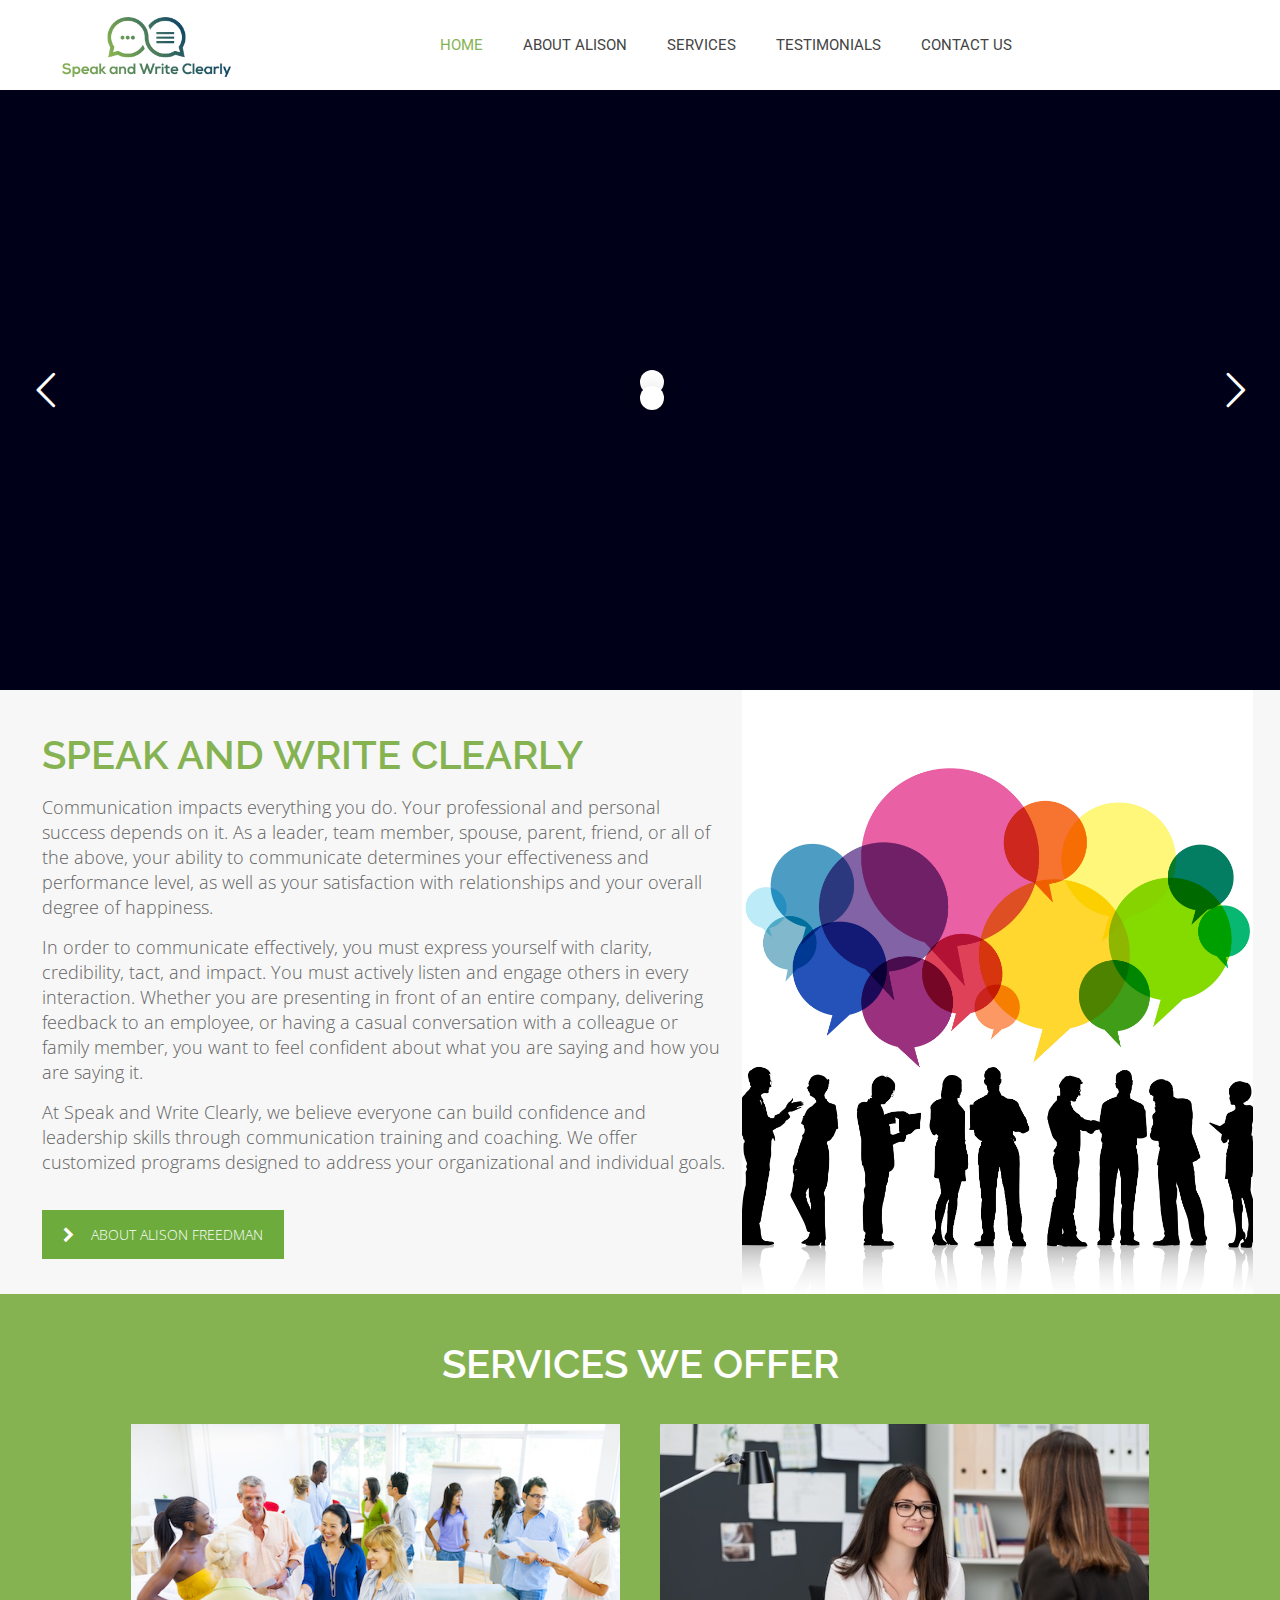
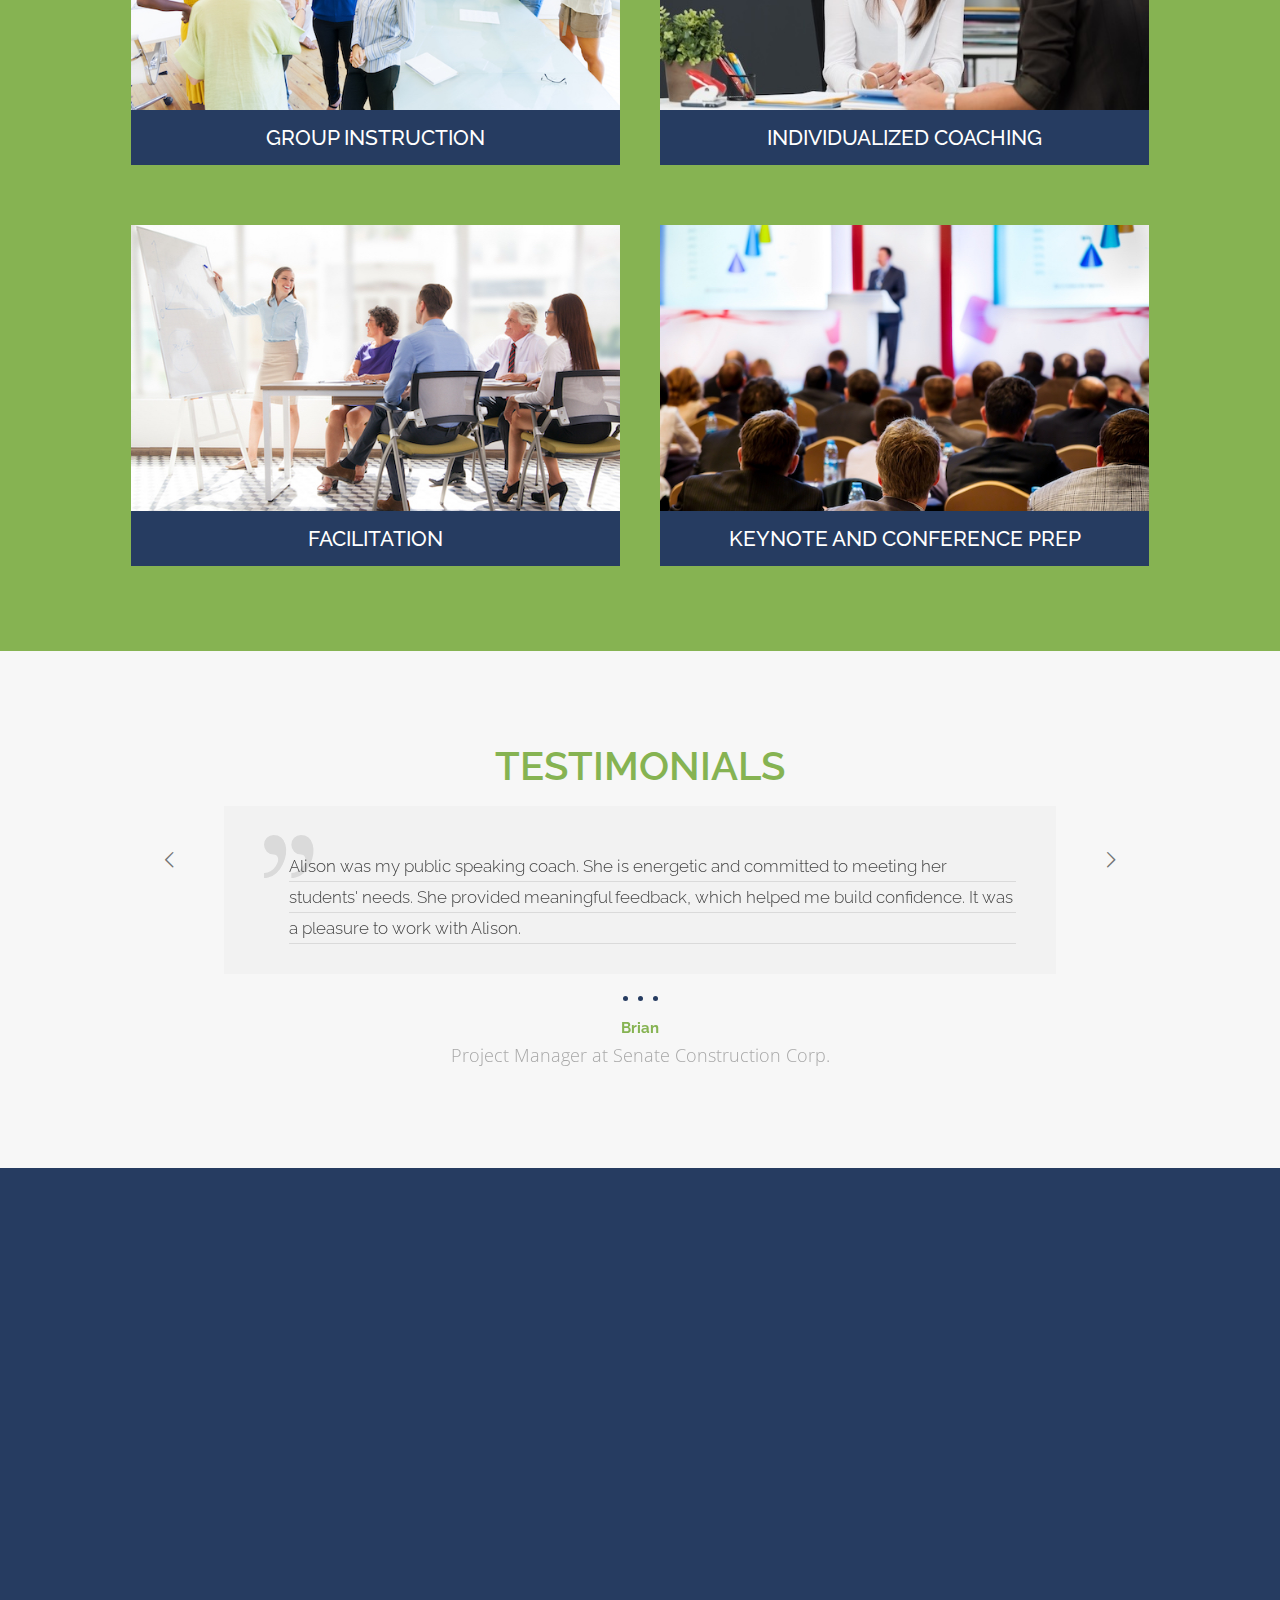
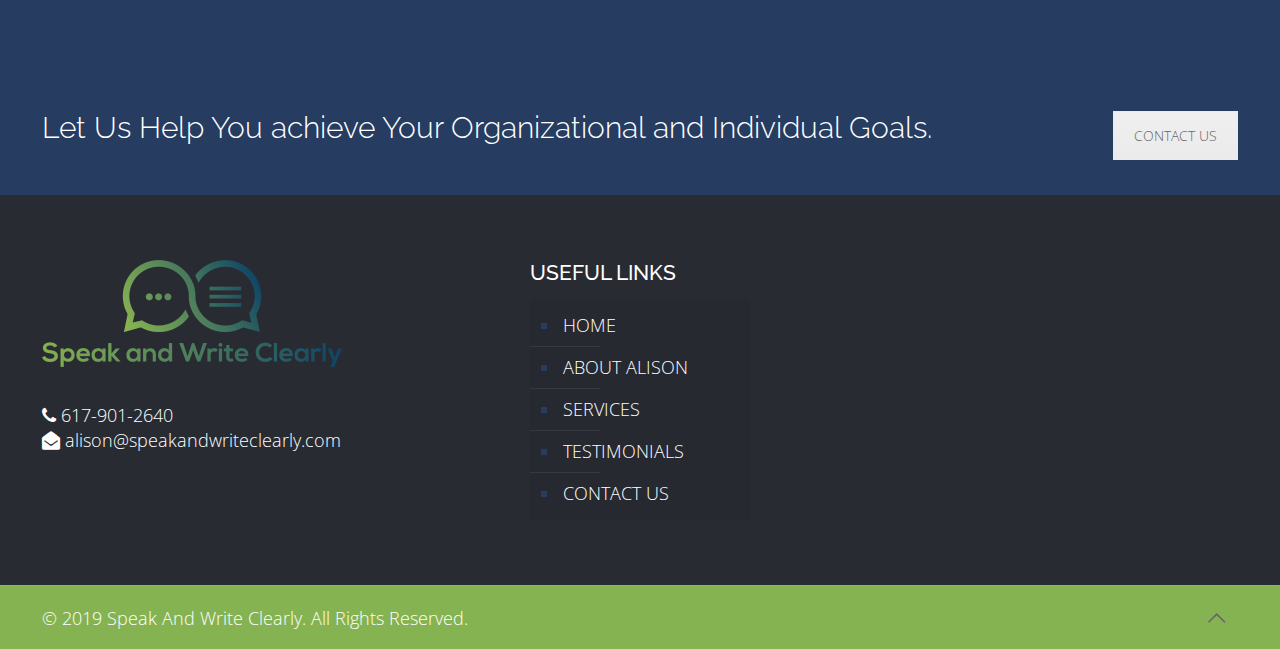
<file: index.html>
<!DOCTYPE html>
<html lang="en-US" class="no-js" itemscope itemtype="https://schema.org/WebPage">

<!-- head -->

<!-- Added by HTTrack --><meta http-equiv="content-type" content="text/html;charset=UTF-8" /><!-- /Added by HTTrack -->
<head>
<!-- meta -->
<meta charset="UTF-8" />
<meta name="viewport" content="width=device-width, initial-scale=1, maximum-scale=1" />
<meta name="description" content="Just another WordPress site" />
<link rel="alternate" hreflang="en-US" href="index.html" />

<link rel="shortcut icon" href="wp-content/uploads/2019/02/fav.png" />

<!-- wp_head() -->
<title>Speak And Write Clearly</title>
<!-- script | dynamic -->
<script id="mfn-dnmc-config-js">
//<![CDATA[
window.mfn = {mobile_init:1240,parallax:"translate3d",responsive:1,retina_js:0};
window.mfn_lightbox = {disable:false,disableMobile:false,title:false,};
window.mfn_sliders = {blog:0,clients:0,offer:0,portfolio:0,shop:0,slider:0,testimonials:0};
//]]>
</script>
<link rel='dns-prefetch' href='http://fonts.googleapis.com/' />
<link rel='dns-prefetch' href='http://s.w.org/' />
<link rel="alternate" type="application/rss+xml" title="Speak And Write Clearly &raquo; Feed" href="feed/index.html" />
<link rel="alternate" type="application/rss+xml" title="Speak And Write Clearly &raquo; Comments Feed" href="comments/feed/index.html" />
		<script type="text/javascript">
			window._wpemojiSettings = {"baseUrl":"https:\/\/s.w.org\/images\/core\/emoji\/13.0.1\/72x72\/","ext":".png","svgUrl":"https:\/\/s.w.org\/images\/core\/emoji\/13.0.1\/svg\/","svgExt":".svg","source":{"concatemoji":"wp-includes\/js\/wp-emoji-release.min.js?ver=5.6.14"}};
			!function(e,a,t){var n,r,o,i=a.createElement("canvas"),p=i.getContext&&i.getContext("2d");function s(e,t){var a=String.fromCharCode;p.clearRect(0,0,i.width,i.height),p.fillText(a.apply(this,e),0,0);e=i.toDataURL();return p.clearRect(0,0,i.width,i.height),p.fillText(a.apply(this,t),0,0),e===i.toDataURL()}function c(e){var t=a.createElement("script");t.src=e,t.defer=t.type="text/javascript",a.getElementsByTagName("head")[0].appendChild(t)}for(o=Array("flag","emoji"),t.supports={everything:!0,everythingExceptFlag:!0},r=0;r<o.length;r++)t.supports[o[r]]=function(e){if(!p||!p.fillText)return!1;switch(p.textBaseline="top",p.font="600 32px Arial",e){case"flag":return s([127987,65039,8205,9895,65039],[127987,65039,8203,9895,65039])?!1:!s([55356,56826,55356,56819],[55356,56826,8203,55356,56819])&&!s([55356,57332,56128,56423,56128,56418,56128,56421,56128,56430,56128,56423,56128,56447],[55356,57332,8203,56128,56423,8203,56128,56418,8203,56128,56421,8203,56128,56430,8203,56128,56423,8203,56128,56447]);case"emoji":return!s([55357,56424,8205,55356,57212],[55357,56424,8203,55356,57212])}return!1}(o[r]),t.supports.everything=t.supports.everything&&t.supports[o[r]],"flag"!==o[r]&&(t.supports.everythingExceptFlag=t.supports.everythingExceptFlag&&t.supports[o[r]]);t.supports.everythingExceptFlag=t.supports.everythingExceptFlag&&!t.supports.flag,t.DOMReady=!1,t.readyCallback=function(){t.DOMReady=!0},t.supports.everything||(n=function(){t.readyCallback()},a.addEventListener?(a.addEventListener("DOMContentLoaded",n,!1),e.addEventListener("load",n,!1)):(e.attachEvent("onload",n),a.attachEvent("onreadystatechange",function(){"complete"===a.readyState&&t.readyCallback()})),(n=t.source||{}).concatemoji?c(n.concatemoji):n.wpemoji&&n.twemoji&&(c(n.twemoji),c(n.wpemoji)))}(window,document,window._wpemojiSettings);
		</script>
		<style type="text/css">
img.wp-smiley,
img.emoji {
	display: inline !important;
	border: none !important;
	box-shadow: none !important;
	height: 1em !important;
	width: 1em !important;
	margin: 0 .07em !important;
	vertical-align: -0.1em !important;
	background: none !important;
	padding: 0 !important;
}
</style>
	<link rel='stylesheet' id='layerslider-css'  href='wp-content/plugins/LayerSlider/static/layerslider/css/layerslider7a2d.css?ver=6.7.6' type='text/css' media='all' />
<link rel='stylesheet' id='wp-block-library-css'  href='wp-includes/css/dist/block-library/style.min3d41.css?ver=5.6.14' type='text/css' media='all' />
<link rel='stylesheet' id='rs-plugin-settings-css'  href='wp-content/plugins/revslider/public/assets/css/settings23da.css?ver=5.4.8' type='text/css' media='all' />
<style id='rs-plugin-settings-inline-css' type='text/css'>
#rs-demo-id {}
</style>
<link rel='stylesheet' id='style-css'  href='wp-content/themes/betheme/style576a.css?ver=20.9.8.2' type='text/css' media='all' />
<link rel='stylesheet' id='mfn-base-css'  href='wp-content/themes/betheme/css/base576a.css?ver=20.9.8.2' type='text/css' media='all' />
<link rel='stylesheet' id='mfn-layout-css'  href='wp-content/themes/betheme/css/layout576a.css?ver=20.9.8.2' type='text/css' media='all' />
<link rel='stylesheet' id='mfn-shortcodes-css'  href='wp-content/themes/betheme/css/shortcodes576a.css?ver=20.9.8.2' type='text/css' media='all' />
<link rel='stylesheet' id='mfn-animations-css'  href='wp-content/themes/betheme/assets/animations/animations.min576a.css?ver=20.9.8.2' type='text/css' media='all' />
<link rel='stylesheet' id='mfn-jquery-ui-css'  href='wp-content/themes/betheme/assets/ui/jquery.ui.all576a.css?ver=20.9.8.2' type='text/css' media='all' />
<link rel='stylesheet' id='mfn-jplayer-css'  href='wp-content/themes/betheme/assets/jplayer/css/jplayer.blue.monday576a.css?ver=20.9.8.2' type='text/css' media='all' />
<link rel='stylesheet' id='mfn-responsive-css'  href='wp-content/themes/betheme/css/responsive576a.css?ver=20.9.8.2' type='text/css' media='all' />
<link rel='stylesheet' id='Open+Sans-css'  href='https://fonts.googleapis.com/css?family=Open+Sans%3A1%2C300%2C400%2C400italic%2C500%2C700%2C700italic&amp;ver=5.6.14' type='text/css' media='all' />
<link rel='stylesheet' id='Roboto-css'  href='https://fonts.googleapis.com/css?family=Roboto%3A1%2C300%2C400%2C400italic%2C500%2C700%2C700italic&amp;ver=5.6.14' type='text/css' media='all' />
<link rel='stylesheet' id='Raleway-css'  href='https://fonts.googleapis.com/css?family=Raleway%3A1%2C300%2C400%2C400italic%2C500%2C700%2C700italic&amp;ver=5.6.14' type='text/css' media='all' />
<link rel='stylesheet' id='js_composer_front-css'  href='wp-content/plugins/js_composer/assets/css/js_composer.min40df.css?ver=5.6' type='text/css' media='all' />
<script type='text/javascript' id='layerslider-greensock-js-extra'>
/* <![CDATA[ */
var LS_Meta = {"v":"6.7.6"};
/* ]]> */
</script>
<script type='text/javascript' src='wp-content/plugins/LayerSlider/static/layerslider/js/greensockb3a6.js?ver=1.19.0' id='layerslider-greensock-js'></script>
<script type='text/javascript' src='wp-includes/js/jquery/jquery.min9d52.js?ver=3.5.1' id='jquery-core-js'></script>
<script type='text/javascript' src='wp-includes/js/jquery/jquery-migrate.mind617.js?ver=3.3.2' id='jquery-migrate-js'></script>
<script type='text/javascript' src='wp-content/plugins/LayerSlider/static/layerslider/js/layerslider.kreaturamedia.jquery7a2d.js?ver=6.7.6' id='layerslider-js'></script>
<script type='text/javascript' src='wp-content/plugins/LayerSlider/static/layerslider/js/layerslider.transitions7a2d.js?ver=6.7.6' id='layerslider-transitions-js'></script>
<script type='text/javascript' src='wp-content/plugins/revslider/public/assets/js/jquery.themepunch.tools.min23da.js?ver=5.4.8' id='tp-tools-js'></script>
<script type='text/javascript' src='wp-content/plugins/revslider/public/assets/js/jquery.themepunch.revolution.min23da.js?ver=5.4.8' id='revmin-js'></script>
<meta name="generator" content="Powered by LayerSlider 6.7.6 - Multi-Purpose, Responsive, Parallax, Mobile-Friendly Slider Plugin for WordPress." />
<!-- LayerSlider updates and docs at: https://layerslider.kreaturamedia.com -->
<link rel="https://api.w.org/" href="wp-json/index.html" /><link rel="alternate" type="application/json" href="wp-json/wp/v2/pages/89.json" /><link rel="EditURI" type="application/rsd+xml" title="RSD" href="xmlrpc0db0.php?rsd" />
<link rel="wlwmanifest" type="application/wlwmanifest+xml" href="wp-includes/wlwmanifest.xml" /> 
<meta name="generator" content="WordPress 5.6.14" />
<link rel="canonical" href="index.html" />
<link rel='shortlink' href='index.html' />
<link rel="alternate" type="application/json+oembed" href="wp-json/oembed/1.0/embedb788.json?url=https%3A%2F%2Fspeakandwriteclearly.com%2F" />
<link rel="alternate" type="text/xml+oembed" href="wp-json/oembed/1.0/embedc2e6?url=https%3A%2F%2Fspeakandwriteclearly.com%2F&amp;format=xml" />
<!-- style | dynamic -->
<style id="mfn-dnmc-style-css">
@media only screen and (min-width: 1240px){body:not(.header-simple) #Top_bar #menu{display:block!important}.tr-menu #Top_bar #menu{background:none!important}#Top_bar .menu > li > ul.mfn-megamenu{width:984px}#Top_bar .menu > li > ul.mfn-megamenu > li{float:left}#Top_bar .menu > li > ul.mfn-megamenu > li.mfn-megamenu-cols-1{width:100%}#Top_bar .menu > li > ul.mfn-megamenu > li.mfn-megamenu-cols-2{width:50%}#Top_bar .menu > li > ul.mfn-megamenu > li.mfn-megamenu-cols-3{width:33.33%}#Top_bar .menu > li > ul.mfn-megamenu > li.mfn-megamenu-cols-4{width:25%}#Top_bar .menu > li > ul.mfn-megamenu > li.mfn-megamenu-cols-5{width:20%}#Top_bar .menu > li > ul.mfn-megamenu > li.mfn-megamenu-cols-6{width:16.66%}#Top_bar .menu > li > ul.mfn-megamenu > li > ul{display:block!important;position:inherit;left:auto;top:auto;border-width:0 1px 0 0}#Top_bar .menu > li > ul.mfn-megamenu > li:last-child > ul{border:0}#Top_bar .menu > li > ul.mfn-megamenu > li > ul li{width:auto}#Top_bar .menu > li > ul.mfn-megamenu a.mfn-megamenu-title{text-transform:uppercase;font-weight:400;background:none}#Top_bar .menu > li > ul.mfn-megamenu a .menu-arrow{display:none}.menuo-right #Top_bar .menu > li > ul.mfn-megamenu{left:auto;right:0}.menuo-right #Top_bar .menu > li > ul.mfn-megamenu-bg{box-sizing:border-box}#Top_bar .menu > li > ul.mfn-megamenu-bg{padding:20px 166px 20px 20px;background-repeat:no-repeat;background-position:right bottom}.rtl #Top_bar .menu > li > ul.mfn-megamenu-bg{padding-left:166px;padding-right:20px;background-position:left bottom}#Top_bar .menu > li > ul.mfn-megamenu-bg > li{background:none}#Top_bar .menu > li > ul.mfn-megamenu-bg > li a{border:none}#Top_bar .menu > li > ul.mfn-megamenu-bg > li > ul{background:none!important;-webkit-box-shadow:0 0 0 0;-moz-box-shadow:0 0 0 0;box-shadow:0 0 0 0}.mm-vertical #Top_bar .container{position:relative;}.mm-vertical #Top_bar .top_bar_left{position:static;}.mm-vertical #Top_bar .menu > li ul{box-shadow:0 0 0 0 transparent!important;background-image:none;}.mm-vertical #Top_bar .menu > li > ul.mfn-megamenu{width:98%!important;margin:0 1%;padding:20px 0;}.mm-vertical.header-plain #Top_bar .menu > li > ul.mfn-megamenu{width:100%!important;margin:0;}.mm-vertical #Top_bar .menu > li > ul.mfn-megamenu > li{display:table-cell;float:none!important;width:10%;padding:0 15px;border-right:1px solid rgba(0, 0, 0, 0.05);}.mm-vertical #Top_bar .menu > li > ul.mfn-megamenu > li:last-child{border-right-width:0}.mm-vertical #Top_bar .menu > li > ul.mfn-megamenu > li.hide-border{border-right-width:0}.mm-vertical #Top_bar .menu > li > ul.mfn-megamenu > li a{border-bottom-width:0;padding:9px 15px;line-height:120%;}.mm-vertical #Top_bar .menu > li > ul.mfn-megamenu a.mfn-megamenu-title{font-weight:700;}.rtl .mm-vertical #Top_bar .menu > li > ul.mfn-megamenu > li:first-child{border-right-width:0}.rtl .mm-vertical #Top_bar .menu > li > ul.mfn-megamenu > li:last-child{border-right-width:1px}.header-plain:not(.menuo-right) #Header .top_bar_left{width:auto!important}.header-stack.header-center #Top_bar #menu{display:inline-block!important}.header-simple #Top_bar #menu{display:none;height:auto;width:300px;bottom:auto;top:100%;right:1px;position:absolute;margin:0}.header-simple #Header a.responsive-menu-toggle{display:block;right:10px}.header-simple #Top_bar #menu > ul{width:100%;float:left}.header-simple #Top_bar #menu ul li{width:100%;padding-bottom:0;border-right:0;position:relative}.header-simple #Top_bar #menu ul li a{padding:0 20px;margin:0;display:block;height:auto;line-height:normal;border:none}.header-simple #Top_bar #menu ul li a:after{display:none}.header-simple #Top_bar #menu ul li a span{border:none;line-height:44px;display:inline;padding:0}.header-simple #Top_bar #menu ul li.submenu .menu-toggle{display:block;position:absolute;right:0;top:0;width:44px;height:44px;line-height:44px;font-size:30px;font-weight:300;text-align:center;cursor:pointer;color:#444;opacity:0.33;}.header-simple #Top_bar #menu ul li.submenu .menu-toggle:after{content:"+"}.header-simple #Top_bar #menu ul li.hover > .menu-toggle:after{content:"-"}.header-simple #Top_bar #menu ul li.hover a{border-bottom:0}.header-simple #Top_bar #menu ul.mfn-megamenu li .menu-toggle{display:none}.header-simple #Top_bar #menu ul li ul{position:relative!important;left:0!important;top:0;padding:0;margin:0!important;width:auto!important;background-image:none}.header-simple #Top_bar #menu ul li ul li{width:100%!important;display:block;padding:0;}.header-simple #Top_bar #menu ul li ul li a{padding:0 20px 0 30px}.header-simple #Top_bar #menu ul li ul li a .menu-arrow{display:none}.header-simple #Top_bar #menu ul li ul li a span{padding:0}.header-simple #Top_bar #menu ul li ul li a span:after{display:none!important}.header-simple #Top_bar .menu > li > ul.mfn-megamenu a.mfn-megamenu-title{text-transform:uppercase;font-weight:400}.header-simple #Top_bar .menu > li > ul.mfn-megamenu > li > ul{display:block!important;position:inherit;left:auto;top:auto}.header-simple #Top_bar #menu ul li ul li ul{border-left:0!important;padding:0;top:0}.header-simple #Top_bar #menu ul li ul li ul li a{padding:0 20px 0 40px}.rtl.header-simple #Top_bar #menu{left:1px;right:auto}.rtl.header-simple #Top_bar a.responsive-menu-toggle{left:10px;right:auto}.rtl.header-simple #Top_bar #menu ul li.submenu .menu-toggle{left:0;right:auto}.rtl.header-simple #Top_bar #menu ul li ul{left:auto!important;right:0!important}.rtl.header-simple #Top_bar #menu ul li ul li a{padding:0 30px 0 20px}.rtl.header-simple #Top_bar #menu ul li ul li ul li a{padding:0 40px 0 20px}.menu-highlight #Top_bar .menu > li{margin:0 2px}.menu-highlight:not(.header-creative) #Top_bar .menu > li > a{margin:20px 0;padding:0;-webkit-border-radius:5px;border-radius:5px}.menu-highlight #Top_bar .menu > li > a:after{display:none}.menu-highlight #Top_bar .menu > li > a span:not(.description){line-height:50px}.menu-highlight #Top_bar .menu > li > a span.description{display:none}.menu-highlight.header-stack #Top_bar .menu > li > a{margin:10px 0!important}.menu-highlight.header-stack #Top_bar .menu > li > a span:not(.description){line-height:40px}.menu-highlight.header-transparent #Top_bar .menu > li > a{margin:5px 0}.menu-highlight.header-simple #Top_bar #menu ul li,.menu-highlight.header-creative #Top_bar #menu ul li{margin:0}.menu-highlight.header-simple #Top_bar #menu ul li > a,.menu-highlight.header-creative #Top_bar #menu ul li > a{-webkit-border-radius:0;border-radius:0}.menu-highlight:not(.header-fixed):not(.header-simple) #Top_bar.is-sticky .menu > li > a{margin:10px 0!important;padding:5px 0!important}.menu-highlight:not(.header-fixed):not(.header-simple) #Top_bar.is-sticky .menu > li > a span{line-height:30px!important}.header-modern.menu-highlight.menuo-right .menu_wrapper{margin-right:20px}.menu-line-below #Top_bar .menu > li > a:after{top:auto;bottom:-4px}.menu-line-below #Top_bar.is-sticky .menu > li > a:after{top:auto;bottom:-4px}.menu-line-below-80 #Top_bar:not(.is-sticky) .menu > li > a:after{height:4px;left:10%;top:50%;margin-top:20px;width:80%}.menu-line-below-80-1 #Top_bar:not(.is-sticky) .menu > li > a:after{height:1px;left:10%;top:50%;margin-top:20px;width:80%}.menu-link-color #Top_bar .menu > li > a:after{display:none!important}.menu-arrow-top #Top_bar .menu > li > a:after{background:none repeat scroll 0 0 rgba(0,0,0,0)!important;border-color:#ccc transparent transparent;border-style:solid;border-width:7px 7px 0;display:block;height:0;left:50%;margin-left:-7px;top:0!important;width:0}.menu-arrow-top #Top_bar.is-sticky .menu > li > a:after{top:0!important}.menu-arrow-bottom #Top_bar .menu > li > a:after{background:none!important;border-color:transparent transparent #ccc;border-style:solid;border-width:0 7px 7px;display:block;height:0;left:50%;margin-left:-7px;top:auto;bottom:0;width:0}.menu-arrow-bottom #Top_bar.is-sticky .menu > li > a:after{top:auto;bottom:0}.menuo-no-borders #Top_bar .menu > li > a span{border-width:0!important}.menuo-no-borders #Header_creative #Top_bar .menu > li > a span{border-bottom-width:0}.menuo-no-borders.header-plain #Top_bar a#header_cart,.menuo-no-borders.header-plain #Top_bar a#search_button,.menuo-no-borders.header-plain #Top_bar .wpml-languages,.menuo-no-borders.header-plain #Top_bar a.action_button{border-width:0}.menuo-right #Top_bar .menu_wrapper{float:right}.menuo-right.header-stack:not(.header-center) #Top_bar .menu_wrapper{margin-right:150px}body.header-creative{padding-left:50px}body.header-creative.header-open{padding-left:250px}body.error404,body.under-construction,body.template-blank{padding-left:0!important}.header-creative.footer-fixed #Footer,.header-creative.footer-sliding #Footer,.header-creative.footer-stick #Footer.is-sticky{box-sizing:border-box;padding-left:50px;}.header-open.footer-fixed #Footer,.header-open.footer-sliding #Footer,.header-creative.footer-stick #Footer.is-sticky{padding-left:250px;}.header-rtl.header-creative.footer-fixed #Footer,.header-rtl.header-creative.footer-sliding #Footer,.header-rtl.header-creative.footer-stick #Footer.is-sticky{padding-left:0;padding-right:50px;}.header-rtl.header-open.footer-fixed #Footer,.header-rtl.header-open.footer-sliding #Footer,.header-rtl.header-creative.footer-stick #Footer.is-sticky{padding-right:250px;}#Header_creative{background-color:#fff;position:fixed;width:250px;height:100%;left:-200px;top:0;z-index:9002;-webkit-box-shadow:2px 0 4px 2px rgba(0,0,0,.15);box-shadow:2px 0 4px 2px rgba(0,0,0,.15)}#Header_creative .container{width:100%}#Header_creative .creative-wrapper{opacity:0;margin-right:50px}#Header_creative a.creative-menu-toggle{display:block;width:34px;height:34px;line-height:34px;font-size:22px;text-align:center;position:absolute;top:10px;right:8px;border-radius:3px}.admin-bar #Header_creative a.creative-menu-toggle{top:42px}#Header_creative #Top_bar{position:static;width:100%}#Header_creative #Top_bar .top_bar_left{width:100%!important;float:none}#Header_creative #Top_bar .top_bar_right{width:100%!important;float:none;height:auto;margin-bottom:35px;text-align:center;padding:0 20px;top:0;-webkit-box-sizing:border-box;-moz-box-sizing:border-box;box-sizing:border-box}#Header_creative #Top_bar .top_bar_right:before{display:none}#Header_creative #Top_bar .top_bar_right_wrapper{top:0}#Header_creative #Top_bar .logo{float:none;text-align:center;margin:15px 0}#Header_creative #Top_bar #menu{background-color:transparent}#Header_creative #Top_bar .menu_wrapper{float:none;margin:0 0 30px}#Header_creative #Top_bar .menu > li{width:100%;float:none;position:relative}#Header_creative #Top_bar .menu > li > a{padding:0;text-align:center}#Header_creative #Top_bar .menu > li > a:after{display:none}#Header_creative #Top_bar .menu > li > a span{border-right:0;border-bottom-width:1px;line-height:38px}#Header_creative #Top_bar .menu li ul{left:100%;right:auto;top:0;box-shadow:2px 2px 2px 0 rgba(0,0,0,0.03);-webkit-box-shadow:2px 2px 2px 0 rgba(0,0,0,0.03)}#Header_creative #Top_bar .menu > li > ul.mfn-megamenu{margin:0;width:700px!important;}#Header_creative #Top_bar .menu > li > ul.mfn-megamenu > li > ul{left:0}#Header_creative #Top_bar .menu li ul li a{padding-top:9px;padding-bottom:8px}#Header_creative #Top_bar .menu li ul li ul{top:0}#Header_creative #Top_bar .menu > li > a span.description{display:block;font-size:13px;line-height:28px!important;clear:both}#Header_creative #Top_bar .search_wrapper{left:100%;top:auto;bottom:0}#Header_creative #Top_bar a#header_cart{display:inline-block;float:none;top:3px}#Header_creative #Top_bar a#search_button{display:inline-block;float:none;top:3px}#Header_creative #Top_bar .wpml-languages{display:inline-block;float:none;top:0}#Header_creative #Top_bar .wpml-languages.enabled:hover a.active{padding-bottom:11px}#Header_creative #Top_bar .action_button{display:inline-block;float:none;top:16px;margin:0}#Header_creative #Top_bar .banner_wrapper{display:block;text-align:center}#Header_creative #Top_bar .banner_wrapper img{max-width:100%;height:auto;display:inline-block}#Header_creative #Action_bar{display:none;position:absolute;bottom:0;top:auto;clear:both;padding:0 20px;box-sizing:border-box}#Header_creative #Action_bar .social{float:none;text-align:center;padding:5px 0 15px}#Header_creative #Action_bar .social li{margin-bottom:2px}#Header_creative .social li a{color:rgba(0,0,0,.5)}#Header_creative .social li a:hover{color:#000}#Header_creative .creative-social{position:absolute;bottom:10px;right:0;width:50px}#Header_creative .creative-social li{display:block;float:none;width:100%;text-align:center;margin-bottom:5px}.header-creative .fixed-nav.fixed-nav-prev{margin-left:50px}.header-creative.header-open .fixed-nav.fixed-nav-prev{margin-left:250px}.menuo-last #Header_creative #Top_bar .menu li.last ul{top:auto;bottom:0}.header-open #Header_creative{left:0}.header-open #Header_creative .creative-wrapper{opacity:1;margin:0!important;}.header-open #Header_creative .creative-menu-toggle,.header-open #Header_creative .creative-social{display:none}.header-open #Header_creative #Action_bar{display:block}body.header-rtl.header-creative{padding-left:0;padding-right:50px}.header-rtl #Header_creative{left:auto;right:-200px}.header-rtl #Header_creative .creative-wrapper{margin-left:50px;margin-right:0}.header-rtl #Header_creative a.creative-menu-toggle{left:8px;right:auto}.header-rtl #Header_creative .creative-social{left:0;right:auto}.header-rtl #Footer #back_to_top.sticky{right:125px}.header-rtl #popup_contact{right:70px}.header-rtl #Header_creative #Top_bar .menu li ul{left:auto;right:100%}.header-rtl #Header_creative #Top_bar .search_wrapper{left:auto;right:100%;}.header-rtl .fixed-nav.fixed-nav-prev{margin-left:0!important}.header-rtl .fixed-nav.fixed-nav-next{margin-right:50px}body.header-rtl.header-creative.header-open{padding-left:0;padding-right:250px!important}.header-rtl.header-open #Header_creative{left:auto;right:0}.header-rtl.header-open #Footer #back_to_top.sticky{right:325px}.header-rtl.header-open #popup_contact{right:270px}.header-rtl.header-open .fixed-nav.fixed-nav-next{margin-right:250px}#Header_creative.active{left:-1px;}.header-rtl #Header_creative.active{left:auto;right:-1px;}#Header_creative.active .creative-wrapper{opacity:1;margin:0}.header-creative .vc_row[data-vc-full-width]{padding-left:50px}.header-creative.header-open .vc_row[data-vc-full-width]{padding-left:250px}.header-open .vc_parallax .vc_parallax-inner { left:auto; width: calc(100% - 250px); }.header-open.header-rtl .vc_parallax .vc_parallax-inner { left:0; right:auto; }#Header_creative.scroll{height:100%;overflow-y:auto}#Header_creative.scroll:not(.dropdown) .menu li ul{display:none!important}#Header_creative.scroll #Action_bar{position:static}#Header_creative.dropdown{outline:none}#Header_creative.dropdown #Top_bar .menu_wrapper{float:left}#Header_creative.dropdown #Top_bar #menu ul li{position:relative;float:left}#Header_creative.dropdown #Top_bar #menu ul li a:after{display:none}#Header_creative.dropdown #Top_bar #menu ul li a span{line-height:38px;padding:0}#Header_creative.dropdown #Top_bar #menu ul li.submenu .menu-toggle{display:block;position:absolute;right:0;top:0;width:38px;height:38px;line-height:38px;font-size:26px;font-weight:300;text-align:center;cursor:pointer;color:#444;opacity:0.33;}#Header_creative.dropdown #Top_bar #menu ul li.submenu .menu-toggle:after{content:"+"}#Header_creative.dropdown #Top_bar #menu ul li.hover > .menu-toggle:after{content:"-"}#Header_creative.dropdown #Top_bar #menu ul li.hover a{border-bottom:0}#Header_creative.dropdown #Top_bar #menu ul.mfn-megamenu li .menu-toggle{display:none}#Header_creative.dropdown #Top_bar #menu ul li ul{position:relative!important;left:0!important;top:0;padding:0;margin-left:0!important;width:auto!important;background-image:none}#Header_creative.dropdown #Top_bar #menu ul li ul li{width:100%!important}#Header_creative.dropdown #Top_bar #menu ul li ul li a{padding:0 10px;text-align:center}#Header_creative.dropdown #Top_bar #menu ul li ul li a .menu-arrow{display:none}#Header_creative.dropdown #Top_bar #menu ul li ul li a span{padding:0}#Header_creative.dropdown #Top_bar #menu ul li ul li a span:after{display:none!important}#Header_creative.dropdown #Top_bar .menu > li > ul.mfn-megamenu a.mfn-megamenu-title{text-transform:uppercase;font-weight:400}#Header_creative.dropdown #Top_bar .menu > li > ul.mfn-megamenu > li > ul{display:block!important;position:inherit;left:auto;top:auto}#Header_creative.dropdown #Top_bar #menu ul li ul li ul{border-left:0!important;padding:0;top:0}#Header_creative{transition: left .5s ease-in-out, right .5s ease-in-out;}#Header_creative .creative-wrapper{transition: opacity .5s ease-in-out, margin 0s ease-in-out .5s;}#Header_creative.active .creative-wrapper{transition: opacity .5s ease-in-out, margin 0s ease-in-out;}}@media only screen and (min-width: 1240px){#Top_bar.is-sticky{position:fixed!important;width:100%;left:0;top:-60px;height:60px;z-index:701;background:#fff;opacity:.97;filter:alpha(opacity = 97);-webkit-box-shadow:0 2px 5px 0 rgba(0,0,0,0.1);-moz-box-shadow:0 2px 5px 0 rgba(0,0,0,0.1);box-shadow:0 2px 5px 0 rgba(0,0,0,0.1)}.layout-boxed.header-boxed #Top_bar.is-sticky{max-width:1240px;left:50%;-webkit-transform:translateX(-50%);transform:translateX(-50%)}#Top_bar.is-sticky .top_bar_left,#Top_bar.is-sticky .top_bar_right,#Top_bar.is-sticky .top_bar_right:before{background:none}#Top_bar.is-sticky .top_bar_right{top:-4px;height:auto;}#Top_bar.is-sticky .top_bar_right_wrapper{top:15px}.header-plain #Top_bar.is-sticky .top_bar_right_wrapper{top:0}#Top_bar.is-sticky .logo{width:auto;margin:0 30px 0 20px;padding:0}#Top_bar.is-sticky #logo{padding:5px 0!important;height:50px!important;line-height:50px!important}.logo-no-sticky-padding #Top_bar.is-sticky #logo{height:60px!important;line-height:60px!important}#Top_bar.is-sticky #logo img.logo-main{display:none}#Top_bar.is-sticky #logo img.logo-sticky{display:inline;max-height:35px;}#Top_bar.is-sticky .menu_wrapper{clear:none}#Top_bar.is-sticky .menu_wrapper .menu > li > a{padding:15px 0}#Top_bar.is-sticky .menu > li > a,#Top_bar.is-sticky .menu > li > a span{line-height:30px}#Top_bar.is-sticky .menu > li > a:after{top:auto;bottom:-4px}#Top_bar.is-sticky .menu > li > a span.description{display:none}#Top_bar.is-sticky .secondary_menu_wrapper,#Top_bar.is-sticky .banner_wrapper{display:none}.header-overlay #Top_bar.is-sticky{display:none}.sticky-dark #Top_bar.is-sticky{background:rgba(0,0,0,.8)}.sticky-dark #Top_bar.is-sticky #menu{background:rgba(0,0,0,.8)}.sticky-dark #Top_bar.is-sticky .menu > li > a{color:#fff}.sticky-dark #Top_bar.is-sticky .top_bar_right a{color:rgba(255,255,255,.5)}.sticky-dark #Top_bar.is-sticky .wpml-languages a.active,.sticky-dark #Top_bar.is-sticky .wpml-languages ul.wpml-lang-dropdown{background:rgba(0,0,0,0.3);border-color:rgba(0,0,0,0.1)}}@media only screen and (min-width: 768px) and (max-width: 1240px){.header_placeholder{height:0!important}}@media only screen and (max-width: 1239px){#Top_bar #menu{display:none;height:auto;width:300px;bottom:auto;top:100%;right:1px;position:absolute;margin:0}#Top_bar a.responsive-menu-toggle{display:block}#Top_bar #menu > ul{width:100%;float:left}#Top_bar #menu ul li{width:100%;padding-bottom:0;border-right:0;position:relative}#Top_bar #menu ul li a{padding:0 25px;margin:0;display:block;height:auto;line-height:normal;border:none}#Top_bar #menu ul li a:after{display:none}#Top_bar #menu ul li a span{border:none;line-height:44px;display:inline;padding:0}#Top_bar #menu ul li a span.description{margin:0 0 0 5px}#Top_bar #menu ul li.submenu .menu-toggle{display:block;position:absolute;right:15px;top:0;width:44px;height:44px;line-height:44px;font-size:30px;font-weight:300;text-align:center;cursor:pointer;color:#444;opacity:0.33;}#Top_bar #menu ul li.submenu .menu-toggle:after{content:"+"}#Top_bar #menu ul li.hover > .menu-toggle:after{content:"-"}#Top_bar #menu ul li.hover a{border-bottom:0}#Top_bar #menu ul li a span:after{display:none!important}#Top_bar #menu ul.mfn-megamenu li .menu-toggle{display:none}#Top_bar #menu ul li ul{position:relative!important;left:0!important;top:0;padding:0;margin-left:0!important;width:auto!important;background-image:none!important;box-shadow:0 0 0 0 transparent!important;-webkit-box-shadow:0 0 0 0 transparent!important}#Top_bar #menu ul li ul li{width:100%!important}#Top_bar #menu ul li ul li a{padding:0 20px 0 35px}#Top_bar #menu ul li ul li a .menu-arrow{display:none}#Top_bar #menu ul li ul li a span{padding:0}#Top_bar #menu ul li ul li a span:after{display:none!important}#Top_bar .menu > li > ul.mfn-megamenu a.mfn-megamenu-title{text-transform:uppercase;font-weight:400}#Top_bar .menu > li > ul.mfn-megamenu > li > ul{display:block!important;position:inherit;left:auto;top:auto}#Top_bar #menu ul li ul li ul{border-left:0!important;padding:0;top:0}#Top_bar #menu ul li ul li ul li a{padding:0 20px 0 45px}.rtl #Top_bar #menu{left:1px;right:auto}.rtl #Top_bar a.responsive-menu-toggle{left:20px;right:auto}.rtl #Top_bar #menu ul li.submenu .menu-toggle{left:15px;right:auto;border-left:none;border-right:1px solid #eee}.rtl #Top_bar #menu ul li ul{left:auto!important;right:0!important}.rtl #Top_bar #menu ul li ul li a{padding:0 30px 0 20px}.rtl #Top_bar #menu ul li ul li ul li a{padding:0 40px 0 20px}.header-stack .menu_wrapper a.responsive-menu-toggle{position:static!important;margin:11px 0!important}.header-stack .menu_wrapper #menu{left:0;right:auto}.rtl.header-stack #Top_bar #menu{left:auto;right:0}.admin-bar #Header_creative{top:32px}.header-creative.layout-boxed{padding-top:85px}.header-creative.layout-full-width #Wrapper{padding-top:60px}#Header_creative{position:fixed;width:100%;left:0!important;top:0;z-index:1001}#Header_creative .creative-wrapper{display:block!important;opacity:1!important}#Header_creative .creative-menu-toggle,#Header_creative .creative-social{display:none!important;opacity:1!important;filter:alpha(opacity=100)!important}#Header_creative #Top_bar{position:static;width:100%}#Header_creative #Top_bar #logo{height:50px;line-height:50px;padding:5px 0}#Header_creative #Top_bar #logo img.logo-sticky{max-height:40px!important}#Header_creative #logo img.logo-main{display:none}#Header_creative #logo img.logo-sticky{display:inline-block}.logo-no-sticky-padding #Header_creative #Top_bar #logo{height:60px;line-height:60px;padding:0}.logo-no-sticky-padding #Header_creative #Top_bar #logo img.logo-sticky{max-height:60px!important}#Header_creative #Action_bar{display:none}#Header_creative #Top_bar .top_bar_right{height:60px;top:0}#Header_creative #Top_bar .top_bar_right:before{display:none}#Header_creative #Top_bar .top_bar_right_wrapper{top:0;padding-top:9px}#Header_creative.scroll{overflow:visible!important}}#Header_wrapper, #Intro {background-color: #000119;}#Subheader {background-color: rgba(247, 247, 247, 1);}.header-classic #Action_bar, .header-fixed #Action_bar, .header-plain #Action_bar, .header-split #Action_bar, .header-stack #Action_bar {background-color: #292b33;}#Sliding-top {background-color: #545454;}#Sliding-top a.sliding-top-control {border-right-color: #545454;}#Sliding-top.st-center a.sliding-top-control,#Sliding-top.st-left a.sliding-top-control {border-top-color: #545454;}#Footer {background-color: #292b33;}body, ul.timeline_items, .icon_box a .desc, .icon_box a:hover .desc, .feature_list ul li a, .list_item a, .list_item a:hover,.widget_recent_entries ul li a, .flat_box a, .flat_box a:hover, .story_box .desc, .content_slider.carouselul li a .title,.content_slider.flat.description ul li .desc, .content_slider.flat.description ul li a .desc, .post-nav.minimal a i {color: #626262;}.post-nav.minimal a svg {fill: #626262;}.themecolor, .opening_hours .opening_hours_wrapper li span, .fancy_heading_icon .icon_top,.fancy_heading_arrows .icon-right-dir, .fancy_heading_arrows .icon-left-dir, .fancy_heading_line .title,.button-love a.mfn-love, .format-link .post-title .icon-link, .pager-single > span, .pager-single a:hover,.widget_meta ul, .widget_pages ul, .widget_rss ul, .widget_mfn_recent_comments ul li:after, .widget_archive ul,.widget_recent_comments ul li:after, .widget_nav_menu ul, .woocommerce ul.products li.product .price, .shop_slider .shop_slider_ul li .item_wrapper .price,.woocommerce-page ul.products li.product .price, .widget_price_filter .price_label .from, .widget_price_filter .price_label .to,.woocommerce ul.product_list_widget li .quantity .amount, .woocommerce .product div.entry-summary .price, .woocommerce .star-rating span,#Error_404 .error_pic i, .style-simple #Filters .filters_wrapper ul li a:hover, .style-simple #Filters .filters_wrapper ul li.current-cat a,.style-simple .quick_fact .title {color: #263c61;}.themebg,#comments .commentlist > li .reply a.comment-reply-link,#Filters .filters_wrapper ul li a:hover,#Filters .filters_wrapper ul li.current-cat a,.fixed-nav .arrow,.offer_thumb .slider_pagination a:before,.offer_thumb .slider_pagination a.selected:after,.pager .pages a:hover,.pager .pages a.active,.pager .pages span.page-numbers.current,.pager-single span:after,.portfolio_group.exposure .portfolio-item .desc-inner .line,.Recent_posts ul li .desc:after,.Recent_posts ul li .photo .c,.slider_pagination a.selected,.slider_pagination .slick-active a,.slider_pagination a.selected:after,.slider_pagination .slick-active a:after,.testimonials_slider .slider_images,.testimonials_slider .slider_images a:after,.testimonials_slider .slider_images:before,#Top_bar a#header_cart span,.widget_categories ul,.widget_mfn_menu ul li a:hover,.widget_mfn_menu ul li.current-menu-item:not(.current-menu-ancestor) > a,.widget_mfn_menu ul li.current_page_item:not(.current_page_ancestor) > a,.widget_product_categories ul,.widget_recent_entries ul li:after,.woocommerce-account table.my_account_orders .order-number a,.woocommerce-MyAccount-navigation ul li.is-active a,.style-simple .accordion .question:after,.style-simple .faq .question:after,.style-simple .icon_box .desc_wrapper .title:before,.style-simple #Filters .filters_wrapper ul li a:after,.style-simple .article_box .desc_wrapper p:after,.style-simple .sliding_box .desc_wrapper:after,.style-simple .trailer_box:hover .desc,.tp-bullets.simplebullets.round .bullet.selected,.tp-bullets.simplebullets.round .bullet.selected:after,.tparrows.default,.tp-bullets.tp-thumbs .bullet.selected:after{background-color: #263c61;}.Latest_news ul li .photo, .Recent_posts.blog_news ul li .photo, .style-simple .opening_hours .opening_hours_wrapper li label,.style-simple .timeline_items li:hover h3, .style-simple .timeline_items li:nth-child(even):hover h3,.style-simple .timeline_items li:hover .desc, .style-simple .timeline_items li:nth-child(even):hover,.style-simple .offer_thumb .slider_pagination a.selected {border-color: #263c61;}a {color: #86b352;}a:hover {color: #263c61;}*::-moz-selection {background-color: #263c61;color: white;}*::selection {background-color: #263c61;color: white;}.blockquote p.author span, .counter .desc_wrapper .title, .article_box .desc_wrapper p, .team .desc_wrapper p.subtitle,.pricing-box .plan-header p.subtitle, .pricing-box .plan-header .price sup.period, .chart_box p, .fancy_heading .inside,.fancy_heading_line .slogan, .post-meta, .post-meta a, .post-footer, .post-footer a span.label, .pager .pages a, .button-love a .label,.pager-single a, #comments .commentlist > li .comment-author .says, .fixed-nav .desc .date, .filters_buttons li.label, .Recent_posts ul li a .desc .date,.widget_recent_entries ul li .post-date, .tp_recent_tweets .twitter_time, .widget_price_filter .price_label, .shop-filters .woocommerce-result-count,.woocommerce ul.product_list_widget li .quantity, .widget_shopping_cart ul.product_list_widget li dl, .product_meta .posted_in,.woocommerce .shop_table .product-name .variation > dd, .shipping-calculator-button:after,.shop_slider .shop_slider_ul li .item_wrapper .price del,.testimonials_slider .testimonials_slider_ul li .author span, .testimonials_slider .testimonials_slider_ul li .author span a, .Latest_news ul li .desc_footer,.share-simple-wrapper .icons a {color: #a8a8a8;}h1, h1 a, h1 a:hover, .text-logo #logo { color: #86b352; }h2, h2 a, h2 a:hover { color: #86b352; }h3, h3 a, h3 a:hover { color: #86b352; }h4, h4 a, h4 a:hover, .style-simple .sliding_box .desc_wrapper h4 { color: #86b352; }h5, h5 a, h5 a:hover { color: #86b352; }h6, h6 a, h6 a:hover,a.content_link .title { color: #86b352; }.dropcap, .highlight:not(.highlight_image) {background-color: #263c61;}a.button, a.tp-button {background-color: #f7f7f7;color: #747474;}.button-stroke a.button, .button-stroke a.button .button_icon i, .button-stroke a.tp-button {border-color: #f7f7f7;color: #747474;}.button-stroke a:hover.button, .button-stroke a:hover.tp-button {background-color: #f7f7f7 !important;color: #fff;}a.button_theme, a.tp-button.button_theme,button, input[type="submit"], input[type="reset"], input[type="button"] {background-color: #263c61;color: #ffffff;}.button-stroke a.button.button_theme,.button-stroke a.button.button_theme .button_icon i, .button-stroke a.tp-button.button_theme,.button-stroke button, .button-stroke input[type="submit"], .button-stroke input[type="reset"], .button-stroke input[type="button"] {border-color: #263c61;color: #263c61 !important;}.button-stroke a.button.button_theme:hover, .button-stroke a.tp-button.button_theme:hover,.button-stroke button:hover, .button-stroke input[type="submit"]:hover, .button-stroke input[type="reset"]:hover, .button-stroke input[type="button"]:hover {background-color: #263c61 !important;color: #ffffff !important;}a.mfn-link {color: #656B6F;}a.mfn-link-2 span, a:hover.mfn-link-2 span:before, a.hover.mfn-link-2 span:before, a.mfn-link-5 span, a.mfn-link-8:after, a.mfn-link-8:before {background: #263c61;}a:hover.mfn-link {color: #263c61;}a.mfn-link-2 span:before, a:hover.mfn-link-4:before, a:hover.mfn-link-4:after, a.hover.mfn-link-4:before, a.hover.mfn-link-4:after, a.mfn-link-5:before, a.mfn-link-7:after, a.mfn-link-7:before {background: #263c61;}a.mfn-link-6:before {border-bottom-color: #263c61;}.woocommerce #respond input#submit,.woocommerce a.button,.woocommerce button.button,.woocommerce input.button,.woocommerce #respond input#submit:hover,.woocommerce a.button:hover,.woocommerce button.button:hover,.woocommerce input.button:hover{background-color: #263c61;color: #fff;}.woocommerce #respond input#submit.alt,.woocommerce a.button.alt,.woocommerce button.button.alt,.woocommerce input.button.alt,.woocommerce #respond input#submit.alt:hover,.woocommerce a.button.alt:hover,.woocommerce button.button.alt:hover,.woocommerce input.button.alt:hover{background-color: #263c61;color: #fff;}.woocommerce #respond input#submit.disabled,.woocommerce #respond input#submit:disabled,.woocommerce #respond input#submit[disabled]:disabled,.woocommerce a.button.disabled,.woocommerce a.button:disabled,.woocommerce a.button[disabled]:disabled,.woocommerce button.button.disabled,.woocommerce button.button:disabled,.woocommerce button.button[disabled]:disabled,.woocommerce input.button.disabled,.woocommerce input.button:disabled,.woocommerce input.button[disabled]:disabled{background-color: #263c61;color: #fff;}.woocommerce #respond input#submit.disabled:hover,.woocommerce #respond input#submit:disabled:hover,.woocommerce #respond input#submit[disabled]:disabled:hover,.woocommerce a.button.disabled:hover,.woocommerce a.button:disabled:hover,.woocommerce a.button[disabled]:disabled:hover,.woocommerce button.button.disabled:hover,.woocommerce button.button:disabled:hover,.woocommerce button.button[disabled]:disabled:hover,.woocommerce input.button.disabled:hover,.woocommerce input.button:disabled:hover,.woocommerce input.button[disabled]:disabled:hover{background-color: #263c61;color: #fff;}.button-stroke.woocommerce-page #respond input#submit,.button-stroke.woocommerce-page a.button,.button-stroke.woocommerce-page button.button,.button-stroke.woocommerce-page input.button{border: 2px solid #263c61 !important;color: #263c61 !important;}.button-stroke.woocommerce-page #respond input#submit:hover,.button-stroke.woocommerce-page a.button:hover,.button-stroke.woocommerce-page button.button:hover,.button-stroke.woocommerce-page input.button:hover{background-color: #263c61 !important;color: #fff !important;}.column_column ul, .column_column ol, .the_content_wrapper ul, .the_content_wrapper ol {color: #737E86;}.hr_color, .hr_color hr, .hr_dots span {color: #263c61;background: #263c61;}.hr_zigzag i {color: #263c61;}.highlight-left:after,.highlight-right:after {background: #263c61;}@media only screen and (max-width: 767px) {.highlight-left .wrap:first-child,.highlight-right .wrap:last-child {background: #263c61;}}#Header .top_bar_left, .header-classic #Top_bar, .header-plain #Top_bar, .header-stack #Top_bar, .header-split #Top_bar,.header-fixed #Top_bar, .header-below #Top_bar, #Header_creative, #Top_bar #menu, .sticky-tb-color #Top_bar.is-sticky {background-color: #ffffff;}#Top_bar .wpml-languages a.active, #Top_bar .wpml-languages ul.wpml-lang-dropdown {background-color: #ffffff;}#Top_bar .top_bar_right:before {background-color: #e3e3e3;}#Header .top_bar_right {background-color: #f5f5f5;}#Top_bar .top_bar_right a:not(.action_button) {color: #333333;}a.action_button{background-color: #f7f7f7;color: #747474;}.button-stroke a.action_button{border-color: #f7f7f7;}.button-stroke a.action_button:hover{background-color: #f7f7f7!important;}#Top_bar .menu > li > a,#Top_bar #menu ul li.submenu .menu-toggle {color: #444444;}#Top_bar .menu > li.current-menu-item > a,#Top_bar .menu > li.current_page_item > a,#Top_bar .menu > li.current-menu-parent > a,#Top_bar .menu > li.current-page-parent > a,#Top_bar .menu > li.current-menu-ancestor > a,#Top_bar .menu > li.current-page-ancestor > a,#Top_bar .menu > li.current_page_ancestor > a,#Top_bar .menu > li.hover > a {color: #86b352;}#Top_bar .menu > li a:after {background: #86b352;}.menuo-arrows #Top_bar .menu > li.submenu > a > span:not(.description)::after {border-top-color: #444444;}#Top_bar .menu > li.current-menu-item.submenu > a > span:not(.description)::after,#Top_bar .menu > li.current_page_item.submenu > a > span:not(.description)::after,#Top_bar .menu > li.current-menu-parent.submenu > a > span:not(.description)::after,#Top_bar .menu > li.current-page-parent.submenu > a > span:not(.description)::after,#Top_bar .menu > li.current-menu-ancestor.submenu > a > span:not(.description)::after,#Top_bar .menu > li.current-page-ancestor.submenu > a > span:not(.description)::after,#Top_bar .menu > li.current_page_ancestor.submenu > a > span:not(.description)::after,#Top_bar .menu > li.hover.submenu > a > span:not(.description)::after {border-top-color: #86b352;}.menu-highlight #Top_bar #menu > ul > li.current-menu-item > a,.menu-highlight #Top_bar #menu > ul > li.current_page_item > a,.menu-highlight #Top_bar #menu > ul > li.current-menu-parent > a,.menu-highlight #Top_bar #menu > ul > li.current-page-parent > a,.menu-highlight #Top_bar #menu > ul > li.current-menu-ancestor > a,.menu-highlight #Top_bar #menu > ul > li.current-page-ancestor > a,.menu-highlight #Top_bar #menu > ul > li.current_page_ancestor > a,.menu-highlight #Top_bar #menu > ul > li.hover > a {background: #F2F2F2;}.menu-arrow-bottom #Top_bar .menu > li > a:after { border-bottom-color: #86b352;}.menu-arrow-top #Top_bar .menu > li > a:after {border-top-color: #86b352;}.header-plain #Top_bar .menu > li.current-menu-item > a,.header-plain #Top_bar .menu > li.current_page_item > a,.header-plain #Top_bar .menu > li.current-menu-parent > a,.header-plain #Top_bar .menu > li.current-page-parent > a,.header-plain #Top_bar .menu > li.current-menu-ancestor > a,.header-plain #Top_bar .menu > li.current-page-ancestor > a,.header-plain #Top_bar .menu > li.current_page_ancestor > a,.header-plain #Top_bar .menu > li.hover > a,.header-plain #Top_bar a:hover#header_cart,.header-plain #Top_bar a:hover#search_button,.header-plain #Top_bar .wpml-languages:hover,.header-plain #Top_bar .wpml-languages ul.wpml-lang-dropdown {background: #F2F2F2;color: #86b352;}.header-plain #Top_bar,.header-plain #Top_bar .menu > li > a span:not(.description),.header-plain #Top_bar a#header_cart,.header-plain #Top_bar a#search_button,.header-plain #Top_bar .wpml-languages,.header-plain #Top_bar a.action_button {border-color: #F2F2F2;}#Top_bar .menu > li ul {background-color: #F2F2F2;}#Top_bar .menu > li ul li a {color: #5f5f5f;}#Top_bar .menu > li ul li a:hover,#Top_bar .menu > li ul li.hover > a {color: #2e2e2e;}#Top_bar .search_wrapper {background: #0095eb;}.overlay-menu-toggle {color: #86b352 !important;background: transparent;}#Overlay {background: rgba(38, 60, 97, 0.95);}#overlay-menu ul li a, .header-overlay .overlay-menu-toggle.focus {color: #FFFFFF;}#overlay-menu ul li.current-menu-item > a,#overlay-menu ul li.current_page_item > a,#overlay-menu ul li.current-menu-parent > a,#overlay-menu ul li.current-page-parent > a,#overlay-menu ul li.current-menu-ancestor > a,#overlay-menu ul li.current-page-ancestor > a,#overlay-menu ul li.current_page_ancestor > a {color: #B1DCFB;}#Top_bar .responsive-menu-toggle,#Header_creative .creative-menu-toggle,#Header_creative .responsive-menu-toggle {color: #86b352;background: transparent;}#Side_slide{background-color: #191919;border-color: #191919; }#Side_slide,#Side_slide .search-wrapper input.field,#Side_slide a:not(.action_button),#Side_slide #menu ul li.submenu .menu-toggle{color: #A6A6A6;}#Side_slide a:not(.action_button):hover,#Side_slide a.active,#Side_slide #menu ul li.hover > .menu-toggle{color: #FFFFFF;}#Side_slide #menu ul li.current-menu-item > a,#Side_slide #menu ul li.current_page_item > a,#Side_slide #menu ul li.current-menu-parent > a,#Side_slide #menu ul li.current-page-parent > a,#Side_slide #menu ul li.current-menu-ancestor > a,#Side_slide #menu ul li.current-page-ancestor > a,#Side_slide #menu ul li.current_page_ancestor > a,#Side_slide #menu ul li.hover > a,#Side_slide #menu ul li:hover > a{color: #FFFFFF;}#Action_bar .contact_details{color: #bbbbbb}#Action_bar .contact_details a{color: #263c61}#Action_bar .contact_details a:hover{color: #007cc3}#Action_bar .social li a,#Header_creative .social li a,#Action_bar .social-menu a{color: #bbbbbb}#Action_bar .social li a:hover,#Header_creative .social li a:hover,#Action_bar .social-menu a:hover{color: #FFFFFF}#Subheader .title{color: #ffffff;}#Subheader ul.breadcrumbs li, #Subheader ul.breadcrumbs li a{color: rgba(255, 255, 255, 0.6);}#Footer, #Footer .widget_recent_entries ul li a {color: #ffffff;}#Footer a {color: #ffffff;}#Footer a:hover {color: #86b352;}#Footer h1, #Footer h1 a, #Footer h1 a:hover,#Footer h2, #Footer h2 a, #Footer h2 a:hover,#Footer h3, #Footer h3 a, #Footer h3 a:hover,#Footer h4, #Footer h4 a, #Footer h4 a:hover,#Footer h5, #Footer h5 a, #Footer h5 a:hover,#Footer h6, #Footer h6 a, #Footer h6 a:hover {color: #ffffff;}#Footer .themecolor, #Footer .widget_meta ul, #Footer .widget_pages ul, #Footer .widget_rss ul, #Footer .widget_mfn_recent_comments ul li:after, #Footer .widget_archive ul,#Footer .widget_recent_comments ul li:after, #Footer .widget_nav_menu ul, #Footer .widget_price_filter .price_label .from, #Footer .widget_price_filter .price_label .to,#Footer .star-rating span {color: #263c61;}#Footer .themebg, #Footer .widget_categories ul, #Footer .Recent_posts ul li .desc:after, #Footer .Recent_posts ul li .photo .c,#Footer .widget_recent_entries ul li:after, #Footer .widget_mfn_menu ul li a:hover, #Footer .widget_product_categories ul {background-color: #263c61;}#Footer .Recent_posts ul li a .desc .date, #Footer .widget_recent_entries ul li .post-date, #Footer .tp_recent_tweets .twitter_time,#Footer .widget_price_filter .price_label, #Footer .shop-filters .woocommerce-result-count, #Footer ul.product_list_widget li .quantity,#Footer .widget_shopping_cart ul.product_list_widget li dl {color: #a8a8a8;}#Footer .footer_copy .social li a,#Footer .footer_copy .social-menu a{color: #65666C;}#Footer .footer_copy .social li a:hover,#Footer .footer_copy .social-menu a:hover{color: #FFFFFF;}a#back_to_top.button.button_js,#popup_contact > a.button{color: #65666C;background:transparent;-webkit-box-shadow:none;box-shadow:none;}.button-stroke #back_to_top,.button-stroke #popup_contact > .button{border-color: ;}.button-stroke #back_to_top:hover,.button-stroke #popup_contact > .button:hover{background-color:!important;}a#back_to_top.button.button_js:after,#popup_contact > a.button:after{display:none;}#Sliding-top, #Sliding-top .widget_recent_entries ul li a {color: #cccccc;}#Sliding-top a {color: #0095eb;}#Sliding-top a:hover {color: #007cc3;}#Sliding-top h1, #Sliding-top h1 a, #Sliding-top h1 a:hover,#Sliding-top h2, #Sliding-top h2 a, #Sliding-top h2 a:hover,#Sliding-top h3, #Sliding-top h3 a, #Sliding-top h3 a:hover,#Sliding-top h4, #Sliding-top h4 a, #Sliding-top h4 a:hover,#Sliding-top h5, #Sliding-top h5 a, #Sliding-top h5 a:hover,#Sliding-top h6, #Sliding-top h6 a, #Sliding-top h6 a:hover {color: #ffffff;}#Sliding-top .themecolor, #Sliding-top .widget_meta ul, #Sliding-top .widget_pages ul, #Sliding-top .widget_rss ul, #Sliding-top .widget_mfn_recent_comments ul li:after, #Sliding-top .widget_archive ul,#Sliding-top .widget_recent_comments ul li:after, #Sliding-top .widget_nav_menu ul, #Sliding-top .widget_price_filter .price_label .from, #Sliding-top .widget_price_filter .price_label .to,#Sliding-top .star-rating span {color: #0095eb;}#Sliding-top .themebg, #Sliding-top .widget_categories ul, #Sliding-top .Recent_posts ul li .desc:after, #Sliding-top .Recent_posts ul li .photo .c,#Sliding-top .widget_recent_entries ul li:after, #Sliding-top .widget_mfn_menu ul li a:hover, #Sliding-top .widget_product_categories ul {background-color: #0095eb;}#Sliding-top .Recent_posts ul li a .desc .date, #Sliding-top .widget_recent_entries ul li .post-date, #Sliding-top .tp_recent_tweets .twitter_time,#Sliding-top .widget_price_filter .price_label, #Sliding-top .shop-filters .woocommerce-result-count, #Sliding-top ul.product_list_widget li .quantity,#Sliding-top .widget_shopping_cart ul.product_list_widget li dl {color: #a8a8a8;}blockquote, blockquote a, blockquote a:hover {color: #444444;}.image_frame .image_wrapper .image_links,.portfolio_group.masonry-hover .portfolio-item .masonry-hover-wrapper .hover-desc {background: rgba(38, 60, 97, 0.8);}.masonry.tiles .post-item .post-desc-wrapper .post-desc .post-title:after,.masonry.tiles .post-item.no-img,.masonry.tiles .post-item.format-quote,.blog-teaser li .desc-wrapper .desc .post-title:after,.blog-teaser li.no-img,.blog-teaser li.format-quote {background: #263c61;}.image_frame .image_wrapper .image_links a {color: #ffffff;}.image_frame .image_wrapper .image_links a:hover {background: #ffffff;color: #263c61;}.image_frame {border-color: #f8f8f8;}.image_frame .image_wrapper .mask::after {background: rgba(255, 255, 255, 0.4);}.sliding_box .desc_wrapper {background: #0095eb;}.sliding_box .desc_wrapper:after {border-bottom-color: #0095eb;}.counter .icon_wrapper i {color: #0095eb;}.quick_fact .number-wrapper {color: #0095eb;}.progress_bars .bars_list li .bar .progress {background-color: #0095eb;}a:hover.icon_bar {color: #0095eb !important;}a.content_link, a:hover.content_link {color: #0095eb;}a.content_link:before {border-bottom-color: #0095eb;}a.content_link:after {border-color: #0095eb;}.get_in_touch, .infobox {background-color: #0095eb;}.google-map-contact-wrapper .get_in_touch:after {border-top-color: #0095eb;}.timeline_items li h3:before,.timeline_items:after,.timeline .post-item:before {border-color: #263c61;}.how_it_works .image .number {background: #263c61;}.trailer_box .desc .subtitle,.trailer_box.plain .desc .line {background-color: #0095eb;}.trailer_box.plain .desc .subtitle {color: #0095eb;}.icon_box .icon_wrapper, .icon_box a .icon_wrapper,.style-simple .icon_box:hover .icon_wrapper {color: #0095eb;}.icon_box:hover .icon_wrapper:before,.icon_box a:hover .icon_wrapper:before {background-color: #0095eb;}ul.clients.clients_tiles li .client_wrapper:hover:before {background: #263c61;}ul.clients.clients_tiles li .client_wrapper:after {border-bottom-color: #263c61;}.list_item.lists_1 .list_left {background-color: #0095eb;}.list_item .list_left {color: #0095eb;}.feature_list ul li .icon i {color: #0095eb;}.feature_list ul li:hover,.feature_list ul li:hover a {background: #0095eb;}.ui-tabs .ui-tabs-nav li.ui-state-active a,.accordion .question.active .title > .acc-icon-plus,.accordion .question.active .title > .acc-icon-minus,.faq .question.active .title > .acc-icon-plus,.faq .question.active .title,.accordion .question.active .title {color: #0095eb;}.ui-tabs .ui-tabs-nav li.ui-state-active a:after {background: #0095eb;}body.table-hover:not(.woocommerce-page) table tr:hover td {background: #263c61;}.pricing-box .plan-header .price sup.currency,.pricing-box .plan-header .price > span {color: #0095eb;}.pricing-box .plan-inside ul li .yes {background: #0095eb;}.pricing-box-box.pricing-box-featured {background: #0095eb;}input[type="date"], input[type="email"], input[type="number"], input[type="password"], input[type="search"], input[type="tel"], input[type="text"], input[type="url"],select, textarea, .woocommerce .quantity input.qty,.dark input[type="email"],.dark input[type="password"],.dark input[type="tel"],.dark input[type="text"],.dark select,.dark textarea{color: #626262;background-color: rgba(255, 255, 255, 1);border-color: #EBEBEB;}::-webkit-input-placeholder {color: #929292;}::-moz-placeholder {color: #929292;}:-ms-input-placeholder {color: #929292;}input[type="date"]:focus, input[type="email"]:focus, input[type="number"]:focus, input[type="password"]:focus, input[type="search"]:focus, input[type="tel"]:focus, input[type="text"]:focus, input[type="url"]:focus, select:focus, textarea:focus {color: #1982c2;background-color: rgba(233, 245, 252, 1) !important;border-color: #d5e5ee;}:focus::-webkit-input-placeholder {color: #929292;}:focus::-moz-placeholder {color: #929292;}.woocommerce span.onsale, .shop_slider .shop_slider_ul li .item_wrapper span.onsale {border-top-color: #263c61 !important;}.woocommerce .widget_price_filter .ui-slider .ui-slider-handle {border-color: #263c61 !important;}@media only screen and ( min-width: 768px ){.header-semi #Top_bar:not(.is-sticky) {background-color: rgba(255, 255, 255, 0.8);}}@media only screen and ( max-width: 767px ){#Top_bar{background-color: #ffffff !important;}#Action_bar{background-color: #FFFFFF !important;}#Action_bar .contact_details{color: #222222}#Action_bar .contact_details a{color: #263c61}#Action_bar .contact_details a:hover{color: #263c61}#Action_bar .social li a,#Action_bar .social-menu a{color: #bbbbbb}#Action_bar .social li a:hover,#Action_bar .social-menu a:hover{color: #777777}}html {background-color: #FCFCFC;}#Wrapper, #Content {background-color: #FCFCFC;}body, button, span.date_label, .timeline_items li h3 span, input[type="submit"], input[type="reset"], input[type="button"],input[type="text"], input[type="password"], input[type="tel"], input[type="email"], textarea, select, .offer_li .title h3 {font-family: "Open Sans", Arial, Tahoma, sans-serif;}#menu > ul > li > a, a.action_button, #overlay-menu ul li a {font-family: "Roboto", Arial, Tahoma, sans-serif;}#Subheader .title {font-family: "Raleway", Arial, Tahoma, sans-serif;}h1, h2, h3, h4, .text-logo #logo {font-family: "Raleway", Arial, Tahoma, sans-serif;}h5, h6 {font-family: "Raleway", Arial, Tahoma, sans-serif;}blockquote {font-family: "Raleway", Arial, Tahoma, sans-serif;}.chart_box .chart .num, .counter .desc_wrapper .number-wrapper, .how_it_works .image .number,.pricing-box .plan-header .price, .quick_fact .number-wrapper, .woocommerce .product div.entry-summary .price {font-family: "Raleway", Arial, Tahoma, sans-serif;}body {font-size: 18px;line-height: 25px;font-weight: 300;letter-spacing: 0px;}.big {font-size: 16px;line-height: 28px;font-weight: 400;letter-spacing: 0px;}#menu > ul > li > a, a.action_button, #overlay-menu ul li a{font-size: 15px;font-weight: 400;letter-spacing: 0px;}#overlay-menu ul li a{line-height: 22.5px;}#Subheader .title {font-size: 40px;line-height: 35px;font-weight: 600;letter-spacing: 1px;}h1, .text-logo #logo {font-size: 40px;line-height: 50px;font-weight: 600;letter-spacing: 0px;}h2 {font-size: 30px;line-height: 34px;font-weight: 300;letter-spacing: 0px;}h3 {font-size: 25px;line-height: 29px;font-weight: 300;letter-spacing: 0px;}h4 {font-size: 21px;line-height: 25px;font-weight: 500;letter-spacing: 0px;}h5 {font-size: 15px;line-height: 25px;font-weight: 700;letter-spacing: 0px;}h6 {font-size: 14px;line-height: 25px;font-weight: 400;letter-spacing: 0px;}#Intro .intro-title {font-size: 70px;line-height: 70px;font-weight: 400;letter-spacing: 0px;}@media only screen and (min-width: 768px) and (max-width: 959px){body {font-size: 15px;line-height: 21px;letter-spacing: 0px;}.big {font-size: 14px;line-height: 24px;letter-spacing: 0px;}#menu > ul > li > a, a.action_button, #overlay-menu ul li a {font-size: 13px;letter-spacing: 0px;}#overlay-menu ul li a{line-height: 19.5px;letter-spacing: 0px;}#Subheader .title {font-size: 34px;line-height: 30px;letter-spacing: 1px;}h1, .text-logo #logo {font-size: 34px;line-height: 43px;letter-spacing: 0px;}h2 {font-size: 26px;line-height: 29px;letter-spacing: 0px;}h3 {font-size: 21px;line-height: 25px;letter-spacing: 0px;}h4 {font-size: 18px;line-height: 21px;letter-spacing: 0px;}h5 {font-size: 13px;line-height: 21px;letter-spacing: 0px;}h6 {font-size: 13px;line-height: 21px;letter-spacing: 0px;}#Intro .intro-title {font-size: 60px;line-height: 60px;letter-spacing: 0px;}blockquote { font-size: 15px;}.chart_box .chart .num { font-size: 45px; line-height: 45px; }.counter .desc_wrapper .number-wrapper { font-size: 45px; line-height: 45px;}.counter .desc_wrapper .title { font-size: 14px; line-height: 18px;}.faq .question .title { font-size: 14px; }.fancy_heading .title { font-size: 38px; line-height: 38px; }.offer .offer_li .desc_wrapper .title h3 { font-size: 32px; line-height: 32px; }.offer_thumb_ul li.offer_thumb_li .desc_wrapper .title h3 {font-size: 32px; line-height: 32px; }.pricing-box .plan-header h2 { font-size: 27px; line-height: 27px; }.pricing-box .plan-header .price > span { font-size: 40px; line-height: 40px; }.pricing-box .plan-header .price sup.currency { font-size: 18px; line-height: 18px; }.pricing-box .plan-header .price sup.period { font-size: 14px; line-height: 14px;}.quick_fact .number { font-size: 80px; line-height: 80px;}.trailer_box .desc h2 { font-size: 27px; line-height: 27px; }.widget > h3 { font-size: 17px; line-height: 20px; }}@media only screen and (min-width: 480px) and (max-width: 767px){body {font-size: 14px;line-height: 19px;letter-spacing: 0px;}.big {font-size: 13px;line-height: 21px;letter-spacing: 0px;}#menu > ul > li > a, a.action_button, #overlay-menu ul li a {font-size: 13px;letter-spacing: 0px;}#overlay-menu ul li a{line-height: 19.5px;letter-spacing: 0px;}#Subheader .title {font-size: 30px;line-height: 26px;letter-spacing: 1px;}h1, .text-logo #logo {font-size: 30px;line-height: 38px;letter-spacing: 0px;}h2 {font-size: 23px;line-height: 26px;letter-spacing: 0px;}h3 {font-size: 19px;line-height: 22px;letter-spacing: 0px;}h4 {font-size: 16px;line-height: 19px;letter-spacing: 0px;}h5 {font-size: 13px;line-height: 19px;letter-spacing: 0px;}h6 {font-size: 13px;line-height: 19px;letter-spacing: 0px;}#Intro .intro-title {font-size: 53px;line-height: 53px;letter-spacing: 0px;}blockquote { font-size: 14px;}.chart_box .chart .num { font-size: 40px; line-height: 40px; }.counter .desc_wrapper .number-wrapper { font-size: 40px; line-height: 40px;}.counter .desc_wrapper .title { font-size: 13px; line-height: 16px;}.faq .question .title { font-size: 13px; }.fancy_heading .title { font-size: 34px; line-height: 34px; }.offer .offer_li .desc_wrapper .title h3 { font-size: 28px; line-height: 28px; }.offer_thumb_ul li.offer_thumb_li .desc_wrapper .title h3 {font-size: 28px; line-height: 28px; }.pricing-box .plan-header h2 { font-size: 24px; line-height: 24px; }.pricing-box .plan-header .price > span { font-size: 34px; line-height: 34px; }.pricing-box .plan-header .price sup.currency { font-size: 16px; line-height: 16px; }.pricing-box .plan-header .price sup.period { font-size: 13px; line-height: 13px;}.quick_fact .number { font-size: 70px; line-height: 70px;}.trailer_box .desc h2 { font-size: 24px; line-height: 24px; }.widget > h3 { font-size: 16px; line-height: 19px; }}@media only screen and (max-width: 479px){body {font-size: 13px;line-height: 19px;letter-spacing: 0px;}.big {font-size: 13px;line-height: 19px;letter-spacing: 0px;}#menu > ul > li > a, a.action_button, #overlay-menu ul li a {font-size: 13px;letter-spacing: 0px;}#overlay-menu ul li a{line-height: 19.5px;letter-spacing: 0px;}#Subheader .title {font-size: 24px;line-height: 21px;letter-spacing: 1px;}h1, .text-logo #logo {font-size: 24px;line-height: 30px;letter-spacing: 0px;}h2 {font-size: 18px;line-height: 20px;letter-spacing: 0px;}h3 {font-size: 15px;line-height: 19px;letter-spacing: 0px;}h4 {font-size: 13px;line-height: 19px;letter-spacing: 0px;}h5 {font-size: 13px;line-height: 19px;letter-spacing: 0px;}h6 {font-size: 13px;line-height: 19px;letter-spacing: 0px;}#Intro .intro-title {font-size: 42px;line-height: 42px;letter-spacing: 0px;}blockquote { font-size: 13px;}.chart_box .chart .num { font-size: 35px; line-height: 35px; }.counter .desc_wrapper .number-wrapper { font-size: 35px; line-height: 35px;}.counter .desc_wrapper .title { font-size: 13px; line-height: 26px;}.faq .question .title { font-size: 13px; }.fancy_heading .title { font-size: 30px; line-height: 30px; }.offer .offer_li .desc_wrapper .title h3 { font-size: 26px; line-height: 26px; }.offer_thumb_ul li.offer_thumb_li .desc_wrapper .title h3 {font-size: 26px; line-height: 26px; }.pricing-box .plan-header h2 { font-size: 21px; line-height: 21px; }.pricing-box .plan-header .price > span { font-size: 32px; line-height: 32px; }.pricing-box .plan-header .price sup.currency { font-size: 14px; line-height: 14px; }.pricing-box .plan-header .price sup.period { font-size: 13px; line-height: 13px;}.quick_fact .number { font-size: 60px; line-height: 60px;}.trailer_box .desc h2 { font-size: 21px; line-height: 21px; }.widget > h3 { font-size: 15px; line-height: 18px; }}.with_aside .sidebar.columns {width: 23%;}.with_aside .sections_group {width: 77%;}.aside_both .sidebar.columns {width: 18%;}.aside_both .sidebar.sidebar-1{margin-left: -82%;}.aside_both .sections_group {width: 64%;margin-left: 18%;}@media only screen and (min-width:1240px){#Wrapper, .with_aside .content_wrapper {max-width: 1240px;}.section_wrapper, .container {max-width: 1220px;}.layout-boxed.header-boxed #Top_bar.is-sticky{max-width: 1240px;}}@media only screen and (max-width: 767px){.section_wrapper,.container,.four.columns .widget-area { max-width: 480px !important; }}#Top_bar #logo,.header-fixed #Top_bar #logo,.header-plain #Top_bar #logo,.header-transparent #Top_bar #logo {height: 60px;line-height: 60px;padding: 15px 0;}.logo-overflow #Top_bar:not(.is-sticky) .logo {height: 90px;}#Top_bar .menu > li > a {padding: 15px 0;}.menu-highlight:not(.header-creative) #Top_bar .menu > li > a {margin: 20px 0;}.header-plain:not(.menu-highlight) #Top_bar .menu > li > a span:not(.description) {line-height: 90px;}.header-fixed #Top_bar .menu > li > a {padding: 30px 0;}#Top_bar .top_bar_right,.header-plain #Top_bar .top_bar_right {height: 90px;}#Top_bar .top_bar_right_wrapper {top: 25px;}.header-plain #Top_bar a#header_cart,.header-plain #Top_bar a#search_button,.header-plain #Top_bar .wpml-languages,.header-plain #Top_bar a.action_button {line-height: 90px;}@media only screen and (max-width: 767px){#Top_bar a.responsive-menu-toggle {top: 40px;}.mobile-header-mini #Top_bar #logo{height:50px!important;line-height:50px!important;margin:5px 0;}}.twentytwenty-before-label::before { content: "Before";}.twentytwenty-after-label::before { content: "After";}#Side_slide{right:-250px;width:250px;}.blog-teaser li .desc-wrapper .desc{background-position-y:-1px;}
</style>
<!-- style | custom css | theme options -->
<style id="mfn-dnmc-theme-css">
.sliding_box .desc_wrapper {
    background: #263c61;
}
.sliding_box .desc_wrapper:after {
    border-bottom-color: #263c61;
}

#Footer .footer_copy .one {
    margin-bottom: 10px;
    padding-top: 20px;
    min-height: 33px;
}

.footer_copy{
    background-color: #86b352;
}
body:not(.template-slider) #Header {
    min-height: 0px;
}

@media only screen and (max-width: 767px){
body:not(.template-slider):not(.header-simple) #Header {
    min-height: 0px;
}

}

@media only screen and (max-width: 479px){
h1, .text-logo #logo {
    font-size: 22px !important;
}
p {
    font-size: 19px !important;
}
}
</style>
<meta name="generator" content="Powered by WPBakery Page Builder - drag and drop page builder for WordPress."/>
<!--[if lte IE 9]><link rel="stylesheet" type="text/css" href="wp-content/plugins/js_composer/assets/css/vc_lte_ie9.min.css" media="screen"><![endif]--><meta name="generator" content="Powered by Slider Revolution 5.4.8 - responsive, Mobile-Friendly Slider Plugin for WordPress with comfortable drag and drop interface." />
<script type="text/javascript">function setREVStartSize(e){									
						try{ e.c=jQuery(e.c);var i=jQuery(window).width(),t=9999,r=0,n=0,l=0,f=0,s=0,h=0;
							if(e.responsiveLevels&&(jQuery.each(e.responsiveLevels,function(e,f){f>i&&(t=r=f,l=e),i>f&&f>r&&(r=f,n=e)}),t>r&&(l=n)),f=e.gridheight[l]||e.gridheight[0]||e.gridheight,s=e.gridwidth[l]||e.gridwidth[0]||e.gridwidth,h=i/s,h=h>1?1:h,f=Math.round(h*f),"fullscreen"==e.sliderLayout){var u=(e.c.width(),jQuery(window).height());if(void 0!=e.fullScreenOffsetContainer){var c=e.fullScreenOffsetContainer.split(",");if (c) jQuery.each(c,function(e,i){u=jQuery(i).length>0?u-jQuery(i).outerHeight(!0):u}),e.fullScreenOffset.split("%").length>1&&void 0!=e.fullScreenOffset&&e.fullScreenOffset.length>0?u-=jQuery(window).height()*parseInt(e.fullScreenOffset,0)/100:void 0!=e.fullScreenOffset&&e.fullScreenOffset.length>0&&(u-=parseInt(e.fullScreenOffset,0))}f=u}else void 0!=e.minHeight&&f<e.minHeight&&(f=e.minHeight);e.c.closest(".rev_slider_wrapper").css({height:f})					
						}catch(d){console.log("Failure at Presize of Slider:"+d)}						
					};</script>
		<style type="text/css" id="wp-custom-css">
			#Content {
	background-color: #f7f7f7;
}		</style>
		<style type="text/css" data-type="vc_shortcodes-custom-css">.vc_custom_1550095398632{margin-bottom: 0px !important;}.vc_custom_1548328457808{background-color: #86b352 !important;}.vc_custom_1550193435856{background-color: #263c61 !important;}.vc_custom_1548339889496{background-color: #263c61 !important;}.vc_custom_1550095436192{margin-bottom: 0px !important;}.vc_custom_1550963066170{background-image: url(wp-content/uploads/2019/02/63075717.jpg?id=257) !important;background-position: center !important;background-repeat: no-repeat !important;background-size: cover !important;}.vc_custom_1550096536344{margin-bottom: 0px !important;}.vc_custom_1550096412378{margin-top: 0px !important;padding-top: 0px !important;}</style><noscript><style type="text/css"> .wpb_animate_when_almost_visible { opacity: 1; }</style></noscript>
</head>

<!-- body -->
<body data-rsssl=1 class="home page-template-default page page-id-89 template-slider  color-custom style-default button-flat layout-full-width header-classic sticky-header sticky-tb-color ab-hide subheader-title-left menu-link-color menuo-right menuo-arrows menuo-no-borders mobile-tb-center mobile-side-slide mobile-mini-mr-ll be-reg-20982 wpb-js-composer js-comp-ver-5.6 vc_responsive">

	<!-- mfn_hook_top --><!-- mfn_hook_top -->
	
	
	<!-- #Wrapper -->
	<div id="Wrapper">

		
		
		<!-- #Header_bg -->
		<div id="Header_wrapper">

			<!-- #Header -->
			<header id="Header">


<!-- .header_placeholder 4sticky  -->
<div class="header_placeholder"></div>

<div id="Top_bar" class="loading">

	<div class="container">
		<div class="column one">

			<div class="top_bar_left clearfix">

				<!-- Logo -->
				<div class="logo"><a id="logo" href="index.html" title="Speak And Write Clearly" data-height="60" data-padding="15"><img class="logo-main scale-with-grid" src="wp-content/uploads/2019/01/MOD1-3.png" data-retina="" data-height="772" alt="MOD1 (3)" data-no-retina /><img class="logo-sticky scale-with-grid" src="wp-content/uploads/2019/01/MOD1-3.png" data-retina="" data-height="772" alt="MOD1 (3)" data-no-retina /><img class="logo-mobile scale-with-grid" src="wp-content/uploads/2019/01/MOD1-3.png" data-retina="" data-height="772" alt="MOD1 (3)" data-no-retina /><img class="logo-mobile-sticky scale-with-grid" src="wp-content/uploads/2019/01/MOD1-3.png" data-retina="" data-height="772" alt="MOD1 (3)" data-no-retina /></a></div>
				<div class="menu_wrapper">
					<nav id="menu"><ul id="menu-main-menu" class="menu menu-main"><li id="menu-item-180" class="menu-item menu-item-type-post_type menu-item-object-page menu-item-home current-menu-item page_item page-item-89 current_page_item"><a href="index.html"><span>HOME</span></a></li>
<li id="menu-item-179" class="menu-item menu-item-type-post_type menu-item-object-page"><a href="about-alison/index.html"><span>ABOUT ALISON</span></a></li>
<li id="menu-item-178" class="menu-item menu-item-type-post_type menu-item-object-page"><a href="services/index.html"><span>SERVICES</span></a></li>
<li id="menu-item-191" class="menu-item menu-item-type-post_type menu-item-object-page"><a href="testimonials/index.html"><span>TESTIMONIALS</span></a></li>
<li id="menu-item-192" class="menu-item menu-item-type-post_type menu-item-object-page"><a href="contact-us/index.html"><span>CONTACT US</span></a></li>
</ul></nav><a class="responsive-menu-toggle " href="#"><i class="icon-menu-fine"></i></a>				</div>

				<div class="secondary_menu_wrapper">
					<!-- #secondary-menu -->
									</div>

				<div class="banner_wrapper">
									</div>

			</div>

			
		</div>
	</div>
</div>
<div class="mfn-main-slider" id="mfn-rev-slider"><link href="https://fonts.googleapis.com/css?family=Raleway:400%2C600%2C700%2C500" rel="stylesheet" property="stylesheet" type="text/css" media="all">
<div id="rev_slider_2_1_wrapper" class="rev_slider_wrapper fullwidthbanner-container" data-source="gallery" style="margin:0px auto;background:transparent;padding:0px;margin-top:0px;margin-bottom:0px;">
<!-- START REVOLUTION SLIDER 5.4.8 fullwidth mode -->
	<div id="rev_slider_2_1" class="rev_slider fullwidthabanner" style="display:none;" data-version="5.4.8">
<ul>	<!-- SLIDE  -->
	<li data-index="rs-2" data-transition="fade" data-slotamount="default" data-hideafterloop="0" data-hideslideonmobile="off"  data-easein="default" data-easeout="default" data-masterspeed="300"  data-thumb="https://dummy.xtemos.com/basel/vers/wp-content/uploads/sites/3/"  data-rotate="0"  data-saveperformance="off"  data-title="Slide" data-param1="" data-param2="" data-param3="" data-param4="" data-param5="" data-param6="" data-param7="" data-param8="" data-param9="" data-param10="" data-description="">
		<!-- MAIN IMAGE -->
		<img src="wp-content/plugins/revslider/admin/assets/images/transparent.png" data-bgcolor='#416f49' style='background:#416f49' alt="" title="369442-PB1G0X-731"  width="900" height="506" data-bgposition="center top" data-bgfit="cover" data-bgrepeat="no-repeat" class="rev-slidebg" data-no-retina>
		<!-- LAYERS -->

		<!-- LAYER NR. 1 -->
		<div class="tp-caption   tp-resizeme" 
			 id="slide-2-layer-2" 
			 data-x="['center','center','center','center']" data-hoffset="['-397','-1','0','0']" 
			 data-y="['middle','middle','middle','middle']" data-voffset="['-153','-57','-86','-86']" 
						data-fontsize="['39','39','30','30']"
			data-lineheight="['60','60','60','50']"
			data-fontweight="['400','400','600','600']"
			data-width="none"
			data-height="none"
			data-whitespace="nowrap"
 
			data-type="text" 
			data-responsive_offset="on" 

			data-frames='[{"delay":500,"speed":800,"frame":"0","from":"y:-50px;opacity:0;","to":"o:1;","ease":"Power2.easeInOut"},{"delay":"wait","speed":300,"frame":"999","to":"opacity:0;","ease":"nothing"}]'
			data-textAlign="['left','left','left','left']"
			data-paddingtop="[0,0,0,0]"
			data-paddingright="[0,0,0,0]"
			data-paddingbottom="[0,0,0,0]"
			data-paddingleft="[0,0,0,0]"

			style="z-index: 5; white-space: nowrap; font-size: 39px; line-height: 60px; font-weight: 400; color: #ffffff; letter-spacing: px;font-family:Raleway;">WELCOME TO </div>

		<!-- LAYER NR. 2 -->
		<div class="tp-caption   tp-resizeme" 
			 id="slide-2-layer-1" 
			 data-x="['center','center','center','center']" data-hoffset="['-187','0','0','0']" 
			 data-y="['middle','middle','middle','middle']" data-voffset="['-88','0','-14','-32']" 
						data-fontsize="['50','56','42','30']"
			data-lineheight="['60','60','60','50']"
			data-color="['rgb(20,60,82)','rgb(134,179,82)','rgb(134,179,82)','rgb(134,179,82)']"
			data-width="none"
			data-height="none"
			data-whitespace="nowrap"
 
			data-type="text" 
			data-responsive_offset="on" 

			data-frames='[{"delay":800,"speed":1300,"frame":"0","from":"x:-50px;opacity:0;","to":"o:1;","ease":"Power2.easeInOut"},{"delay":"wait","speed":300,"frame":"999","to":"opacity:0;","ease":"nothing"}]'
			data-textAlign="['left','left','left','left']"
			data-paddingtop="[0,0,0,0]"
			data-paddingright="[0,0,0,0]"
			data-paddingbottom="[0,0,0,0]"
			data-paddingleft="[0,0,0,0]"

			style="z-index: 6; white-space: nowrap; font-size: 50px; line-height: 60px; font-weight: 700; color: #143c52; letter-spacing: px;font-family:Raleway;">SPEAK AND WRITE CLEARLY </div>

		<!-- LAYER NR. 3 -->
		<div class="tp-caption   tp-resizeme" 
			 id="slide-2-layer-10" 
			 data-x="['center','center','center','center']" data-hoffset="['-213','-1','0','0']" 
			 data-y="['middle','middle','middle','middle']" data-voffset="['-16','76','53','29']" 
						data-fontsize="['20','20','20','16']"
			data-lineheight="['22','22','20','20']"
			data-fontweight="['400','500','400','400']"
			data-color="['rgb(255,255,255)','rgba(255,255,255,1)','rgba(255,255,255,1)','rgba(255,255,255,1)']"
			data-width="['624','none','none','457']"
			data-height="['68','none','none','61']"
			data-whitespace="nowrap"
 
			data-type="text" 
			data-responsive_offset="on" 

			data-frames='[{"delay":1000,"speed":1300,"frame":"0","from":"x:-50px;opacity:0;","to":"o:1;","ease":"Power2.easeInOut"},{"delay":"wait","speed":300,"frame":"999","to":"opacity:0;","ease":"nothing"}]'
			data-textAlign="['left','left','left','left']"
			data-paddingtop="[0,0,0,0]"
			data-paddingright="[0,0,0,0]"
			data-paddingbottom="[0,0,0,0]"
			data-paddingleft="[0,0,0,0]"

			style="z-index: 7; min-width: 624px; max-width: 624px; max-width: 68px; max-width: 68px; white-space: nowrap; font-size: 20px; line-height: 22px; font-weight: 400; color: #ffffff; letter-spacing: px;font-family:Raleway;">I am Alison Freedman, a Certified Professional  Coach<br> and  Corporate Trainer. I work  with groups and individuals <br>to increase confidence and improve performance. </div>

		<!-- LAYER NR. 4 -->
		<a class="tp-caption rev-btn " 
 href="about-alison/index.html" target="_self"			 id="slide-2-layer-6" 
			 data-x="['center','center','center','center']" data-hoffset="['-442','-1','0','0']" 
			 data-y="['middle','middle','middle','middle']" data-voffset="['50','155','123','106']" 
						data-fontweight="['700','400','400','400']"
			data-width="none"
			data-height="none"
			data-whitespace="nowrap"
 
			data-type="button" 
			data-actions=''
			data-responsive_offset="on" 
			data-responsive="off"
			data-frames='[{"delay":1200,"speed":1300,"frame":"0","from":"y:50px;opacity:0;","to":"o:1;","ease":"Power2.easeInOut"},{"delay":"wait","speed":300,"frame":"999","to":"opacity:0;","ease":"nothing"},{"frame":"hover","speed":"200","ease":"Linear.easeNone","to":"o:1;rX:0;rY:0;rZ:0;z:0;","style":"c:rgb(255,255,255);bg:rgb(134,179,82);bw:2 2 2 2;"}]'
			data-textAlign="['left','left','left','left']"
			data-paddingtop="[10,10,10,10]"
			data-paddingright="[30,30,30,30]"
			data-paddingbottom="[10,10,10,10]"
			data-paddingleft="[30,30,30,30]"

			style="z-index: 8; white-space: nowrap; font-size: 14px; line-height: 14px; font-weight: 700; color: #86b352; letter-spacing: px;font-family:Raleway;background-color:rgb(255,255,255);border-color:rgba(255,255,255,1);border-style:solid;border-width:2px 2px 2px 2px;outline:none;box-shadow:none;box-sizing:border-box;-moz-box-sizing:border-box;-webkit-box-sizing:border-box;cursor:pointer;text-decoration: none;">ABOUT ALISON </a>
	</li>
	<!-- SLIDE  -->
	<li data-index="rs-6" data-transition="fade" data-slotamount="default" data-hideafterloop="0" data-hideslideonmobile="off"  data-easein="default" data-easeout="default" data-masterspeed="300"  data-thumb="https://dummy.xtemos.com/basel/vers/wp-content/uploads/sites/3/"  data-rotate="0"  data-saveperformance="off"  data-title="Slide" data-param1="" data-param2="" data-param3="" data-param4="" data-param5="" data-param6="" data-param7="" data-param8="" data-param9="" data-param10="" data-description="">
		<!-- MAIN IMAGE -->
		<img src="wp-content/plugins/revslider/admin/assets/images/transparent.png" data-bgcolor='#143c52' style='background:#143c52' alt="" title="Smart businesswoman"  width="900" height="600" data-bgposition="center top" data-bgfit="cover" data-bgrepeat="no-repeat" class="rev-slidebg" data-no-retina>
		<!-- LAYERS -->

		<!-- LAYER NR. 5 -->
		<div class="tp-caption   tp-resizeme" 
			 id="slide-6-layer-1" 
			 data-x="['center','center','center','center']" data-hoffset="['-228','0','0','0']" 
			 data-y="['middle','middle','middle','middle']" data-voffset="['-93','0','-14','-32']" 
						data-fontsize="['50','56','42','30']"
			data-lineheight="['60','60','60','50']"
			data-color="['rgb(133,178,82)','rgb(134,179,82)','rgb(134,179,82)','rgb(134,179,82)']"
			data-width="none"
			data-height="none"
			data-whitespace="nowrap"
 
			data-type="text" 
			data-responsive_offset="on" 

			data-frames='[{"delay":800,"speed":1300,"frame":"0","from":"x:-50px;opacity:0;","to":"o:1;","ease":"Power2.easeInOut"},{"delay":"wait","speed":300,"frame":"999","to":"opacity:0;","ease":"nothing"}]'
			data-textAlign="['left','left','left','left']"
			data-paddingtop="[0,0,0,0]"
			data-paddingright="[0,0,0,0]"
			data-paddingbottom="[0,0,0,0]"
			data-paddingleft="[0,0,0,0]"

			style="z-index: 5; white-space: nowrap; font-size: 50px; line-height: 60px; font-weight: 700; color: #85b252; letter-spacing: px;font-family:Raleway;">WE PARTNER WITH YOU </div>

		<!-- LAYER NR. 6 -->
		<div class="tp-caption   tp-resizeme" 
			 id="slide-6-layer-10" 
			 data-x="['center','center','center','center']" data-hoffset="['-213','-1','0','0']" 
			 data-y="['middle','middle','middle','middle']" data-voffset="['-20','76','53','29']" 
						data-fontsize="['20','20','20','16']"
			data-lineheight="['22','22','20','20']"
			data-fontweight="['400','500','400','400']"
			data-color="['rgb(255,255,255)','rgba(255,255,255,1)','rgba(255,255,255,1)','rgba(255,255,255,1)']"
			data-width="['619','none','none','398']"
			data-height="['none','none','none','62']"
			data-whitespace="nowrap"
 
			data-type="text" 
			data-responsive_offset="on" 

			data-frames='[{"delay":1000,"speed":1300,"frame":"0","from":"x:-50px;opacity:0;","to":"o:1;","ease":"Power2.easeInOut"},{"delay":"wait","speed":300,"frame":"999","to":"opacity:0;","ease":"nothing"}]'
			data-textAlign="['left','left','left','left']"
			data-paddingtop="[0,0,0,0]"
			data-paddingright="[0,0,0,0]"
			data-paddingbottom="[0,0,0,0]"
			data-paddingleft="[0,0,0,0]"

			style="z-index: 6; min-width: 619px; max-width: 619px; white-space: nowrap; font-size: 20px; line-height: 22px; font-weight: 400; color: #ffffff; letter-spacing: px;font-family:Raleway;">We work with emerging and established Leaders to  <br>improve leadership and communication skills. </div>

		<!-- LAYER NR. 7 -->
		<a class="tp-caption rev-btn " 
 href="services/index.html" target="_self"			 id="slide-6-layer-6" 
			 data-x="['center','center','center','center']" data-hoffset="['-455','-1','0','0']" 
			 data-y="['middle','middle','middle','middle']" data-voffset="['41','155','123','106']" 
						data-fontweight="['700','400','400','400']"
			data-width="none"
			data-height="none"
			data-whitespace="nowrap"
 
			data-type="button" 
			data-actions=''
			data-responsive_offset="on" 
			data-responsive="off"
			data-frames='[{"delay":1200,"speed":1300,"frame":"0","from":"y:50px;opacity:0;","to":"o:1;","ease":"Power2.easeInOut"},{"delay":"wait","speed":300,"frame":"999","to":"opacity:0;","ease":"nothing"},{"frame":"hover","speed":"200","ease":"Linear.easeNone","to":"o:1;rX:0;rY:0;rZ:0;z:0;","style":"c:rgb(255,255,255);bg:rgb(134,179,82);bw:2 2 2 2;"}]'
			data-textAlign="['left','left','left','left']"
			data-paddingtop="[10,10,10,10]"
			data-paddingright="[30,30,30,30]"
			data-paddingbottom="[10,10,10,10]"
			data-paddingleft="[30,30,30,30]"

			style="z-index: 7; white-space: nowrap; font-size: 14px; line-height: 14px; font-weight: 700; color: #86b352; letter-spacing: px;font-family:Raleway;background-color:rgb(255,255,255);border-color:rgba(255,255,255,1);border-style:solid;border-width:2px 2px 2px 2px;outline:none;box-shadow:none;box-sizing:border-box;-moz-box-sizing:border-box;-webkit-box-sizing:border-box;cursor:pointer;text-decoration: none;">SERVICES </a>
	</li>
	<!-- SLIDE  -->
	<li data-index="rs-7" data-transition="fade" data-slotamount="default" data-hideafterloop="0" data-hideslideonmobile="off"  data-easein="default" data-easeout="default" data-masterspeed="300"  data-thumb=""  data-rotate="0"  data-saveperformance="off"  data-title="Slide" data-param1="" data-param2="" data-param3="" data-param4="" data-param5="" data-param6="" data-param7="" data-param8="" data-param9="" data-param10="" data-description="">
		<!-- MAIN IMAGE -->
		<img src="wp-content/plugins/revslider/admin/assets/images/transparent.png" data-bgcolor='#416f49' style='background:#416f49' alt="" title="Alison-freedman"  width="1366" height="768" data-bgposition="center center" data-bgfit="cover" data-bgrepeat="no-repeat" class="rev-slidebg" data-no-retina>
		<!-- LAYERS -->

		<!-- LAYER NR. 8 -->
		<div class="tp-caption   tp-resizeme tp-videolayer" 
			 id="slide-7-layer-1" 
			 data-x="['center','center','center','center']" data-hoffset="['0','0','0','0']" 
			 data-y="['middle','middle','middle','middle']" data-voffset="['42','42','4','-12']" 
						data-whitespace="nowrap"
 
			data-type="video" 
			data-responsive_offset="on" 

			data-frames='[{"delay":0,"speed":300,"frame":"0","from":"opacity:0;","to":"o:1;","ease":"Power3.easeInOut"},{"delay":"wait","speed":300,"frame":"999","to":"opacity:0;","ease":"Power3.easeInOut"}]'
 data-ytid="pjYa35Wj-ek" data-videoattributes="version=3&amp;enablejsapi=1&amp;html5=1&amp;volume=100&hd=1&wmode=opaque&showinfo=0&rel=0;;origin=https://speakandwriteclearly.com;" data-videorate="1" data-videowidth="['701px','701px','701px','393px']" data-videoheight="['358px','358px','358px','224px']" data-videocontrols="controls" data-videoloop="none"			data-textAlign="['inherit','inherit','inherit','inherit']"
			data-paddingtop="[0,0,0,0]"
			data-paddingright="[0,0,0,0]"
			data-paddingbottom="[0,0,0,0]"
			data-paddingleft="[0,0,0,0]"
			data-autoplay="off" 
			data-volume="100"
			style="z-index: 5;"> </div>

		<!-- LAYER NR. 9 -->
		<div class="tp-caption   tp-resizeme" 
			 id="slide-7-layer-2" 
			 data-x="['center','center','center','center']" data-hoffset="['0','0','0','0']" 
			 data-y="['top','top','top','top']" data-voffset="['102','102','102','119']" 
						data-fontsize="['40','40','40','25']"
			data-fontweight="['700','700','700','400']"
			data-color="['rgb(20,60,82)','rgb(20,60,82)','rgb(20,60,82)','rgb(255,255,255)']"
			data-width="none"
			data-height="none"
			data-whitespace="nowrap"
 
			data-type="text" 
			data-responsive_offset="on" 

			data-frames='[{"delay":0,"speed":300,"frame":"0","from":"opacity:0;","to":"o:1;","ease":"Power3.easeInOut"},{"delay":"wait","speed":300,"frame":"999","to":"opacity:0;","ease":"Power3.easeInOut"}]'
			data-textAlign="['inherit','inherit','inherit','inherit']"
			data-paddingtop="[0,0,0,0]"
			data-paddingright="[0,0,0,0]"
			data-paddingbottom="[0,0,0,0]"
			data-paddingleft="[0,0,0,0]"

			style="z-index: 6; white-space: nowrap; font-size: 40px; line-height: 22px; font-weight: 700; color: #143c52; letter-spacing: 0px;font-family:Raleway;">SPEAK AND WRITE CLEARLY IN ACTION </div>
	</li>
</ul>
<script>var htmlDiv = document.getElementById("rs-plugin-settings-inline-css"); var htmlDivCss="";
						if(htmlDiv) {
							htmlDiv.innerHTML = htmlDiv.innerHTML + htmlDivCss;
						}else{
							var htmlDiv = document.createElement("div");
							htmlDiv.innerHTML = "<style>" + htmlDivCss + "</style>";
							document.getElementsByTagName("head")[0].appendChild(htmlDiv.childNodes[0]);
						}
					</script>
<div class="tp-bannertimer tp-bottom" style="visibility: hidden !important;"></div>	</div>
<script>var htmlDiv = document.getElementById("rs-plugin-settings-inline-css"); var htmlDivCss="";
				if(htmlDiv) {
					htmlDiv.innerHTML = htmlDiv.innerHTML + htmlDivCss;
				}else{
					var htmlDiv = document.createElement("div");
					htmlDiv.innerHTML = "<style>" + htmlDivCss + "</style>";
					document.getElementsByTagName("head")[0].appendChild(htmlDiv.childNodes[0]);
				}
			</script>
		<script type="text/javascript">
if (setREVStartSize!==undefined) setREVStartSize(
	{c: '#rev_slider_2_1', responsiveLevels: [1240,1024,778,480], gridwidth: [1240,1024,778,480], gridheight: [600,600,700,650], sliderLayout: 'fullwidth'});
			
var revapi2,
	tpj;	
(function() {			
	if (!/loaded|interactive|complete/.test(document.readyState)) document.addEventListener("DOMContentLoaded",onLoad); else onLoad();	
	function onLoad() {				
		if (tpj===undefined) { tpj = jQuery; if("off" == "on") tpj.noConflict();}
	if(tpj("#rev_slider_2_1").revolution == undefined){
		revslider_showDoubleJqueryError("#rev_slider_2_1");
	}else{
		revapi2 = tpj("#rev_slider_2_1").show().revolution({
			sliderType:"standard",
			jsFileLocation:"wp-content/plugins/revslider/public/assets/js/",
			sliderLayout:"fullwidth",
			dottedOverlay:"none",
			delay:9000,
			navigation: {
				keyboardNavigation:"off",
				keyboard_direction: "horizontal",
				mouseScrollNavigation:"off",
 							mouseScrollReverse:"default",
				onHoverStop:"off",
				touch:{
					touchenabled:"on",
					touchOnDesktop:"off",
					swipe_threshold: 75,
					swipe_min_touches: 50,
					swipe_direction: "horizontal",
					drag_block_vertical: false
				}
				,
				arrows: {
					style:"uranus",
					enable:true,
					hide_onmobile:true,
					hide_under:778,
					hide_onleave:false,
					tmp:'',
					left: {
						h_align:"left",
						v_align:"center",
						h_offset:20,
						v_offset:0
					},
					right: {
						h_align:"right",
						v_align:"center",
						h_offset:20,
						v_offset:0
					}
				}
			},
			responsiveLevels:[1240,1024,778,480],
			visibilityLevels:[1240,1024,778,480],
			gridwidth:[1240,1024,778,480],
			gridheight:[600,600,700,650],
			lazyType:"none",
			shadow:0,
			spinner:"spinner4",
			stopLoop:"off",
			stopAfterLoops:-1,
			stopAtSlide:-1,
			shuffle:"off",
			autoHeight:"off",
			disableProgressBar:"on",
			hideThumbsOnMobile:"off",
			hideSliderAtLimit:0,
			hideCaptionAtLimit:0,
			hideAllCaptionAtLilmit:0,
			debugMode:false,
			fallbacks: {
				simplifyAll:"off",
				nextSlideOnWindowFocus:"off",
				disableFocusListener:false,
			}
		});
	}; /* END OF revapi call */
	
 }; /* END OF ON LOAD FUNCTION */
}()); /* END OF WRAPPING FUNCTION */
</script>
		<script>
					var htmlDivCss = '	#rev_slider_2_1_wrapper .tp-loader.spinner4 div { background-color: #FFFFFF !important; } ';
					var htmlDiv = document.getElementById('rs-plugin-settings-inline-css');
					if(htmlDiv) {
						htmlDiv.innerHTML = htmlDiv.innerHTML + htmlDivCss;
					}
					else{
						var htmlDiv = document.createElement('div');
						htmlDiv.innerHTML = '<style>' + htmlDivCss + '</style>';
						document.getElementsByTagName('head')[0].appendChild(htmlDiv.childNodes[0]);
					}
					</script>
					<script>
					var htmlDivCss = unescape("%23rev_slider_2_1%20.uranus.tparrows%20%7B%0A%20%20width%3A50px%3B%0A%20%20height%3A50px%3B%0A%20%20background%3Argba%28255%2C255%2C255%2C0%29%3B%0A%20%7D%0A%20%23rev_slider_2_1%20.uranus.tparrows%3Abefore%20%7B%0A%20width%3A50px%3B%0A%20height%3A50px%3B%0A%20line-height%3A50px%3B%0A%20font-size%3A40px%3B%0A%20transition%3Aall%200.3s%3B%0A-webkit-transition%3Aall%200.3s%3B%0A%20%7D%0A%20%0A%20%20%23rev_slider_2_1%20.uranus.tparrows%3Ahover%3Abefore%20%7B%0A%20%20%20%20opacity%3A0.75%3B%0A%20%20%7D%0A");
					var htmlDiv = document.getElementById('rs-plugin-settings-inline-css');
					if(htmlDiv) {
						htmlDiv.innerHTML = htmlDiv.innerHTML + htmlDivCss;
					}
					else{
						var htmlDiv = document.createElement('div');
						htmlDiv.innerHTML = '<style>' + htmlDivCss + '</style>';
						document.getElementsByTagName('head')[0].appendChild(htmlDiv.childNodes[0]);
					}
				  </script>
				</div><!-- END REVOLUTION SLIDER --></div></header>
			
		</div>

		
		<!-- mfn_hook_content_before --><!-- mfn_hook_content_before -->	
<!-- #Content -->
<div id="Content">
	<div class="content_wrapper clearfix">

		<!-- .sections_group -->
		<div class="sections_group">
		
			<div class="entry-content" itemprop="mainContentOfPage">
			
				<div class="section the_content has_content"><div class="section_wrapper"><div class="the_content_wrapper"><div class="vc_row wpb_row vc_row-fluid vc_custom_1550095398632 vc_row-o-equal-height vc_row-flex"><div class="wpb_column vc_column_container vc_col-sm-12"><div class="vc_column-inner"><div class="wpb_wrapper"><div class="vc_row wpb_row vc_inner vc_row-fluid vc_custom_1550095436192 vc_row-o-equal-height vc_row-flex"><div class="wpb_column vc_column_container vc_col-sm-7"><div class="vc_column-inner"><div class="wpb_wrapper"><div class="vc_empty_space"   style="height: 5px" ><span class="vc_empty_space_inner"></span></div>
<h1 style="text-align: left" class="vc_custom_heading" >SPEAK AND WRITE CLEARLY</h1>
	<div class="wpb_text_column wpb_content_element " >
		<div class="wpb_wrapper">
			<p>Communication impacts everything you do. Your professional and personal success depends on it. As a leader, team member, spouse, parent, friend, or all of the above, your ability to communicate determines your effectiveness and performance level, as well as your satisfaction with relationships and your overall degree of happiness.</p>
<p>In order to communicate effectively, you must express yourself with clarity, credibility, tact, and impact. You must actively listen and engage others in every interaction. Whether you are presenting in front of an entire company, delivering feedback to an employee, or having a casual conversation with a colleague or family member, you want to feel confident about what you are saying and how you are saying it.</p>
<p>At Speak and Write Clearly, we believe everyone can build confidence and leadership skills through communication training and coaching. We offer customized programs designed to address your organizational and individual goals.</p>

		</div>
	</div>
<div class="vc_btn3-container vc_btn3-left" >
	<a class="vc_general vc_btn3 vc_btn3-size-md vc_btn3-shape-square vc_btn3-style-flat vc_btn3-icon-left vc_btn3-color-green" href="about-alison/index.html" title=""><i class="vc_btn3-icon fa fa-chevron-right"></i> ABOUT ALISON FREEDMAN</a></div>
</div></div></div><div class="wpb_column vc_column_container vc_col-sm-5 vc_col-has-fill"><div class="vc_column-inner vc_custom_1550963066170"><div class="wpb_wrapper"><div class="vc_empty_space"   style="height: 20px" ><span class="vc_empty_space_inner"></span></div>
</div></div></div></div></div></div></div></div><div data-vc-full-width="true" data-vc-full-width-init="false" data-vc-stretch-content="true" class="vc_row wpb_row vc_row-fluid vc_custom_1548328457808 vc_row-has-fill vc_column-gap-20 vc_row-o-content-middle vc_row-flex"><div class="wpb_column vc_column_container vc_col-sm-12"><div class="vc_column-inner"><div class="wpb_wrapper"><h1 style="color: #ffffff;text-align: center" class="vc_custom_heading" >SERVICES WE OFFER</h1><div class="vc_row wpb_row vc_inner vc_row-fluid vc_custom_1550096536344 vc_column-gap-10 vc_row-o-content-middle vc_row-flex"><div class="wpb_column vc_column_container vc_col-sm-1"><div class="vc_column-inner"><div class="wpb_wrapper"></div></div></div><div class="wpb_column vc_column_container vc_col-sm-5"><div class="vc_column-inner"><div class="wpb_wrapper"><div class="sliding_box"><a href="services/index.html#group-instruction" ><div class="photo_wrapper"><img class="scale-with-grid" src="wp-content/uploads/2019/02/shutterstock_178715825-small.jpg" alt="shutterstock_178715825 small" width="600" height="369"/></div><div class="desc_wrapper"><h4>GROUP INSTRUCTION</h4></div></a></div>
</div></div></div><div class="wpb_column vc_column_container vc_col-sm-5"><div class="vc_column-inner"><div class="wpb_wrapper"><div class="sliding_box"><a href="services/index.html#individualized-coaching" ><div class="photo_wrapper"><img class="scale-with-grid" src="wp-content/uploads/2019/02/shutterstock_218537689_small.jpg" alt="shutterstock_218537689_small" width="600" height="369"/></div><div class="desc_wrapper"><h4>INDIVIDUALIZED COACHING</h4></div></a></div>
</div></div></div><div class="wpb_column vc_column_container vc_col-sm-1"><div class="vc_column-inner"><div class="wpb_wrapper"></div></div></div></div><div class="vc_row wpb_row vc_inner vc_row-fluid vc_custom_1550096412378 vc_column-gap-10 vc_row-o-content-middle vc_row-flex"><div class="wpb_column vc_column_container vc_col-sm-1"><div class="vc_column-inner"><div class="wpb_wrapper"></div></div></div><div class="wpb_column vc_column_container vc_col-sm-5"><div class="vc_column-inner"><div class="wpb_wrapper"><div class="sliding_box"><a href="services/index.html#facilitation" ><div class="photo_wrapper"><img class="scale-with-grid" src="wp-content/uploads/2019/02/shutterstock_555085486-small-1.jpg" alt="shutterstock_555085486 small" width="600" height="369"/></div><div class="desc_wrapper"><h4>FACILITATION</h4></div></a></div>
</div></div></div><div class="wpb_column vc_column_container vc_col-sm-5"><div class="vc_column-inner"><div class="wpb_wrapper"><div class="sliding_box"><a href="services/index.html#keynote-conference-prep" ><div class="photo_wrapper"><img class="scale-with-grid" src="wp-content/uploads/2019/02/shutterstock_162536930-small-1.jpg" alt="shutterstock_162536930 small" width="600" height="369"/></div><div class="desc_wrapper"><h4>KEYNOTE AND CONFERENCE PREP</h4></div></a></div>
</div></div></div><div class="wpb_column vc_column_container vc_col-sm-1"><div class="vc_column-inner"><div class="wpb_wrapper"></div></div></div></div></div></div></div></div><div class="vc_row-full-width vc_clearfix"></div><div class="vc_row wpb_row vc_row-fluid"><div class="wpb_column vc_column_container vc_col-sm-1"><div class="vc_column-inner"><div class="wpb_wrapper"></div></div></div><div class="wpb_column vc_column_container vc_col-sm-10"><div class="vc_column-inner"><div class="wpb_wrapper"><div class="vc_empty_space"   style="height: 20px" ><span class="vc_empty_space_inner"></span></div>
<h1 style="text-align: center" class="vc_custom_heading" >TESTIMONIALS</h1><div class="testimonials_slider  hide-photos"><ul class="testimonials_slider_ul"><li><div class="single-photo-img"><img class="scale-with-grid" src="wp-content/themes/betheme/images/testimonials-placeholder.png" alt="Brian" /></div><div class="bq_wrapper"><blockquote>Alison was my public speaking coach. She is energetic and committed to meeting her students' needs. She provided meaningful feedback, which helped me build confidence. It was a pleasure to work with Alison.</blockquote></div><div class="hr_dots"><span></span><span></span><span></span></div><div class="author"><h5>Brian</h5><span class="company">Project Manager at Senate Construction Corp.</span></div></li><li><div class="single-photo-img"><img class="scale-with-grid" src="wp-content/themes/betheme/images/testimonials-placeholder.png" alt="Parker" /></div><div class="bq_wrapper"><blockquote>Alison provided me with specific and actionable feedback that has been tremendously helpful in improving my presence and communication skills. In our sessions, she fostered an environment in which I felt comfortable adjusting my communication style in real time based on her feedback. I highly recommend working with her if you're looking to improve or fine-tune your presentation and communication skills.</blockquote></div><div class="hr_dots"><span></span><span></span><span></span></div><div class="author"><h5>Parker</h5><span class="company">Management Consultant at the Boston Consulting Group</span></div></li><li><div class="single-photo-img"><img class="scale-with-grid" src="wp-content/themes/betheme/images/testimonials-placeholder.png" alt="Jason" /></div><div class="bq_wrapper"><blockquote>Alison is a no-nonsense coach who provides training that works. She quickly understands your business challenges and provides strategic solutions. Alison is a result driven advisor. She has helped me communicate more effectively to large audiences. As a result, I have improved my sales skills and my business has grown.</blockquote></div><div class="hr_dots"><span></span><span></span><span></span></div><div class="author"><h5>Jason</h5><span class="company">CEO in Software Development </span></div></li><li><div class="single-photo-img"><img class="scale-with-grid" src="wp-content/themes/betheme/images/testimonials-placeholder.png" alt="Marina " /></div><div class="bq_wrapper"><blockquote>Alison was a bilingual English/Spanish trainer at our company. She consistently demonstrated enthusiasm and passion for her work. She was professional and reliable. Most importantly, she was determined to help our staff succeed. Alison creatively and deftly used her English and Spanish language skills to relate to our employees and ensure their comprehension of the material that was delivered. I strongly recommend her to anyone interested in improving communication skills and learning the valuable skill of public speaking.</blockquote></div><div class="hr_dots"><span></span><span></span><span></span></div><div class="author"><h5>Marina </h5><span class="company">HR Specialist </span></div></li><li><div class="single-photo-img"><img class="scale-with-grid" src="wp-content/themes/betheme/images/testimonials-placeholder.png" alt="Steve" /></div><div class="bq_wrapper"><blockquote>Alison is incredibly engaging, outgoing and enthusiastic. When teaching groups, she encourages participation, individual expression and teamwork. She fosters an environment where people feel comfortable expressing themselves. Alison brings her individuality into her professional world and leverages her upbeat personality to help people learn. It was exciting to work with Ali. I would recommend her to anyone looking to better their life professionally and personally.</blockquote></div><div class="hr_dots"><span></span><span></span><span></span></div><div class="author"><h5>Steve</h5><span class="company">Director of Sales</span></div></li></ul></div>
<div class="vc_empty_space"   style="height: 20px" ><span class="vc_empty_space_inner"></span></div>
</div></div></div><div class="wpb_column vc_column_container vc_col-sm-1"><div class="vc_column-inner"><div class="wpb_wrapper"></div></div></div></div><div data-vc-full-width="true" data-vc-full-width-init="false" data-vc-parallax="1.5" class="vc_row wpb_row vc_row-fluid vc_custom_1550193435856 vc_row-has-fill vc_general vc_parallax vc_parallax-content-moving"><div class="wpb_column vc_column_container vc_col-sm-12"><div class="vc_column-inner"><div class="wpb_wrapper">
	<div class="wpb_video_widget wpb_content_element vc_clearfix   vc_video-aspect-ratio-169 vc_video-el-width-60 vc_video-align-center" >
		<div class="wpb_wrapper">
			
			<div class="wpb_video_wrapper"><iframe width="1200" height="675" src="https://www.youtube.com/embed/pjYa35Wj-ek?feature=oembed" frameborder="0" allow="accelerometer; autoplay; encrypted-media; gyroscope; picture-in-picture" allowfullscreen></iframe></div>
		</div>
	</div>
</div></div></div></div><div class="vc_row-full-width vc_clearfix"></div><div data-vc-full-width="true" data-vc-full-width-init="false" class="vc_row wpb_row vc_row-fluid vc_custom_1548339889496 vc_row-has-fill"><div class="wpb_column vc_column_container vc_col-sm-10"><div class="vc_column-inner"><div class="wpb_wrapper"><h2 style="color: #ffffff;text-align: left" class="vc_custom_heading" >Let Us Help You achieve Your Organizational and Individual Goals.</h2></div></div></div><div class="wpb_column vc_column_container vc_col-sm-2"><div class="vc_column-inner"><div class="wpb_wrapper"><div class="vc_btn3-container vc_btn3-right" >
	<a class="vc_general vc_btn3 vc_btn3-size-md vc_btn3-shape-square vc_btn3-style-modern vc_btn3-color-grey" href="contact-us/index.html" title="">CONTACT US</a></div>
</div></div></div></div><div class="vc_row-full-width vc_clearfix"></div>
</div></div></div>				
				<div class="section section-page-footer">
					<div class="section_wrapper clearfix">
					
						<div class="column one page-pager">
													</div>
						
					</div>
				</div>
				
			</div>
			
				
		</div>
		
		<!-- .four-columns - sidebar -->
		
	</div>
</div>


<!-- mfn_hook_content_after --><!-- mfn_hook_content_after -->
	<!-- #Footer -->
	<footer id="Footer" class="clearfix">

		
		<div class="widgets_wrapper" style="padding:50px 0;"><div class="container"><div class="column two-fifth"><aside id="media_image-3" class="widget widget_media_image"><img width="300" height="107" src="wp-content/uploads/2019/01/MOD1-3-300x107.png" class="image wp-image-4  attachment-medium size-medium" alt="" loading="lazy" style="max-width: 100%; height: auto;" srcset="wp-content/uploads/2019/01/MOD1-3-300x107.png 300w, wp-content/uploads/2019/01/MOD1-3-768x273.png 768w, wp-content/uploads/2019/01/MOD1-3-1024x365.png 1024w" sizes="(max-width: 300px) 100vw, 300px" /></aside><aside id="text-3" class="widget widget_text">			<div class="textwidget"><p><i class="fa fa-phone"></i> <a href="tel:617-901-2640">617-901-2640</a><br />
<i class="fa fa-envelope-open"></i> <a href="mailto:alison@speakwithwiteclearly.com">alison@speakandwriteclearly.com</a></p>
</div>
		</aside></div><div class="column one-fifth"><aside id="nav_menu-3" class="widget widget_nav_menu"><h4>USEFUL LINKS</h4><div class="menu-main-menu-container"><ul id="menu-main-menu-1" class="menu"><li id="menu-item-180" class="menu-item menu-item-type-post_type menu-item-object-page menu-item-home current-menu-item page_item page-item-89 current_page_item menu-item-180"><a href="index.html" aria-current="page">HOME</a></li>
<li id="menu-item-179" class="menu-item menu-item-type-post_type menu-item-object-page menu-item-179"><a href="about-alison/index.html">ABOUT ALISON</a></li>
<li id="menu-item-178" class="menu-item menu-item-type-post_type menu-item-object-page menu-item-178"><a href="services/index.html">SERVICES</a></li>
<li id="menu-item-191" class="menu-item menu-item-type-post_type menu-item-object-page menu-item-191"><a href="testimonials/index.html">TESTIMONIALS</a></li>
<li id="menu-item-192" class="menu-item menu-item-type-post_type menu-item-object-page menu-item-192"><a href="contact-us/index.html">CONTACT US</a></li>
</ul></div></aside></div></div></div>
		
			<div class="footer_copy">
				<div class="container">
					<div class="column one">

						<a id="back_to_top" class="button button_js" href="#"><i class="icon-up-open-big"></i></a>
						<!-- Copyrights -->
						<div class="copyright">
							© 2019 Speak And Write Clearly. All Rights Reserved.						</div>

						<ul class="social"></ul>
					</div>
				</div>
			</div>

		
		
	</footer>

</div><!-- #Wrapper -->

<div id="Side_slide" class="right dark" data-width="250"><div class="close-wrapper"><a href="#" class="close"><i class="icon-cancel-fine"></i></a></div><div class="extras"><div class="extras-wrapper"></div></div><div class="lang-wrapper"></div><div class="menu_wrapper"></div><ul class="social"></ul></div><div id="body_overlay"></div>


<!-- mfn_hook_bottom --><!-- mfn_hook_bottom -->
<!-- wp_footer() -->
			<script type="text/javascript">
				function revslider_showDoubleJqueryError(sliderID) {
					var errorMessage = "Revolution Slider Error: You have some jquery.js library include that comes after the revolution files js include.";
					errorMessage += "<br> This includes make eliminates the revolution slider libraries, and make it not work.";
					errorMessage += "<br><br> To fix it you can:<br>&nbsp;&nbsp;&nbsp; 1. In the Slider Settings -> Troubleshooting set option:  <strong><b>Put JS Includes To Body</b></strong> option to true.";
					errorMessage += "<br>&nbsp;&nbsp;&nbsp; 2. Find the double jquery.js include and remove it.";
					errorMessage = "<span style='font-size:16px;color:#BC0C06;'>" + errorMessage + "</span>";
						jQuery(sliderID).show().html(errorMessage);
				}
			</script>
			<link rel='stylesheet' id='font-awesome-css'  href='wp-content/plugins/js_composer/assets/lib/bower/font-awesome/css/font-awesome.min40df.css?ver=5.6' type='text/css' media='all' />
<script type='text/javascript' src='wp-includes/js/jquery/ui/core.min35d0.js?ver=1.12.1' id='jquery-ui-core-js'></script>
<script type='text/javascript' src='wp-includes/js/jquery/ui/mouse.min35d0.js?ver=1.12.1' id='jquery-ui-mouse-js'></script>
<script type='text/javascript' src='wp-includes/js/jquery/ui/sortable.min35d0.js?ver=1.12.1' id='jquery-ui-sortable-js'></script>
<script type='text/javascript' src='wp-includes/js/jquery/ui/tabs.min35d0.js?ver=1.12.1' id='jquery-ui-tabs-js'></script>
<script type='text/javascript' src='wp-includes/js/jquery/ui/accordion.min35d0.js?ver=1.12.1' id='jquery-ui-accordion-js'></script>
<script type='text/javascript' src='wp-content/themes/betheme/js/plugins576a.js?ver=20.9.8.2' id='jquery-plugins-js'></script>
<script type='text/javascript' src='wp-content/themes/betheme/js/menu576a.js?ver=20.9.8.2' id='jquery-mfn-menu-js'></script>
<script type='text/javascript' src='wp-content/themes/betheme/assets/animations/animations.min576a.js?ver=20.9.8.2' id='jquery-animations-js'></script>
<script type='text/javascript' src='wp-content/themes/betheme/assets/jplayer/jplayer.min576a.js?ver=20.9.8.2' id='jquery-jplayer-js'></script>
<script type='text/javascript' src='wp-content/themes/betheme/js/parallax/translate3d576a.js?ver=20.9.8.2' id='jquery-mfn-parallax-js'></script>
<script type='text/javascript' src='wp-content/themes/betheme/js/scripts576a.js?ver=20.9.8.2' id='jquery-scripts-js'></script>
<script type='text/javascript' src='wp-includes/js/wp-embed.min3d41.js?ver=5.6.14' id='wp-embed-js'></script>
<script type='text/javascript' src='wp-content/plugins/js_composer/assets/js/dist/js_composer_front.min40df.js?ver=5.6' id='wpb_composer_front_js-js'></script>
<script type='text/javascript' src='wp-content/plugins/js_composer/assets/lib/bower/skrollr/dist/skrollr.min40df.js?ver=5.6' id='vc_jquery_skrollr_js-js'></script>
	<script type="text/javascript">
        jQuery(document).ready(function ($) {
            //$( document ).ajaxStart(function() {
            //});

			
            for (var i = 0; i < document.forms.length; ++i) {
                var form = document.forms[i];
				if ($(form).attr("method") != "get") { $(form).append('<input type="hidden" name="GMmTOVqvu" value="3ow19qAtc" />'); }
if ($(form).attr("method") != "get") { $(form).append('<input type="hidden" name="rBZfAkGpbHaL-OY" value="VvemTras1wFOWCf" />'); }
if ($(form).attr("method") != "get") { $(form).append('<input type="hidden" name="pNwudQzyREe" value="Xofj*CtSpBx" />'); }
if ($(form).attr("method") != "get") { $(form).append('<input type="hidden" name="yEeRcX-mAatkz" value="C6jOI9NY@fDE7" />'); }
            }

			
            $(document).on('submit', 'form', function () {
				if ($(this).attr("method") != "get") { $(this).append('<input type="hidden" name="GMmTOVqvu" value="3ow19qAtc" />'); }
if ($(this).attr("method") != "get") { $(this).append('<input type="hidden" name="rBZfAkGpbHaL-OY" value="VvemTras1wFOWCf" />'); }
if ($(this).attr("method") != "get") { $(this).append('<input type="hidden" name="pNwudQzyREe" value="Xofj*CtSpBx" />'); }
if ($(this).attr("method") != "get") { $(this).append('<input type="hidden" name="yEeRcX-mAatkz" value="C6jOI9NY@fDE7" />'); }
                return true;
            });

			
            jQuery.ajaxSetup({
                beforeSend: function (e, data) {

                    //console.log(Object.getOwnPropertyNames(data).sort());
                    //console.log(data.type);

                    if (data.type !== 'POST') return;

                    if (typeof data.data === 'object' && data.data !== null) {
						data.data.append("GMmTOVqvu", "3ow19qAtc");
data.data.append("rBZfAkGpbHaL-OY", "VvemTras1wFOWCf");
data.data.append("pNwudQzyREe", "Xofj*CtSpBx");
data.data.append("yEeRcX-mAatkz", "C6jOI9NY@fDE7");
                    }
                    else {
                        data.data =  data.data + '&GMmTOVqvu=3ow19qAtc&rBZfAkGpbHaL-OY=VvemTras1wFOWCf&pNwudQzyREe=Xofj*CtSpBx&yEeRcX-mAatkz=C6jOI9NY@fDE7';
                    }
                }
            });

        });
	</script>
	
</body>

</html>
</file>
<file: wp-content/plugins/LayerSlider/static/layerslider/css/layerslider7a2d.css>
/*
	* Style settings of LayerSlider
	*
	* (c) 2011-2018 George Krupa, John Gera & Kreatura Media
	*
	* Plugin web:			https://layerslider.kreaturamedia.com/
	* Licenses: 			http://codecanyon.net/licenses/
*/



/* Slider structure z-index cheat sheet

	_____									YourLogo				z.index: 50;
	_____ _____ _____						Most GUI elements		z-index: 40;
	______________________					.ls-inner wrapper		z-index: 30;
	______________________					.ls-hidden wrapper		z-index: 20;
	___________________________				.ls-shadow				z-index: 10;
	________________________________		slider element			z-index: default;

	-------------------------------------	Document

*/



/* Slider */

	.ls-container {
		visibility: hidden;
		position: relative;
		max-width: 100%;
	}

	.ls-inner {
		position: relative;
		width: 100%;
		height: 100%;
		background-position: center center;
		z-index: 30;
	}

	.ls-wp-fullwidth-container {
		width: 100%;
		position: relative;
	}

	.ls-wp-fullwidth-helper {
		position: absolute;
	}



/* Layers */

	.ls-layers,
	.ls-slide-backgrounds,
	.ls-slide-effects,
	.ls-background-videos,
	.ls-bg-video-overlay {
		width: 100%;
		height: 100%;
		position: absolute;
		left: 0;
		top: 0;
		overflow: hidden;
		-o-transform: translateZ(0);
		-ms-transform: translateZ(0);
		-moz-transform: translateZ(0);
		-webkit-transform: translateZ(0);
		transform: translateZ(0);
	}

	.ls-wrapper {
		padding: 0 !important;
		visibility: visible !important;
		border: 0 !important;
		z-index: 1;
	}

	.ls-background-videos {
		z-index: 1;
	}

	.ls-bg-video-overlay {
		z-index: 21;
		background-repeat: repeat;
		background-position: center center;
	}

	.ls-slide-backgrounds {
		z-index: 2;
	}

	.ls-slide-effects {
		z-index: 4;
	}

	.ls-layers {
		z-index: 35;
	}

	.ls-parallax,
	.ls-in-out,
	.ls-z {
		position: absolute !important;
	}

	.ls-parallax,
	.ls-z {
		width: 0 !important;
		height: 0 !important;
		top: 0 !important;
		left: 0 !important;
		bottom: auto !important;
		right: auto !important;
		display: block !important;
		overflow: visible !important;
	}

	.ls-in-out {
		display: none;
	}

	.ls-loop, .ls-clip {
		position: absolute !important;
		display: block !important;
	}

	.ls-parallax,
	.ls-in-out,
	.ls-loop,
	.ls-z {
		background: none !important;
	}

	.ls-parallax,
	.ls-bg-wrap,
	.ls-loop {
		margin: 0 !important;
	}

	.ls-wrapper > .ls-layer,
	.ls-wrapper > a > .ls-layer
	.ls-wrapper > .ls-bg {
		line-height: normal;
		white-space: nowrap;
		word-wrap: normal;
		margin-right: 0 !important;
		margin-bottom: 0 !important;
	}

	.ls-wrapper > .ls-layer,
	.ls-wrapper > a > .ls-layer {
		position: static !important;
		display: block !important;
		-o-transform: translateZ(1px);
		-ms-transform: translateZ(1px);
		-moz-transform: translateZ(1px);
		-webkit-transform: translateZ(1px);
		transform: translateZ(1px);
	}

	.ls-bg-wrap,
	.ls-bg-outer {
		width: 100%;
		height: 100%;
		position: absolute;
		left: 0;
		top: 0;
	}

	.ls-bg-wrap {
		display: none;
	}

	.ls-bg-outer {
		overflow: hidden !important;
	}

	.ls-wrapper > a.ls-layer-link {
		cursor: pointer !important;
		display: block !important;
		position: absolute !important;
		left: 0 !important;
		top: 0 !important;
		width: 100% !important;
		height: 100% !important;
		z-index: 10;
		-o-transform: translateZ(100px);
		-ms-transform: translateZ(100px);
		-moz-transform: translateZ(100px);
		-webkit-transform: translateZ(100px);
		transform: translateZ(100px);
		background: url([data-uri]) !important;
	}



/* GUI */

	.ls-gui-element {
		z-index: 40;
	}

	.ls-loading-container {
		position: absolute !important;
		display: none;
		left: 50% !important;
		top: 50% !important;
	}

	.ls-loading-indicator {
		margin: 0 auto;
	}



	/* Navigation */

		.ls-bottom-slidebuttons {
			text-align: left;
		}

		.ls-bottom-nav-wrapper,
		.ls-below-thumbnails {
			height: 0;
			position: relative;
			text-align: center;
			margin: 0 auto;
		}

		.ls-below-thumbnails {
			display: none;
		}

		.ls-bottom-nav-wrapper a,
		.ls-nav-prev,
		.ls-nav-next {
			outline: none;
		}

		.ls-bottom-slidebuttons {
			position: relative;
		}

		.ls-bottom-slidebuttons,
		.ls-nav-start,
		.ls-nav-stop,
		.ls-nav-sides {
			position: relative;
		}

		.ls-nothumb {
			text-align: center !important;
		}

		.ls-link,
		.ls-link:hover {
			position: absolute !important;
			width: 100% !important;
			height: 100% !important;
			left: 0 !important;
			top: 0 !important;
		}

		.ls-link {
			display: none;
		}

		.ls-link-on-top {
			z-index: 999999 !important;
		}

		.ls-link, .ls-wrapper > a > * {
			background-image: url('[data-uri]');
		}

		.ls-bottom-nav-wrapper,
		.ls-thumbnail-wrapper,
		.ls-nav-prev,
		.ls-nav-next {
			visibility: hidden;
		}



	/* Timers */

		.ls-bar-timer {
			position: absolute;
			width: 0;
			height: 2px;
			background: white;
			border-bottom: 2px solid #555;
			opacity: .55;
			top: 0;
		}

		.ls-circle-timer {
			width: 16px;
			height: 16px;
			position: absolute;
			right: 10px;
			top: 10px;
			opacity: .65;
			display: none;
		}

		.ls-container .ls-circle-timer,
		.ls-container .ls-circle-timer * {
			box-sizing: border-box !important;
		}

		.ls-ct-half {
			border: 4px solid white;
		}

		.ls-ct-left,
		.ls-ct-right {
			width: 50%;
			height: 100%;
			overflow: hidden;
		}

		.ls-ct-left,
		.ls-ct-right {
			position: absolute;
		}

		.ls-ct-left {
			left: 0;
		}

		.ls-ct-right {
			left: 50%;
		}

		.ls-ct-rotate {
			width: 200%;
			height: 100%;
			position: absolute;
			top: 0;
		}

		.ls-ct-left .ls-ct-rotate,
		.ls-ct-right .ls-ct-hider,
		.ls-ct-right .ls-ct-half {
			left: 0;
		}

		.ls-ct-right .ls-ct-rotate,
		.ls-ct-left .ls-ct-hider,
		.ls-ct-left .ls-ct-half {
			right: 0;
		}

		.ls-ct-hider,
		.ls-ct-half {
			position: absolute;
			top: 0;
		}

		.ls-ct-hider {
			width: 50%;
			height: 100%;
			overflow: hidden;
		}

		.ls-ct-half {
			width: 200%;
			height: 100%;
		}

		.ls-ct-center {
			width: 100%;
			height: 100%;
			left: 0;
			top: 0;
			position: absolute;
			border: 4px solid black;
			opacity: 0.2;
		}

		.ls-ct-half,
		.ls-ct-center {
			border-radius: 100px;
			-moz-border-radius: 100px;
			-webkit-border-radius: 100px;
		}

		.ls-slidebar-container {
			margin: 10px auto;
		}

		.ls-slidebar-container,
		.ls-slidebar {
			position: relative;
		}

		.ls-progressbar,
		.ls-slidebar-slider-container {
			position: absolute;
			left: 0;
			top: 0;
		}

		.ls-progressbar {
			width: 0;
			height: 100%;
			z-index: 1;
		}

		.ls-slidebar-slider-container {
			z-index: 2;
		}

		.ls-slidebar-slider {
			position: static !important;
			cursor: pointer;
		}

		/* slidebar default dark skin */

		.ls-slidebar {
			height: 10px;
			background-color: #ddd;
		}

		.ls-slidebar,
		.ls-progressbar {
			border-radius: 10px;
		}

		.ls-progressbar {
			background-color: #bbb;
		}

		.ls-slidebar-slider-container {
			top: 50%;
		}

		.ls-slidebar-slider {
			width: 20px;
			height: 20px;
			border-radius: 20px;
			background-color: #999;
		}

		/* slidebar default light skin */

		.ls-slidebar-light .ls-slidebar {
			height: 8px;
			background-color: white;
			border: 1px solid #ddd;
			border-top: 1px solid #ccc;
		}

		.ls-slidebar-light .ls-slidebar,
		.ls-slidebar-light .ls-progressbar {
			border-radius: 10px;
		}

		.ls-slidebar-light .ls-progressbar {
			background-color: #eee;
		}

		.ls-slidebar-light .ls-slidebar-slider-container {
			top: 50%;
		}

		.ls-slidebar-light .ls-slidebar-slider {
			width: 18px;
			height: 18px;
			border-radius: 20px;
			background-color: #eee;
			border: 1px solid #bbb;
			border-top: 1px solid #ccc;
			border-bottom: 1px solid #999;
		}




	/* Thumbnails */

		.ls-tn {
			display: none !important;
		}

		.ls-thumbnail-hover {
			display: none;
			position: absolute;
			left: 0;
		}

		.ls-thumbnail-hover-inner {
			width: 100%;
			height: 100%;
			position: absolute;
			left: 0;
			top: 0;
			display: none;
		}

		.ls-thumbnail-hover-bg {
			position: absolute;
			width: 100%;
			height: 100%;
			left: 0;
			top: 0;
		}

		.ls-thumbnail-hover-img {
			position: absolute;
			overflow: hidden;
		}

		.ls-thumbnail-hover img {
			max-width: none !important;
			position: absolute;
			display: inline-block;
			visibility: visible !important;
			left: 50%;
			top: 0;
		}

		.ls-thumbnail-hover span {
			left: 50%;
			top: 100%;
			width: 0;
			height: 0;
			display: block;
			position: absolute;
			border-left-color: transparent !important;
			border-right-color: transparent !important;
			border-bottom-color: transparent !important;
		}

		.ls-thumbnail-wrapper {
			position: relative;
			width: 100%;
			margin: 0 auto;
		}

		.ls-thumbnail {
			position: relative;
			margin: 0 auto;
		}

		.ls-thumbnail-inner,
		.ls-thumbnail-slide-container {
			width: 100%;
		}

		.ls-thumbnail-slide-container {
			overflow: hidden !important;
			position: relative;
		}

		.ls-thumbnail-slide {
			text-align: center;
			white-space: nowrap;
			float: left;
			position: relative;
		}

		.ls-thumbnail-slide a {
			overflow: hidden;
			display: inline-block;
			width: 0;
			height: 0;
			position: relative;
		}

		.ls-thumbnail-slide img {
			max-width: none !important;
			max-height: 100% !important;
			height: 100%;
			visibility: visible !important;
		}

		.ls-touchscroll {
			overflow-x: auto !important;
		}



	/* Shadow */

		.ls-shadow {
			display: none;
			position: absolute;
			z-index: 10 !important;
			top: 100%;
			width: 100%;
			left: 0;
			overflow: hidden !important;
			visibility: hidden;
		}

		.ls-shadow img {
			width: 100% !important;
			height: auto !important;
			position: absolute !important;
			left: 0 !important;
			bottom: 0 !important;
		}



/* Media */

	.ls-media-layer {
		overflow: hidden;
	}

	.ls-vpcontainer,
	.ls-videopreview {
		width : 100%;
		height : 100%;
		position : absolute;
		left : 0;
		top : 0;
		cursor : pointer;
	}

	.ls-videopreview {
		background-size: cover;
		background-position: center center;
	}

	.ls-videopreview {
		z-index: 1;
	}

	.ls-playvideo {
		position: absolute;
		left: 50%;
		top: 50%;
		cursor: pointer;
		z-index: 2;
	}

	.ls-autoplay .ls-playvideo {
		display: none !important;
	}



/* Mobile features */

	.ls-forcehide {
		display: none !important;
	}



/* YourLogo */

	.ls-yourlogo {
		position: absolute;
		z-index: 50;
	}



/* Slide transitions */

	/* .ls-lt-container */
	.ls-slide-transition-wrapper {
		width: 100%;
		height: 100%;
		position: absolute;
		left: 0;
		top: 0;
		z-index: 3;
	}

	.ls-slide-transition-wrapper,
	.ls-slide-transition-wrapper * {
		text-align: left !important;
	}

	.ls-slide-transition-tile {
		position: relative;
		float: left;
	}

	.ls-slide-transition-tile img {
		visibility: visible;
		margin: 0 !important;
	}

	.ls-curtiles {
		overflow: hidden;
	}

	.ls-curtiles,
	.ls-nexttiles {
		position: absolute;
		width: 100%;
		height: 100%;
		left: 0;
		top: 0;
	}

	.ls-curtile, .ls-nexttile {
		overflow: hidden;
		width: 100% !important;
		height: 100% !important;
		-o-transform: translateZ(0);
		-ms-transform: translateZ(0);
		-moz-transform: translateZ(0);
		-webkit-transform: translateZ(0);
		transform: translateZ(0);
	}

	.ls-nexttile {
		display: none;
	}

	.ls-3d-container {
		position: relative;
		overflow: visible !important;
		-ms-perspective: none !important;
		-moz-perspective: none !important;
		-webkit-perspective: none !important;
		perspective: none !important;
	}

	.ls-3d-box {
		position: absolute;
	}

	.ls-3d-box div {
		overflow: hidden;
		margin: 0;
		padding: 0;
		position: absolute;
		background-color: #888;
	}

	.ls-3d-box .ls-3d-top,
	.ls-3d-box .ls-3d-bottom {
		background-color: #555;
	}

	.ls-slide-transition-wrapper,
	.ls-slide-transition-tile {
		-ms-perspective: 1500px;
		-moz-perspective: 1500px;
		-webkit-perspective: 1500px;
		perspective: 1500px;
	}

	.ls-slide-transition-tile,
	.ls-3d-box,
	.ls-curtiles,
	.ls-nexttiles {
		-ms-transform-style: preserve-3d;
		-moz-transform-style: preserve-3d;
		-webkit-transform-style: preserve-3d;
		transform-style: preserve-3d;
	}

	.ls-curtile,
	.ls-nexttile,
	.ls-3d-box,
	.ls-3d-box div {
		-ms-backface-visibility: hidden;
		-moz-backface-visibility: hidden;
		-webkit-backface-visibility: hidden;
		backface-visibility: hidden;
	}




/* Misc. */

	.ls-visible {
		overflow: visible !important;
	}

	.ls-unselectable {
		user-select: none;
		-o-user-select: none;
		-ms-user-select: none;
		-moz-user-select: none;
		-webkit-user-select: none;
	}

	.ls-overflow-hidden {
		overflow: hidden;
	}

	.ls-overflowx-hidden {
		overflow-x: hidden;
	}

	.ls-overflow-visible {
		overflow: visible !important;
	}

	.ls-overflowy-hidden {
		overflow-y: hidden;
	}

	.ls-hidden {
		width: 0px !important;
		height: 0px !important;
		position: absolute;
		left: -5000px;
		top: -5000px;
		z-index: -1;
		overflow: hidden !important;
		visibility: hidden !important;
		display: block !important;
	}

	.ls-slide {
		display: block !important;
		visibility: hidden !important;
		position: absolute !important;
		overflow: hidden;
		top: 0 !important;
		left: 0 !important;
		bottom: auto !important;
		right: auto !important;
		background: none;
		border: none !important;
		margin: 0 !important;
		padding: 0 !important;
	}

	.ls-slide > .ls-layer,
	.ls-slide > .ls-l,
	.ls-slide > .ls-bg,
	.ls-slide > a > .ls-layer,
	.ls-slide > a > .ls-l,
	.ls-slide > a > .ls-bg {
		position: absolute !important;
		white-space: nowrap;
	}

	.ls-fullscreen {
		margin: 0 !important;
		padding: 0 !important;
		width: auto !important;
		height: auto !important;
	}

	.ls-fullscreen .ls-container {
		background-color: black;
		margin: 0 auto !important;
	}

	.ls-fullscreen .ls-fullscreen-wrapper {
		width: 100% !important;
		height: 100% !important;
		margin: 0 !important;
		padding: 0 !important;
		border: 0 !important;
		background-color: black;
		overflow: hidden !important;
		position: relative !important;
	}

	.ls-fullscreen .ls-fullscreen-wrapper .ls-container,
	.ls-fullscreen .ls-fullscreen-wrapper .ls-wp-container {
		position: absolute !important;
		top: 50% !important;
		left: 50% !important;
		transform: translate(-50%,-50%) !important;
	}

	.ls-layer .split-item {
		font-weight: inherit !important;
		font-family: inherit !important;
		font-size: inherit;
		color: inherit;
	}



/* Removing all default global styles of WordPress themes */

	html .ls-nav-prev,
	body .ls-nav-prev,
	#ls-global .ls-nav-prev,
	html .ls-nav-next,
	body .ls-nav-next,
	#ls-global .ls-nav-next,
	html .ls-container img,
	body .ls-container img,
	#ls-global .ls-container img,
	html .ls-bottom-nav-wrapper a,
	body .ls-bottom-nav-wrapper a,
	#ls-global .ls-bottom-nav-wrapper a,
	html .ls-container .ls-fullscreen,
	body .ls-container .ls-fullscreen,
	#ls-global .ls-container .ls-fullscreen,
	html .ls-thumbnail a,
	body .ls-thumbnail a,
	#ls-global .ls-thumbnail a {
		transition: none;
		-ms-transition: none;
		-webkit-transition: none;
		line-height: normal;
		outline: none;
		padding: 0;
		border: 0;
	}

	html .ls-wrapper > a,
	body .ls-wrapper > a,
	#ls-global .ls-wrapper > a,
	html .ls-wrapper > p,
	body .ls-wrapper > p,
	#ls-global .ls-wrapper > p,
	html .ls-wrapper > h1,
	body .ls-wrapper > h1,
	#ls-global .ls-wrapper > h1,
	html .ls-wrapper > h2,
	body .ls-wrapper > h2,
	#ls-global .ls-wrapper > h2,
	html .ls-wrapper > h3,
	body .ls-wrapper > h3,
	#ls-global .ls-wrapper > h3,
	html .ls-wrapper > h4,
	body .ls-wrapper > h4,
	#ls-global .ls-wrapper > h4,
	html .ls-wrapper > h5,
	body .ls-wrapper > h5,
	#ls-global .ls-wrapper > h5,
	html .ls-wrapper > img,
	body .ls-wrapper > img,
	#ls-global .ls-wrapper > img,
	html .ls-wrapper > div,
	body .ls-wrapper > div,
	#ls-global .ls-wrapper > div,
	html .ls-wrapper > span,
	body .ls-wrapper > span,
	#ls-global .ls-wrapper > span,
	html .ls-wrapper .ls-bg,
	body .ls-wrapper .ls-bg,
	#ls-global .ls-wrapper .ls-bg,
	html .ls-wrapper .ls-layer,
	body .ls-wrapper .ls-layer,
	#ls-global .ls-wrapper .ls-layer,
	html .ls-slide .ls-layer,
	body .ls-slide .ls-layer,
	#ls-global .ls-slide .ls-layer,
	 html .ls-slide a .ls-layer,
	body .ls-slide a .ls-layer,
	#ls-global .ls-slide a .ls-layer {
		transition: none;
		-ms-transition: none;
		-webkit-transition: none;
		line-height: normal;
		outline: none;
		padding: 0;
		margin: 0;
		border-width: 0;
	}

	html .ls-container img,
	body .ls-container img,
	#ls-global .ls-container img {
		background: none !important;
		min-width: 0 !important;
		max-width: none !important;
		border-radius: 0;
		box-shadow: none;
		border: 0;
		padding: 0;
	}

	html .ls-wp-container .ls-wrapper > a > *,
	body .ls-wp-container .ls-wrapper > a > *,
	#ls-global .ls-wp-container .ls-wrapper > a > * {
		margin: 0;
	}

	html .ls-wp-container .ls-wrapper > a,
	body .ls-wp-container .ls-wrapper > a,
	#ls-global .ls-wp-container .ls-wrapper > a {
		text-decoration: none;
	}

	.ls-wp-fullwidth-container,
	.ls-wp-fullwidth-helper,
	.ls-gui-element *,
	.ls-gui-element,
	.ls-container,
	.ls-slide > *,
	.ls-slide,
	.ls-wrapper,
	.ls-layer {
		box-sizing: content-box !important;
	}

	html .ls-yourlogo,
	body .ls-yourlogo,
	#ls-global .ls-yourlogo {
		margin: 0;
	}

	html .ls-tn,
	body .ls-tn,
	#ls-global .ls-tn {
		display: none;
	}

	.ls-bottom-nav-wrapper,
	.ls-bottom-nav-wrapper span,
	.ls-bottom-nav-wrapper a {
		line-height: 0;
		font-size: 0;
	}

	html .ls-container video,
	body .ls-container video,
	#ls-global .ls-container video {
		max-width: none !important;
	}

	/* direction: ltr */

	html .ls-container,
	body .ls-container,
	#ls-global .ls-container,
	html .ls-container .ls-slide-transition-wrapper,
	body .ls-container .ls-slide-transition-wrapper,
	#ls-global .ls-container .ls-slide-transition-wrapper,
	html .ls-container .ls-slide-transition-wrapper *,
	body .ls-container .ls-slide-transition-wrapper *,
	#ls-global .ls-container .ls-slide-transition-wrapper *,
	html .ls-container .ls-bottom-nav-wrapper,
	body .ls-container .ls-bottom-nav-wrapper,
	#ls-global .ls-container .ls-bottom-nav-wrapper,
	html .ls-container .ls-bottom-nav-wrapper *,
	body .ls-container .ls-bottom-nav-wrapper *,
	#ls-global .ls-container .ls-bottom-nav-wrapper *,
	html .ls-container .ls-bottom-nav-wrapper span *,
	body .ls-container .ls-bottom-nav-wrapper span *,
	#ls-global .ls-container .ls-bottom-nav-wrapper span *,
	html .ls-direction-fix,
	body .ls-direction-fix,
	#ls-global .ls-direction-fix {
		direction: ltr !important;
	}

	/* float: none */

	html .ls-container,
	body .ls-container,
	#ls-global .ls-container {
		float: none !important;
	}



/* Notification */

	.ls-notification {
		position: relative;
		margin: 10px auto;
		padding: 10px 10px 15px 88px;
		border-radius: 5px;
		min-height: 60px;
		background: #de4528;
		color: white !important;
		font-family: 'Open Sans', arial, sans-serif !important;
	}

	.ls-notification a {
		color: white !important;
		text-decoration: underline !important;
	}

	.ls-notification-logo {
		position: absolute;
		top: 16px;
		left: 17px;
		width: 56px;
		height: 56px;
		font-size: 49px;
		line-height: 53px;
		border-radius: 56px;
		background-color: white;
		color: #de4528;
		font-style: normal;
		font-weight: 800;
		text-align: center;
	}

	.ls-notification strong {
		color: white !important;
		display: block;
		font-size: 20px;
		line-height: 26px;
		font-weight: normal !important;
	}

	.ls-notification span {
		display: block;
		font-size: 13px;
		line-height: 16px;
		text-align: justify !important;
	}



/* Device Responsiveness */

@media screen and (max-width: 767px) {
	.ls-container .ls-layers > .ls-hide-on-phone,
	.ls-container .ls-background-videos .ls-hide-on-phone video,
	.ls-container .ls-background-videos .ls-hide-on-phone audio,
	.ls-container .ls-background-videos .ls-hide-on-phone iframe {
		display: none !important;
	}
}

@media screen and (min-width: 768px) and (max-width: 1024px) {
	.ls-container .ls-layers > .ls-hide-on-tablet,
	.ls-container .ls-background-videos .ls-hide-on-tablet video,
	.ls-container .ls-background-videos .ls-hide-on-tablet audio,
	.ls-container .ls-background-videos .ls-hide-on-tablet iframe {
		display: none !important;
	}
}

@media screen and (min-width: 1025px) {
	.ls-container .ls-layers > .ls-hide-on-desktop,
	.ls-container .ls-background-videos .ls-hide-on-desktop video,
	.ls-container .ls-background-videos .ls-hide-on-desktop audio,
	.ls-container .ls-background-videos .ls-hide-on-desktop iframe {
		display: none !important;
	}
}

.ls-container .ls-background-videos .ls-vpcontainer {
	z-index: 10;
}

.ls-container .ls-background-videos .ls-videopreview {
	background-size: cover !important;
}

.ls-container .ls-background-videos video,
.ls-container .ls-background-videos audio,
.ls-container .ls-background-videos iframe {
	position: relative;
	z-index: 20;
}



/* Hacks */

	@media (transform-3d), (-ms-transform-3d), (-webkit-transform-3d) {
		#ls-test3d {
			position: absolute;
			left: 9px;
			height: 3px;
		}
	}
</file>
<file: wp-includes/css/dist/block-library/style.min3d41.css>
:root{--wp-admin-theme-color:#007cba;--wp-admin-theme-color-darker-10:#006ba1;--wp-admin-theme-color-darker-20:#005a87}#start-resizable-editor-section{display:none}.wp-block-audio figcaption{margin-top:.5em;margin-bottom:1em}.wp-block-audio audio{width:100%;min-width:300px}.wp-block-button__link{color:#fff;background-color:#32373c;border:none;border-radius:1.55em;box-shadow:none;cursor:pointer;display:inline-block;font-size:1.125em;padding:.667em 1.333em;text-align:center;text-decoration:none;overflow-wrap:break-word}.wp-block-button__link:active,.wp-block-button__link:focus,.wp-block-button__link:hover,.wp-block-button__link:visited{color:#fff}.wp-block-button__link.aligncenter{text-align:center}.wp-block-button__link.alignright{text-align:right}.wp-block-button.is-style-squared,.wp-block-button__link.wp-block-button.is-style-squared{border-radius:0}.wp-block-button.no-border-radius,.wp-block-button__link.no-border-radius{border-radius:0!important}.is-style-outline>.wp-block-button__link,.wp-block-button__link.is-style-outline{border:2px solid}.is-style-outline>.wp-block-button__link:not(.has-text-color),.wp-block-button__link.is-style-outline:not(.has-text-color){color:#32373c}.is-style-outline>.wp-block-button__link:not(.has-background),.wp-block-button__link.is-style-outline:not(.has-background){background-color:transparent}.wp-block-buttons .wp-block-button{display:inline-block;margin-right:.5em;margin-bottom:.5em}.wp-block-buttons .wp-block-button:last-child{margin-right:0}.wp-block-buttons.alignright .wp-block-button{margin-right:0;margin-left:.5em}.wp-block-buttons.alignright .wp-block-button:first-child{margin-left:0}.wp-block-buttons.alignleft .wp-block-button{margin-left:0;margin-right:.5em}.wp-block-buttons.alignleft .wp-block-button:last-child{margin-right:0}.wp-block-button.aligncenter,.wp-block-buttons.aligncenter,.wp-block-calendar{text-align:center}.wp-block-calendar tbody td,.wp-block-calendar th{padding:.25em;border:1px solid #ddd}.wp-block-calendar tfoot td{border:none}.wp-block-calendar table{width:100%;border-collapse:collapse}.wp-block-calendar table th{font-weight:400;background:#ddd}.wp-block-calendar a{text-decoration:underline}.wp-block-calendar table caption,.wp-block-calendar table tbody{color:#40464d}.wp-block-categories.alignleft{margin-right:2em}.wp-block-categories.alignright{margin-left:2em}.wp-block-code code{white-space:pre-wrap;overflow-wrap:break-word}.wp-block-columns{display:flex;margin-bottom:1.75em;flex-wrap:wrap}@media (min-width:782px){.wp-block-columns{flex-wrap:nowrap}}.wp-block-columns.has-background{padding:1.25em 2.375em}.wp-block-columns.are-vertically-aligned-top{align-items:flex-start}.wp-block-columns.are-vertically-aligned-center{align-items:center}.wp-block-columns.are-vertically-aligned-bottom{align-items:flex-end}.wp-block-column{flex-grow:1;min-width:0;word-break:break-word;overflow-wrap:break-word}@media (max-width:599px){.wp-block-column{flex-basis:100%!important}}@media (min-width:600px) and (max-width:781px){.wp-block-column:not(:only-child){flex-basis:calc(50% - 1em)!important;flex-grow:0}.wp-block-column:nth-child(2n){margin-left:2em}}@media (min-width:782px){.wp-block-column{flex-basis:0;flex-grow:1}.wp-block-column[style*=flex-basis]{flex-grow:0}.wp-block-column:not(:first-child){margin-left:2em}}.wp-block-column.is-vertically-aligned-top{align-self:flex-start}.wp-block-column.is-vertically-aligned-center{-ms-grid-row-align:center;align-self:center}.wp-block-column.is-vertically-aligned-bottom{align-self:flex-end}.wp-block-column.is-vertically-aligned-bottom,.wp-block-column.is-vertically-aligned-center,.wp-block-column.is-vertically-aligned-top{width:100%}.wp-block-cover,.wp-block-cover-image{position:relative;background-size:cover;background-position:50%;min-height:430px;height:100%;width:100%;display:flex;justify-content:center;align-items:center;padding:1em;box-sizing:border-box}.wp-block-cover-image.has-parallax,.wp-block-cover.has-parallax{background-attachment:fixed}@supports (-webkit-overflow-scrolling:touch){.wp-block-cover-image.has-parallax,.wp-block-cover.has-parallax{background-attachment:scroll}}@media (prefers-reduced-motion:reduce){.wp-block-cover-image.has-parallax,.wp-block-cover.has-parallax{background-attachment:scroll}}.wp-block-cover-image.is-repeated,.wp-block-cover.is-repeated{background-repeat:repeat;background-size:auto}.wp-block-cover-image.has-background-dim:not([class*=-background-color]),.wp-block-cover.has-background-dim:not([class*=-background-color]){background-color:#000}.wp-block-cover-image.has-background-dim:before,.wp-block-cover.has-background-dim:before{content:"";background-color:inherit}.wp-block-cover-image.has-background-dim:not(.has-background-gradient):before,.wp-block-cover-image .wp-block-cover__gradient-background,.wp-block-cover.has-background-dim:not(.has-background-gradient):before,.wp-block-cover .wp-block-cover__gradient-background{position:absolute;top:0;left:0;bottom:0;right:0;z-index:1;opacity:.5}.wp-block-cover-image.has-background-dim.has-background-dim-10 .wp-block-cover__gradient-background,.wp-block-cover-image.has-background-dim.has-background-dim-10:not(.has-background-gradient):before,.wp-block-cover.has-background-dim.has-background-dim-10 .wp-block-cover__gradient-background,.wp-block-cover.has-background-dim.has-background-dim-10:not(.has-background-gradient):before{opacity:.1}.wp-block-cover-image.has-background-dim.has-background-dim-20 .wp-block-cover__gradient-background,.wp-block-cover-image.has-background-dim.has-background-dim-20:not(.has-background-gradient):before,.wp-block-cover.has-background-dim.has-background-dim-20 .wp-block-cover__gradient-background,.wp-block-cover.has-background-dim.has-background-dim-20:not(.has-background-gradient):before{opacity:.2}.wp-block-cover-image.has-background-dim.has-background-dim-30 .wp-block-cover__gradient-background,.wp-block-cover-image.has-background-dim.has-background-dim-30:not(.has-background-gradient):before,.wp-block-cover.has-background-dim.has-background-dim-30 .wp-block-cover__gradient-background,.wp-block-cover.has-background-dim.has-background-dim-30:not(.has-background-gradient):before{opacity:.3}.wp-block-cover-image.has-background-dim.has-background-dim-40 .wp-block-cover__gradient-background,.wp-block-cover-image.has-background-dim.has-background-dim-40:not(.has-background-gradient):before,.wp-block-cover.has-background-dim.has-background-dim-40 .wp-block-cover__gradient-background,.wp-block-cover.has-background-dim.has-background-dim-40:not(.has-background-gradient):before{opacity:.4}.wp-block-cover-image.has-background-dim.has-background-dim-50 .wp-block-cover__gradient-background,.wp-block-cover-image.has-background-dim.has-background-dim-50:not(.has-background-gradient):before,.wp-block-cover.has-background-dim.has-background-dim-50 .wp-block-cover__gradient-background,.wp-block-cover.has-background-dim.has-background-dim-50:not(.has-background-gradient):before{opacity:.5}.wp-block-cover-image.has-background-dim.has-background-dim-60 .wp-block-cover__gradient-background,.wp-block-cover-image.has-background-dim.has-background-dim-60:not(.has-background-gradient):before,.wp-block-cover.has-background-dim.has-background-dim-60 .wp-block-cover__gradient-background,.wp-block-cover.has-background-dim.has-background-dim-60:not(.has-background-gradient):before{opacity:.6}.wp-block-cover-image.has-background-dim.has-background-dim-70 .wp-block-cover__gradient-background,.wp-block-cover-image.has-background-dim.has-background-dim-70:not(.has-background-gradient):before,.wp-block-cover.has-background-dim.has-background-dim-70 .wp-block-cover__gradient-background,.wp-block-cover.has-background-dim.has-background-dim-70:not(.has-background-gradient):before{opacity:.7}.wp-block-cover-image.has-background-dim.has-background-dim-80 .wp-block-cover__gradient-background,.wp-block-cover-image.has-background-dim.has-background-dim-80:not(.has-background-gradient):before,.wp-block-cover.has-background-dim.has-background-dim-80 .wp-block-cover__gradient-background,.wp-block-cover.has-background-dim.has-background-dim-80:not(.has-background-gradient):before{opacity:.8}.wp-block-cover-image.has-background-dim.has-background-dim-90 .wp-block-cover__gradient-background,.wp-block-cover-image.has-background-dim.has-background-dim-90:not(.has-background-gradient):before,.wp-block-cover.has-background-dim.has-background-dim-90 .wp-block-cover__gradient-background,.wp-block-cover.has-background-dim.has-background-dim-90:not(.has-background-gradient):before{opacity:.9}.wp-block-cover-image.has-background-dim.has-background-dim-100 .wp-block-cover__gradient-background,.wp-block-cover-image.has-background-dim.has-background-dim-100:not(.has-background-gradient):before,.wp-block-cover.has-background-dim.has-background-dim-100 .wp-block-cover__gradient-background,.wp-block-cover.has-background-dim.has-background-dim-100:not(.has-background-gradient):before{opacity:1}.wp-block-cover-image.alignleft,.wp-block-cover-image.alignright,.wp-block-cover.alignleft,.wp-block-cover.alignright{max-width:290px;width:100%}.wp-block-cover-image:after,.wp-block-cover:after{display:block;content:"";font-size:0;min-height:inherit}@supports (position:sticky){.wp-block-cover-image:after,.wp-block-cover:after{content:none}}.wp-block-cover-image.aligncenter,.wp-block-cover-image.alignleft,.wp-block-cover-image.alignright,.wp-block-cover.aligncenter,.wp-block-cover.alignleft,.wp-block-cover.alignright{display:flex}.wp-block-cover-image .wp-block-cover__inner-container,.wp-block-cover .wp-block-cover__inner-container{width:100%;z-index:1;color:#fff}.wp-block-cover-image .wp-block-subhead:not(.has-text-color),.wp-block-cover-image h1:not(.has-text-color),.wp-block-cover-image h2:not(.has-text-color),.wp-block-cover-image h3:not(.has-text-color),.wp-block-cover-image h4:not(.has-text-color),.wp-block-cover-image h5:not(.has-text-color),.wp-block-cover-image h6:not(.has-text-color),.wp-block-cover-image p:not(.has-text-color),.wp-block-cover .wp-block-subhead:not(.has-text-color),.wp-block-cover h1:not(.has-text-color),.wp-block-cover h2:not(.has-text-color),.wp-block-cover h3:not(.has-text-color),.wp-block-cover h4:not(.has-text-color),.wp-block-cover h5:not(.has-text-color),.wp-block-cover h6:not(.has-text-color),.wp-block-cover p:not(.has-text-color){color:inherit}.wp-block-cover-image.is-position-top-left,.wp-block-cover.is-position-top-left{align-items:flex-start;justify-content:flex-start}.wp-block-cover-image.is-position-top-center,.wp-block-cover.is-position-top-center{align-items:flex-start;justify-content:center}.wp-block-cover-image.is-position-top-right,.wp-block-cover.is-position-top-right{align-items:flex-start;justify-content:flex-end}.wp-block-cover-image.is-position-center-left,.wp-block-cover.is-position-center-left{align-items:center;justify-content:flex-start}.wp-block-cover-image.is-position-center-center,.wp-block-cover.is-position-center-center{align-items:center;justify-content:center}.wp-block-cover-image.is-position-center-right,.wp-block-cover.is-position-center-right{align-items:center;justify-content:flex-end}.wp-block-cover-image.is-position-bottom-left,.wp-block-cover.is-position-bottom-left{align-items:flex-end;justify-content:flex-start}.wp-block-cover-image.is-position-bottom-center,.wp-block-cover.is-position-bottom-center{align-items:flex-end;justify-content:center}.wp-block-cover-image.is-position-bottom-right,.wp-block-cover.is-position-bottom-right{align-items:flex-end;justify-content:flex-end}.wp-block-cover-image.has-custom-content-position.has-custom-content-position .wp-block-cover__inner-container,.wp-block-cover.has-custom-content-position.has-custom-content-position .wp-block-cover__inner-container{margin:0;width:auto}.wp-block-cover__video-background{position:absolute;top:50%;left:50%;transform:translateX(-50%) translateY(-50%);width:100%;height:100%;z-index:0;-o-object-fit:cover;object-fit:cover}.wp-block-cover-image-text,.wp-block-cover-text,section.wp-block-cover-image h2{color:#fff}.wp-block-cover-image-text a,.wp-block-cover-image-text a:active,.wp-block-cover-image-text a:focus,.wp-block-cover-image-text a:hover,.wp-block-cover-text a,.wp-block-cover-text a:active,.wp-block-cover-text a:focus,.wp-block-cover-text a:hover,section.wp-block-cover-image h2 a,section.wp-block-cover-image h2 a:active,section.wp-block-cover-image h2 a:focus,section.wp-block-cover-image h2 a:hover{color:#fff}.wp-block-cover-image .wp-block-cover.has-left-content{justify-content:flex-start}.wp-block-cover-image .wp-block-cover.has-right-content{justify-content:flex-end}.wp-block-cover-image.has-left-content .wp-block-cover-image-text,.wp-block-cover.has-left-content .wp-block-cover-text,section.wp-block-cover-image.has-left-content>h2{margin-left:0;text-align:left}.wp-block-cover-image.has-right-content .wp-block-cover-image-text,.wp-block-cover.has-right-content .wp-block-cover-text,section.wp-block-cover-image.has-right-content>h2{margin-right:0;text-align:right}.wp-block-cover-image .wp-block-cover-image-text,.wp-block-cover .wp-block-cover-text,section.wp-block-cover-image>h2{font-size:2em;line-height:1.25;z-index:1;margin-bottom:0;max-width:580px;padding:.44em;text-align:center}.wp-block-embed.alignleft,.wp-block-embed.alignright,.wp-block[data-align=left]>[data-type="core/embed"],.wp-block[data-align=right]>[data-type="core/embed"]{max-width:360px;width:100%}.wp-block-embed.alignleft .wp-block-embed__wrapper,.wp-block-embed.alignright .wp-block-embed__wrapper,.wp-block[data-align=left]>[data-type="core/embed"] .wp-block-embed__wrapper,.wp-block[data-align=right]>[data-type="core/embed"] .wp-block-embed__wrapper{min-width:280px}.wp-block-embed{margin-bottom:1em}.wp-block-embed figcaption{margin-top:.5em;margin-bottom:1em}.wp-block-embed iframe{max-width:100%}.wp-block-embed__wrapper{position:relative}.wp-embed-responsive .wp-has-aspect-ratio .wp-block-embed__wrapper:before{content:"";display:block;padding-top:50%}.wp-embed-responsive .wp-has-aspect-ratio iframe{position:absolute;top:0;right:0;bottom:0;left:0;height:100%;width:100%}.wp-embed-responsive .wp-embed-aspect-21-9 .wp-block-embed__wrapper:before{padding-top:42.85%}.wp-embed-responsive .wp-embed-aspect-18-9 .wp-block-embed__wrapper:before{padding-top:50%}.wp-embed-responsive .wp-embed-aspect-16-9 .wp-block-embed__wrapper:before{padding-top:56.25%}.wp-embed-responsive .wp-embed-aspect-4-3 .wp-block-embed__wrapper:before{padding-top:75%}.wp-embed-responsive .wp-embed-aspect-1-1 .wp-block-embed__wrapper:before{padding-top:100%}.wp-embed-responsive .wp-embed-aspect-9-16 .wp-block-embed__wrapper:before{padding-top:177.77%}.wp-embed-responsive .wp-embed-aspect-1-2 .wp-block-embed__wrapper:before{padding-top:200%}.wp-block-file{margin-bottom:1.5em}.wp-block-file.aligncenter{text-align:center}.wp-block-file.alignright{text-align:right}.wp-block-file .wp-block-file__button{background:#32373c;border-radius:2em;color:#fff;font-size:.8em;padding:.5em 1em}.wp-block-file a.wp-block-file__button{text-decoration:none}.wp-block-file a.wp-block-file__button:active,.wp-block-file a.wp-block-file__button:focus,.wp-block-file a.wp-block-file__button:hover,.wp-block-file a.wp-block-file__button:visited{box-shadow:none;color:#fff;opacity:.85;text-decoration:none}.wp-block-file *+.wp-block-file__button{margin-left:.75em}.blocks-gallery-grid,.wp-block-gallery{display:flex;flex-wrap:wrap;list-style-type:none;padding:0;margin:0}.blocks-gallery-grid .blocks-gallery-image,.blocks-gallery-grid .blocks-gallery-item,.wp-block-gallery .blocks-gallery-image,.wp-block-gallery .blocks-gallery-item{margin:0 1em 1em 0;display:flex;flex-grow:1;flex-direction:column;justify-content:center;position:relative;width:calc(50% - 1em)}.blocks-gallery-grid .blocks-gallery-image:nth-of-type(2n),.blocks-gallery-grid .blocks-gallery-item:nth-of-type(2n),.wp-block-gallery .blocks-gallery-image:nth-of-type(2n),.wp-block-gallery .blocks-gallery-item:nth-of-type(2n){margin-right:0}.blocks-gallery-grid .blocks-gallery-image figure,.blocks-gallery-grid .blocks-gallery-item figure,.wp-block-gallery .blocks-gallery-image figure,.wp-block-gallery .blocks-gallery-item figure{margin:0;height:100%}@supports (position:sticky){.blocks-gallery-grid .blocks-gallery-image figure,.blocks-gallery-grid .blocks-gallery-item figure,.wp-block-gallery .blocks-gallery-image figure,.wp-block-gallery .blocks-gallery-item figure{display:flex;align-items:flex-end;justify-content:flex-start}}.blocks-gallery-grid .blocks-gallery-image img,.blocks-gallery-grid .blocks-gallery-item img,.wp-block-gallery .blocks-gallery-image img,.wp-block-gallery .blocks-gallery-item img{display:block;max-width:100%;height:auto;width:100%}@supports (position:sticky){.blocks-gallery-grid .blocks-gallery-image img,.blocks-gallery-grid .blocks-gallery-item img,.wp-block-gallery .blocks-gallery-image img,.wp-block-gallery .blocks-gallery-item img{width:auto}}.blocks-gallery-grid .blocks-gallery-image figcaption,.blocks-gallery-grid .blocks-gallery-item figcaption,.wp-block-gallery .blocks-gallery-image figcaption,.wp-block-gallery .blocks-gallery-item figcaption{position:absolute;bottom:0;width:100%;max-height:100%;overflow:auto;padding:3em .77em .7em;color:#fff;text-align:center;font-size:.8em;background:linear-gradient(0deg,rgba(0,0,0,.7),rgba(0,0,0,.3) 70%,transparent);box-sizing:border-box;margin:0}.blocks-gallery-grid .blocks-gallery-image figcaption img,.blocks-gallery-grid .blocks-gallery-item figcaption img,.wp-block-gallery .blocks-gallery-image figcaption img,.wp-block-gallery .blocks-gallery-item figcaption img{display:inline}.blocks-gallery-grid figcaption,.wp-block-gallery figcaption{flex-grow:1}.blocks-gallery-grid.is-cropped .blocks-gallery-image a,.blocks-gallery-grid.is-cropped .blocks-gallery-image img,.blocks-gallery-grid.is-cropped .blocks-gallery-item a,.blocks-gallery-grid.is-cropped .blocks-gallery-item img,.wp-block-gallery.is-cropped .blocks-gallery-image a,.wp-block-gallery.is-cropped .blocks-gallery-image img,.wp-block-gallery.is-cropped .blocks-gallery-item a,.wp-block-gallery.is-cropped .blocks-gallery-item img{width:100%}@supports (position:sticky){.blocks-gallery-grid.is-cropped .blocks-gallery-image a,.blocks-gallery-grid.is-cropped .blocks-gallery-image img,.blocks-gallery-grid.is-cropped .blocks-gallery-item a,.blocks-gallery-grid.is-cropped .blocks-gallery-item img,.wp-block-gallery.is-cropped .blocks-gallery-image a,.wp-block-gallery.is-cropped .blocks-gallery-image img,.wp-block-gallery.is-cropped .blocks-gallery-item a,.wp-block-gallery.is-cropped .blocks-gallery-item img{height:100%;flex:1;-o-object-fit:cover;object-fit:cover}}.blocks-gallery-grid.columns-1 .blocks-gallery-image,.blocks-gallery-grid.columns-1 .blocks-gallery-item,.wp-block-gallery.columns-1 .blocks-gallery-image,.wp-block-gallery.columns-1 .blocks-gallery-item{width:100%;margin-right:0}@media (min-width:600px){.blocks-gallery-grid.columns-3 .blocks-gallery-image,.blocks-gallery-grid.columns-3 .blocks-gallery-item,.wp-block-gallery.columns-3 .blocks-gallery-image,.wp-block-gallery.columns-3 .blocks-gallery-item{width:calc(33.33333% - .66667em);margin-right:1em}.blocks-gallery-grid.columns-4 .blocks-gallery-image,.blocks-gallery-grid.columns-4 .blocks-gallery-item,.wp-block-gallery.columns-4 .blocks-gallery-image,.wp-block-gallery.columns-4 .blocks-gallery-item{width:calc(25% - .75em);margin-right:1em}.blocks-gallery-grid.columns-5 .blocks-gallery-image,.blocks-gallery-grid.columns-5 .blocks-gallery-item,.wp-block-gallery.columns-5 .blocks-gallery-image,.wp-block-gallery.columns-5 .blocks-gallery-item{width:calc(20% - .8em);margin-right:1em}.blocks-gallery-grid.columns-6 .blocks-gallery-image,.blocks-gallery-grid.columns-6 .blocks-gallery-item,.wp-block-gallery.columns-6 .blocks-gallery-image,.wp-block-gallery.columns-6 .blocks-gallery-item{width:calc(16.66667% - .83333em);margin-right:1em}.blocks-gallery-grid.columns-7 .blocks-gallery-image,.blocks-gallery-grid.columns-7 .blocks-gallery-item,.wp-block-gallery.columns-7 .blocks-gallery-image,.wp-block-gallery.columns-7 .blocks-gallery-item{width:calc(14.28571% - .85714em);margin-right:1em}.blocks-gallery-grid.columns-8 .blocks-gallery-image,.blocks-gallery-grid.columns-8 .blocks-gallery-item,.wp-block-gallery.columns-8 .blocks-gallery-image,.wp-block-gallery.columns-8 .blocks-gallery-item{width:calc(12.5% - .875em);margin-right:1em}.blocks-gallery-grid.columns-1 .blocks-gallery-image:nth-of-type(1n),.blocks-gallery-grid.columns-1 .blocks-gallery-item:nth-of-type(1n),.wp-block-gallery.columns-1 .blocks-gallery-image:nth-of-type(1n),.wp-block-gallery.columns-1 .blocks-gallery-item:nth-of-type(1n){margin-right:0}.blocks-gallery-grid.columns-2 .blocks-gallery-image:nth-of-type(2n),.blocks-gallery-grid.columns-2 .blocks-gallery-item:nth-of-type(2n),.wp-block-gallery.columns-2 .blocks-gallery-image:nth-of-type(2n),.wp-block-gallery.columns-2 .blocks-gallery-item:nth-of-type(2n){margin-right:0}.blocks-gallery-grid.columns-3 .blocks-gallery-image:nth-of-type(3n),.blocks-gallery-grid.columns-3 .blocks-gallery-item:nth-of-type(3n),.wp-block-gallery.columns-3 .blocks-gallery-image:nth-of-type(3n),.wp-block-gallery.columns-3 .blocks-gallery-item:nth-of-type(3n){margin-right:0}.blocks-gallery-grid.columns-4 .blocks-gallery-image:nth-of-type(4n),.blocks-gallery-grid.columns-4 .blocks-gallery-item:nth-of-type(4n),.wp-block-gallery.columns-4 .blocks-gallery-image:nth-of-type(4n),.wp-block-gallery.columns-4 .blocks-gallery-item:nth-of-type(4n){margin-right:0}.blocks-gallery-grid.columns-5 .blocks-gallery-image:nth-of-type(5n),.blocks-gallery-grid.columns-5 .blocks-gallery-item:nth-of-type(5n),.wp-block-gallery.columns-5 .blocks-gallery-image:nth-of-type(5n),.wp-block-gallery.columns-5 .blocks-gallery-item:nth-of-type(5n){margin-right:0}.blocks-gallery-grid.columns-6 .blocks-gallery-image:nth-of-type(6n),.blocks-gallery-grid.columns-6 .blocks-gallery-item:nth-of-type(6n),.wp-block-gallery.columns-6 .blocks-gallery-image:nth-of-type(6n),.wp-block-gallery.columns-6 .blocks-gallery-item:nth-of-type(6n){margin-right:0}.blocks-gallery-grid.columns-7 .blocks-gallery-image:nth-of-type(7n),.blocks-gallery-grid.columns-7 .blocks-gallery-item:nth-of-type(7n),.wp-block-gallery.columns-7 .blocks-gallery-image:nth-of-type(7n),.wp-block-gallery.columns-7 .blocks-gallery-item:nth-of-type(7n){margin-right:0}.blocks-gallery-grid.columns-8 .blocks-gallery-image:nth-of-type(8n),.blocks-gallery-grid.columns-8 .blocks-gallery-item:nth-of-type(8n),.wp-block-gallery.columns-8 .blocks-gallery-image:nth-of-type(8n),.wp-block-gallery.columns-8 .blocks-gallery-item:nth-of-type(8n){margin-right:0}}.blocks-gallery-grid .blocks-gallery-image:last-child,.blocks-gallery-grid .blocks-gallery-item:last-child,.wp-block-gallery .blocks-gallery-image:last-child,.wp-block-gallery .blocks-gallery-item:last-child{margin-right:0}.blocks-gallery-grid.alignleft,.blocks-gallery-grid.alignright,.wp-block-gallery.alignleft,.wp-block-gallery.alignright{max-width:290px;width:100%}.blocks-gallery-grid.aligncenter .blocks-gallery-item figure,.wp-block-gallery.aligncenter .blocks-gallery-item figure{justify-content:center}.wp-block-group{box-sizing:border-box}h1.has-background,h2.has-background,h3.has-background,h4.has-background,h5.has-background,h6.has-background{padding:1.25em 2.375em}.wp-block-image{margin-bottom:1em}.wp-block-image img{max-width:100%}.wp-block-image.aligncenter{text-align:center}.wp-block-image.alignfull img,.wp-block-image.alignwide img{width:100%}.wp-block-image .aligncenter,.wp-block-image .alignleft,.wp-block-image .alignright{display:table}.wp-block-image .aligncenter>figcaption,.wp-block-image .alignleft>figcaption,.wp-block-image .alignright>figcaption{display:table-caption;caption-side:bottom}.wp-block-image .alignleft{float:left;margin:.5em 1em .5em 0}.wp-block-image .alignright{float:right;margin:.5em 0 .5em 1em}.wp-block-image .aligncenter{margin-left:auto;margin-right:auto}.wp-block-image figcaption{margin-top:.5em;margin-bottom:1em}.is-style-circle-mask img,.is-style-rounded img{border-radius:9999px}@supports ((-webkit-mask-image:none) or (mask-image:none)) or (-webkit-mask-image:none){.is-style-circle-mask img{-webkit-mask-image:url('data:image/svg+xml;utf8,<svg viewBox="0 0 100 100" xmlns="http://www.w3.org/2000/svg"><circle cx="50" cy="50" r="50"/></svg>');mask-image:url('data:image/svg+xml;utf8,<svg viewBox="0 0 100 100" xmlns="http://www.w3.org/2000/svg"><circle cx="50" cy="50" r="50"/></svg>');mask-mode:alpha;-webkit-mask-repeat:no-repeat;mask-repeat:no-repeat;-webkit-mask-size:contain;mask-size:contain;-webkit-mask-position:center;mask-position:center;border-radius:0}}.wp-block-latest-comments__comment{line-height:1.1;list-style:none;margin-bottom:1em}.has-avatars .wp-block-latest-comments__comment{min-height:2.25em;list-style:none}.has-avatars .wp-block-latest-comments__comment .wp-block-latest-comments__comment-excerpt,.has-avatars .wp-block-latest-comments__comment .wp-block-latest-comments__comment-meta{margin-left:3.25em}.has-dates .wp-block-latest-comments__comment,.has-excerpts .wp-block-latest-comments__comment{line-height:1.5}.wp-block-latest-comments__comment-excerpt p{font-size:.875em;line-height:1.8;margin:.36em 0 1.4em}.wp-block-latest-comments__comment-date{display:block;font-size:.75em}.wp-block-latest-comments .avatar,.wp-block-latest-comments__comment-avatar{border-radius:1.5em;display:block;float:left;height:2.5em;margin-right:.75em;width:2.5em}.wp-block-latest-posts.alignleft{margin-right:2em}.wp-block-latest-posts.alignright{margin-left:2em}.wp-block-latest-posts.wp-block-latest-posts__list{list-style:none}.wp-block-latest-posts.wp-block-latest-posts__list li{clear:both}.wp-block-latest-posts.is-grid{display:flex;flex-wrap:wrap;padding:0}.wp-block-latest-posts.is-grid li{margin:0 1.25em 1.25em 0;width:100%}@media (min-width:600px){.wp-block-latest-posts.columns-2 li{width:calc(50% - .625em)}.wp-block-latest-posts.columns-2 li:nth-child(2n){margin-right:0}.wp-block-latest-posts.columns-3 li{width:calc(33.33333% - .83333em)}.wp-block-latest-posts.columns-3 li:nth-child(3n){margin-right:0}.wp-block-latest-posts.columns-4 li{width:calc(25% - .9375em)}.wp-block-latest-posts.columns-4 li:nth-child(4n){margin-right:0}.wp-block-latest-posts.columns-5 li{width:calc(20% - 1em)}.wp-block-latest-posts.columns-5 li:nth-child(5n){margin-right:0}.wp-block-latest-posts.columns-6 li{width:calc(16.66667% - 1.04167em)}.wp-block-latest-posts.columns-6 li:nth-child(6n){margin-right:0}}.wp-block-latest-posts__post-author,.wp-block-latest-posts__post-date{display:block;color:#555;font-size:.8125em}.wp-block-latest-posts__post-excerpt{margin-top:.5em;margin-bottom:1em}.wp-block-latest-posts__featured-image a{display:inline-block}.wp-block-latest-posts__featured-image img{height:auto;width:auto}.wp-block-latest-posts__featured-image.alignleft{margin-right:1em}.wp-block-latest-posts__featured-image.alignright{margin-left:1em}.wp-block-latest-posts__featured-image.aligncenter{margin-bottom:1em;text-align:center}.block-editor-image-alignment-control__row .components-base-control__field{display:flex;justify-content:space-between;align-items:center}.block-editor-image-alignment-control__row .components-base-control__field .components-base-control__label{margin-bottom:0}ol.has-background,ul.has-background{padding:1.25em 2.375em}.wp-block-media-text{
  /*!rtl:begin:ignore*/direction:ltr;
  /*!rtl:end:ignore*/display:-ms-grid;display:grid;-ms-grid-columns:50% 1fr;grid-template-columns:50% 1fr;-ms-grid-rows:auto;grid-template-rows:auto}.wp-block-media-text.has-media-on-the-right{-ms-grid-columns:1fr 50%;grid-template-columns:1fr 50%}.wp-block-media-text.is-vertically-aligned-top .wp-block-media-text__content,.wp-block-media-text.is-vertically-aligned-top .wp-block-media-text__media{-ms-grid-row-align:start;align-self:start}.wp-block-media-text.is-vertically-aligned-center .wp-block-media-text__content,.wp-block-media-text.is-vertically-aligned-center .wp-block-media-text__media,.wp-block-media-text .wp-block-media-text__content,.wp-block-media-text .wp-block-media-text__media{-ms-grid-row-align:center;align-self:center}.wp-block-media-text.is-vertically-aligned-bottom .wp-block-media-text__content,.wp-block-media-text.is-vertically-aligned-bottom .wp-block-media-text__media{-ms-grid-row-align:end;align-self:end}.wp-block-media-text .wp-block-media-text__media{
  /*!rtl:begin:ignore*/-ms-grid-column:1;grid-column:1;-ms-grid-row:1;grid-row:1;
  /*!rtl:end:ignore*/margin:0}.wp-block-media-text .wp-block-media-text__content{direction:ltr;
  /*!rtl:begin:ignore*/-ms-grid-column:2;grid-column:2;-ms-grid-row:1;grid-row:1;
  /*!rtl:end:ignore*/padding:0 8%;word-break:break-word}.wp-block-media-text.has-media-on-the-right .wp-block-media-text__media{
  /*!rtl:begin:ignore*/-ms-grid-column:2;grid-column:2;-ms-grid-row:1;grid-row:1
  /*!rtl:end:ignore*/}.wp-block-media-text.has-media-on-the-right .wp-block-media-text__content{
  /*!rtl:begin:ignore*/-ms-grid-column:1;grid-column:1;-ms-grid-row:1;grid-row:1
  /*!rtl:end:ignore*/}.wp-block-media-text__media img,.wp-block-media-text__media video{max-width:unset;width:100%;vertical-align:middle}.wp-block-media-text.is-image-fill figure.wp-block-media-text__media{height:100%;min-height:250px;background-size:cover}.wp-block-media-text.is-image-fill figure.wp-block-media-text__media>img{position:absolute;width:1px;height:1px;padding:0;margin:-1px;overflow:hidden;clip:rect(0,0,0,0);border:0}@media (max-width:600px){.wp-block-media-text.is-stacked-on-mobile{-ms-grid-columns:100%!important;grid-template-columns:100%!important}.wp-block-media-text.is-stacked-on-mobile .wp-block-media-text__media{-ms-grid-column:1;grid-column:1;-ms-grid-row:1;grid-row:1}.wp-block-media-text.is-stacked-on-mobile .wp-block-media-text__content{-ms-grid-column:1;grid-column:1;-ms-grid-row:2;grid-row:2}}.wp-block-navigation:not(.has-background) .wp-block-navigation__container .wp-block-navigation-link:not(.has-text-color){color:#1e1e1e}.wp-block-navigation:not(.has-background) .wp-block-navigation__container .wp-block-navigation__container{background-color:#fff}.items-justified-left>ul{justify-content:flex-start}.items-justified-center>ul{justify-content:center}.items-justified-right>ul{justify-content:flex-end}.wp-block-navigation-link{display:flex;align-items:center;position:relative;margin:0}.wp-block-navigation-link .wp-block-navigation__container:empty{display:none}.wp-block-navigation__container{list-style:none;margin:0;padding-left:0;display:flex;flex-wrap:wrap}.is-vertical .wp-block-navigation__container{display:block}.has-child>.wp-block-navigation-link__content{padding-right:.5em}.has-child .wp-block-navigation__container{border:1px solid rgba(0,0,0,.15);background-color:inherit;color:inherit;position:absolute;left:0;top:100%;width:-webkit-fit-content;width:-moz-fit-content;width:fit-content;z-index:2;opacity:0;transition:opacity .1s linear;visibility:hidden}.has-child .wp-block-navigation__container>.wp-block-navigation-link>.wp-block-navigation-link__content{flex-grow:1}.has-child .wp-block-navigation__container>.wp-block-navigation-link>.wp-block-navigation-link__submenu-icon{padding-right:.5em}@media (min-width:782px){.has-child .wp-block-navigation__container{left:1.5em}.has-child .wp-block-navigation__container .wp-block-navigation__container{left:100%;top:-1px}.has-child .wp-block-navigation__container .wp-block-navigation__container:before{content:"";position:absolute;right:100%;height:100%;display:block;width:.5em;background:transparent}.has-child .wp-block-navigation__container .wp-block-navigation-link__submenu-icon svg{transform:rotate(0)}}.has-child:hover{cursor:pointer}.has-child:hover>.wp-block-navigation__container{visibility:visible;opacity:1;display:flex;flex-direction:column}.has-child:focus-within{cursor:pointer}.has-child:focus-within>.wp-block-navigation__container{visibility:visible;opacity:1;display:flex;flex-direction:column}.wp-block-navigation-link__content{color:inherit;text-decoration:none;padding:.5em 1em}.wp-block-navigation-link__content+.wp-block-navigation-link__content{padding-top:0}.has-text-color .wp-block-navigation-link__content{color:inherit}.wp-block-navigation-link__label{word-break:normal;overflow-wrap:break-word}.wp-block-navigation-link__submenu-icon{height:inherit;padding:.375em 1em .375em 0}.wp-block-navigation-link__submenu-icon svg{fill:currentColor}@media (min-width:782px){.wp-block-navigation-link__submenu-icon svg{transform:rotate(90deg)}}.is-small-text{font-size:.875em}.is-regular-text{font-size:1em}.is-large-text{font-size:2.25em}.is-larger-text{font-size:3em}.has-drop-cap:not(:focus):first-letter{float:left;font-size:8.4em;line-height:.68;font-weight:100;margin:.05em .1em 0 0;text-transform:uppercase;font-style:normal}p.has-background{padding:1.25em 2.375em}p.has-text-color a{color:inherit}.wp-block-post-author{display:flex;flex-wrap:wrap}.wp-block-post-author__byline{width:100%;margin-top:0;margin-bottom:0;font-size:.5em}.wp-block-post-author__avatar{margin-right:1em}.wp-block-post-author__bio{margin-bottom:.7em;font-size:.7em}.wp-block-post-author__content{flex-grow:1;flex-basis:0}.wp-block-post-author__name{font-weight:700;margin:0}.wp-block-pullquote{padding:3em 0;margin-left:0;margin-right:0;text-align:center}.wp-block-pullquote.alignleft,.wp-block-pullquote.alignright{max-width:290px}.wp-block-pullquote.alignleft p,.wp-block-pullquote.alignright p{font-size:1.25em}.wp-block-pullquote p{font-size:1.75em;line-height:1.6}.wp-block-pullquote cite,.wp-block-pullquote footer{position:relative}.wp-block-pullquote .has-text-color a{color:inherit}.wp-block-pullquote:not(.is-style-solid-color){background:none}.wp-block-pullquote.is-style-solid-color{border:none}.wp-block-pullquote.is-style-solid-color blockquote{margin-left:auto;margin-right:auto;text-align:left;max-width:60%}.wp-block-pullquote.is-style-solid-color blockquote p{margin-top:0;margin-bottom:0;font-size:2em}.wp-block-pullquote.is-style-solid-color blockquote cite{text-transform:none;font-style:normal}.wp-block-pullquote cite{color:inherit}.wp-block-quote.is-large,.wp-block-quote.is-style-large{margin-bottom:1em;padding:0 1em}.wp-block-quote.is-large p,.wp-block-quote.is-style-large p{font-size:1.5em;font-style:italic;line-height:1.6}.wp-block-quote.is-large cite,.wp-block-quote.is-large footer,.wp-block-quote.is-style-large cite,.wp-block-quote.is-style-large footer{font-size:1.125em;text-align:right}.wp-block-rss.alignleft{margin-right:2em}.wp-block-rss.alignright{margin-left:2em}.wp-block-rss.is-grid{display:flex;flex-wrap:wrap;padding:0;list-style:none}.wp-block-rss.is-grid li{margin:0 1em 1em 0;width:100%}@media (min-width:600px){.wp-block-rss.columns-2 li{width:calc(50% - 1em)}.wp-block-rss.columns-3 li{width:calc(33.33333% - 1em)}.wp-block-rss.columns-4 li{width:calc(25% - 1em)}.wp-block-rss.columns-5 li{width:calc(20% - 1em)}.wp-block-rss.columns-6 li{width:calc(16.66667% - 1em)}}.wp-block-rss__item-author,.wp-block-rss__item-publish-date{display:block;color:#555;font-size:.8125em}.wp-block-search .wp-block-search__inside-wrapper{display:flex;flex:auto;flex-wrap:nowrap;max-width:100%}.wp-block-search .wp-block-search__label{width:100%}.wp-block-search .wp-block-search__input{flex-grow:1;min-width:3em;border:1px solid #949494}.wp-block-search .wp-block-search__button{margin-left:.625em;word-break:normal}.wp-block-search .wp-block-search__button svg{min-width:1.5em;min-height:1.5em}.wp-block-search.wp-block-search__button-only .wp-block-search__button{margin-left:0}.wp-block-search.wp-block-search__button-inside .wp-block-search__inside-wrapper{padding:4px;border:1px solid #949494}.wp-block-search.wp-block-search__button-inside .wp-block-search__inside-wrapper .wp-block-search__input{border-radius:0;border:none;padding:0 0 0 .25em}.wp-block-search.wp-block-search__button-inside .wp-block-search__inside-wrapper .wp-block-search__input:focus{outline:none}.wp-block-search.wp-block-search__button-inside .wp-block-search__inside-wrapper .wp-block-search__button{padding:.125em .5em}.wp-block-separator.is-style-wide{border-bottom-width:1px}.wp-block-separator.is-style-dots{background:none!important;border:none;text-align:center;max-width:none;line-height:1;height:auto}.wp-block-separator.is-style-dots:before{content:"\00b7 \00b7 \00b7";color:currentColor;font-size:1.5em;letter-spacing:2em;padding-left:2em;font-family:serif}.wp-block-custom-logo .aligncenter{display:table}.wp-block-social-links{display:flex;flex-wrap:wrap;justify-content:flex-start;padding-left:0;padding-right:0;text-indent:0;margin-left:0}.wp-block-social-links .wp-social-link a,.wp-block-social-links .wp-social-link a:hover{text-decoration:none;border-bottom:0;box-shadow:none}.wp-social-link{display:block;width:36px;height:36px;border-radius:9999px;margin:0 8px 8px 0;transition:transform .1s ease}@media (prefers-reduced-motion:reduce){.wp-social-link{transition-duration:0s}}.wp-social-link a{padding:6px;display:block;line-height:0;transition:transform .1s ease}.wp-social-link a,.wp-social-link a:active,.wp-social-link a:hover,.wp-social-link a:visited,.wp-social-link svg{color:currentColor;fill:currentColor}.wp-social-link:hover{transform:scale(1.1)}.wp-block-social-links.aligncenter{justify-content:center;display:flex}.wp-block-social-links:not(.is-style-logos-only) .wp-social-link{background-color:#f0f0f0;color:#444}.wp-block-social-links:not(.is-style-logos-only) .wp-social-link-amazon{background-color:#f90;color:#fff}.wp-block-social-links:not(.is-style-logos-only) .wp-social-link-bandcamp{background-color:#1ea0c3;color:#fff}.wp-block-social-links:not(.is-style-logos-only) .wp-social-link-behance{background-color:#0757fe;color:#fff}.wp-block-social-links:not(.is-style-logos-only) .wp-social-link-codepen{background-color:#1e1f26;color:#fff}.wp-block-social-links:not(.is-style-logos-only) .wp-social-link-deviantart{background-color:#02e49b;color:#fff}.wp-block-social-links:not(.is-style-logos-only) .wp-social-link-dribbble{background-color:#e94c89;color:#fff}.wp-block-social-links:not(.is-style-logos-only) .wp-social-link-dropbox{background-color:#4280ff;color:#fff}.wp-block-social-links:not(.is-style-logos-only) .wp-social-link-etsy{background-color:#f45800;color:#fff}.wp-block-social-links:not(.is-style-logos-only) .wp-social-link-facebook{background-color:#1778f2;color:#fff}.wp-block-social-links:not(.is-style-logos-only) .wp-social-link-fivehundredpx{background-color:#000;color:#fff}.wp-block-social-links:not(.is-style-logos-only) .wp-social-link-flickr{background-color:#0461dd;color:#fff}.wp-block-social-links:not(.is-style-logos-only) .wp-social-link-foursquare{background-color:#e65678;color:#fff}.wp-block-social-links:not(.is-style-logos-only) .wp-social-link-github{background-color:#24292d;color:#fff}.wp-block-social-links:not(.is-style-logos-only) .wp-social-link-goodreads{background-color:#eceadd;color:#382110}.wp-block-social-links:not(.is-style-logos-only) .wp-social-link-google{background-color:#ea4434;color:#fff}.wp-block-social-links:not(.is-style-logos-only) .wp-social-link-instagram{background-color:#f00075;color:#fff}.wp-block-social-links:not(.is-style-logos-only) .wp-social-link-lastfm{background-color:#e21b24;color:#fff}.wp-block-social-links:not(.is-style-logos-only) .wp-social-link-linkedin{background-color:#0d66c2;color:#fff}.wp-block-social-links:not(.is-style-logos-only) .wp-social-link-mastodon{background-color:#3288d4;color:#fff}.wp-block-social-links:not(.is-style-logos-only) .wp-social-link-medium{background-color:#02ab6c;color:#fff}.wp-block-social-links:not(.is-style-logos-only) .wp-social-link-meetup{background-color:#f6405f;color:#fff}.wp-block-social-links:not(.is-style-logos-only) .wp-social-link-pinterest{background-color:#e60122;color:#fff}.wp-block-social-links:not(.is-style-logos-only) .wp-social-link-pocket{background-color:#ef4155;color:#fff}.wp-block-social-links:not(.is-style-logos-only) .wp-social-link-reddit{background-color:#fe4500;color:#fff}.wp-block-social-links:not(.is-style-logos-only) .wp-social-link-skype{background-color:#0478d7;color:#fff}.wp-block-social-links:not(.is-style-logos-only) .wp-social-link-snapchat{background-color:#fefc00;color:#fff;stroke:#000}.wp-block-social-links:not(.is-style-logos-only) .wp-social-link-soundcloud{background-color:#ff5600;color:#fff}.wp-block-social-links:not(.is-style-logos-only) .wp-social-link-spotify{background-color:#1bd760;color:#fff}.wp-block-social-links:not(.is-style-logos-only) .wp-social-link-tumblr{background-color:#011835;color:#fff}.wp-block-social-links:not(.is-style-logos-only) .wp-social-link-twitch{background-color:#6440a4;color:#fff}.wp-block-social-links:not(.is-style-logos-only) .wp-social-link-twitter{background-color:#1da1f2;color:#fff}.wp-block-social-links:not(.is-style-logos-only) .wp-social-link-vimeo{background-color:#1eb7ea;color:#fff}.wp-block-social-links:not(.is-style-logos-only) .wp-social-link-vk{background-color:#4680c2;color:#fff}.wp-block-social-links:not(.is-style-logos-only) .wp-social-link-wordpress{background-color:#3499cd;color:#fff}.wp-block-social-links:not(.is-style-logos-only) .wp-social-link-yelp{background-color:#d32422;color:#fff}.wp-block-social-links:not(.is-style-logos-only) .wp-social-link-youtube{background-color:red;color:#fff}.wp-block-social-links.is-style-logos-only .wp-social-link{background:none;padding:4px}.wp-block-social-links.is-style-logos-only .wp-social-link svg{width:28px;height:28px}.wp-block-social-links.is-style-logos-only .wp-social-link-amazon{color:#f90}.wp-block-social-links.is-style-logos-only .wp-social-link-bandcamp{color:#1ea0c3}.wp-block-social-links.is-style-logos-only .wp-social-link-behance{color:#0757fe}.wp-block-social-links.is-style-logos-only .wp-social-link-codepen{color:#1e1f26}.wp-block-social-links.is-style-logos-only .wp-social-link-deviantart{color:#02e49b}.wp-block-social-links.is-style-logos-only .wp-social-link-dribbble{color:#e94c89}.wp-block-social-links.is-style-logos-only .wp-social-link-dropbox{color:#4280ff}.wp-block-social-links.is-style-logos-only .wp-social-link-etsy{color:#f45800}.wp-block-social-links.is-style-logos-only .wp-social-link-facebook{color:#1778f2}.wp-block-social-links.is-style-logos-only .wp-social-link-fivehundredpx{color:#000}.wp-block-social-links.is-style-logos-only .wp-social-link-flickr{color:#0461dd}.wp-block-social-links.is-style-logos-only .wp-social-link-foursquare{color:#e65678}.wp-block-social-links.is-style-logos-only .wp-social-link-github{color:#24292d}.wp-block-social-links.is-style-logos-only .wp-social-link-goodreads{color:#382110}.wp-block-social-links.is-style-logos-only .wp-social-link-google{color:#ea4434}.wp-block-social-links.is-style-logos-only .wp-social-link-instagram{color:#f00075}.wp-block-social-links.is-style-logos-only .wp-social-link-lastfm{color:#e21b24}.wp-block-social-links.is-style-logos-only .wp-social-link-linkedin{color:#0d66c2}.wp-block-social-links.is-style-logos-only .wp-social-link-mastodon{color:#3288d4}.wp-block-social-links.is-style-logos-only .wp-social-link-medium{color:#02ab6c}.wp-block-social-links.is-style-logos-only .wp-social-link-meetup{color:#f6405f}.wp-block-social-links.is-style-logos-only .wp-social-link-pinterest{color:#e60122}.wp-block-social-links.is-style-logos-only .wp-social-link-pocket{color:#ef4155}.wp-block-social-links.is-style-logos-only .wp-social-link-reddit{color:#fe4500}.wp-block-social-links.is-style-logos-only .wp-social-link-skype{color:#0478d7}.wp-block-social-links.is-style-logos-only .wp-social-link-snapchat{color:#fff;stroke:#000}.wp-block-social-links.is-style-logos-only .wp-social-link-soundcloud{color:#ff5600}.wp-block-social-links.is-style-logos-only .wp-social-link-spotify{color:#1bd760}.wp-block-social-links.is-style-logos-only .wp-social-link-tumblr{color:#011835}.wp-block-social-links.is-style-logos-only .wp-social-link-twitch{color:#6440a4}.wp-block-social-links.is-style-logos-only .wp-social-link-twitter{color:#1da1f2}.wp-block-social-links.is-style-logos-only .wp-social-link-vimeo{color:#1eb7ea}.wp-block-social-links.is-style-logos-only .wp-social-link-vk{color:#4680c2}.wp-block-social-links.is-style-logos-only .wp-social-link-wordpress{color:#3499cd}.wp-block-social-links.is-style-logos-only .wp-social-link-yelp{background-color:#d32422;color:#fff}.wp-block-social-links.is-style-logos-only .wp-social-link-youtube{color:red}.wp-block-social-links.is-style-pill-shape .wp-social-link{width:auto}.wp-block-social-links.is-style-pill-shape .wp-social-link a{padding-left:16px;padding-right:16px}.wp-block-spacer{clear:both}p.wp-block-subhead{font-size:1.1em;font-style:italic;opacity:.75}.wp-block-table{overflow-x:auto}.wp-block-table table{width:100%}.wp-block-table .has-fixed-layout{table-layout:fixed;width:100%}.wp-block-table .has-fixed-layout td,.wp-block-table .has-fixed-layout th{word-break:break-word}.wp-block-table.aligncenter,.wp-block-table.alignleft,.wp-block-table.alignright{display:table;width:auto}.wp-block-table.aligncenter td,.wp-block-table.aligncenter th,.wp-block-table.alignleft td,.wp-block-table.alignleft th,.wp-block-table.alignright td,.wp-block-table.alignright th{word-break:break-word}.wp-block-table .has-subtle-light-gray-background-color{background-color:#f3f4f5}.wp-block-table .has-subtle-pale-green-background-color{background-color:#e9fbe5}.wp-block-table .has-subtle-pale-blue-background-color{background-color:#e7f5fe}.wp-block-table .has-subtle-pale-pink-background-color{background-color:#fcf0ef}.wp-block-table.is-style-stripes{border-spacing:0;border-collapse:inherit;background-color:transparent;border-bottom:1px solid #f0f0f0}.wp-block-table.is-style-stripes tbody tr:nth-child(odd){background-color:#f0f0f0}.wp-block-table.is-style-stripes.has-subtle-light-gray-background-color tbody tr:nth-child(odd){background-color:#f3f4f5}.wp-block-table.is-style-stripes.has-subtle-pale-green-background-color tbody tr:nth-child(odd){background-color:#e9fbe5}.wp-block-table.is-style-stripes.has-subtle-pale-blue-background-color tbody tr:nth-child(odd){background-color:#e7f5fe}.wp-block-table.is-style-stripes.has-subtle-pale-pink-background-color tbody tr:nth-child(odd){background-color:#fcf0ef}.wp-block-table.is-style-stripes td,.wp-block-table.is-style-stripes th{border-color:transparent}.wp-block-text-columns,.wp-block-text-columns.aligncenter{display:flex}.wp-block-text-columns .wp-block-column{margin:0 1em;padding:0}.wp-block-text-columns .wp-block-column:first-child{margin-left:0}.wp-block-text-columns .wp-block-column:last-child{margin-right:0}.wp-block-text-columns.columns-2 .wp-block-column{width:50%}.wp-block-text-columns.columns-3 .wp-block-column{width:33.33333%}.wp-block-text-columns.columns-4 .wp-block-column{width:25%}.wp-block-video{margin-left:0;margin-right:0}.wp-block-video video{max-width:100%}@supports (position:sticky){.wp-block-video [poster]{-o-object-fit:cover;object-fit:cover}}.wp-block-video.aligncenter{text-align:center}.wp-block-video figcaption{margin-top:.5em;margin-bottom:1em}.wp-block-post-featured-image a{display:inline-block}:root .has-pale-pink-background-color{background-color:#f78da7}:root .has-vivid-red-background-color{background-color:#cf2e2e}:root .has-luminous-vivid-orange-background-color{background-color:#ff6900}:root .has-luminous-vivid-amber-background-color{background-color:#fcb900}:root .has-light-green-cyan-background-color{background-color:#7bdcb5}:root .has-vivid-green-cyan-background-color{background-color:#00d084}:root .has-pale-cyan-blue-background-color{background-color:#8ed1fc}:root .has-vivid-cyan-blue-background-color{background-color:#0693e3}:root .has-vivid-purple-background-color{background-color:#9b51e0}:root .has-white-background-color{background-color:#fff}:root .has-very-light-gray-background-color{background-color:#eee}:root .has-cyan-bluish-gray-background-color{background-color:#abb8c3}:root .has-very-dark-gray-background-color{background-color:#313131}:root .has-black-background-color{background-color:#000}:root .has-pale-pink-color{color:#f78da7}:root .has-vivid-red-color{color:#cf2e2e}:root .has-luminous-vivid-orange-color{color:#ff6900}:root .has-luminous-vivid-amber-color{color:#fcb900}:root .has-light-green-cyan-color{color:#7bdcb5}:root .has-vivid-green-cyan-color{color:#00d084}:root .has-pale-cyan-blue-color{color:#8ed1fc}:root .has-vivid-cyan-blue-color{color:#0693e3}:root .has-vivid-purple-color{color:#9b51e0}:root .has-white-color{color:#fff}:root .has-very-light-gray-color{color:#eee}:root .has-cyan-bluish-gray-color{color:#abb8c3}:root .has-very-dark-gray-color{color:#313131}:root .has-black-color{color:#000}:root .has-vivid-cyan-blue-to-vivid-purple-gradient-background{background:linear-gradient(135deg,#0693e3,#9b51e0)}:root .has-vivid-green-cyan-to-vivid-cyan-blue-gradient-background{background:linear-gradient(135deg,#00d084,#0693e3)}:root .has-light-green-cyan-to-vivid-green-cyan-gradient-background{background:linear-gradient(135deg,#7adcb4,#00d082)}:root .has-luminous-vivid-amber-to-luminous-vivid-orange-gradient-background{background:linear-gradient(135deg,#fcb900,#ff6900)}:root .has-luminous-vivid-orange-to-vivid-red-gradient-background{background:linear-gradient(135deg,#ff6900,#cf2e2e)}:root .has-very-light-gray-to-cyan-bluish-gray-gradient-background{background:linear-gradient(135deg,#eee,#a9b8c3)}:root .has-cool-to-warm-spectrum-gradient-background{background:linear-gradient(135deg,#4aeadc,#9778d1 20%,#cf2aba 40%,#ee2c82 60%,#fb6962 80%,#fef84c)}:root .has-blush-light-purple-gradient-background{background:linear-gradient(135deg,#ffceec,#9896f0)}:root .has-blush-bordeaux-gradient-background{background:linear-gradient(135deg,#fecda5,#fe2d2d 50%,#6b003e)}:root .has-purple-crush-gradient-background{background:linear-gradient(135deg,#34e2e4,#4721fb 50%,#ab1dfe)}:root .has-luminous-dusk-gradient-background{background:linear-gradient(135deg,#ffcb70,#c751c0 50%,#4158d0)}:root .has-hazy-dawn-gradient-background{background:linear-gradient(135deg,#faaca8,#dad0ec)}:root .has-pale-ocean-gradient-background{background:linear-gradient(135deg,#fff5cb,#b6e3d4 50%,#33a7b5)}:root .has-electric-grass-gradient-background{background:linear-gradient(135deg,#caf880,#71ce7e)}:root .has-subdued-olive-gradient-background{background:linear-gradient(135deg,#fafae1,#67a671)}:root .has-atomic-cream-gradient-background{background:linear-gradient(135deg,#fdd79a,#004a59)}:root .has-nightshade-gradient-background{background:linear-gradient(135deg,#330968,#31cdcf)}:root .has-midnight-gradient-background{background:linear-gradient(135deg,#020381,#2874fc)}:root .has-link-color a{color:#00e;color:var(--wp--style--color--link,#00e)}.has-small-font-size{font-size:.8125em}.has-normal-font-size,.has-regular-font-size{font-size:1em}.has-medium-font-size{font-size:1.25em}.has-large-font-size{font-size:2.25em}.has-huge-font-size,.has-larger-font-size{font-size:2.625em}.has-text-align-center{text-align:center}.has-text-align-left{text-align:left}.has-text-align-right{text-align:right}#end-resizable-editor-section{display:none}.aligncenter{clear:both}
</file>
<file: wp-content/plugins/revslider/public/assets/css/settings23da.css>
/*-----------------------------------------------------------------------------

-	Revolution Slider 5.0 Default Style Settings -

Screen Stylesheet

version:   	5.4.5
date:      	15/05/17
author:		themepunch
email:     	info@themepunch.com
website:   	http://www.themepunch.com
-----------------------------------------------------------------------------*/

#debungcontrolls {
	z-index:100000;
	position:fixed;
	bottom:0px; width:100%;
	height:auto;
	background:rgba(0,0,0,0.6);
	padding:10px;
	box-sizing: border-box;
}

.debugtimeline {
	width:100%;
	height:10px;
	position:relative;
	display:block;
	margin-bottom:3px;	
	display:none;
	white-space: nowrap;	
	box-sizing: border-box;
}

.debugtimeline:hover {
	height:15px;

}

.the_timeline_tester {
	background:#e74c3c;
	position:absolute;
	top:0px;
	left:0px;
	height:100%;
	width:0;	
}

.rs-go-fullscreen {
	position:fixed !important;
	width:100% !important;
	height:100% !important;
	top:0px !important;
	left:0px !important;
	z-index:9999999 !important;
	background:#ffffff !important;
}


.debugtimeline.tl_slide .the_timeline_tester {
	background:#f39c12;	
}

.debugtimeline.tl_frame .the_timeline_tester {
	background:#3498db;	
}

.debugtimline_txt {
	color:#fff;
	font-weight: 400;
	font-size:7px;
	position:absolute;	
	left:10px;
	top:0px;
	white-space: nowrap;
	line-height: 10px;
}


.rtl {	direction: rtl;}
@font-face {
  font-family: 'revicons';
  src: url('../fonts/revicons/revicons90c6.eot?5510888');
  src: url('../fonts/revicons/revicons90c6.eot?5510888#iefix') format('embedded-opentype'),
       url('../fonts/revicons/revicons90c6.woff?5510888') format('woff'),
       url('../fonts/revicons/revicons90c6.ttf?5510888') format('truetype'),
       url('../fonts/revicons/revicons90c6.svg?5510888#revicons') format('svg');
  font-weight: normal;
  font-style: normal;
}

 [class^="revicon-"]:before, [class*=" revicon-"]:before {
  font-family: "revicons";
  font-style: normal;
  font-weight: normal;
  speak: none;
  display: inline-block;
  text-decoration: inherit;
  width: 1em;
  margin-right: .2em;
  text-align: center; 

  /* For safety - reset parent styles, that can break glyph codes*/
  font-variant: normal;
  text-transform: none;

  /* fix buttons height, for twitter bootstrap */
  line-height: 1em;

  /* Animation center compensation - margins should be symmetric */
  /* remove if not needed */
  margin-left: .2em;

  /* you can be more comfortable with increased icons size */
  /* font-size: 120%; */

  /* Uncomment for 3D effect */
  /* text-shadow: 1px 1px 1px rgba(127, 127, 127, 0.3); */
}

.revicon-search-1:before { content: '\e802'; } /* '' */
.revicon-pencil-1:before { content: '\e831'; } /* '' */
.revicon-picture-1:before { content: '\e803'; } /* '' */
.revicon-cancel:before { content: '\e80a'; } /* '' */
.revicon-info-circled:before { content: '\e80f'; } /* '' */
.revicon-trash:before { content: '\e801'; } /* '' */
.revicon-left-dir:before { content: '\e817'; } /* '' */
.revicon-right-dir:before { content: '\e818'; } /* '' */
.revicon-down-open:before { content: '\e83b'; } /* '' */
.revicon-left-open:before { content: '\e819'; } /* '' */
.revicon-right-open:before { content: '\e81a'; } /* '' */
.revicon-angle-left:before { content: '\e820'; } /* '' */
.revicon-angle-right:before { content: '\e81d'; } /* '' */
.revicon-left-big:before { content: '\e81f'; } /* '' */
.revicon-right-big:before { content: '\e81e'; } /* '' */
.revicon-magic:before { content: '\e807'; } /* '' */
.revicon-picture:before { content: '\e800'; } /* '' */
.revicon-export:before { content: '\e80b'; } /* '' */
.revicon-cog:before { content: '\e832'; } /* '' */
.revicon-login:before { content: '\e833'; } /* '' */
.revicon-logout:before { content: '\e834'; } /* '' */
.revicon-video:before { content: '\e805'; } /* '' */
.revicon-arrow-combo:before { content: '\e827'; } /* '' */
.revicon-left-open-1:before { content: '\e82a'; } /* '' */
.revicon-right-open-1:before { content: '\e82b'; } /* '' */
.revicon-left-open-mini:before { content: '\e822'; } /* '' */
.revicon-right-open-mini:before { content: '\e823'; } /* '' */
.revicon-left-open-big:before { content: '\e824'; } /* '' */
.revicon-right-open-big:before { content: '\e825'; } /* '' */
.revicon-left:before { content: '\e836'; } /* '' */
.revicon-right:before { content: '\e826'; } /* '' */
.revicon-ccw:before { content: '\e808'; } /* '' */
.revicon-arrows-ccw:before { content: '\e806'; } /* '' */
.revicon-palette:before { content: '\e829'; } /* '' */
.revicon-list-add:before { content: '\e80c'; } /* '' */
.revicon-doc:before { content: '\e809'; } /* '' */
.revicon-left-open-outline:before { content: '\e82e'; } /* '' */
.revicon-left-open-2:before { content: '\e82c'; } /* '' */
.revicon-right-open-outline:before { content: '\e82f'; } /* '' */
.revicon-right-open-2:before { content: '\e82d'; } /* '' */
.revicon-equalizer:before { content: '\e83a'; } /* '' */
.revicon-layers-alt:before { content: '\e804'; } /* '' */
.revicon-popup:before { content: '\e828'; } /* '' */

							

/******************************
	-	BASIC STYLES		-
******************************/

.rev_slider_wrapper{
	position:relative;
	z-index: 0;
	width:100%;
}

.rev_slider{
	position:relative;
	overflow:visible;
}

.entry-content .rev_slider a,
.rev_slider a { box-shadow: none; }

.tp-overflow-hidden { 	overflow:hidden !important;}
.group_ov_hidden 	{	overflow:hidden}

.tp-simpleresponsive img,
.rev_slider img{
	max-width:none !important;	
	transition: none;
	margin:0px;
	padding:0px;
	border:none;
}

.rev_slider .no-slides-text{
	font-weight:bold;
	text-align:center;
	padding-top:80px;
}

.rev_slider >ul,
.rev_slider_wrapper >ul,
.tp-revslider-mainul >li,
.rev_slider >ul >li,
.rev_slider >ul >li:before,
.tp-revslider-mainul >li:before,
.tp-simpleresponsive >ul,
.tp-simpleresponsive >ul >li,
.tp-simpleresponsive >ul >li:before,
.tp-revslider-mainul >li,
.tp-simpleresponsive >ul >li{
	list-style:none !important;
	position:absolute;	
	margin:0px !important;
	padding:0px !important;
	overflow-x: visible;
	overflow-y: visible;
	list-style-type: none !important;
	background-image:none;
	background-position:0px 0px;
	text-indent: 0em;
	top:0px;left:0px;
}


.tp-revslider-mainul >li,
.rev_slider >ul >li,
.rev_slider >ul >li:before,
.tp-revslider-mainul >li:before,
.tp-simpleresponsive >ul >li,
.tp-simpleresponsive >ul >li:before,
.tp-revslider-mainul >li,
.tp-simpleresponsive >ul >li { 
	visibility:hidden; 
}

.tp-revslider-slidesli,
.tp-revslider-mainul	{	
	padding:0 !important; 
	margin:0 !important; 
	list-style:none !important;
}

.rev_slider li.tp-revslider-slidesli {
    position: absolute !important;
}


.tp-caption .rs-untoggled-content { display:block;}
.tp-caption .rs-toggled-content { display:none;}

.rs-toggle-content-active.tp-caption .rs-toggled-content { display:block;}
.rs-toggle-content-active.tp-caption .rs-untoggled-content { display:none;}

.rev_slider .tp-caption,
.rev_slider .caption 	{ 
	position:relative;  
	visibility:hidden; 
	white-space: nowrap;
	display: block;	
	-webkit-font-smoothing: antialiased !important;
	z-index:1;
}

.rev_slider .tp-caption,
.rev_slider .caption,
.tp-simpleresponsive img {
	-moz-user-select: none;
    -khtml-user-select: none;
    -webkit-user-select: none;
    -o-user-select: none;
}

.rev_slider .tp-mask-wrap .tp-caption,
.rev_slider .tp-mask-wrap *:last-child,
.wpb_text_column .rev_slider .tp-mask-wrap .tp-caption,
.wpb_text_column .rev_slider .tp-mask-wrap *:last-child{
	margin-bottom:0;

}

.tp-svg-layer svg {	width:100%; height:100%;position: relative;vertical-align: top}

	
/* CAROUSEL FUNCTIONS */
.tp-carousel-wrapper {
	cursor:url(openhand.html), move;
}
.tp-carousel-wrapper.dragged {
	cursor:url(closedhand.html), move;
}

/* ADDED FOR SLIDELINK MANAGEMENT */
.tp_inner_padding {	
	box-sizing:border-box;	
	max-height:none !important;	
}


.tp-caption.tp-layer-selectable {
	-moz-user-select: all;
	-khtml-user-select: all;
	-webkit-user-select: all;
	-o-user-select: all;	
}

.tp-forcenotvisible,
.tp-hide-revslider,
.tp-caption.tp-hidden-caption,
.tp-parallax-wrap.tp-hidden-caption {	
	visibility:hidden !important; 
	display:none !important
}

.rev_slider embed,
.rev_slider iframe,
.rev_slider object,
.rev_slider audio,
.rev_slider video {
	max-width: none !important
}

.tp-element-background 	{	position:absolute; top:0px;left:0px; width:100%;height:100%;z-index:0;}

.tp-blockmask,
.tp-blockmask_in,
.tp-blockmask_out { position: absolute; top: 0px; left: 0px; width: 100%; height: 100%; background: #fff; z-index: 1000; transform: scaleX(0) scaleY(0);}

.tp-parallax-wrap { transform-style: preserve-3d }

/***********************************************************
	- 	ZONES / GOUP / ROW / COLUMN LAYERS AND HELPERS 	-
***********************************************************/
.rev_row_zone					{	position:absolute; width:100%;left:0px; box-sizing: border-box;min-height:50px; font-size:0px;}

.rev_row_zone_top 				{	top:0px;}
.rev_row_zone_middle 			{	top:50%; transform:translateY(-50%);}
.rev_row_zone_bottom 			{	bottom:0px;}

.rev_column .tp-parallax-wrap  { vertical-align: top }

.rev_slider .tp-caption.rev_row 	{
	display:table;
	position:relative;
	width:100% !important;
	table-layout: fixed;
	box-sizing: border-box;
	vertical-align: top;
	height:auto !important;
	font-size:0px;
}

.rev_column {	
	display: table-cell;
	position: relative;
	vertical-align: top;
	height: auto;
	box-sizing: border-box;	
	font-size:0px;
}

.rev_column_inner {
	box-sizing: border-box;
	display: block;
	position: relative;
	width:100% !important;
	height:auto !important;
	white-space: normal !important;
}

.rev_column_bg {
	width: 100%;
    height: 100%;
    position: absolute;
    top: 0px;
    left: 0px;
    z-index: 0;
    box-sizing: border-box;
    background-clip: content-box;
    border: 0px solid transparent;
}



.rev_column_inner .tp-parallax-wrap,
.rev_column_inner .tp-loop-wrap,
.rev_column_inner .tp-mask-wrap 			{	text-align: inherit; }
.rev_column_inner .tp-mask-wrap 			{	display: inline-block;}


.rev_column_inner .tp-parallax-wrap .tp-loop-wrap,
.rev_column_inner .tp-parallax-wrap .tp-mask-wrap,
.rev_column_inner .tp-parallax-wrap { position: relative !important; left:auto !important; top:auto !important; line-height: 0px;}

.rev_column_inner .tp-parallax-wrap .tp-loop-wrap,
.rev_column_inner .tp-parallax-wrap .tp-mask-wrap,
.rev_column_inner .tp-parallax-wrap,
.rev_column_inner .rev_layer_in_column { vertical-align: top; }

.rev_break_columns { display: block !important }
.rev_break_columns .tp-parallax-wrap.rev_column  { display:block !important; width:100% !important; }


/**********************************************
	-	FULLSCREEN AND FULLWIDHT CONTAINERS	-
**********************************************/


.fullscreen-container {	
	position:relative;
	padding:0;
}


.fullwidthbanner-container{
	position:relative;
	padding:0;
	overflow:hidden;
}

.fullwidthbanner-container .fullwidthabanner{
	width:100%;
	position:relative;
}



/*********************************
	-	SPECIAL TP CAPTIONS -
**********************************/

.tp-static-layers				{	
	position:absolute; z-index:101; top:0px;left:0px;
	/*pointer-events:none;*/

}

/* new static layers position option */
.tp-static-layers-back {	
	z-index:0;
}


.tp-caption .frontcorner		{
	width: 0;
	height: 0;
	border-left: 40px solid transparent;
	border-right: 0px solid transparent;
	border-top: 40px solid #00A8FF;
	position: absolute;left:-40px;top:0px;
}

.tp-caption .backcorner		{
	width: 0;
	height: 0;
	border-left: 0px solid transparent;
	border-right: 40px solid transparent;
	border-bottom: 40px solid #00A8FF;
	position: absolute;right:0px;top:0px;
}

.tp-caption .frontcornertop		{
	width: 0;
	height: 0;
	border-left: 40px solid transparent;
	border-right: 0px solid transparent;
	border-bottom: 40px solid #00A8FF;
	position: absolute;left:-40px;top:0px;
}

.tp-caption .backcornertop		{
	width: 0;
	height: 0;
	border-left: 0px solid transparent;
	border-right: 40px solid transparent;
	border-top: 40px solid #00A8FF;
	position: absolute;right:0px;top:0px;
}
									
.tp-layer-inner-rotation {	
	position: relative !important;
}		


/***********************************************
	-	SPECIAL ALTERNATIVE IMAGE SETTINGS	-
***********************************************/

img.tp-slider-alternative-image	{	
	width:100%; height:auto;
}


/******************************
	-	IE8 HACKS	-
*******************************/
.noFilterClass {
	filter:none !important;
}


/********************************
	-	FULLSCREEN VIDEO	-
*********************************/

.rs-background-video-layer 		{	position: absolute;top:0px;left:0px; width:100%;height:100%;visibility: hidden;z-index: 0;}

.tp-caption.coverscreenvideo	{	width:100%;height:100%;top:0px;left:0px;position:absolute;}
.caption.fullscreenvideo,
.tp-caption.fullscreenvideo		{	left:0px; top:0px; position:absolute;width:100%;height:100%}

.caption.fullscreenvideo iframe,
.caption.fullscreenvideo audio,
.caption.fullscreenvideo video,
.tp-caption.fullscreenvideo iframe,
.tp-caption.fullscreenvideo iframe audio,
.tp-caption.fullscreenvideo iframe video	{ width:100% !important; height:100% !important; display: none}

.fullcoveredvideo audio,
.fullscreenvideo audio
.fullcoveredvideo video,
.fullscreenvideo video				{	background: #000}

.fullcoveredvideo .tp-poster		{	background-position: center center;background-size: cover;width:100%;height:100%;top:0px;left:0px}


.videoisplaying .html5vid .tp-poster	{	display: none}

.tp-video-play-button					{	
	background:#000;
	background:rgba(0,0,0,0.3);										
	border-radius:5px;
	position: absolute;
	top: 50%;
	left: 50%;										
	color: #FFF;
	z-index: 3;
	margin-top: -25px;
	margin-left: -25px;
	line-height: 50px !important;
	text-align: center;
	cursor: pointer;
	width: 50px;
	height:50px;
	box-sizing: border-box;
	
	display: inline-block;	
	vertical-align: top;
	z-index: 4;
	opacity: 0;	
	transition:opacity 300ms ease-out !important;				
}

.tp-hiddenaudio,
.tp-audio-html5 .tp-video-play-button { display:none !important;}
.tp-caption .html5vid					{	width:100% !important; height:100% !important;}									
.tp-video-play-button i 				{	width:50px;height:50px; display:inline-block; text-align: center; vertical-align: top; line-height: 50px !important; font-size: 40px !important;}									
.tp-caption:hover .tp-video-play-button	{	opacity: 1; display:block;}
.tp-caption .tp-revstop					{	display:none; border-left:5px solid #fff !important; border-right:5px solid #fff !important;margin-top:15px !important;line-height: 20px !important;vertical-align: top; font-size:25px !important;}
.videoisplaying .revicon-right-dir		{	display:none}
.videoisplaying .tp-revstop				{	display:inline-block}

.videoisplaying  .tp-video-play-button			{	display:none}


.fullcoveredvideo .tp-video-play-button			{	display:none !important}


.fullscreenvideo .fullscreenvideo audio 		{	object-fit:contain !important;}
.fullscreenvideo .fullscreenvideo video 		{	object-fit:contain !important;}

.fullscreenvideo .fullcoveredvideo audio 		{	object-fit:cover !important;}
.fullscreenvideo .fullcoveredvideo video 		{	object-fit:cover !important;}

.tp-video-controls {
	position: absolute;
	bottom: 0;
	left: 0;
	right: 0;
	padding: 5px;
	opacity: 0;	
	transition: opacity .3s;
	background-image: linear-gradient(to bottom, rgb(0,0,0) 13%, rgb(50,50,50) 100%);		
	display:table;max-width:100%; overflow:hidden;box-sizing:border-box;
}

.tp-caption:hover .tp-video-controls {	opacity: .9;}

.tp-video-button {
	background: rgba(0,0,0,.5);
	border: 0;
	color: #EEE;	
	border-radius: 3px;
	cursor:pointer;
	line-height:12px;
	font-size:12px;
	color:#fff;
	padding:0px;
	margin:0px;
	outline: none;
	}
.tp-video-button:hover 				{	cursor: pointer;}


.tp-video-button-wrap,
.tp-video-seek-bar-wrap,
.tp-video-vol-bar-wrap 				{ 	padding:0px 5px;display:table-cell; vertical-align: middle;}

.tp-video-seek-bar-wrap				{	width:80%}
.tp-video-vol-bar-wrap				{	width:20%}

.tp-volume-bar,
.tp-seek-bar						{	width:100%; cursor: pointer;  outline:none; line-height:12px;margin:0; padding:0;}


.rs-fullvideo-cover					{	width:100%;height:100%;top:0px;left:0px;position: absolute; background:transparent;z-index:5;}


.disabled_lc .tp-video-play-button,
.rs-background-video-layer video::-webkit-media-controls-start-playback-button,
.rs-background-video-layer video::-webkit-media-controls,
.rs-background-video-layer audio::-webkit-media-controls { display:none !important;}
 

.tp-audio-html5 .tp-video-controls {	opacity: 1 !important; visibility: visible !important}

 


/********************************
	-	DOTTED OVERLAYS	-
*********************************/
.tp-dottedoverlay						{	background-repeat:repeat;width:100%;height:100%;position:absolute;top:0px;left:0px;z-index:3}
.tp-dottedoverlay.twoxtwo				{	background:url(../assets/gridtile.png)}
.tp-dottedoverlay.twoxtwowhite			{	background:url(../assets/gridtile_white.png)}
.tp-dottedoverlay.threexthree			{	background:url(../assets/gridtile_3x3.png)}
.tp-dottedoverlay.threexthreewhite		{	background:url(../assets/gridtile_3x3_white.png)}


/******************************
	-	SHADOWS		-
******************************/

.tp-shadowcover	{	width:100%;height:100%;top:0px;left:0px;background: #fff;position: absolute; z-index: -1;}
.tp-shadow1 	{	box-shadow: 0 10px 6px -6px rgba(0,0,0,0.8);}

.tp-shadow2:before, .tp-shadow2:after,
.tp-shadow3:before, .tp-shadow4:after
{
  z-index: -2;
  position: absolute;
  content: "";
  bottom: 10px;
  left: 10px;
  width: 50%;
  top: 85%;
  max-width:300px;
  background: transparent;  
  box-shadow: 0 15px 10px rgba(0,0,0,0.8);
  
  transform: rotate(-3deg);
}

.tp-shadow2:after,
.tp-shadow4:after
{  
  transform: rotate(3deg);
  right: 10px;
  left: auto;
}

.tp-shadow5
{
  	position:relative;        
    box-shadow:0 1px 4px rgba(0, 0, 0, 0.3), 0 0 40px rgba(0, 0, 0, 0.1) inset;
}
.tp-shadow5:before, .tp-shadow5:after
{
	content:"";
    position:absolute; 
    z-index:-2;    
    box-shadow:0 0 25px 0px  rgba(0,0,0,0.6);
    top:30%;
    bottom:0;
    left:20px;
    right:20px;    
    border-radius:100px / 20px;
}

/******************************
	-	BUTTONS	-
*******************************/

.tp-button{
	padding:6px 13px 5px;
	border-radius: 3px;	
	height:30px;
	cursor:pointer;
	color:#fff !important; text-shadow:0px 1px 1px rgba(0, 0, 0, 0.6) !important; font-size:15px; line-height:45px !important;
	font-family: arial, sans-serif; font-weight: bold; letter-spacing: -1px;
	text-decoration:none;
}

.tp-button.big	{	color:#fff; text-shadow:0px 1px 1px rgba(0, 0, 0, 0.6); font-weight:bold; padding:9px 20px; font-size:19px;  line-height:57px !important; }


.purchase:hover,
.tp-button:hover,
.tp-button.big:hover {	background-position:bottom, 15px 11px}

	
/*	BUTTON COLORS	*/

.tp-button.green, .tp-button:hover.green,
.purchase.green, .purchase:hover.green			{ background-color:#21a117;box-shadow:0px 3px 0px 0px #104d0b;}

.tp-button.blue, .tp-button:hover.blue,
.purchase.blue, .purchase:hover.blue			{ background-color:#1d78cb;box-shadow:0px 3px 0px 0px #0f3e68}

.tp-button.red, .tp-button:hover.red,
.purchase.red, .purchase:hover.red				{ background-color:#cb1d1d;box-shadow:0px 3px 0px 0px #7c1212}

.tp-button.orange, .tp-button:hover.orange,
.purchase.orange, .purchase:hover.orange		{ background-color:#ff7700;box-shadow:0px 3px 0px 0px #a34c00}

.tp-button.darkgrey,.tp-button.grey,
.tp-button:hover.darkgrey,.tp-button:hover.grey,
.purchase.darkgrey, .purchase:hover.darkgrey	{ background-color:#555;box-shadow:0px 3px 0px 0px #222}

.tp-button.lightgrey, .tp-button:hover.lightgrey,
.purchase.lightgrey, .purchase:hover.lightgrey	{ background-color:#888;box-shadow:0px 3px 0px 0px #555}



/* TP BUTTONS DESKTOP SIZE */

.rev-btn,
.rev-btn:visited						{ 	outline:none !important; box-shadow:none !important; text-decoration: none !important; line-height: 44px; font-size: 17px; font-weight: 500; padding: 12px 35px; box-sizing:border-box;  font-family: "Roboto", sans-serif;  cursor: pointer;}

.rev-btn.rev-uppercase,
.rev-btn.rev-uppercase:visited			{ 	text-transform: uppercase; letter-spacing: 1px; font-size: 15px; font-weight: 900; }

.rev-btn.rev-withicon i					{ 	font-size: 15px; font-weight: normal; position: relative; top: 0px; transition: all 0.2s ease-out !important; margin-left:10px !important;}

.rev-btn.rev-hiddenicon i				{ 	font-size: 15px; font-weight: normal; position: relative; top: 0px; transition: all 0.2s ease-out !important;  opacity: 0; margin-left:0px !important; width:0px !important;  }
.rev-btn.rev-hiddenicon:hover i			{   opacity: 1 !important; margin-left:10px !important; width:auto !important;}

/* REV BUTTONS MEDIUM */
.rev-btn.rev-medium,
.rev-btn.rev-medium:visited				{	 line-height: 36px; font-size: 14px; padding: 10px 30px; }

.rev-btn.rev-medium.rev-withicon i		{ 	font-size: 14px; top: 0px; }

.rev-btn.rev-medium.rev-hiddenicon i	{ 	font-size: 14px; top: 0px; }


/* REV BUTTONS SMALL */
.rev-btn.rev-small,
.rev-btn.rev-small:visited				{	line-height: 28px; font-size: 12px; padding: 7px 20px; }

.rev-btn.rev-small.rev-withicon i		{	font-size: 12px; top: 0px; }

.rev-btn.rev-small.rev-hiddenicon i		{ 	font-size: 12px; top: 0px; }


/* ROUNDING OPTIONS */
.rev-maxround 							{ 	border-radius: 30px; }
.rev-minround 							{ 	border-radius: 3px; }	


/* BURGER BUTTON */
.rev-burger {
  position: relative;
  width: 60px;
  height: 60px;
  box-sizing: border-box;
  padding: 22px 0 0 14px;
  border-radius: 50%;
  border: 1px solid rgba(51,51,51,0.25);
  -webkit-tap-highlight-color: rgba(0,0,0,0);
  -webkit-tap-highlight-color: transparent;
  cursor: pointer;
}
.rev-burger span {
  display: block;
  width: 30px;
  height: 3px;
  background: #333;
  transition: .7s;
  pointer-events: none;
  transform-style: flat !important;
}
.rev-burger span:nth-child(2) {
  margin: 3px 0;
}

#dialog_addbutton .rev-burger:hover :first-child,
.open .rev-burger :first-child,
.open.rev-burger :first-child {
  transform: translateY(6px) rotate(-45deg);
 
}
#dialog_addbutton .rev-burger:hover :nth-child(2),
.open .rev-burger :nth-child(2),
.open.rev-burger :nth-child(2) {
  transform: rotate(-45deg);
 
  opacity: 0;
}
#dialog_addbutton .rev-burger:hover :last-child,
.open .rev-burger :last-child,
.open.rev-burger :last-child {
  transform: translateY(-6px) rotate(-135deg);
 
}

.rev-burger.revb-white {
  border: 2px solid rgba(255,255,255,0.2);
}
.rev-burger.revb-white span {
  background: #fff;
}
.rev-burger.revb-whitenoborder {
  border: 0;
}
.rev-burger.revb-whitenoborder span {
  background: #fff;
}
.rev-burger.revb-darknoborder {
  border: 0;
}
.rev-burger.revb-darknoborder span {
  background: #333;
}

.rev-burger.revb-whitefull {
  background: #fff;
  border:none;
}

.rev-burger.revb-whitefull span {
	background:#333;
}

.rev-burger.revb-darkfull {
  background: #333;
  border:none;
}

.rev-burger.revb-darkfull span {
	background:#fff;
}


/* SCROLL DOWN BUTTON */

@keyframes rev-ani-mouse {
	0% {opacity: 1;top: 29%;}
	15% {opacity: 1;top: 50%;}
	50% {opacity: 0;top: 50%;}
	100% {opacity: 0;top: 29%;}
}
.rev-scroll-btn {
	display: inline-block;
	position: relative;
	left: 0;
	right: 0;
	text-align: center;
	cursor: pointer;
	width:35px;
	height:55px;	
	box-sizing: border-box;
	border: 3px solid white;
	border-radius: 23px;
}
.rev-scroll-btn > * {
	display: inline-block;
	line-height: 18px;
	font-size: 13px;
	font-weight: normal;
	color: #7f8c8d;
	color: #ffffff;
	font-family: "proxima-nova", "Helvetica Neue", Helvetica, Arial, sans-serif;
	letter-spacing: 2px;
}
.rev-scroll-btn > *:hover,
.rev-scroll-btn > *:focus,
.rev-scroll-btn > *.active {
	color: #ffffff;
}
.rev-scroll-btn > *:hover,
.rev-scroll-btn > *:focus,
.rev-scroll-btn > *:active,
.rev-scroll-btn > *.active {
	opacity: 0.8;
}

.rev-scroll-btn.revs-fullwhite  {
	background:#fff;
}

.rev-scroll-btn.revs-fullwhite span {
	background: #333;	
}

.rev-scroll-btn.revs-fulldark  {
	background:#333;
	border:none;
}

.rev-scroll-btn.revs-fulldark  span {
	background: #fff;	
}

.rev-scroll-btn span {
	position: absolute;
	display: block;
	top: 29%;
	left: 50%;
	width: 8px;
	height: 8px;
	margin: -4px 0 0 -4px;
	background: white;
	border-radius: 50%;	
	animation: rev-ani-mouse 2.5s linear infinite;
}

.rev-scroll-btn.revs-dark {
	border-color:#333;
}
.rev-scroll-btn.revs-dark span {
	background: #333;	
}

.rev-control-btn {
	position: relative;
	display: inline-block;
	z-index: 5;	
	color: #FFF;  
	font-size: 20px;
	line-height: 60px;
	font-weight: 400;
	font-style: normal;
	font-family: Raleway;	
	text-decoration: none;
	text-align: center;
	background-color: #000;	
	border-radius: 50px;	
	text-shadow: none;
	background-color: rgba(0, 0, 0, 0.50);
	width:60px;
	height:60px;
	box-sizing: border-box;
	cursor: pointer;
}

.rev-cbutton-dark-sr	{	
	border-radius: 3px;		
}

.rev-cbutton-light	{	
	color: #333;  	
	background-color: rgba(255,255,255, 0.75);	
}

.rev-cbutton-light-sr	{		
	color: #333;  	
	border-radius: 3px;		
	background-color: rgba(255,255,255, 0.75);
}


.rev-sbutton {	
	line-height: 37px;	
	width:37px;
	height:37px;	
}

.rev-sbutton-blue	{	
	background-color: #3B5998
}
.rev-sbutton-lightblue	{	
	background-color: #00A0D1;
}
.rev-sbutton-red	{	
	background-color: #DD4B39;
}




/************************************
-	TP BANNER TIMER		-
*************************************/
.tp-bannertimer								{	visibility: hidden; width:100%; height:5px; background:#000; background:rgba(0,0,0,0.15); position:absolute; z-index:200; top:0px}
.tp-bannertimer.tp-bottom					{	top:auto; bottom:0px !important;height:5px}



/*********************************************
-	BASIC SETTINGS FOR THE BANNER	-
***********************************************/

.tp-caption img {
	background: transparent;
	-ms-filter: "progid:DXImageTransform.Microsoft.gradient(startColorstr=#00FFFFFF,endColorstr=#00FFFFFF)";
	filter: progid:DXImageTransform.Microsoft.gradient(startColorstr=#00FFFFFF,endColorstr=#00FFFFFF);
	zoom:1;
}

.tp-caption img {  }



.caption.slidelink a div,
.tp-caption.slidelink a div {	width:3000px; height:1500px;  background:url(../assets/coloredbg.png) repeat}
.tp-caption.slidelink a span{	background:url(../assets/coloredbg.png) repeat}
.tp-shape {	width:100%;height:100%;}



/*********************************************
-	WOOCOMMERCE STYLES	-
***********************************************/

.tp-caption .rs-starring				{	display: inline-block}


.tp-caption .rs-starring .star-rating {
	float: none;	
	display: inline-block;
    vertical-align: top;
    color: #FFC321 !important;
}


.tp-caption .rs-starring .star-rating, 
.tp-caption .rs-starring-page .star-rating {	
	position: relative;
	height: 1em;	
	width: 5.4em;
	font-family: star;
	font-size: 1em !important;
}

.tp-caption  .rs-starring .star-rating:before, 
.tp-caption  .rs-starring-page .star-rating:before {
	content: "\73\73\73\73\73";
	color: #E0DADF;
	float: left;
	top: 0;
	left: 0;
	position: absolute;
}

.tp-caption .rs-starring .star-rating span {
	overflow: hidden;
	float: left;
	top: 0;
	left: 0;
	position: absolute;
	padding-top: 1.5em;
	font-size: 1em !important;
}

.tp-caption .rs-starring .star-rating span:before,
.tp-caption .rs-starring .star-rating span:before {
	content: "\53\53\53\53\53";
	top: 0;
	position: absolute;
	left: 0;
}




/******************************
	-	LOADER FORMS	-
********************************/

.tp-loader 	{
	top:50%; left:50%;
	z-index:10000;
	position:absolute;
}

.tp-loader.spinner0 {
	width: 40px;
	height: 40px;
	background-color: #fff;
	background-image:url(../assets/loader.gif);
	background-repeat:no-repeat;
	background-position: center center;
	box-shadow: 0px 0px 20px 0px rgba(0,0,0,0.15);	
	margin-top:-20px;
	margin-left:-20px;	
	animation: tp-rotateplane 1.2s infinite ease-in-out;
	border-radius: 3px;	
}


.tp-loader.spinner1 {
	width: 40px;
	height: 40px;
	background-color: #fff;
	box-shadow: 0px 0px 20px 0px rgba(0,0,0,0.15);	
	margin-top:-20px;
	margin-left:-20px;	
	animation: tp-rotateplane 1.2s infinite ease-in-out;
	border-radius: 3px;	
}



.tp-loader.spinner5 	{	
	background-image:url(../assets/loader.gif);
	background-repeat:no-repeat;
	background-position:10px 10px;
	background-color:#fff;
	margin:-22px -22px;
	width:44px;height:44px;
	border-radius: 3px;	
}


@keyframes tp-rotateplane {
  0% { transform: perspective(120px) rotateX(0deg) rotateY(0deg);} 
  50% { transform: perspective(120px) rotateX(-180.1deg) rotateY(0deg);} 
  100% { transform: perspective(120px) rotateX(-180deg) rotateY(-179.9deg);}
}


.tp-loader.spinner2 {
	width: 40px;
	height: 40px;
	margin-top:-20px;margin-left:-20px;
	background-color: #ff0000;
	box-shadow: 0px 0px 20px 0px rgba(0,0,0,0.15);	
	border-radius: 100%;	
	animation: tp-scaleout 1.0s infinite ease-in-out;
}


@keyframes tp-scaleout {
  0% {transform: scale(0.0);} 
  100% {transform: scale(1.0);opacity: 0;}
}


.tp-loader.spinner3 {
  margin: -9px 0px 0px -35px;
  width: 70px;
  text-align: center;
}

.tp-loader.spinner3 .bounce1,
.tp-loader.spinner3 .bounce2,
.tp-loader.spinner3 .bounce3 {
  width: 18px;
  height: 18px;
  background-color: #fff;
  box-shadow: 0px 0px 20px 0px rgba(0,0,0,0.15);  
  border-radius: 100%;
  display: inline-block;  
  animation: tp-bouncedelay 1.4s infinite ease-in-out;
  /* Prevent first frame from flickering when animation starts */  
  animation-fill-mode: both;
}

.tp-loader.spinner3 .bounce1 {
  animation-delay: -0.32s;
}

.tp-loader.spinner3 .bounce2 {  
  animation-delay: -0.16s;
}

@keyframes tp-bouncedelay {
  0%, 80%, 100% {transform: scale(0.0);} 
  40% {transform: scale(1.0);}
}




.tp-loader.spinner4 {
  margin: -20px 0px 0px -20px;
  width: 40px;
  height: 40px;
  text-align: center;
  animation: tp-rotate 2.0s infinite linear;
}

.tp-loader.spinner4 .dot1,
.tp-loader.spinner4 .dot2 {
  width: 60%;
  height: 60%;
  display: inline-block;
  position: absolute;
  top: 0;
  background-color: #fff;
  border-radius: 100%;  
  animation: tp-bounce 2.0s infinite ease-in-out;
  box-shadow: 0px 0px 20px 0px rgba(0,0,0,0.15);  
}

.tp-loader.spinner4 .dot2 {
  top: auto;
  bottom: 0px;  
  animation-delay: -1.0s;
}


@keyframes tp-rotate { 100% { transform: rotate(360deg);}}

@keyframes tp-bounce {
  0%, 100% {transform: scale(0.0);} 
  50% { transform: scale(1.0);}
}



/***********************************************
	-  STANDARD NAVIGATION SETTINGS 
***********************************************/


.tp-thumbs.navbar,
.tp-bullets.navbar,
.tp-tabs.navbar					{	border:none; min-height: 0; margin:0; border-radius: 0; }

.tp-tabs,
.tp-thumbs,
.tp-bullets						{	position:absolute; display:block; z-index:1000; top:0px; left:0px;}

.tp-tab,
.tp-thumb 						{	cursor: pointer; position:absolute;opacity:0.5;  box-sizing: border-box;}

.tp-arr-imgholder,
.tp-videoposter,
.tp-thumb-image,
.tp-tab-image					{	background-position: center center; background-size:cover;width:100%;height:100%; display:block; position:absolute;top:0px;left:0px;}

.tp-tab:hover,
.tp-tab.selected,
.tp-thumb:hover,
.tp-thumb.selected				{	opacity:1;}

.tp-tab-mask,
.tp-thumb-mask 					{	box-sizing:border-box !important; }

.tp-tabs,
.tp-thumbs						{	box-sizing:content-box !important; }

.tp-bullet 						{	width:15px;height:15px; position:absolute; background:#fff; background:rgba(255,255,255,0.3); cursor: pointer;}
.tp-bullet.selected,
.tp-bullet:hover				{	background:#fff;}




.tparrows						{	cursor:pointer; background:#000; background:rgba(0,0,0,0.5); width:40px;height:40px;position:absolute; display:block; z-index:1000; }
.tparrows:hover 				{	background:#000;}
.tparrows:before				{	font-family: "revicons"; font-size:15px; color:#fff; display:block; line-height: 40px; text-align: center;}
.tparrows.tp-leftarrow:before	{	content: '\e824'; }
.tparrows.tp-rightarrow:before	{	content: '\e825'; }



/***************************
	- KEN BURNS FIXES -
***************************/

body.rtl .tp-kbimg {left: 0 !important}



/***************************
	- 3D SHADOW MODE -
***************************/

.dddwrappershadow { box-shadow:0 45px 100px rgba(0, 0, 0, 0.4);}

/*******************
	- DEBUG MODE -
*******************/

.hglayerinfo				   {	  position: fixed;
  bottom: 0px;
  left: 0px;
  color: #FFF;
  font-size: 12px;
  line-height: 20px;
  font-weight: 600;
  background: rgba(0, 0, 0, 0.75);
  padding: 5px 10px;
  z-index: 2000;
  white-space: normal;}
.hginfo 					   { 	position:absolute;top:-2px;left:-2px;color:#e74c3c;font-size:12px;font-weight:600; background:#000;padding:2px 5px;}
.indebugmode .tp-caption:hover { 	border:1px dashed #c0392b !important;}
.helpgrid 					   { 	border:2px dashed #c0392b;position:absolute;top:0px;left:0px;z-index:0 }
#revsliderlogloglog				{	padding:15px;color:#fff;position:fixed; top:0px;left:0px;width:200px;height:150px;background:rgba(0,0,0,0.7); z-index:100000; font-size:10px; overflow:scroll;}



/** 
INSTAGRAM FILTERS BY UNA 
https://una.im/CSSgram/
**/
.aden{filter:hue-rotate(-20deg) contrast(.9) saturate(.85) brightness(1.2)}.aden::after{background:linear-gradient(to right,rgba(66,10,14,.2),transparent);mix-blend-mode:darken}.perpetua::after,.reyes::after{mix-blend-mode:soft-light;opacity:.5}.inkwell{filter:sepia(.3) contrast(1.1) brightness(1.1) grayscale(1)}.perpetua::after{background:linear-gradient(to bottom,#005b9a,#e6c13d)}.reyes{filter:sepia(.22) brightness(1.1) contrast(.85) saturate(.75)}.reyes::after{background:#efcdad}.gingham{filter:brightness(1.05) hue-rotate(-10deg)}.gingham::after{background:linear-gradient(to right,rgba(66,10,14,.2),transparent);mix-blend-mode:darken}.toaster{filter:contrast(1.5) brightness(.9)}.toaster::after{background:radial-gradient(circle,#804e0f,#3b003b);mix-blend-mode:screen}.walden{filter:brightness(1.1) hue-rotate(-10deg) sepia(.3) saturate(1.6)}.walden::after{background:#04c;mix-blend-mode:screen;opacity:.3}.hudson{filter:brightness(1.2) contrast(.9) saturate(1.1)}.hudson::after{background:radial-gradient(circle,#a6b1ff 50%,#342134);mix-blend-mode:multiply;opacity:.5}.earlybird{filter:contrast(.9) sepia(.2)}.earlybird::after{background:radial-gradient(circle,#d0ba8e 20%,#360309 85%,#1d0210 100%);mix-blend-mode:overlay}.mayfair{filter:contrast(1.1) saturate(1.1)}.mayfair::after{background:radial-gradient(circle at 40% 40%,rgba(255,255,255,.8),rgba(255,200,200,.6),#111 60%);mix-blend-mode:overlay;opacity:.4}.lofi{filter:saturate(1.1) contrast(1.5)}.lofi::after{background:radial-gradient(circle,transparent 70%,#222 150%);mix-blend-mode:multiply}._1977{filter:contrast(1.1) brightness(1.1) saturate(1.3)}._1977:after{background:rgba(243,106,188,.3);mix-blend-mode:screen}.brooklyn{filter:contrast(.9) brightness(1.1)}.brooklyn::after{background:radial-gradient(circle,rgba(168,223,193,.4) 70%,#c4b7c8);mix-blend-mode:overlay}.xpro2{filter:sepia(.3)}.xpro2::after{background:radial-gradient(circle,#e6e7e0 40%,rgba(43,42,161,.6) 110%);mix-blend-mode:color-burn}.nashville{filter:sepia(.2) contrast(1.2) brightness(1.05) saturate(1.2)}.nashville::after{background:rgba(0,70,150,.4);mix-blend-mode:lighten}.nashville::before{background:rgba(247,176,153,.56);mix-blend-mode:darken}.lark{filter:contrast(.9)}.lark::after{background:rgba(242,242,242,.8);mix-blend-mode:darken}.lark::before{background:#22253f;mix-blend-mode:color-dodge}.moon{filter:grayscale(1) contrast(1.1) brightness(1.1)}.moon::before{background:#a0a0a0;mix-blend-mode:soft-light}.moon::after{background:#383838;mix-blend-mode:lighten}.clarendon{filter:contrast(1.2) saturate(1.35)}.clarendon:before{background:rgba(127,187,227,.2);mix-blend-mode:overlay}.willow{filter:grayscale(.5) contrast(.95) brightness(.9)}.willow::before{background-color:radial-gradient(40%,circle,#d4a9af 55%,#000 150%);mix-blend-mode:overlay}.willow::after{background-color:#d8cdcb;mix-blend-mode:color}.rise{filter:brightness(1.05) sepia(.2) contrast(.9) saturate(.9)}.rise::after{background:radial-gradient(circle,rgba(232,197,152,.8),transparent 90%);mix-blend-mode:overlay;opacity:.6}.rise::before{background:radial-gradient(circle,rgba(236,205,169,.15) 55%,rgba(50,30,7,.4));mix-blend-mode:multiply}._1977:after,._1977:before,.aden:after,.aden:before,.brooklyn:after,.brooklyn:before,.clarendon:after,.clarendon:before,.earlybird:after,.earlybird:before,.gingham:after,.gingham:before,.hudson:after,.hudson:before,.inkwell:after,.inkwell:before,.lark:after,.lark:before,.lofi:after,.lofi:before,.mayfair:after,.mayfair:before,.moon:after,.moon:before,.nashville:after,.nashville:before,.perpetua:after,.perpetua:before,.reyes:after,.reyes:before,.rise:after,.rise:before,.slumber:after,.slumber:before,.toaster:after,.toaster:before,.walden:after,.walden:before,.willow:after,.willow:before,.xpro2:after,.xpro2:before{content:'';display:block;height:100%;width:100%;top:0;left:0;position:absolute;pointer-events:none}._1977,.aden,.brooklyn,.clarendon,.earlybird,.gingham,.hudson,.inkwell,.lark,.lofi,.mayfair,.moon,.nashville,.perpetua,.reyes,.rise,.slumber,.toaster,.walden,.willow,.xpro2{position:relative}._1977 img,.aden img,.brooklyn img,.clarendon img,.earlybird img,.gingham img,.hudson img,.inkwell img,.lark img,.lofi img,.mayfair img,.moon img,.nashville img,.perpetua img,.reyes img,.rise img,.slumber img,.toaster img,.walden img,.willow img,.xpro2 img{width:100%;z-index:1}._1977:before,.aden:before,.brooklyn:before,.clarendon:before,.earlybird:before,.gingham:before,.hudson:before,.inkwell:before,.lark:before,.lofi:before,.mayfair:before,.moon:before,.nashville:before,.perpetua:before,.reyes:before,.rise:before,.slumber:before,.toaster:before,.walden:before,.willow:before,.xpro2:before{z-index:2}._1977:after,.aden:after,.brooklyn:after,.clarendon:after,.earlybird:after,.gingham:after,.hudson:after,.inkwell:after,.lark:after,.lofi:after,.mayfair:after,.moon:after,.nashville:after,.perpetua:after,.reyes:after,.rise:after,.slumber:after,.toaster:after,.walden:after,.willow:after,.xpro2:after{z-index:3}.slumber{filter:saturate(.66) brightness(1.05)}.slumber::after{background:rgba(125,105,24,.5);mix-blend-mode:soft-light}.slumber::before{background:rgba(69,41,12,.4);mix-blend-mode:lighten}
.tp-kbimg-wrap:before,
.tp-kbimg-wrap:after {height:500%;width:500%}
</file>
<file: wp-content/themes/betheme/style576a.css>
/*
Theme Name: Betheme
Theme URI: http://themes.muffingroup.com/betheme/
Author: Muffin group
Author URI: http://muffingroup.com/
Description: The biggest WordPress Theme ever
License: Themeforest Split Licence
License URI: -
Version: 20.9.8.2

All css files are placed in /css/ folder
*/
</file>
<file: wp-content/themes/betheme/css/layout576a.css>
/* Global ---------------------------------------------------------------------------- */
.rev_slider iframe{max-width:1220px}
.rev_slider ul{margin:0!important}
.tp-static-layers{z-index:200}
#mfn-layer-slider{position:relative;z-index:28}
#mfn-layer-slider .ls-yourlogo{z-index:29}

/* Section --------------------------------------------------------------------------- */
.section[data-parallax="3d"]{overflow:hidden}
.section .mfn-parallax{position:absolute;left:0;top:0;max-width:none!important;transition:opacity .2s;}
.section > .mfn-parallax{z-index:1}
.wrap[data-parallax="3d"]{overflow:hidden;position:relative}
.wrap[data-parallax="3d"] > .mcb-wrap-inner,.wrap[data-parallax="3d"] > .column{position:relative}
.section.center{text-align:center}
.section.no-margin .column,.section.no-margin-v .column{margin-bottom:0}
.the_content_wrapper pre{margin-bottom:20px}

/* Transparent ----------------------------------------------------------------------- */
.tr-content #Wrapper,.tr-content #Content{background:none}
.tr-header #Wrapper{background:none}
.tr-header #Header_wrapper{background:none!important}
.tr-footer #Wrapper{background:none}
.tr-footer #Footer{background-color:transparent!important}

/* No Shadow ------------------------------------------------------------------------- */
.no-shadows #Wrapper,.no-shadows #Top_bar.is-sticky,.no-shadows #Header_creative,
.no-shadows input[type="date"],.no-shadows input[type="email"],.no-shadows input[type="number"],.no-shadows input[type="password"],.no-shadows input[type="search"],.no-shadows input[type="tel"],
.no-shadows input[type="text"],.no-shadows input[type="url"],.no-shadows select,.no-shadows textarea,.no-shadows .woocommerce .quantity input.qty{box-shadow:0 0 0 transparent;-webkit-box-shadow:0 0 0 transparent}
.no-shadows #Wrapper{overflow:visible}
.no-shadows #Subheader:after{display:none}

/* Blank & Under Construction -------------------------------------------------------- */
.page.hide-title-area #Content,.no-content-padding #Content,.template-blank #Content,.under-construction #Content{padding:0!important}
.with_aside.page.hide-title-area .sections_group,.with_aside.no-content-padding .sections_group{padding:0!important}
.under-construction .section-uc-1{padding-top:40px;background-color:#fff}
.under-construction .section-uc-2{padding-top:40px;background-color:#f5f5f5;background:url(../images/stripes/stripes_3_b.png) repeat center}
.under-construction .section-uc-3{padding-top:40px}
.under-construction .section-border-top{border-top:1px solid rgba(0,0,0,0.08)}

/* Slider | Pagination --------------------------------------------------------------- */
.slider_pagination{text-align:center;line-height:0}
.slider_pagination a{display:inline-block;width:12px;height:12px;text-indent:-9999px;margin:0 9px;background:rgba(0,0,0,.15);-webkit-border-radius:100%;border-radius:100%;position:relative;cursor:pointer}
.slider_pagination a:hover{background:rgba(0,0,0,.25)}

.slider_pagination a.selected,
.slider_pagination .slick-active a{width:10px;height:8px;margin:0 10px;position:relative;top:4px;background:rgba(0,0,0,.15);-webkit-border-radius:2px;border-radius:2px}

.slider_pagination a.selected:after,
.slider_pagination .slick-active a:after{content:"";display:block;width:8px;height:8px;-webkit-border-radius:1px;border-radius:1px;position:absolute;left:1px;top:-3px;background:#D6D6D6;-webkit-transform:rotate(45deg);transform:rotate(45deg)}

/* Slider Revolution ----------------------------------------------------------------- */
#mfn-rev-slider input{display:inline-block}

/* Sliding top ----------------------------------------------------------------------- */
#Sliding-top{position:absolute;left:0;top:0;width:100%;z-index:800}
#Sliding-top:after{content:"";height:3px;width:100%;display:block;position:absolute;left:0;bottom:-3px;z-index:1;box-shadow:inset 0px 4px 3px -2px rgba(0,0,0,.06)}
#Sliding-top .widgets_wrapper{padding:15px 0;display:none}
#Sliding-top .widgets_wrapper .column{margin-bottom:0}
#Sliding-top .widgets_wrapper .widget{margin-bottom:0;padding:15px 0}
#Sliding-top .widgets_wrapper .widget:after{display:none}
#Sliding-top a.sliding-top-control{display:block;width:0;height:0;border-style:solid;border-width:0 45px 45px 0;border-color:transparent;position:absolute;z-index:801;right:0;bottom:-45px}
#Sliding-top a.sliding-top-control span{display:block;width:26px;height:30px;line-height:25px;text-align:center;position:absolute;right:-45px;top:0;color:#fff;font-size:18px}
#Sliding-top a.sliding-top-control .minus{display:none}
#Sliding-top a.sliding-top-control .plus{display:block}
#Sliding-top.active a.sliding-top-control .minus{display:block}
#Sliding-top.active a.sliding-top-control .plus{display:none}
#Sliding-top.st-center a.sliding-top-control{border-color:transparent;border-width:45px 45px 0;left:50%;right:auto;margin-left:-22px;margin-right:0}
#Sliding-top.st-center a.sliding-top-control span{left:-14px;top:-45px}
#Sliding-top.st-left a.sliding-top-control{border-color:transparent;border-width:45px 45px 0 0;left:0;right:auto;margin-right:0}
#Sliding-top.st-left a.sliding-top-control span{left:-3px;top:-45px}
#Sliding-top .Recent_posts ul li .desc{background:rgba(0,0,0,.1)}
#Sliding-top .widget_mfn_menu ul li a{background:rgba(0,0,0,.1);color:#ccc}
#Sliding-top .widget_recent_entries ul li{background:rgba(0,0,0,.1)}
#Sliding-top ul.list_mixed li:after,#Sliding-top ul.list_check li:after,#Sliding-top ul.list_star li:after,#Sliding-top ul.list_idea li:after{background:rgba(255,255,255,.08)}
#Sliding-top .widget_mfn_recent_comments ul li .date_label{background-color:rgba(0,0,0,.07)}
#Sliding-top .widget_mfn_recent_comments ul li .date_label:after{border-left-color:rgba(0,0,0,.07)}

/* Pager ----------------------------------------------------------------------------- */
.pager_wrapper{margin-bottom:0}
.pager{text-align:center}
.pager .pages{display:inline-block;margin:20px 30px 0;padding:4px 3px;-webkit-border-radius:5px;border-radius:5px;background-color:#f8f8f8;background-image:url(../images/stripes/stripes_3_b.png)}
.pager .pages a,.pager .pages span.page-numbers{display:inline-block;margin:0 1px;width:35px;height:35px;line-height:35px;text-align:center;-webkit-border-radius:5px;border-radius:5px}
.pager .pages a:hover{text-decoration:none}
.pager .pages a:hover,.pager .pages a.active,.pager .pages span.page-numbers.current{color:#fff}
.pager a.next_page,.pager a.prev_page{display:inline-block;line-height:43px}
.pager .pages a{-webkit-transition:all .3s ease-in-out;-moz-transition:all .3s ease-in-out;-o-transition:all .3s ease-in-out;transition:all .3s ease-in-out}

/* Load more button ------------------------------------------------------------------ */
.pager_lm{background:url(../images/preloader.gif) no-repeat center 17px;text-align:center}
.pager_lm .pager_load_more{margin:20px 0}
.pager_lm.loading{min-height:49px}
.pager_lm:not(.loading){background:none}

/* Pager single | blog post ---------------------------------------------------------- */
.page-pager,.post-pager{margin-bottom:0!important;}
.pager-single{text-align:center;background:rgba(0,0,0,0.02);margin-top:15px;margin-bottom:40px}
.pager-single span{height:45px;line-height:45px;display:inline-block;padding:0 9px;position:relative;font-weight:700}
.pager-single a span{font-weight:400}
.pager-single span:after{content:"";display:block;position:absolute;left:0;bottom:-1px;width:100%;height:1px}
.pager-single a span:after{display:none}

/* Fixed Navigation ------------------------------------------------------------------ */
#Content .fixed-nav{display:none}
.fixed-nav{position:fixed;bottom:40px;height:80px;z-index:90}
.fixed-nav.fixed-nav-prev{left:0}
.fixed-nav.fixed-nav-next{right:0}
.fixed-nav .arrow{display:block;width:35px;height:80px;font-size:15px;position:relative;z-index:92;color:#fff;line-height:80px;text-align:center}
.fixed-nav .photo{height:80px;width:80px;position:relative;z-index:92;overflow:hidden;line-height:0;background-color:#000}
.fixed-nav .desc{width:190px;padding:6px 15px;min-height:68px;background:#fff;z-index:91}
.fixed-nav .desc h6{margin-bottom:3px;padding-bottom:3px;border-bottom-width:1px;border-style:solid}
.fixed-nav .desc i{display:inline-block;margin-right:2px}
.fixed-nav .desc i:before{margin-left:0}

.fixed-nav-prev .arrow,.fixed-nav-prev .photo,.fixed-nav-prev .desc{float:left}
.fixed-nav-prev .desc{margin-left:-335px}
.fixed-nav-prev:hover .desc{margin-left:0}
.fixed-nav-next .arrow,.fixed-nav-next .photo,.fixed-nav-next .desc{float:right}
.fixed-nav-next .desc{margin-right:-335px}
.fixed-nav-next:hover .desc{margin-right:0}

.fixed-nav .photo,.fixed-nav .desc{transition:all .3s ease-in-out}
.fixed-nav.format-quote .desc{display:none}
.fixed-nav.format-quote .photo{ background-color:#eee; position: relative; z-index: 91; }
.fixed-nav.format-quote .photo:after {content: '\e909'; font-family: "mfn-icons"; display: block; z-index:91; position: absolute; left: 0; top:0; width: 80px; height: 80px; line-height: 80px;text-align: center; font-size: 40px; color: rgba(0,0,0,.1); }
.fixed-nav.format-link .photo img{display:none}
.fixed-nav.format-link .photo{background-color:#eee; position: relative; z-index: 91; }
.fixed-nav.format-link .photo:after {content: '\e8c2'; font-family: "mfn-icons"; display: block; z-index:91; position: absolute; right: 0; top:0; width: 80px; height: 80px; line-height: 80px;text-align: center; font-size: 40px; color: rgba(0,0,0,.1); }

@media only screen and (max-width: 1430px) {
	.fixed-nav-prev .photo{position:static;margin-left:-115px}
	.fixed-nav-prev:hover .photo{margin-left:0}
	.fixed-nav-next .photo{position:static;margin-right:-115px}
	.fixed-nav-next:hover .photo{margin-right:0}
}

.fixed-nav.style-images .arrow{display:none}
.fixed-nav.style-images .photo{background:#EEEEEE;margin:0;}
.fixed-nav.style-images .photo:before{font-family:'mfn-icons';position:absolute;top:50%;left:50%;transform:translate(-50%,-50%);font-size:32px;color:#ccc;transition:color .1s ease-in-out}
.fixed-nav.style-images:hover .photo:before{color:#aaa}
.fixed-nav-prev.style-images .photo:before{content:'\e8b8'}
.fixed-nav-next.style-images .photo:before{content:'\e916'}
.fixed-nav.style-images .photo:after { display: none; }
.fixed-nav.style-images .photo img{position:relative;transition:opacity .1s ease-in-out}
.fixed-nav.style-images:hover .photo img{opacity:0}
.fixed-nav.style-images .desc{display:none}

.fixed-nav.style-arrows .arrow{display:none}
.fixed-nav.style-arrows .photo{background:#EEEEEE;margin:0;}
.fixed-nav.style-arrows .photo:before{font-family:'mfn-icons';position:absolute;top:50%;left:50%;transform:translate(-50%,-50%);font-size:32px;color:#ccc;transition:color .1s ease-in-out}
.fixed-nav.style-arrows:hover .photo:before{color:#aaa}
.fixed-nav-prev.style-arrows .photo:before{content:'\e8b8'}
.fixed-nav-next.style-arrows .photo:before{content:'\e916'}
.fixed-nav.style-arrows .photo:after { display: none; }
.fixed-nav.style-arrows .photo img{display:none;}
.fixed-nav.style-arrows .desc{display:none}

.header-creative.tr-menu .fixed-nav .desc{margin:0;opacity:0}
.header-creative.tr-menu .fixed-nav:hover .desc{opacity:1}

/* Filters --------------------------------------------------------------------------- */
#Filters{margin-bottom:30px}
#Filters .filters_buttons{padding:15px;margin:0;font-size:100%;background-image:url(../images/stripes/stripes_5_b.png);-webkit-box-sizing:border-box;-moz-box-sizing:border-box;box-sizing:border-box;overflow:hidden}
#Filters .filters_buttons li{float:left;margin:0 15px 0 0;list-style:none}
#Filters .filters_buttons li.categories i,#Filters .filters_buttons li.tags i{margin-right:3px}
#Filters .filters_buttons li.reset{float:right;margin-right:0}

#Filters .filters_wrapper{display:none;margin-top:20px}
#Filters .filters_wrapper ul{display:none;overflow:hidden;margin:0}
#Filters .filters_wrapper ul li{display:inline-block;width:18.9%;margin:.5%;list-style:none}
#Filters .filters_wrapper ul li a{display:block;padding:7px 10px;background:#fff;border:1px solid #F7F7F7;color:#858585}
#Filters .filters_wrapper ul li a:hover,#Filters .filters_wrapper ul li.current-cat a{text-decoration:none;color:#fff}
#Filters .filters_wrapper ul li.close{width:auto!important}
#Filters .filters_wrapper ul li.close a{text-align:center;width:38px;padding:7px 0;background:#8B8B8B;border:1px solid #F7F7F7!important;color:#fff}
#Filters .filters_wrapper ul li.close a:hover{background:#545454}
#Filters .filters_wrapper li.reset-inner{display:none}

	#Filters.only .filters_buttons{display:none}
	#Filters.only .filters_wrapper{display:block}
	#Filters.only li.reset-inner{display:inline-block}
	#Filters.only li.close{display:none!important}
	#Filters.only-categories .categories{display:block}
	#Filters.only-categories .tags{display:none!important}
	#Filters.only-categories .authors{display:none!important}
	#Filters.only-tags .categories{display:none!important}
	#Filters.only-tags .tags{display:block}
	#Filters.only-tags .authors{display:none!important}
	#Filters.only-authors .categories{display:none!important}
	#Filters.only-authors .tags{display:none!important}
	#Filters.only-authors .authors{display:block}

	#Filters .filters_wrapper ul li a{-webkit-transition:all .2s ease-in-out;-moz-transition:all .2s ease-in-out;-o-transition:all .2s ease-in-out;-ms-transition:all .2s ease-in-out;transition:all .2s ease-in-out}

/* Section | Highlight --------------------------------------------------------------- */
.highlight-left,.highlight-right{position:relative}
.highlight-left:after,.highlight-right:after{content:"";position:absolute;width:50%;height:100%;top:0;z-index:1}
.highlight-left:after{left:0}
.highlight-right:after{right:0}
.highlight-left .section_wrapper,.highlight-right .section_wrapper{z-index:2}

@media only screen and (max-width: 767px) {
	.highlight-left:after,.highlight-right:after{content:none}
}

/* Header ---------------------------------------------------------------------------- */
body:not(.template-slider) #Header_wrapper{background-repeat:no-repeat;background-position:top center}
body:not(.template-slider) #Header_wrapper.bg-fixed{background-attachment:fixed}
#Header_wrapper{position:relative}
#Header{position:relative}
body:not(.template-slider) #Header{min-height:250px}

.single-template-intro #Header{min-height:0!important}

/* .minimalist-header */
body.minimalist-header:not(.template-slider) #Header{min-height:0;background-image:none!important}
body.minimalist-header.header-modern:not(.template-slider) #Header{min-height:147px}
body.minimalist-header.header-simple:not(.template-slider) #Header{min-height:130px}
body.minimalist-header.header-stack:not(.template-slider) #Header{min-height:0}
body.minimalist-header.header-fixed:not(.template-slider) #Header{min-height:60px}
body.minimalist-header.header-below:not(.template-slider) #Header{min-height:90px;padding-top:0}

.minimalist-header-no #Header{min-height:0!important}
.minimalist-header-no.header-below #Header{padding-top:0!important}

/* Action Bar ------------------------------------------------------------------------ */
#Action_bar{position:absolute;left:0;top:0;width:100%;z-index:30;line-height:21px;}

#Action_bar .column{margin-bottom:0;overflow:hidden}
#Action_bar .contact_details{float:left;color:rgba(255,255,255,0.5)}
#Action_bar .contact_details li{display:inline-block;margin-right:10px;padding:20px 0}
#Action_bar .contact_details li > i{margin-right:2px}
#Action_bar .contact_details li:last-child{margin-right:0}

#Action_bar .social{float:right;padding:20px 0}
#Action_bar .social li{display:inline-block;margin-right:6px}
#Action_bar .social li:last-child{margin-right:0}
#Action_bar .social li a{color:rgba(255,255,255,.3);font-size:15px;line-height:15px;-webkit-transition:all .3s ease-in-out;-moz-transition:all .3s ease-in-out;-o-transition:all .3s ease-in-out;-ms-transition:all .3s ease-in-out;transition:all .3s ease-in-out}
#Action_bar .social li a:hover{color:#fff}

#Action_bar .social-menu{float:right;padding:20px 0}
#Action_bar .social-menu li{display:inline-block;margin-right:6px;padding-right:6px;border-right:1px solid rgba(255,255,255,.1)}
#Action_bar .social-menu li:last-child{margin-right:0;padding-right:0;border-right:0}

/* Top Bar --------------------------------------------------------------------------- */
#Top_bar{position:absolute;left:0;top:61px;width:100%;z-index:30}
#Top_bar .column{margin-bottom:0}
.layout-full-width.header-fw #Action_bar .container,.layout-full-width.header-fw #Top_bar .container{max-width:100%}
#Top_bar .top_bar_left{position:relative;float:left;width:990px}

	/* Logo */
	#Top_bar .logo{float:left;margin:0 30px 0 20px}
	#Top_bar .logo h1{margin:0}
	#Top_bar .logo:not(.text-logo) h1{line-height:0;font-size:0;margin:0}
	#Top_bar #logo{display:block;height:60px;line-height:60px;padding:15px 0}
	#Top_bar #logo:hover{text-decoration:none}
	#Top_bar #logo img{vertical-align:middle;max-height:100%}
	#Top_bar #logo img.logo-sticky,#Top_bar #logo img.logo-mobile,#Top_bar #logo img.logo-mobile-sticky{display:none}
	#Top_bar .text-logo #logo{font-weight:300}

	/* Logo | Advanced */
	.logo-valign-top #Top_bar #logo img{vertical-align:top}
	.logo-valign-bottom #Top_bar #logo img{vertical-align:bottom}

	.logo-no-margin #Top_bar .logo{margin-left:0!important;padding:0!important}
	.logo-no-margin.header-plain #Top_bar .logo{margin:0!important}
	.logo-no-margin #Header_creative .logo{margin-top:0!important}

	.logo-no-margin.header-fw #Top_bar .column{margin:0;width:100%}

	.logo-no-sticky-padding #Top_bar.is-sticky #logo{padding:0!important}
	.logo-no-sticky-padding #Top_bar.is-sticky #logo img.logo-sticky{max-height:60px}

	.logo-overflow #Top_bar .logo{height:60px;position:relative;z-index:198}
	.logo-overflow #Top_bar #logo{height:auto!important;margin-top:0!important;z-index:199}
	.logo-overflow #Top_bar #logo img{max-height:none;z-index:200}

	.logo-overflow #Top_bar.is-sticky #logo{height:auto!important}
	.logo-overflow #Top_bar.is-sticky #logo img.logo-sticky:not(.svg){max-height:110px}

	.logo-overflow.header-creative #Top_bar:not(.is-sticky) .logo,
	.logo-overflow.header-stack #Top_bar:not(.is-sticky) .logo{height:auto}

	/* Menu wrapper */
	#Top_bar .menu_wrapper {float:left;z-index:201;}

	/* Secondary menu wrapper */
	#Top_bar .secondary_menu_wrapper{display:none;}

	/* Menu responsive */
	#Top_bar a.responsive-menu-toggle{display:none;position:absolute;right:20px;top:50%;margin-top:-17px;width:34px;height:34px;text-align:center;border-radius:3px;z-index:200;}
	#Top_bar a.responsive-menu-toggle i{font-size:22px;line-height:34px}
	#Top_bar a.responsive-menu-toggle span{float:right;padding:10px 5px;line-height:14px}

	/* Banner */
	#Top_bar .banner_wrapper{display:none;}

	/* Search wrapper */
	#Top_bar .search_wrapper{position:absolute;left:0;top:100%;display:none;z-index:201;width:100%;padding:15px;-webkit-box-sizing:border-box;-moz-box-sizing:border-box;box-sizing:border-box}
	#Top_bar .search_wrapper input[type="text"]{width:100%;margin:0;box-sizing:border-box;-webkit-box-shadow:0 0 0;box-shadow:0 0 0;padding-left:35px;background:none;border-width:0 0 1px;border-style:solid;border-color:rgba(255,255,255,.08)!important;font-size:15px}
	#Top_bar .search_wrapper input[type="text"]:focus{background-color:transparent!important}
	#Top_bar .search_wrapper .icon_search,#Top_bar .search_wrapper .icon_close{position:absolute;top:25px;font-size:22px;line-height:22px;display:block}
	#Top_bar .search_wrapper .icon_search{left:18px;color:rgba(0,0,0,.5)}
	#Top_bar .search_wrapper .icon_close{right:18px;color:#fff;opacity:.3;filter:alpha(opacity=30);-webkit-transition:all .2s ease-in-out;-moz-transition:all .2s ease-in-out;-o-transition:all .2s ease-in-out;-ms-transition:all .2s ease-in-out;transition:all .2s ease-in-out}
	#Top_bar .search_wrapper .icon_close:hover{right:18px;opacity:1;filter:alpha(opacity=100)}

	/* Top Bar | Right */
	#Top_bar .top_bar_right{float:right;height:90px;position:relative;top:-4px;padding:0 10px 0 20px}
	#Top_bar .top_bar_right:before{content:"";display:block;height:100%;width:10px;position:absolute;left:-10px;top:2px; box-shadow: inset 7px 0px 8px -6px rgba(0,0,0,0.15); -moz-transform:skewX(0deg) skewY(-25deg);-webkit-transform:skewX(0deg) skewY(-25deg);-o-transform:skewX(0deg) skewY(-25deg);-ms-transform:skewX(0deg) skewY(-25deg);transform:skewX(0deg) skewY(-25deg)}
	.ie #Top_bar .top_bar_right:before{width:11px}
	#Top_bar .top_bar_right_wrapper{position:relative;top:25px}

		/* Cart */
		#Top_bar a#header_cart{position:relative;top:9px;display:block;float:left;font-size:22px;line-height:22px;margin-right:5px}
		#Top_bar a#header_cart span{position:relative;right:9px;top:-10px;display:inline-block;width:17px;height:17px;line-height:17px;text-align:center;font-size:11px;color:#fff;-webkit-border-radius:3px;border-radius:3px}

		/* Search */
		#Top_bar a#search_button{position:relative;top:8px;display:block;float:left;font-size:23px;line-height:22px;margin-right:5px;margin-left:-10px;}
		#Top_bar a#search_button.has-input input{display:inline-block;margin:-5px 0 0;padding:8px;position:relative;top:-2px;width:130px}

		/* Action Button */
		#Top_bar a.action_button{top:-2px;margin:0 5px}

		/* @since 20.8.9 colors fallback */
		a.action_button{background-color:#f7f7f7;color:#747474;}
		.button-stroke a.action_button:hover{background-color:#747474!important;color:#fff}

		/* WPML */
		#Top_bar .wpml-languages{display:block;float:left;position:relative;z-index:210;margin-right:10px;font-size:13px;line-height:21px;}
		#Top_bar .wpml-languages a.active{display:block;padding:10px 6px 10px 10px;height:17px;border:1px solid rgba(0,0,0,.1);-webkit-border-radius:5px;border-radius:5px}
		#Top_bar .wpml-languages.disabled a.active{padding-right:10px;}
		#Top_bar .wpml-languages a.active i{font-size:14px;line-height:14px;margin:0 0 0 5px}
		#Top_bar .wpml-languages a.active i:before{margin:0}
		#Top_bar .wpml-languages a:hover.active{text-decoration:none}
		#Top_bar .wpml-languages.enabled:hover a.active{-webkit-border-radius:5px 5px 0 0;border-radius:5px 5px 0 0;border-bottom:0}
		#Top_bar .wpml-languages ul.wpml-lang-dropdown{position:absolute;left:0;top:100%;width:100%;-webkit-border-radius:0 0 5px 5px;border-radius:0 0 5px 5px;z-index:205;overflow:hidden;display:none;border-width:0 1px 1px;border-style:solid;border-color:rgba(0,0,0,.1);-webkit-box-sizing:border-box;box-sizing:border-box}
		#Top_bar .wpml-languages ul.wpml-lang-dropdown li{border-bottom:1px solid rgba(0,0,0,0.05)}
		#Top_bar .wpml-languages ul.wpml-lang-dropdown li:last-child{border-bottom:0}
		#Top_bar .wpml-languages ul.wpml-lang-dropdown li a{font-size:12px;display:block;text-align:center;padding:4px 0;opacity:.75;}
		#Top_bar .wpml-languages ul.wpml-lang-dropdown li a:hover{text-decoration:none;opacity:1;}
		#Top_bar .wpml-languages:hover{height:auto}
		#Top_bar .wpml-languages:hover ul.wpml-lang-dropdown{display:block}
		#Top_bar .wpml-languages a.active,#Top_bar .wpml-languages ul.wpml-lang-dropdown{background:#fff}
		#Top_bar .wpml-languages.horizontal{display:block;padding:8px 10px;border:1px solid #e8e8e8;background:#fff;-webkit-border-radius:5px;border-radius:5px}
		#Top_bar .wpml-languages.horizontal ul li{float:left;margin-right:6px}
		#Top_bar .wpml-languages.horizontal ul li:last-child{margin-right:0}


/* Main Menu ------------------------------------------------------------------------- */
/* 1st level */
#Top_bar #menu{z-index:201}
#Top_bar .menu{z-index:202}
#Top_bar .menu.menu-mobile{display:none}

#Top_bar .menu > li{margin:0;z-index:203;display:block;float:left}
#Top_bar .menu > li:not(.mfn-megamenu-parent){position:relative}
#Top_bar .menu > li.hover{z-index:204}
#Top_bar .menu > li > a{display:block;line-height:60px;padding:15px 0;position:relative}
#Top_bar .page-menu > li > a{padding:15px 20px}
#Top_bar .menu > li > a:after{content:"";height:4px;width:100%;position:absolute;left:0;top:-4px;z-index:203;opacity:0;filter:alpha(opacity=0)}
#Top_bar .menu > li > a span:not(.description){display:block;line-height:60px;padding:0 20px;white-space:nowrap;border-right-width:1px;border-style:solid}
#Top_bar .menu > li > a span.description{font-size:11px;line-height:12px!important;margin:-12px -15px 0;color:#aaa;font-weight:300;text-align:center;display:block}
#Top_bar .menu > li > a span > span:not(.description){display:inline!important;padding:0!important}
#Top_bar .menu > li:last-child > a span{border:0}
#Top_bar .menu > li > a:hover{text-decoration:none}

.menuo-arrows #Top_bar .menu > li.submenu > a > span:not(.description){padding-right:30px}
.menuo-arrows #Top_bar .menu > li.submenu > a > span:not(.description):after{content:"";display:block;width:0;height:0;position:absolute;top:50%;right:10px;margin-top:-2px;border-top:5px solid #ccc;border-left:5px solid transparent;border-right:5px solid transparent;opacity:.6}

	/* Animation */
	#Top_bar .menu > li > a,#Top_bar .menu > li > a:after,.menuo-arrows #Top_bar .menu > li.submenu > a > span:not(.description)::after{-webkit-transition:all .3s ease-in-out;-moz-transition:all .3s ease-in-out;-o-transition:all .3s ease-in-out;-ms-transition:all .3s ease-in-out;transition:all .3s ease-in-out}

	#Top_bar .menu > li.current-menu-item > a:after,
	#Top_bar .menu > li.current_page_item > a:after,
	#Top_bar .menu > li.current-menu-parent > a:after,
	#Top_bar .menu > li.current-page-parent > a:after,
	#Top_bar .menu > li.current-menu-ancestor > a:after,
	#Top_bar .menu > li.current_page_ancestor > a:after,
	#Top_bar .menu > li.hover > a:after { opacity: 1; filter: alpha(opacity=100); }

#Top_bar .menu.page-menu > li > a {border-right:1px solid rgba(0, 0, 0, 0.05);margin:15px 0;padding:0 20px;}
#Top_bar .menu.page-menu > li:last-child > a {border-right:none;}
#Top_bar .menu.page-menu > li > a:after {display:none;}

#Top_bar.is-sticky .menu_wrapper .menu.page-menu > li > a {margin:0;padding-left:20px;padding-right:20px;}

/* 2nd level */
#Top_bar .menu li ul{position:absolute;left:0;top:100%;z-index:205;margin:0;display:none;background-image:url(../images/box_shadow.png);background-repeat:repeat-x;background-position:left top}
#Top_bar .menu li > ul{box-shadow:2px 2px 2px 0 rgba(0,0,0,0.03);-webkit-box-shadow:2px 2px 2px 0 rgba(0,0,0,0.03)}
#Top_bar .menu li ul li{padding:0;width:200px;position:relative;font-weight:400}
#Top_bar .menu li ul li a{padding:10px 20px;display:block;border-bottom:1px solid rgba(0,0,0,0.05)}
#Top_bar .menu li ul li a span{display:inline-block;position:relative}
#Top_bar .menu li ul li a .menu-arrow{position:absolute;right:7px;top:11px;font-size:12px;color:rgba(0,0,0,0.35)}
#Top_bar .menu > li ul li a:hover,#Top_bar .menu > li ul li.hover > a{text-decoration:none;background:rgba(0,0,0,.06)}

.menuo-sub-active #Top_bar .menu > li ul li.current-menu-item > a,.menuo-sub-active #Top_bar .menu > li ul li.current-menu-ancestor > a{background:rgba(0,0,0,.06)}
/* .menuo-sub-limit #Top_bar .menu li ul li{width:200px} */

	/* WPML */
	#Top_bar .menu li ul li.wpml-ls-item{width:auto}
	#Top_bar .menu li ul li.wpml-ls-item a{padding-right:20px;white-space:nowrap}

/* 3rd level */
#Top_bar .menu li ul li ul{position:absolute;left:200px;top:0;z-index:204}
.menuo-last #Top_bar .menu > li.last ul:not(.mfn-megamenu){right:0;left:auto;-webkit-box-shadow:-2px 2px 2px 0 rgba(0,0,0,0.03);box-shadow:-2px 2px 2px 0 rgba(0,0,0,0.03)}
.menuo-last #Top_bar .menu > li.last ul:not(.mfn-megamenu) li ul{right:200px}

	/* Animation */
	#Top_bar .menu li ul li a{-webkit-transition:all .2s ease-in-out;-moz-transition:all .2s ease-in-out;-o-transition:all .2s ease-in-out;-ms-transition:all .2s ease-in-out;transition:all .2s ease-in-out}

/* Secondary Menu ------------------------------------------------------------------------- */
#Header #menu-secondary-menu{z-index:220}
#Header .secondary-menu{z-index:221}
#Header .secondary-menu > li{margin:0;z-index:222;display:block;float:left;position:relative;padding:8px 9px;line-height:100%;-webkit-border-radius:4px;border-radius:4px}
#Header .secondary-menu > li.submenu{-webkit-border-radius:4px 4px 0 0;border-radius:4px 4px 0 0}
#Header .secondary-menu > li > a{display:block}
#Header .secondary-menu > li > a:hover{text-decoration:none}

#Header .secondary-menu li ul{position:absolute;left:0;padding:7px;top:100%;z-index:223;margin:0;display:none;-webkit-border-radius:0 4px 4px 4px;border-radius:0 4px 4px 4px}
#Header .secondary-menu li ul li:last-child{border-bottom:0}
#Header .secondary-menu li ul li a{display:block;text-align:center;white-space:nowrap;padding:6px 8px}
#Header .secondary-menu li ul li a:hover{text-decoration:none}

#Header .secondary-menu > li > a{color:#A8A8A8}
#Header .secondary-menu > li.hover,#Header .secondary-menu li ul{background:#F9F9F9}
#Header .secondary-menu li ul li{border-bottom:1px solid rgba(0,0,0,0.05)}
#Header .secondary-menu li ul li a{color:#8B8B8B}
#Header .secondary-menu li ul li a:hover{color:#5F5F5F;background:rgba(255,255,255,0.8)}

/* Header styles --------------------------------------------------------------------- */
.tr-menu .top_bar_left{background-color:transparent!important}
.tr-menu .top_bar_right,.tr-menu .top_bar_right:before{background:none!important}

/* Header | Classic */
.header-classic #Header .top_bar_left,.header-classic #Header .top_bar_right{background-color:transparent}
.header-classic #Top_bar{position:static;background-color:#fff}
.header-classic #Top_bar .top_bar_right{top:0}
.header-classic #Top_bar .top_bar_right:before{display:none}
.header-classic #Action_bar{position:static;background-color:#2C2C2C}
.header-classic #Action_bar .contact_details li,.header-classic #Action_bar .social,.header-classic #Action_bar .social-menu{padding:12px 0}

/* Header | Fixed */
@media only screen and (min-width: 768px) {
	.header-fixed #Action_bar{position:fixed;top:0;left:0;background-color:#2c2c2c}
	.header-fixed #Action_bar .contact_details li,.header-fixed #Action_bar .social,.header-fixed #Action_bar .social-menu{padding:5px 0}
	.header-fixed #Top_bar{position:fixed;width:100%;left:0;top:0!important;z-index:701;background:#fff;opacity:.97;box-shadow:0 2px 5px 0 rgba(0,0,0,0.1)}
	.header-fixed.ab-show #Top_bar{top:31px!important}
	.header-fixed #Top_bar .top_bar_right{top:1px}
	.header-fixed #Top_bar .top_bar_left,.header-fixed #Top_bar .top_bar_right,.header-fixed #Top_bar .top_bar_right:before{background:none}
	.header-fixed #Top_bar .logo{width:auto;margin:0 30px 0 20px;padding:0}
	.header-fixed #Top_bar #logo{padding:5px 0;height:50px;line-height:50px}
	.header-fixed #Top_bar .menu_wrapper{clear:none}
	.header-fixed #Top_bar .menu > li > a{padding:15px 0}
	.header-fixed #Top_bar .menu > li > a,.header-fixed #Top_bar .menu > li > a span{line-height:30px}
	.header-fixed #Top_bar .menu > li > a:after{top:auto;bottom:-4px}
	.header-fixed #Top_bar .menu > li > a span.description{margin-top:-5px;margin-bottom:-7px}
	.header-fixed #Top_bar .secondary_menu_wrapper{display:none}
	.tr-menu.header-fixed #Top_bar:not(.is-sticky){background:none!important;box-shadow:0 0 0 0 transparent}
	.tr-menu.header-fixed.minimalist-header:not(.template-slider) #Header{min-height:91px}

	.header-fixed.admin-bar #Action_bar{top:32px}
	.header-fixed.woocommerce-demo-store #Action_bar{top:45px}
	.header-fixed.admin-bar.woocommerce-demo-store #Action_bar{top:77px}

	.header-fixed.admin-bar #Top_bar{top:32px!important}
	.header-fixed.woocommerce-demo-store #Top_bar{top:45px!important}
	.header-fixed.admin-bar.woocommerce-demo-store #Top_bar{top:77px!important}

	.header-fixed.admin-bar.ab-show #Top_bar{top:63px!important}
	.header-fixed.woocommerce-demo-store.ab-show #Top_bar{top:76px!important}
	.header-fixed.admin-bar.woocommerce-demo-store.ab-show #Top_bar{top:108px!important}
}

/* Header | Below */
.header-below #Header .top_bar_left,.header-below #Header .top_bar_right{background-color:transparent}
body.header-below:not(.template-slider) #Header{min-height:90px;padding-top:160px}
.header-below #Top_bar{position:static;background-color:#fff}
.header-below #Top_bar .top_bar_right{top:0}
.header-below #Top_bar .top_bar_right:before{display:none}
.header-below #Action_bar{position:static}

/* Header | Plain */
.header-plain #Top_bar{border-bottom-width:1px;border-style:solid;position:static}
.header-plain.layout-boxed #Top_bar .container{max-width:100%}
.header-plain #Top_bar .one.column{width:100%;margin:0}
.header-plain #Header .top_bar_left,.header-plain #Header .top_bar_right{background-color:transparent}
.header-plain #Top_bar .top_bar_right,.header-plain #Top_bar .top_bar_right_wrapper{top:0}
.header-plain #Top_bar .top_bar_right:before{display:none}
.header-plain #Action_bar{position:static}
.header-plain #Action_bar .contact_details li,.header-plain #Action_bar .social,.header-plain #Action_bar .social-menu{padding:12px 0}

	/* Header plain | Logo */
	.header-plain #Top_bar #logo{height:50px;line-height:50px}

	/* Header plain | Menu */
	.header-plain #Top_bar .menu_wrapper{float:right}
	.header-plain #Top_bar .menu > li > a{padding-top:0!important;padding-bottom:0!important}
	.header-plain #Top_bar .menu > li > a:after{display:none}
	.header-plain #Top_bar .menu > li > a span:not(.description){line-height:80px;padding:0 30px}
	.header-plain #Top_bar .menu > li:first-child > a span:not(.description){border-left-width:1px}
	.header-plain #Top_bar .top_bar_right{height:80px;padding:0;margin-left:-1px;}
	.header-plain.menu-highlight #Top_bar .menu > li,.header-plain.menu-highlight #Top_bar .menu > li > a{margin:0}

	/* Header plain | Top bar right */
	.header-plain #Top_bar a#header_cart,.header-plain #Top_bar a#search_button{margin-right:0;top:0;border-left-width:1px;border-style:solid}
	.header-plain #Top_bar a#header_cart span{margin-right:-9px}
	.header-plain #Top_bar .wpml-languages{top:0;margin:0;padding:0 25px;line-height:80px;border-left-width:1px;border-style:solid}
	.header-plain #Top_bar .wpml-languages a.active{border:0;padding:0;height:auto}
	.header-plain #Top_bar .wpml-languages ul.wpml-lang-dropdown li a{line-height:40px}
	.header-plain #Top_bar .wpml-languages a.active{background:none}
	.header-plain #Top_bar .wpml-languages ul.wpml-lang-dropdown{border:0;border-radius:0}
	.header-plain #Top_bar a#header_cart,.header-plain #Top_bar a#search_button{padding:0 25px;line-height:80px;margin-left:0;}

	.header-plain #Top_bar a.action_button{margin:0;top:0;line-height:90px;padding:0 30px;border-radius:0;border-left:1px solid #F2F2F2}
	.header-plain.button-stroke #Top_bar a.action_button{border-width:0 0 0 1px;background-color:#f7f7f7}

	/* Header plain | Sticky */
	.header-plain #Top_bar.is-sticky .menu > li > a span:not(.description){line-height:60px!important}
	.header-plain #Top_bar.is-sticky .top_bar_right{padding:0;height:60px;top:0}
	.header-plain #Top_bar.is-sticky a#header_cart,.header-plain #Top_bar.is-sticky a#search_button{padding:0 25px;line-height:60px}
	.header-plain #Top_bar.is-sticky .wpml-languages{padding:0 25px;height:60px;line-height:60px}
	.header-plain #Top_bar.is-sticky .wpml-languages{top:0}

	.header-plain #Top_bar.is-sticky a.action_button{line-height:60px}

	/* Header plain | Colors */
	.header-plain #Action_bar{background-color:#2C2C2C}
	.header-plain #Top_bar{background-color:#fff}
	.header-plain #Top_bar,.header-plain #Top_bar .menu > li > a span:not(.description),.header-plain #Top_bar a#header_cart,
	.header-plain #Top_bar a#search_button,.header-plain #Top_bar .wpml-languages{border-color:#f2f2f2}

/* Header | Split */
.header-split #Header .top_bar_left{width:100%!important}
.header-split #Header .top_bar_left,.header-split #Header .top_bar_right{background-color:transparent}
.header-split #Header .top_bar_left .menu_wrapper{width:100%}
.header-split #Header .top_bar_left .menu_left{float:left;width:38%;text-align:center}
.header-split #Header .top_bar_left .menu_right{float:right;width:38%;text-align:center}
.header-split #Header .top_bar_left .menu > li{display:inline-block;float:none}
.header-split #Header .top_bar_left .menu li ul li a{padding:10px}
.header-split #Header .top_bar_left .logo{width:100%;margin:0;text-align:center}
@media only screen and (min-width: 1240px) {
	.header-split #Header .top_bar_left .logo{position:absolute;left:38%;width:24%}
}
.header-split #Top_bar .top_bar_right{position:absolute;top:0;right:-28px;padding:0}
.header-split #Top_bar a.action_button,.header-split #Top_bar a#header_cart,.header-split #Top_bar .wpml-languages{display:none}
.header-split #Top_bar .top_bar_right:before{display:none}
.header-split #Top_bar{position:static;background-color:#fff}
.header-split #Action_bar{position:static;background-color:#2C2C2C}
.header-split #Action_bar .contact_details li,.header-split #Action_bar .social,.header-split #Action_bar .social-menu{padding:12px 0}

/* Header | Stack */
.header-stack #Top_bar:not(.is-sticky) .top_bar_left{width:100%!important}
.header-stack #Header .top_bar_left,.header-stack #Header .top_bar_right{background-color:transparent}
.header-stack #Top_bar{position:static;background-color:#fff}
.header-stack #Top_bar .logo{width:100%;margin:0;padding:0 30px;text-align:left;border-bottom-width:1px;border-style:solid;-webkit-box-sizing:border-box;-moz-box-sizing:border-box;box-sizing:border-box}
.header-stack.header-center #Top_bar .logo{text-align:center}
.header-stack.header-center #Top_bar .menu_wrapper{text-align:center;line-height:0}
.header-stack.header-center #Top_bar #menu{line-height:21px;line-height:initial;text-align:left;text-align:initial}
.header-stack.header-center #Top_bar:not(.is-sticky) .menu_wrapper{width:100%}
.header-stack.header-right #Top_bar .logo{text-align:right}
.header-stack #Top_bar .logo #logo{display:inline-block;height:auto}
.header-stack #Top_bar .menu_wrapper{clear:both}
.header-stack #Top_bar .menu_wrapper .menu > li > a{padding:0}
.header-stack #Top_bar .menu > li > a span.description{margin-bottom:10px}
.header-stack #Top_bar .top_bar_right{position:absolute;right:0;bottom:0;top:auto;height:60px}
.header-stack #Top_bar .top_bar_right_wrapper{top:10px}
.header-stack #Top_bar .top_bar_right:before{display:none}
.header-stack #Top_bar .secondary_menu_wrapper{position:absolute;right:20px;top:35px;display:block}
.header-stack.header-right #Top_bar .secondary_menu_wrapper{left:20px;right:auto}
.header-stack #Action_bar{position:static;background-color:#2C2C2C}
.header-stack #Action_bar .contact_details li,.header-stack #Action_bar .social,.header-stack #Action_bar .social-menu{padding:12px 0}
body.header-stack:not(.template-slider) #Header{min-height:315px}

/* Header | Magazine */
.header-magazine #Top_bar .logo{width:auto;border:0}
.header-magazine #Top_bar .top_bar_right:before{display:none}
.header-magazine #Top_bar .secondary_menu_wrapper{display:none}
.header-magazine #Top_bar .banner_wrapper{display:block;position:absolute;right:20px;top:20px;width:468px;height:60px;text-align:right;z-index:2}
.header-magazine #Top_bar .banner_wrapper a{display:block;line-height:0}
.header-magazine #Top_bar .banner_wrapper img{display:inline-block;max-width:100%;height:auto;max-height:60px}

/* Header | Simple */
.header-simple #Top_bar .top_bar_left{width:100%!important;background:none}
.header-simple #Top_bar:not(.is-sticky) .top_bar_left{top:-60px}
.header-simple.ab-show #Top_bar:not(.is-sticky) .top_bar_left{top:0}
.header-simple #Top_bar .top_bar_right,.header-simple #Top_bar .top_bar_right:before{display:none}
.header-simple #Top_bar .menu > li > a span.description{margin:0 0 0 5px}
.header-simple.ab-hide #Action_bar{display:none}

/* Header | Empty */
.header-empty #Header{position:static;min-height:0!important}
.header-empty #Subheader{display:none}
.header-empty #Content{padding:0!important}

/* Header | Transparent */
.header-transparent #Top_bar .top_bar_left,
.header-transparent #Top_bar .top_bar_right,
.header-transparent #Top_bar .top_bar_right:before{background:none;box-shadow:unset}
.header-transparent #Top_bar .top_bar_right{top:0}
.header-transparent #Top_bar #logo{padding:0}
.header-transparent #Top_bar .menu > li > a span{border-color:rgba(0,0,0,0.03)}
.header-transparent #Top_bar .menu li > ul:not(.mfn-megamenu-bg){background-image:none}
.header-transparent.ab-hide #Top_bar{top:0}
.header-transparent #Top_bar.is-sticky .menu_wrapper .menu > li > a{padding:0}
.header-transparent #Top_bar.is-sticky .menu > li > a span:not(.description){line-height:60px}

/* Header | Overlay */
.header-overlay.ab-hide #Top_bar{top:40px}
.header-overlay #Top_bar #logo{height:auto}
.header-overlay .top_bar_right{display:none}
.header-overlay .overlay-menu-toggle{position:absolute;right:40px;top:40px;height:45px;width:45px;line-height:45px;text-align:center;font-size:29px;z-index:9911}
.header-overlay .overlay-menu-toggle.focus{color:#fff;-webkit-transition:all .3s;-moz-transition:all .3s;transition:all .3s}
.header-overlay .overlay-menu-toggle .close{display:none}
.header-overlay .overlay-menu-toggle.focus .open{display:none}
.header-overlay .overlay-menu-toggle.focus .close{display:block}
.header-overlay.sticky-header .overlay-menu-toggle{position:fixed;margin-right:10px}

	/* Overlay | Menu Overlay */
	#Overlay{position:fixed;top:0;left:0;width:100%;height:100%;z-index:9910;background:rgba(41,145,214,.95);display:none}
	#overlay-menu{position:absolute;width:700px;left:50%;margin-left:-350px;top:50%;margin-top:-150px}
	#overlay-menu .menu.menu-mobile{display:none}
	#overlay-menu ul li{text-align:center}
	#overlay-menu ul li a{color:#fff;font-size:34px;line-height:52px;letter-spacing:3px;text-decoration:none}
	#overlay-menu ul li a:hover{opacity:.8}
	#overlay-menu ul li a:before,#overlay-menu ul li a:after{display:inline-block;opacity:0;-webkit-transition:-webkit-transform 0.3s,opacity .2s;-moz-transition:-moz-transform 0.3s,opacity .2s;transition:transform 0.3s,opacity .2s}
	#overlay-menu ul li a:before{margin-right:20px;content:'[';-webkit-transform:translateX(20px);-moz-transform:translateX(20px);transform:translateX(20px)}
	#overlay-menu ul li a:after{margin-left:20px;content:']';-webkit-transform:translateX(-20px);-moz-transform:translateX(-20px);transform:translateX(-20px)}
	#overlay-menu ul li a:hover:before,#overlay-menu ul li a:hover:after,#overlay-menu ul li a:hover:before,#overlay-menu ul li a:hover:after{opacity:1;-webkit-transform:translateX(0px);-moz-transform:translateX(0px);transform:translateX(0px)}

/* Side Slide ------------------------------------------------------------------------- */
#body_overlay{position:fixed;top:0;left:0;width:100%;height:120%;background:rgba(0,0,0,.6);z-index:9002;display:none;} /* height +20% - mobile fallback */

body.mobile-side-slide{position:relative;overflow-x:visible;}

#Side_slide{display:block;position:fixed;top:0px;right:-250px;max-width:100%;width:250px;height:100%;overflow:auto;border-bottom-width:60px;border-bottom-style:solid;z-index:99999;z-index:100000;} /* border-bottom:60px - mobile fallback */
#Side_slide.left{left:-250px;right:auto}

#Side_slide .close-wrapper{height:60px}
#Side_slide .close-wrapper a.close{height:34px;width:34px;display:block;float:right;margin:13px 13px 0 0}
#Side_slide .close-wrapper a.close i{font-size:22px;line-height:34px;}

#Side_slide .extras{padding:0 20px}
#Side_slide .extras .action_button{float:none;width:100%;margin:0 0 20px;text-align:center;text-decoration:none}

#Side_slide .extras .extras-wrapper{text-align:center;}
#Side_slide .extras .extras-wrapper a{display:inline-block;text-decoration:none;vertical-align:middle;padding:5px;margin-bottom:20px;line-height:22px}
#Side_slide .extras .extras-wrapper .icon{font-size:22px}

#Side_slide .extras .extras-wrapper .cart{position:relative}
#Side_slide .extras .extras-wrapper .cart span{position:absolute;top:0;left:31px;font-size:11px;border-radius:2px}

#Side_slide .extras .extras-wrapper a.lang-active img{position:relative;top:2px;}
#Side_slide .extras .extras-wrapper a.lang-active i:before{width:auto;margin-left:5px}

#Side_slide #menu{display:block!important;margin-bottom:20px;max-height:none!important}
#Side_slide #menu ul{width:100%!important;}
#Side_slide #menu ul li{width:100%;position:relative;border-top:1px solid rgba(255,255,255,.03)}
#Side_slide #menu > ul:last-child > li:last-child{border-bottom:1px solid rgba(255,255,255,.03)}
#Side_slide #menu ul li a{display:block;padding:11px 5px 10px 20px;margin-right:50px;text-decoration:none;line-height:19px}
#Side_slide #menu ul li a span.description{display:block;opacity:.5}
#Side_slide #menu ul li a .menu-arrow{display:none}
#Side_slide #menu ul li ul{display:none;background:rgba(255,255,255,.025)}
#Side_slide #menu ul li ul li a{padding-left:35px}
#Side_slide #menu ul li ul li ul li a{padding-left:50px}

#Side_slide #menu ul li.submenu .menu-toggle{display:block;position:absolute;right:5px;top:0;width:40px;height:40px;line-height:40px;font-size:22px;font-weight:100;text-align:center;cursor:pointer;opacity:0.5;}
#Side_slide #menu ul li.submenu .menu-toggle:after{content:"+"}
#Side_slide #menu ul li.hover > .menu-toggle{opacity:1}
#Side_slide #menu ul li.hover > .menu-toggle:after{content:"-"}

#Side_slide #menu ul.mfn-megamenu-bg{background-image:none!important}
#Side_slide #menu ul.mfn-megamenu li .menu-toggle{display:none}
#Side_slide #menu ul.mfn-megamenu > li > ul{display:block!important}

#Side_slide #menu ul.mfn-megamenu > li > ul:first-child {background-color:transparent}
#Side_slide #menu ul.mfn-megamenu > li > ul:first-child > li:first-child{border-top-width:0}

#Side_slide .menu.menu-mobile{display:none}

#Side_slide .lang-wrapper{margin-bottom:20px;text-align:center;display:none;}
#Side_slide .lang-wrapper ul li{border-top:1px solid rgba(255,255,255,.03)}
#Side_slide .lang-wrapper ul li:last-child{border-bottom:1px solid rgba(255,255,255,.03)}
#Side_slide .lang-wrapper ul li a{display:block;padding:11px 20px 10px 20px;text-decoration:none;line-height:19px}

#Side_slide .search-wrapper{margin-bottom:20px;position:relative;display:none;}
#Side_slide .search-wrapper input.field{width:100%;background:none!important;border-width:1px 0 1px 0;border-color:rgba(255,255,255,.05);line-height:20px;padding:10px 55px 10px 20px;box-sizing:border-box;box-shadow:0 0 0 0 transparent;}
#Side_slide .search-wrapper a.submit{position:absolute;top:0;right:5px;font-size:20px;padding:10px}

#Side_slide .social{text-align:center;margin:0 20px 13px}
#Side_slide .social li{display:inline-block}
#Side_slide .social li a{display:block;padding:3px 5px;text-decoration:none}

/* Side Slide | Hide */
#Side_slide.hide-button .extras .action_button{display:none}
#Side_slide.hide-icons .extras .extras-wrapper{display:none}
#Side_slide.hide-social .social{display:none!important}

/* Side Slide | Color */
#Side_slide{background-color:#191919;border-color:#191919} /* border-bottom:60px - mobile fallback */

#Side_slide,
#Side_slide .search-wrapper input.field,
#Side_slide a:not(.action_button),
#Side_slide #menu ul li.submenu .menu-toggle{color:#a6a6a6}

#Side_slide a:not(.action_button):hover,
#Side_slide a.active,
#Side_slide #menu ul li.hover > .menu-toggle{color:#ffffff;}

#Side_slide #menu ul li.current-menu-item > a,#Side_slide #menu ul li.current_page_item > a,
#Side_slide #menu ul li.current-menu-parent > a,#Side_slide #menu ul li.current-page-parent > a,
#Side_slide #menu ul li.current-menu-ancestor > a,#Side_slide #menu ul li.current-page-ancestor > a,#Side_slide #menu ul li.current_page_ancestor > a,
#Side_slide #menu ul li.hover > a,#Side_slide #menu ul li:hover > a{color:#ffffff;}

/* Side Slide | Light */
#Side_slide.light #menu ul li{border-top-color:rgba(0,0,0,.03)}
#Side_slide.light #menu > ul:last-child > li:last-child{border-bottom-color:rgba(0,0,0,.03)}
#Side_slide.light #menu ul li ul{background:rgba(0,0,0,.02)}
#Side_slide.light .lang-wrapper ul li{border-top-color:rgba(0,0,0,.03)}
#Side_slide.light .lang-wrapper ul li:last-child{border-bottom-color:rgba(0,0,0,.03)}
#Side_slide.light .search-wrapper input.field{border-color:rgba(0,0,0,.05)}

/* Subheader ------------------------------------------------------------------------- */
#Subheader{background-color:rgba(0,0,0,.02);background-position:center top;background-repeat:no-repeat;padding:30px 0;position:relative}
.subheader-transparent #Subheader{background:none}
.hide-title-area #Subheader{display:none}
#Subheader .column{margin-bottom:0}
#Subheader .title{margin-bottom:0;width:70%;float:left}
#Subheader ul.breadcrumbs{display:block;width:30%;margin:1px 0 0;font-size:1em!important;float:right;text-align:right}
#Subheader ul.breadcrumbs li{display:inline-block}
#Subheader ul.breadcrumbs li,#Subheader ul.breadcrumbs li a{color:rgba(0,0,0,.3)}
#Subheader ul.breadcrumbs li span{margin:0 10px;opacity:.4;filter:alpha(opacity=40)}
#Subheader:after{content:"";height:3px;width:100%;display:block;position:absolute;left:0;bottom:-3px;z-index:1;box-shadow:inset 0px 4px 3px -2px rgba(0,0,0,.06)}
#Subheader ul.woocommerce-breadcrumb li:last-child span{display:none}

	/* style */
	.subheader-title-right #Subheader .title{float:right;text-align:right}
	.subheader-title-right #Subheader .breadcrumbs{float:left;text-align:left}
	.subheader-both-left #Subheader .title{width:100%}
	.subheader-both-left #Subheader .breadcrumbs{width:100%;text-align:left;margin-top:10px}
	.subheader-both-right #Subheader .title{width:100%;text-align:right}
	.subheader-both-right #Subheader .breadcrumbs{width:100%;text-align:right;margin-top:10px}
	.subheader-both-center #Subheader .title{width:100%;text-align:center}
	.subheader-both-center #Subheader .breadcrumbs{width:100%;text-align:center;margin-top:10px}

/* Intro ------------------------------------------------------------------------- */
#Intro{text-align:center;position:relative;background-color:#000119;background-position:center top;}
#Intro .intro-inner{position:relative;padding:250px 10%}
#Intro .intro-title{margin-bottom:20px;word-wrap:break-word}
#Intro .intro-meta > div{display:inline-block;margin:0 10px}
#Intro .intro-next{cursor:pointer;font-size:38px;height:50px;left:50%;bottom:30px;line-height:50px;margin:0 0 0 -25px;position:absolute;text-align:center;width:50px;z-index:1;-webkit-transition:all .3s ease-in-out;transition:all .3s ease-in-out}

#Intro.parallax{overflow:hidden}
#Intro.parallax .mfn-parallax{position:absolute;left:0;top:0;max-width:auto!important;transition:opacity .2s;}

/* Light */
#Intro .intro-title{color:#fff}
#Intro .intro-meta,#Intro .intro-meta a{color:rgba(255,255,255,.7)}
#Intro .intro-next{color:rgba(255,255,255,0.2)}
#Intro .intro-next:hover{color:rgba(255,255,255,0.5)}

/* Dark */
#Intro.light .intro-title{color:#212121}
#Intro.light .intro-meta,#Intro.light .intro-meta a{color:rgba(33,33,33,.7)}
#Intro.light .intro-next{color:rgba(33,33,33,0.2)}
#Intro.light .intro-next:hover{color:rgba(33,33,33,0.5)}


/* Post ------------------------------------------------------------------------------ */
.post-item{margin-bottom:40px;position:relative;float:left;width:100%}
.post-item .date_label{position:absolute;left:0;top:7px;display:none}
.post-photo-wrapper{width:37%;float:left}
.post-photo-wrapper iframe{width:100%}
.post-desc-wrapper{width:63%;float:left}
.post-desc{padding:15px 0 0 20px}

.post.no-img .post-photo-wrapper{display:none}
.post.no-img .post-desc-wrapper{width:100%}

.search-results .no-img .post-desc{padding-left:0}
.search-results .no-img .post-desc-wrapper{width:100%}

	.post-meta{margin-bottom:8px}
	.post-meta .author-date{float:left}
	.post-meta .author-date a{border-bottom-width:1px;border-style:dotted;text-decoration:none!important}
	.post-meta .category{float:right;position:relative}
	.post-meta .category.mata-tags{margin-right:10px}
	.post-meta .category .cat-btn{cursor:pointer}
	.post-meta .category .cat-wrapper{position:absolute;right:0;top:100%;display:none;z-index:21}
	.post-meta .category:hover .cat-wrapper{display:block}
	.post-meta .category .cat-wrapper ul{padding:7px;min-width:70px;background:#F9F9F9}
	.post-meta .category .cat-wrapper ul li{border-bottom:1px solid rgba(0,0,0,0.05)}
	.post-meta .category .cat-wrapper ul li:last-child{border-bottom:0}
	.post-meta .category .cat-wrapper ul li a{display:block;text-align:center;padding:1px 5px;color:#8B8B8B}
	.post-meta .category .cat-wrapper ul li a:hover{text-decoration:none;color:#5F5F5F;background:rgba(255,255,255,0.8)}

	.post-excerpt{margin-bottom:15px}
	.cat_description{margin-bottom:40px}

	.post-footer{background:rgba(0,0,0,.02);padding:7px 15px;overflow:hidden;line-height:30px}
	.post-footer .button-love{float:left}
	.post-footer .button-love a.mfn-love{display:inline-block;position:relative;padding-left:24px;margin-left:5px}
	.post-footer .button-love a.mfn-love i{position:absolute;left:0;top:0;font-size:16px}
	.post-footer .button-love a.mfn-love:hover{text-decoration:none}
	.post-footer .button-love a.mfn-love i:last-child{opacity:0;filter:alpha(opacity=0);-webkit-transition:all .3s ease-in-out;-moz-transition:all .3s ease-in-out;-o-transition:all .3s ease-in-out;-ms-transition:all .3s ease-in-out;transition:all .3s ease-in-out}
	.post-footer .button-love a:hover.mfn-love i:last-child,.post-footer .button-love a.loved.mfn-love i:last-child{opacity:1;filter:alpha(opacity=100)}
	.post-footer .post-links{float:right;border-left-width:1px;border-style:solid;padding-left:10px}
	.post-footer .post-links .post-comments{margin-right:10px}

	.hide-more .post-footer .post-links .icon-doc-text,.hide-more .post-footer .post-links .post-more{display:none}
	.blog_slider.hide-more .item_wrapper .hr_color,.blog_slider.hide-more .item_wrapper .button{display:none}

		/* Grid */
		.grid .post-item { width: 31.33%; margin: 0 1% 20px; background: #fff !important; }
		.grid .post-photo-wrapper { width: 100%; float: none; }
		.grid .post-desc-wrapper { width: 100%; float: none; }
		.grid .post-desc-wrapper .post-desc { padding: 20px 20px 0; }
		.grid .post-footer { margin: 0 -20px; -webkit-box-sizing: border-box; -moz-box-sizing: border-box; box-sizing: border-box; }
			.grid .post-meta .author-date .author span.label { display: none; }
			.grid .post-desc-wrapper .post-meta .category .cat-btn { display: none; }
			.grid .post-desc-wrapper .post-footer .button-love .love-text { display: none; }

			/* Columns 2-6 */
			.posts_group.grid.col-2 .post-item { width: 47.99%;}
			.posts_group.grid.col-3 .post-item { width: 31.33%;}
			.posts_group.grid.col-4 .post-item { width: 22.99%;}
			.posts_group.grid.col-5 .post-item { width: 18.99%; margin: 0 0.5% 20px;}
			.posts_group.grid.col-6 .post-item { width: 15.66%; margin: 0 0.5% 20px;}

			.posts_group.grid.col-2 .post-item:nth-child(2n+1) { clear:both; }
			.posts_group.grid.col-3 .post-item:nth-child(3n+1) { clear:both; }
			.posts_group.grid.col-4 .post-item:nth-child(4n+1) { clear:both; }
			.posts_group.grid.col-5 .post-item:nth-child(5n+1) { clear:both; }
			.posts_group.grid.col-6 .post-item:nth-child(6n+1) { clear:both; }

		/* Masonry */
		.masonry:not(.tiles) .post-item { width: 31.33%; margin: 0 1% 20px; background: #fff !important; }
		.masonry .post-photo-wrapper { width: 100%; float: none; }
		.masonry .post-desc-wrapper { width: 100%; float: none; }
		.masonry .post-desc-wrapper .post-desc { padding: 20px 20px 0; }
		.masonry .post-footer { margin: 0 -20px; -webkit-box-sizing: border-box; -moz-box-sizing: border-box; box-sizing: border-box; }
			.masonry .post-meta .author-date .author span.label { display: none; }
			.masonry .post-desc-wrapper .post-meta .category .cat-btn { display: none; }
			.masonry .post-desc-wrapper .post-footer .button-love .love-text { display: none; }

			/* Columns 2-6 */
			.posts_group.masonry.col-2 .post-item { width: 47.99%;}
			.posts_group.masonry.col-3 .post-item { width: 31.33%;}
			.posts_group.masonry.col-4 .post-item { width: 22.99%;}
			.posts_group.masonry.col-5 .post-item { width: 18.99%; margin: 0 0.5% 20px;}
			.posts_group.masonry.col-6 .post-item { width: 15.66%; margin: 0 0.5% 20px;}

		/* Masonry tiles */
		.masonry.tiles { position: relative; }
		.masonry.tiles .post-item { margin: 0 !important; overflow: hidden; background-color: transparent; }
		.masonry.tiles .post-item:not(.no-img) .post-desc-wrapper { position: absolute; z-index: 4; left: 0; bottom: -20px; }
		.masonry.tiles .post-item:not(.no-img) .post-desc-wrapper .post-desc { background: url(../images/blog_masonry_tile_gradient.png) top left repeat-x; padding: 70px 30px 30px; }
		.masonry.tiles .post-item .post-desc-wrapper .post-desc { padding: 50% 30px 10px; }
		.masonry.tiles .post-item .post-desc-wrapper .post-desc .post-meta .author-date .post-links { display: inline-block; margin-left: 10px; }
		.masonry.tiles .post-item .post-desc-wrapper .post-desc .post-excerpt { display: none; }

			/* Photo wrapper */
			.masonry.tiles .post-item:not(.no-img) .post-photo-wrapper { line-height: 0; position: relative; }
			.masonry.tiles .post-item:not(.no-img) .post-photo-wrapper:after { content: ""; position: absolute; z-index: 2; left: 0; top: 0; width: 100%; height: 100%; background: rgba(0,0,0,.2); opacity: 0; transition: all 0.6s ease-out; }
			.masonry.tiles .post-item:not(.no-img):hover .post-photo-wrapper:after { opacity: 1; }

			/* Posts */
			.masonry.tiles .format-link .post-title .icon-link { display: none; }
			.masonry.tiles .format-link .post-title .link-wrapper { margin-left: 0; padding-top: 5px; }
			.masonry.tiles .format-quote blockquote { margin-left: 0; top: 0; margin-bottom: 25px; }
			.masonry.tiles .format-quote blockquote:after { display: none; }
			.masonry.tiles .format-quote blockquote a { text-decoration: none; }

			/* Post icon */
			.masonry.tiles .post-item .post-format-icon { position: absolute; z-index: 3; left: 25px; top: 25px; font-size: 35px; line-height: 35px; color: #fff; }

			/* Line */
			.masonry.tiles .post-item .post-desc-wrapper .post-desc .post-title:after { content: ""; display: block; height: 3px; margin-top: 20px; width: 0; transition: all 0.4s ease-out; }
			.masonry.tiles .post-item:hover .post-desc-wrapper .post-desc .post-title:after { width: 40%; }

			/* Desc wrapper animation */
			.masonry.tiles .post-item .post-desc-wrapper { transition: all 0.4s ease-out; }
			.masonry.tiles .post-item:hover .post-desc-wrapper { transform: translateY(-20px); }

			/* Columns 2-6 */
			.posts_group.masonry.tiles.col-2 .post-item { width: 49.99%; }
			.posts_group.masonry.tiles.col-3 .post-item { width: 33.33%; }
			.posts_group.masonry.tiles.col-4 .post-item { width: 24.99%; }
			.posts_group.masonry.tiles.col-5 .post-item { width: 19.99%; }
			.posts_group.masonry.tiles.col-6 .post-item { width: 16.66%; }

			/* With margin */
			.posts_group.masonry.margin .post-item { margin:0 1% 25px !important;}
			.posts_group.masonry.margin.col-2 .post-item { width: 47.99%;}
			.posts_group.masonry.margin.col-3 .post-item { width: 31.33%;}
			.posts_group.masonry.margin.col-4 .post-item { width: 22.99%;}
			.posts_group.masonry.margin.col-5 .post-item { width: 18.99%; margin:0 0.5% 12px !important;}
			.posts_group.masonry.margin.col-6 .post-item { width: 15.66%; margin:0 0.5% 12px !important;}

			/* Colors */
			.masonry.tiles .post-item.format-quote blockquote,
			.masonry.tiles .post-item.format-quote blockquote a,
			.masonry.tiles .post-item.format-link .post-title .icon-link,
			.masonry.tiles .post-item.format-link .post-title .link-wrapper h4,
			.masonry.tiles .post-item.format-link .post-title .link-wrapper a,
			.masonry.tiles .post-item .post-desc-wrapper .post-desc .post-title .entry-title a { color: #fff; }

			.masonry.tiles .post-item.no-img .post-desc-wrapper .post-desc .post-title:after,
			.masonry.tiles .post-item.format-quote .post-desc-wrapper .post-desc .post-title:after,
			.masonry.tiles .post-item.format-link .post-desc-wrapper .post-desc .post-title:after { background-color: #fff; }

			.masonry.tiles .post-item .post-desc-wrapper .post-desc .post-head .post-meta,
			.masonry.tiles .post-item .post-desc-wrapper .post-desc .post-head .post-meta a,
			.masonry.tiles .post-item .post-desc-wrapper .post-desc .post-excerpt { color: rgba(255,255,255,.7); }

		/* Timeline */
		.timeline .post-item { float:none; width:auto; padding-left: 200px; margin-bottom: 0; padding-bottom: 40px; background: url(../images/timeline_right.png) no-repeat 90px top; }
		.timeline .post-item:last-child { padding-bottom: 20px; margin-bottom: 20px; }
		.timeline .format-quote .post-meta,
		.timeline .format-link .post-meta { padding-top: 7px; }
		.timeline .post-item:before { content: ""; width: 7px; height: 7px; border-width: 4px; border-style: solid; -webkit-border-radius: 100%; border-radius: 100%; position: absolute; left: 126px; top: 11px; display: block; visibility: visible; z-index: 1; }
		.timeline .date_label { display: block; }
		.timeline .post-meta .author-date .date{ display: none; }

		/* Photo */
		.photo .post-item  { float:none; }
		.photo .post-photo-wrapper { width: 100%; float: none; }
		.photo .post-desc-wrapper { width: 100%; float: none; text-align: center; }
		.photo .post-desc .post-head {}
		.photo .post-desc .post-head .post-meta { display: inline-block; }
		.photo .post-desc .post-head .post-footer { display: inline-block; background: none; padding: 0; line-height: inherit; }
		.photo .post-desc .post-title {}
		.photo .post-desc .post-excerpt { margin-bottom: 0; }

			.photo .post-desc .post-head .post-meta .author-date,
			.photo .post-desc .post-head .post-meta .category,
			.photo .post-desc .post-head .post-footer .button-love,
			.photo .post-desc .post-head .post-footer .post-links { float: none; display: inline-block; }

			.photo .post-desc .post-head .post-meta .author-date { margin-right: 20px; }
			.photo .post-desc .post-head .post-meta .author-date .label { display: none; }
			.photo .post-desc .post-head .post-footer .button-love { margin-right: 20px; }
			.photo .post-desc .post-head .post-footer .button-love .love-text { display: none; }
			.photo .post-desc .post-head .post-footer .post-links { border: 0; padding: 0; }
			.photo .post-desc .post-head .post-footer .post-links .icon-doc-text,
			.photo .post-desc .post-head .post-footer .post-links .post-more { display: none; }

			.photo .format-image { text-align: center; }
			.photo .format-image .post-photo-wrapper { display: inline-block; width: auto; }
			.photo .format-link .post-title { display: inline-block; text-align: left; }

	/* Post types */
	.format-quote .post-photo-wrapper{display:none}
	.format-quote .post-desc{padding:0}
	.format-quote .post-desc-wrapper{width:100%;float:none}

	.format-video .image_frame .image_wrapper img{margin-bottom:0!important}
	.format-video .image_frame:hover .image_wrapper img{top:0}

	.format-link .post-photo-wrapper{display:none}
	.format-link .post-desc-wrapper{width:100%;float:none}
	.format-link .post-desc{padding:0}
	.format-link .post-title{overflow:hidden}
	.format-link .post-title .icon-link{display:block;width:80px;height:80px;font-size:60px;line-height:80px;border-right-width:1px;border-style:solid;float:left;text-align:center}
	.format-link .post-title .link-wrapper{margin-left:100px;padding-top:14px}
	.format-link .post-title .link-wrapper h4{margin-bottom:7px;font-size:20px;line-height:22px}

/* Single Post ----------------------------------------------------------------------- */
.post-nav{padding:10px 15px 4px 130px;margin-bottom:20px;background-image:url(../images/stripes/stripes_5_b.png);-webkit-box-sizing:border-box;-moz-box-sizing:border-box;box-sizing:border-box;overflow:hidden}
.post-nav .next-prev-nav{float:left}
.post-nav .next-prev-nav li{float:left;margin-right:5px}
.post-nav .next-prev-nav a.button{margin:0;padding:0!important}
.post-nav .list-nav{float:right;line-height:49px}

.template-slider .post-nav{margin-top:30px}
.no-share .post-nav,.share-simple .post-nav{padding-left:15px;padding-right:15px}

.post-nav.minimal.column{padding:0;background:none;position:relative;height:40px!important;}
.post-nav.minimal a{position:absolute;top:0;opacity:.6;-webkit-transition:all .3s ease-in-out;transition:all .3s ease-in-out;}
.post-nav.minimal a:hover {opacity:1}
.post-nav.minimal a.prev{left:0;}
.post-nav.minimal a.next{right:0;}
.post-nav.minimal a.home{left:50%;margin:3px 0 0 -13px;}
.post-nav.minimal a i{font-size:25px;line-height:30px;color:#626262}
.post-nav.minimal a svg{fill:#626262}

.post-header{margin-bottom:20px}
.post-header .button-love{width:99px;float:left;text-align:center}
.post-header .button-love a.mfn-love{display:inline-block;position:relative;padding-left:28px;font-size:17px;margin-top:25px}
.no-title .post-header .button-love a.mfn-love{margin-top:0}
.post-header .button-love a.mfn-love i{position:absolute;left:0;top:0;font-size:18px}
.post-header .button-love a.mfn-love:hover{text-decoration:none}
.post-header .button-love a.mfn-love i:last-child{opacity:0;filter:alpha(opacity=0);-webkit-transition:all .3s ease-in-out;-moz-transition:all .3s ease-in-out;-o-transition:all .3s ease-in-out;-ms-transition:all .3s ease-in-out;transition:all .3s ease-in-out}
.post-header .button-love a:hover.mfn-love i:last-child,.post-header .button-love a.loved.mfn-love i:last-child{opacity:1;filter:alpha(opacity=100)}
.post-header .title_wrapper{margin-left:99px;border-left-width:1px;border-style:solid;padding-left:30px}
.post-header .title_wrapper h1{font-size:35px;line-height:35px}

.single-photo-wrapper .share_wrapper{float:left}
.single-photo-wrapper .image_frame{margin-left:120px}
.single-photo-wrapper .image_frame iframe{width:100%}
.no-share .single-photo-wrapper .image_frame,
.share-simple .single-photo-wrapper .image_frame{margin-left:0}
.single-photo-wrapper.image{text-align:center}
.single-photo-wrapper.image .image_frame{margin-left:0;display:inline-block}

.section-post-header .single-photo-wrapper.image .image_frame{max-width:80%;max-width:calc(100% - 130px)}
.no-share .section-post-header .single-photo-wrapper.image .image_frame{max-width:100%}

.share_wrapper{background:#fff;border-width:1px;border-style:solid;width:98px;text-align:center;padding:10px 0 5px}
.share_wrapper .stButton{margin-bottom:10px}

.section-post-intro-share .share_wrapper{float:right;background:none;border:none;width:unset;padding:0}
.section-post-intro-share .share_wrapper > span{float:left}
.section-post-intro-share .share_wrapper .stButton .stBubble{display:none!important}

.author-box .avatar-wrapper{width:64px;height:64px;float:left;border-width:8px;border-style:solid;display:block;line-height:0;-webkit-border-radius:100%;border-radius:100%;overflow:hidden}
.author-box .desc-wrapper{background:rgba(0,0,0,.02);padding:20px;position:relative;margin-left:105px}
.author-box .desc-wrapper:after{content:"";display:block;position:absolute;left:-6px;top:35px;width:0;height:0;border-style:solid;border-width:6px 6px 6px 0;border-color:transparent rgba(0,0,0,.02) transparent transparent}
.author-box .desc-wrapper h5{margin-bottom:5px}

	/* Hide Love */
	.hide-love .button-love{display:none!important}
	.hide-love .post-header .title_wrapper{margin-left:0;padding-left:10px;border-left:none}
	.hide-love .post-nav{padding-left:15px}
	.hide-love .portfolio_group .portfolio-item .desc .title_wrapper{padding-right:0}

	/* Post related */
	.section-post-related .section-related-adjustment{border-top-width:1px;border-style:solid;padding-top:20px}
	.section-post-related .post-related{position:relative;width:31.333%}

	.section-post-related .col-2 .post-related{width:48%}
	.section-post-related .col-3 .post-related{width:31.333%}
	.section-post-related .col-4 .post-related{width:23%}
	.section-post-related .col-5 .post-related{width:18%}
	.section-post-related .col-6 .post-related{width:14.666%}

	.section-post-related .col-2 .post-related:nth-child(2n+1){clear:both}
	.section-post-related .col-3 .post-related:nth-child(3n+1){clear:both}
	.section-post-related .col-4 .post-related:nth-child(4n+1){clear:both}
	.section-post-related .col-5 .post-related:nth-child(5n+1){clear:both}
	.section-post-related .col-6 .post-related:nth-child(6n+1){clear:both}

	.section-post-related .post-related .image_frame{margin-left:30px;margin-bottom:15px}
	.section-post-related .post-related .fullscreen-container{height:180px!important}
	.section-post-related .post-related .date_label{position:absolute;left:0;top:30px;z-index:20}
	.section-post-related .post-related hr{margin-left:30px;width:40%}
	.section-post-related .post-related a.button{margin-left:30px;margin-bottom:0}

	.section-post-related .format-quote blockquote{margin-top:70px;margin-left:40px}
	.section-post-related .format-link .image_frame{height:180px;display:block; background-color:rgba(255,255,255,.5);}
	.section-post-related .format-link .image_frame:after {content: '\e8c2'; font-family: "mfn-icons"; display: block; position: absolute; left: 0; top:0; width: 100%; height: 180px; line-height: 180px;text-align: center; font-size: 40px; color: rgba(0,0,0,.1); }
	.section-post-related .format-standard.no-img .image_frame{display:block;height:180px;background-color:rgba(255,255,255,.5); }
	.section-post-related .format-standard.no-img .image_frame:after {content: '\e8f6'; font-family: "mfn-icons"; display: block; position: absolute; left: 0; top:0; width: 100%; height: 180px; line-height: 180px;text-align: center; font-size: 40px; color: rgba(0,0,0,.1); }
	.section-post-related .post-related .image_frame iframe{width:100%}

		/* Section post related - simple */
		.section-post-related .simple .post-related .image_frame{margin-left:0px;}
		.section-post-related .simple .post-related .date_label{margin-bottom:5px;position:static;padding:0;background-color:transparent;background-image:none;}
		.section-post-related .simple .post-related .date_label:after{display:none;}
		.section-post-related .simple .post-related hr { display: none; }
		.section-post-related .simple .post-related a.button{margin-left:0px;}

		.section-post-related .simple .post-related.format-quote .date_label{margin-bottom:10px;}
		.section-post-related .simple .format-quote blockquote{margin-top:0px;}

	/* Format | Link */
	.single-format-link .single-photo-wrapper .share_wrapper{float:none;width:auto;padding:10px 15px 15px}
	.single-format-link .single-photo-wrapper .share_wrapper .stButton{margin:0 10px 0 0}
	.single-format-link .section-post-header .single-photo-wrapper .image_frame{display:none}

	/* Format | Quote */
	.single-format-quote #Subheader .title{width:100%}
	.single-format-quote #Subheader ul.breadcrumbs{display:none}
	.single-format-quote .single-photo-wrapper .share_wrapper{float:none;width:auto;padding:10px 15px 15px}
	.single-format-quote .single-photo-wrapper .share_wrapper .stButton{margin:0 10px 0 0}
	.single-format-quote .section-post-header .single-photo-wrapper .image_frame{display:none}

	/* NO img */
	.portfolio.no-img .single-photo-wrapper .share_wrapper,.format-image.no-img .single-photo-wrapper .share_wrapper,.format-standard.no-img .single-photo-wrapper .share_wrapper{float:none;width:auto;padding:10px 15px 15px}
	.portfolio.no-img .single-photo-wrapper .share_wrapper .stButton,.format-image.no-img .single-photo-wrapper .share_wrapper .stButton,.format-standard.no-img .single-photo-wrapper .share_wrapper .stButton{margin:0 10px 0 0}
	.portfolio.no-img .section-post-header .single-photo-wrapper .image_frame,.format-image.no-img .section-post-header .single-photo-wrapper .image_frame,.format-standard.no-img .section-post-header .single-photo-wrapper .image_frame{display:none!important}

	/* Project decription */
	.project-description li{width:99.9%;clear:both;padding:7px 10px;background:rgba(0,0,0,.01);border-style:solid;border-color:rgba(0,0,0,.03);-webkit-box-sizing:border-box;-moz-box-sizing:border-box;box-sizing:border-box}
	.project-description li .label{font-weight:700;min-width:40px;padding-right:10px;display:inline-block}
	.project-description li.one-third{float:left;width:33.3%;clear:none;padding-right:15px;border-width:0 1px 1px 0}
	.project-description li:nth-child(3){border-right-color:transparent}

	/* Share Item */
	.share_item{float:none;width:auto;padding:10px 15px 15px}
	.share_item .stButton{margin:0 10px 0 0}


/* Share | Simple | .share-simple-wrapper */
.share-simple .post-header .title_wrapper{margin-left:0;padding-left:0;border-left-width:0}

.share-simple-wrapper{border-top:1px solid rgba(0,0,0,.08);padding:15px 0;text-align:left}
.share-simple-wrapper .share-label{margin-right:10px}
.share-simple-wrapper .icons{display:inline}
.share-simple-wrapper .icons a{padding:0 5px;color:#a8a8a8}
.share-simple-wrapper .icons .facebook:hover{color:#3B5998}
.share-simple-wrapper .icons .twitter:hover{color:#1DA1F2}
.share-simple-wrapper .icons .google:hover{color:#DC4E41}
.share-simple-wrapper .icons .linkedin:hover{color:#0077B5}
.share-simple-wrapper .icons .pinterest:hover{color:#BD081B}

.share-simple-wrapper .button-love{float:right}
.share-simple-wrapper .mfn-love{position:relative;display:inline-block;padding-left:24px;margin-left:5px}
.share-simple-wrapper .mfn-love i{position:absolute;left:0;top:0;font-size:16px}
.share-simple-wrapper .mfn-love:hover{text-decoration:none}
.share-simple-wrapper .mfn-love i:last-child{opacity:0;filter:alpha(opacity=0);-webkit-transition:all .3s ease-in-out;-moz-transition:all .3s ease-in-out;-o-transition:all .3s ease-in-out;-ms-transition:all .3s ease-in-out;transition:all .3s ease-in-out}
.share-simple-wrapper .mfn-love:hover i:last-child,
.share-simple-wrapper .mfn-love.loved i:last-child{opacity:1;filter:alpha(opacity=100)}

/* Templates | Preview --------------------------------------------------------------- */
.single-template .section-post-header,.single-template .section-post-about,.single-template .section-post-related,.single-template .section-post-comments{display:none;}

/* Widget Area ----------------------------------------------------------------------- */
.widget-area{border-style:solid;padding:30px 20px 20px;position:relative}
.widget-area:before{content:"";display:block;position:absolute;top:0;width:1500px;height:100%;background:rgba(0,0,0,.01);visibility:visible}

.aside_left .widget-area{border-right-width:1px}
.aside_left .widget-area:before{right:0}
.aside_right .widget-area{border-left-width:1px}
.aside_right .widget-area:before{left:0}

.widget-area.lines-boxed .widget:after{width:100%}
.widget-area.lines-hidden .widget:after{display:none}

.widget{padding-bottom:30px;margin-bottom:30px;position:relative}
.widget:last-child{margin-bottom:0;padding-bottom:0}
.widget:last-child:after{display:none}
.widget:after{content:"";display:block;position:absolute;bottom:0;width:1500px;height:0;visibility:visible;border-width:1px 0 0;border-style:solid}
.widget > h3{font-size:18px;line-height:22px}

.aside_left .widget:after{right:0}
.aside_right .widget:after{left:0}

.with_aside.aside_both .sidebar-1 .widget-area{border-right-width:1px}
.with_aside.aside_both .sidebar-1 .widget-area:before{right:0}
.with_aside.aside_both .sidebar-1 .widget-area .widget:after{right:0}
.with_aside.aside_both .sidebar-2 .widget-area{border-left-width:1px}
.with_aside.aside_both .sidebar-2 .widget-area:before{left:0}
.with_aside.aside_both .sidebar-2 .widget-area .widget:after{left:0}

	/* Recent posts */
	.Recent_posts ul{margin:0!important}
	.Recent_posts ul li{margin-bottom:10px;list-style:none!important}
	.Recent_posts ul li:last-child{margin-bottom:0}
	.Recent_posts ul li a{text-decoration:none}
	.Recent_posts ul li .desc{margin-right:80px;padding:5px 15px;background:#fff;position:relative;min-height:70px}
	.Recent_posts ul li .desc:after{content:"";display:block;position:absolute;right:0;top:0;width:4px;height:100%}
	.Recent_posts ul li .desc h6{position:relative;z-index:2;margin-bottom:3px;padding-bottom:3px;border-bottom-width:1px;border-style:solid}
	.Recent_posts ul li .desc .date{position:relative;z-index:2}
	.Recent_posts ul li .desc .date i{display:inline-block;margin-right:2px}
	.Recent_posts ul li .photo{width:80px;height:80px;line-height:0;text-align:center;float:right;position:relative}
	.Recent_posts ul li .photo .c{width:25px;height:25px;line-height:25px;z-index:3;text-align:center;color:#fff;position:absolute;right:-12px;bottom:12px;font-size:11px;-webkit-border-radius:3px;border-radius:3px}

	.Recent_posts ul li.no-img{position:relative}
	.Recent_posts ul li.no-img .photo{width:0;position:static}
	.Recent_posts ul li.no-img .desc{margin-right:0;min-height:inherit}

	.Recent_posts.classic ul li a:hover h6,
	.Recent_posts.classic ul li a:hover .desc .date{color:#fff!important}
	.Recent_posts.classic ul li a:hover .desc:after{width:100%}

		/* Formats */
		.Recent_posts ul li.format-link .photo{ background-color:#eee; }
		.Recent_posts ul li.format-link .photo:after {content: '\e8c2'; font-family: "mfn-icons"; display: block; z-index:91; position: absolute; left: 0; top:0; width: 80px; height: 80px; line-height: 80px;text-align: center; font-size: 40px; color: rgba(0,0,0,.1); }
		.Recent_posts ul li.format-quote .photo{ background-color:#eee;}
		.Recent_posts ul li.format-quote .photo:after {content: '\e909'; font-family: "mfn-icons"; display: block; position: absolute; left: 0; top:0; width: 80px; height: 80px; line-height: 80px;text-align: center; font-size: 40px; color: rgba(0,0,0,.1); }

		/* Recent posts | style: blog news */
		.Recent_posts.blog_news ul li{margin-bottom:20px;overflow:hidden}
		.Recent_posts.blog_news ul li .photo{float:left;width:30%;height:auto;border-right:3px solid #ddd;background-color:transparent}
		.Recent_posts.blog_news ul li .photo .c{display:none}
		.Recent_posts.blog_news ul li .desc{width:70%;margin-left:30%;padding-top:0;box-sizing:border-box;background:none!important}
		.Recent_posts.blog_news ul li .desc:after{display:none}
		.Recent_posts.blog_news ul li .desc h6{margin-top:-3px}

		.Recent_posts.blog_news ul li.no-img .photo{display:none}
		.Recent_posts.blog_news ul li.no-img .desc{width:100%;margin-left:0;padding-left:0}

		/* Animation */
		.Recent_posts ul li a h6,.Recent_posts ul li a .desc .date,.Recent_posts ul li a .desc:after{-webkit-transition:all .3s ease-in-out;-moz-transition:all .3s ease-in-out;-o-transition:all .3s ease-in-out;transition:all .3s ease-in-out}

	/* Widget | Gallery | WordPress 4.9+ */
	.widget_media_gallery .gallery .gallery-item{margin-bottom:2.5%!important}

	/* Recent posts | WordPress */
	.widget_recent_entries ul li{padding:5px 15px;background:#fff;position:relative;margin-bottom:10px}
	.widget_recent_entries ul li a{display:block;text-decoration:none;position:relative;z-index:2;margin-bottom:3px;padding-bottom:3px;border-bottom-width:1px;border-style:solid}
	.widget_recent_entries ul li:last-child{margin-bottom:0}
	.widget_recent_entries ul li:after{content:"";display:block;position:absolute;right:0;top:0;width:4px;height:100%}
	.widget_recent_entries ul li:hover:after{width:100%}
	.widget_recent_entries ul li .post-date{display:block;position:relative;z-index:2}
	.widget_recent_entries ul li:hover a,.widget_recent_entries ul li:hover .post-date{color:#fff}
	.widget_recent_entries ul li:hover a,.widget_recent_entries ul li:hover .post-date,.widget_recent_entries ul li:hover:after{-webkit-transition:all .3s ease-in-out;-moz-transition:all .3s ease-in-out;-o-transition:all .3s ease-in-out;transition:all .3s ease-in-out}

	/* Categories */
	.widget_categories ul{list-style-type:square;color:#fff;padding:5px 10px 5px 30px}
	.widget_categories ul li{position:relative}
	.widget_categories ul li:after{content:"";display:block;width:70px;border-width:0 0 1px;border-style:solid;border-color:rgba(255,255,255,.2);position:absolute;left:-30px;bottom:0}
	.widget_categories ul li:last-child:after{display:none}
	.widget_categories ul li a{color:#fff!important;display:block;padding:7px 0 7px 3px}

	/* Archives, Custom menu */
	.widget_archive ul,.widget_nav_menu ul{list-style-type:square;padding:5px 10px 5px 30px;background:rgba(0,0,0,.03)}
	.widget_archive ul li,.widget_nav_menu ul li{position:relative}
	.widget_archive ul li:after,.widget_nav_menu ul li:after{content:"";display:block;width:70px;border-width:0 0 1px;border-style:solid;border-color:rgba(0,0,0,.1);position:absolute;left:-30px;bottom:0}
	.widget_archive ul li:last-child:after,.widget_nav_menu ul li:last-child:after{display:none}
	.widget_archive ul li a,.widget_nav_menu ul li a{display:block;padding:8px 0 9px 3px}

	/* Meta, Pages, RSS */
	.widget_meta ul,.widget_pages ul,.widget_rss ul{list-style-type:square;padding:0 0 0 30px}
	.widget_meta ul li a,.widget_pages ul li a,.widget_rss ul li a{display:block;padding:4px 0 7px 4px}

	/* Recent comments */
	.widget_mfn_recent_comments ul{margin:0!important}
	.widget_mfn_recent_comments ul li{padding-bottom:15px;margin-bottom:0!important;background:url(../images/recent_comments.png) no-repeat 4px top;padding-left:40px;position:relative;list-style:none!important}
	.widget_mfn_recent_comments ul li:last-child{padding-bottom:5px}
	.widget_mfn_recent_comments ul li .date_label{background-color:rgba(0,0,0,.03);margin-top:7px;margin-bottom:5px;position:relative}
	.widget_mfn_recent_comments ul li .date_label:after{border-left-color:rgba(0,0,0,.03)}
	.widget_mfn_recent_comments ul li:after{content:"";width:7px;height:7px;border-width:4px;border-style:solid;-webkit-border-radius:100%;border-radius:100%;position:absolute;left:0;top:11px;display:block;z-index:1}
	.widget_mfn_recent_comments ul li p{margin-bottom:0}

	/* Recent comments wordpress */
	.widget_recent_comments ul li{padding-bottom:5px;padding-top:6px;background:url(../images/recent_comments.png) no-repeat 4px top;padding-left:40px;position:relative}
	.widget_recent_comments ul li:last-child{padding-bottom:5px}
	.widget_recent_comments ul li:after{content:"";width:7px;height:7px;border-width:4px;border-style:solid;-webkit-border-radius:100%;border-radius:100%;position:absolute;left:0;top:11px;display:block;z-index:1}

	/* Search */
	.widget_search input[type="text"]{margin-bottom:0;width:100%}
	.widget_search .icon_close,.widget_search .icon_search{display:none}

	/* Calendar */
	.widget_calendar td,.widget_calendar th{padding:4px 3px}
	.widget_calendar caption{padding:5px;font-size:14px}
	.widget_calendar table tfoot tr:hover td{background:none!important}

	/* Flickr */
	.Flickr{overflow:hidden}
	.Flickr .flickr_badge_image{margin:0;padding:0;float:left;margin:0 1% 2% 1%;width:23%}
	.Flickr .flickr_badge_image a{display:block;line-height:0}

	/* Recent tweets */
	.widget_tp_widget_recent_tweets .tp_recent_tweets{clear:none;float:none}
	.widget_tp_widget_recent_tweets ul{overflow:hidden}
	.widget_tp_widget_recent_tweets ul li:last-child{padding-bottom:0}

	/* Tag cloud */
	.widget_mfn_tag_cloud ul{margin-bottom:0;overflow:hidden}
	.widget_mfn_tag_cloud ul li{margin:0;padding:0;float:left;margin:0 5px 2px 0}
	.widget_mfn_tag_cloud a{overflow:hidden;white-space:nowrap;display:inline-block;height:22px;font-size:12px;padding-right:8px;margin-right:1px}
	.widget_mfn_tag_cloud a:hover{text-decoration:none}
	.widget_mfn_tag_cloud a span{padding-left:8px;height:22px;line-height:22px;display:block;float:left}

	/* Muffin menu */
	.widget_mfn_menu ul li a{display:block;padding:7px 10px;margin-bottom:5px;background:#fff;border:1px solid rgba(0,0,0,.04);color:#858585}
	.widget_mfn_menu ul li a:hover,.widget_mfn_menu ul li.current-menu-item:not(.current-menu-ancestor) > a,.widget_mfn_menu ul li.current_page_item:not(.current_page_ancestor) > a{text-decoration:none;color:#fff!important}
	.widget_mfn_menu ul li ul li a{padding-left:20px}
	.widget_mfn_menu ul li ul li a:before{content:"-";margin-right:5px}
	.widget_mfn_menu ul li ul li ul li a{padding-left:40px}
	.widget_mfn_menu ul li ul li ul li ul li a{padding-left:60px}

	.widget_mfn_menu ul.submenus-hover li ul{overflow:hidden;max-height:0;-webkit-transition:max-height 1s ease-in-out;-moz-transition:max-height 1s ease-in-out;-o-transition:max-height 1s ease-in-out;transition:max-height 1s ease-in-out}
	.widget_mfn_menu ul.submenus-hover li.current_page_item > ul,.widget_mfn_menu ul.submenus-hover li:hover > ul{max-height:10000px}
	.widget_mfn_menu ul.submenu-active li.current-menu-parent > ul,
	.widget_mfn_menu ul.submenu-active li.current-menu-ancestor > ul{max-height:10000px}

	.widget_mfn_menu ul.submenus-click li ul{overflow:hidden;max-height:0}
	.widget_mfn_menu ul.submenus-click li.hover > ul{max-height:10000px}

	/* Muffin login */
	.mfn-login{overflow:hidden}
	.mfn-login form p{margin-bottom:5px}
	.mfn-login form input{margin-bottom:0}
	.mfn-login .sep{margin:0 7px}
	.mfn-login .avatar-wrapper{float:left;width:64px;margin:0 10px 10px 0}
	.mfn-login .author{float:left}
	.mfn-login .alert{padding:5px 10px;margin-bottom:5px}

/* Portfolio ----------------------------------------------------------------------- */
.portfolio_group{margin:0!important}
.portfolio_group .portfolio-item{list-style:none!important;float:left}
.portfolio_group .portfolio-item.isotope-grid-sizer{margin:0!important}
.portfolio_group:not(.list) .portfolio-item{background:none!important}

.portfolio_group .portfolio-item .list_style_header{display:none;overflow:hidden;margin-bottom:20px;position:relative;min-height:46px;padding-right:275px}
.portfolio_group .portfolio-item .list_style_header h3{margin-bottom:0;margin-top:7px}
.portfolio_group .portfolio-item .list_style_header .links_wrapper{position:absolute;right:0;top:0}
.portfolio_group .portfolio-item .list_style_header .links_wrapper a{margin-bottom:0}
.portfolio_group .portfolio-item .list_style_header .links_wrapper a:last-child{margin-right:0}
.portfolio_group .portfolio-item:first-child .list_style_header .links_wrapper a.portfolio_prev_js{display:none}
.portfolio_group .portfolio-item:last-child .list_style_header .links_wrapper a.portfolio_next_js{display:none}
.portfolio_group .portfolio-item .image_frame{width:100%;margin-bottom:0}

.portfolio_group .portfolio-item .desc{padding:20px;background:#fff;overflow:hidden}
.portfolio_group .portfolio-item .desc .title_wrapper{position:relative;padding-right:43px}
.portfolio_group .portfolio-item .desc .title_wrapper h5{margin-bottom:0}
.portfolio_group .portfolio-item .desc .title_wrapper .button-love{position:absolute;right:0;top:0}
.portfolio_group .portfolio-item .desc .title_wrapper .button-love a.mfn-love{display:inline-block;position:relative;padding-left:24px}
.portfolio_group .portfolio-item .desc .title_wrapper .button-love a.mfn-love i{position:absolute;left:0;top:0;font-size:16px}
.portfolio_group .portfolio-item .desc .title_wrapper .button-love a.mfn-love:hover{text-decoration:none}
.portfolio_group .portfolio-item .desc .title_wrapper .button-love a.mfn-love i:last-child{opacity:0;filter:alpha(opacity=0);-webkit-transition:all .3s ease-in-out;-moz-transition:all .3s ease-in-out;-o-transition:all .3s ease-in-out;-ms-transition:all .3s ease-in-out;transition:all .3s ease-in-out}
.portfolio_group .portfolio-item .desc .title_wrapper .button-love a:hover.mfn-love i:last-child,.portfolio_group .portfolio-item .desc .title_wrapper .button-love a.loved.mfn-love i:last-child{opacity:1;filter:alpha(opacity=100)}
.portfolio_group .portfolio-item .desc .desc-wrapper{margin-right:280px}
.portfolio_group .portfolio-item .desc .details-wrapper{float:right;width:240px;padding-left:19px;border-left-width:1px;border-style:solid}
.portfolio_group .portfolio-item .desc .details-wrapper dl{margin-bottom:0}
.portfolio_group .portfolio-item .desc .details-wrapper dl > dt{padding:2px 0;border:0;width:80px}
.portfolio_group .portfolio-item .desc .details-wrapper dl > dd{padding:2px 0;border:0;margin-left:90px}

	/* List */
	.portfolio_group.list .portfolio-item{width:100%;border-bottom-width:0;border-style:solid}
	.portfolio_group.list .portfolio-item .portfolio-item-fw-bg{background-position:top center;background-repeat:repeat;padding:35px 0}
	.portfolio_group:not(.list) .portfolio-item .portfolio-item-fw-bg{background:none!important}
	body.with_aside .portfolio_group.list .portfolio-item .portfolio-item-fw-bg{padding-left:5%;padding-right:5%}
	body:not(.with_aside) .portfolio_group.list .portfolio-item .portfolio-item-fw-wrapper{width:1176px;margin:0 auto}
	.portfolio_group.list .portfolio-item .list_style_header{display:block}
	.portfolio_group.list .portfolio-item .desc{background:none;padding:20px 0 0}
	.portfolio_group.list .portfolio-item .desc .title_wrapper{display:none}

	/* Flat */
	.portfolio_group.flat .portfolio-item{width:33.3%}
	.portfolio_group.flat .portfolio-item .image_frame{border:0}
	.portfolio_group.flat .portfolio-item .image_frame .mask{box-shadow:0 0 0 0;-webkit-box-shadow:0 0 0 0}
	.portfolio_group.flat .portfolio-item .desc{display:none}

	/* Grid */
	.portfolio_group.grid .portfolio-item{width:31.2%;margin:0 1% 20px}
	.portfolio_group.grid .portfolio-item .desc .desc-wrapper,.portfolio_group.grid .portfolio-item .desc .details-wrapper{display:none}

	/* Masonry */
	.portfolio_group.masonry .portfolio-item{width:31.2%;margin:0 1% 20px}
	.portfolio_group.masonry .portfolio-item .desc .title_wrapper{margin-bottom:15px}
	.portfolio_group.masonry .portfolio-item .desc .desc-wrapper{display:block;margin-right:0}
	.portfolio_group.masonry .portfolio-item .desc .details-wrapper{display:none}

	/* Masonry hover */
	.portfolio_group.masonry-hover .portfolio-item { width: 31.2%; margin: 0 1% 20px; }
	.portfolio_group.masonry-hover .portfolio-item .masonry-hover-wrapper { position: relative; overflow: hidden; }
	.portfolio_group.masonry-hover .portfolio-item .masonry-hover-wrapper .hover-desc { opacity: 0; position: absolute; left: 0; top: 0; background-color: rgba(0,0,0,.3); height: 100%; width: 100%; padding: 10% 10% 50px; box-sizing: border-box; z-index:2; }
	.portfolio_group.masonry-hover .portfolio-item .masonry-hover-wrapper .hover-desc h3:after { content: ""; display: block; margin: 15px 0; width: 20px; height: 3px; background: #fff; }
	.portfolio_group.masonry-hover .portfolio-item .masonry-hover-wrapper .hover-desc h3 a { color: #fff; }
	.portfolio_group.masonry-hover .portfolio-item .masonry-hover-wrapper .hover-desc .desc-inner { height: 100%; overflow: hidden; color: #fff; }
	.portfolio_group.masonry-hover .portfolio-item .masonry-hover-wrapper .hover-desc .links-wrappper { bottom: 18px; box-sizing: border-box; left: 0; padding: 0 7% 0 8%; position: absolute; width: 100%; }
	.portfolio_group.masonry-hover .portfolio-item .masonry-hover-wrapper .hover-desc .links-wrappper a.zoom,
	.portfolio_group.masonry-hover .portfolio-item .masonry-hover-wrapper .hover-desc .links-wrappper a.link,
	.portfolio_group.masonry-hover .portfolio-item .masonry-hover-wrapper .hover-desc .links-wrappper a.external { font-size: 25px; color: #fff; position: relative; top: 0; }
	.portfolio_group.masonry-hover .portfolio-item .masonry-hover-wrapper .hover-desc .links-wrappper a.zoom {  }
	.portfolio_group.masonry-hover .portfolio-item .masonry-hover-wrapper .hover-desc .links-wrappper a.link { float: right; }
	.portfolio_group.masonry-hover .portfolio-item .masonry-hover-wrapper .hover-desc .links-wrappper a.external {}
	.portfolio_group.masonry-hover .portfolio-item .image-wrapper { line-height: 0; }

		.portfolio_group.masonry-hover .portfolio-item .masonry-hover-wrapper .hover-desc.bg-light h3 a,
		.portfolio_group.masonry-hover .portfolio-item .masonry-hover-wrapper .hover-desc.bg-light .desc-inner,
		.portfolio_group.masonry-hover .portfolio-item .masonry-hover-wrapper .hover-desc.bg-light .links-wrappper a { color: #444; }
		.portfolio_group.masonry-hover .portfolio-item .masonry-hover-wrapper .hover-desc.bg-light h3:after { background: #444; }

	.portfolio_group.masonry-hover .portfolio-item .masonry-hover-wrapper:hover .hover-desc { opacity: 1; }
	.portfolio_group.masonry-hover .portfolio-item .masonry-hover-wrapper .hover-desc .links-wrappper a:hover.zoom,
	.portfolio_group.masonry-hover .portfolio-item .masonry-hover-wrapper .hover-desc .links-wrappper a:hover.link,
	.portfolio_group.masonry-hover .portfolio-item .masonry-hover-wrapper .hover-desc .links-wrappper a:hover.external { top: -3px; }

	.portfolio_group.masonry-hover .portfolio-item.no-thumbnail .masonry-hover-wrapper .hover-desc { padding: 10%; }
	.portfolio_group.masonry-hover .portfolio-item.no-thumbnail .masonry-hover-wrapper { overflow: visible; }
	.portfolio_group.masonry-hover .portfolio-item.no-thumbnail .masonry-hover-wrapper .hover-desc { position: static; opacity: 1; }
	.portfolio_group.masonry-hover .portfolio-item.no-thumbnail .masonry-hover-wrapper .hover-desc .desc-inner { margin-bottom: 15px; }
	.portfolio_group.masonry-hover .portfolio-item.no-thumbnail .masonry-hover-wrapper .hover-desc .links-wrappper { position: static; padding: 0; margin-top: 30px; }
	.portfolio_group.masonry-hover .portfolio-item.no-thumbnail .masonry-hover-wrapper .hover-desc .links-wrappper a.zoom { display:none; }

		/* Animation */
		.portfolio_group.masonry-hover .portfolio-item .masonry-hover-wrapper .hover-desc .links-wrappper a.zoom,
		.portfolio_group.masonry-hover .portfolio-item .masonry-hover-wrapper .hover-desc .links-wrappper a.link,
		.portfolio_group.masonry-hover .portfolio-item .masonry-hover-wrapper .hover-desc .links-wrappper a.external,
		.portfolio_group.masonry-hover .portfolio-item .masonry-hover-wrapper .hover-desc { -webkit-transition: all 0.3s ease-in-out; -moz-transition: all 0.3s ease-in-out; -o-transition: all 0.3s ease-in-out; transition: all 0.3s ease-in-out; }

	/* Masonry minimal */
	.portfolio_group.masonry-minimal .portfolio-item { width: 31.2%; margin: 0 1% 20px; }

	/* Masonry Flat */
	.portfolio_group.masonry-flat { float:left; width:100.5%;}

	.portfolio_group.masonry-flat .portfolio-item { width: 24.9%; display:block; float:left; position:relative;}
	.portfolio_group.masonry-flat .portfolio-item.wide { width:49.8%;}

	.portfolio_group.masonry-flat .portfolio-item .portfolio-item-fill { padding-bottom:78%;}
	.portfolio_group.masonry-flat .portfolio-item.tall .portfolio-item-fill { padding-bottom:156%;}
	.portfolio_group.masonry-flat .portfolio-item.wide .portfolio-item-fill { padding-bottom:39%;}
	.portfolio_group.masonry-flat .portfolio-item.tall.wide .portfolio-item-fill { padding-bottom:78%;}

	.portfolio_group.masonry-flat .portfolio-item .image_frame { border: 0; position:absolute; top:0; left:0; bottom:0; right:0; overflow:hidden;}
	.portfolio_group.masonry-flat .portfolio-item .image_frame .image_wrapper { position:static;}
	.portfolio_group.masonry-flat .portfolio-item .image_frame .mask { box-shadow: 0 0 0 0; -webkit-box-shadow: 0 0 0 0; }
	.portfolio_group.masonry-flat .portfolio-item .image_frame img { margin:0 !important; top:0 !important; }

	.portfolio_group.masonry-flat .portfolio-item .desc { display: none; }

		/* Columns 2-6 */

			/* Grid, Masonry, Masonry Hover */
			.portfolio_group.grid.col-2 .portfolio-item,
			.portfolio_group.masonry.col-2 .portfolio-item,
			.portfolio_group.masonry-hover.col-2 .portfolio-item,
			.portfolio_group.masonry-minimal.col-2 .portfolio-item { width: 47.99%;}

			.portfolio_group.grid.col-3 .portfolio-item,
			.portfolio_group.masonry.col-3 .portfolio-item,
			.portfolio_group.masonry-hover.col-3 .portfolio-item,
			.portfolio_group.masonry-minimal.col-3 .portfolio-item { width: 31.33%;}

			.portfolio_group.grid.col-4 .portfolio-item,
			.portfolio_group.masonry.col-4 .portfolio-item,
			.portfolio_group.masonry-hover.col-4 .portfolio-item,
			.portfolio_group.masonry-minimal.col-4 .portfolio-item { width: 22.99%;}

			.portfolio_group.grid.col-5 .portfolio-item,
			.portfolio_group.masonry.col-5 .portfolio-item,
			.portfolio_group.masonry-hover.col-5 .portfolio-item,
			.portfolio_group.masonry-minimal.col-5 .portfolio-item { width: 18.99%; margin: 0 0.5% 20px;}

			.portfolio_group.grid.col-6 .portfolio-item,
			.portfolio_group.masonry.col-6 .portfolio-item,
			.portfolio_group.masonry-hover.col-6 .portfolio-item,
			.portfolio_group.masonry-minimal.col-6 .portfolio-item { width: 15.66%; margin: 0 0.5% 20px;}

			/* Flat */
			.portfolio_group.flat.col-2 .portfolio-item { width: 49.99%;}
			.portfolio_group.flat.col-3 .portfolio-item { width: 33.33%;}
			.portfolio_group.flat.col-4 .portfolio-item { width: 24.99%;}
			.portfolio_group.flat.col-5 .portfolio-item { width: 19.99%;}
			.portfolio_group.flat.col-6 .portfolio-item { width: 16.66%;}

	/* Exposure */
	.portfolio_group.exposure {}
	.portfolio_group.exposure .portfolio-item { width: 100%; position: relative; }
	.portfolio_group.exposure .portfolio-item a.link { display: block; }
	.portfolio_group.exposure .portfolio-item .image-wrapper { line-height: 0; }
	.portfolio_group.exposure .portfolio-item .image-wrapper .mask { position: absolute; left: 0; top: 0; width: 100%; height: 100%; z-index: 1; background: rgba(0,0,0,.5); opacity: 0; }

	.portfolio_group.exposure .portfolio-item .desc-inner { position: absolute; left: 0; top: 30px; z-index: 2; width: 100%; }
	.portfolio_group.exposure .portfolio-item .desc-inner .desc-wrapper-inner { padding: 0 35px; margin: 0 1%; width: 98%; -webkit-box-sizing: border-box; -moz-box-sizing: border-box; box-sizing: border-box; }

		.full-width .portfolio_group.exposure .portfolio-item .desc-inner { top: 70px; }
		.full-width .portfolio_group.exposure .portfolio-item .desc-inner .desc-wrapper-inner { padding: 0; }

	.portfolio_group.exposure .portfolio-item .desc-inner .line { display: block; width: 0; height: 4px; margin-bottom: 20px; }
	.portfolio_group.exposure .portfolio-item .desc-inner .entry-title { margin-bottom: 20px; }
	.portfolio_group.exposure .portfolio-item .desc-inner .desc-wrappper { width: 75%; opacity: 0.7; }

	.portfolio_group.exposure .portfolio-item .details-wrapper { position: absolute; right: 0; bottom: 5px; z-index: 2; width: 100%; }
	.portfolio_group.exposure .portfolio-item .details-wrapper .details-wrapper-inner { padding: 0 25px; margin: 0 1%; width: 98%; -webkit-box-sizing: border-box; -moz-box-sizing: border-box; box-sizing: border-box; }

		.full-width .portfolio_group.exposure .portfolio-item .details-wrapper { bottom: 35px; }
		.full-width .portfolio_group.exposure .portfolio-item .details-wrapper .details-wrapper-inner { padding: 0; }

	.portfolio_group.exposure .portfolio-item .details-wrapper .column { float: right; opacity: 0; -webkit-transform: translateY(-7%); transform: translateY(-7%); border-top: 1px solid rgba(255,255,255,.4); padding: 20px 10px; margin-bottom: 0; -webkit-box-sizing: border-box; -moz-box-sizing: border-box; box-sizing: border-box; }
	.portfolio_group.exposure .portfolio-item .details-wrapper .column h5.label { font-weight: 400; margin-bottom: 8px; }
	.portfolio_group.exposure .portfolio-item .details-wrapper .column h5 { font-weight: 700; }

		/* Colors */
		.portfolio_group.exposure .portfolio-item .desc-inner .entry-title,
		.portfolio_group.exposure .portfolio-item .desc-inner .desc-wrappper,
		.portfolio_group.exposure .portfolio-item .desc-inner .desc-wrappper h2,
		.portfolio_group.exposure .portfolio-item .desc-inner .desc-wrappper h3,
		.portfolio_group.exposure .portfolio-item .desc-inner .desc-wrappper h4,
		.portfolio_group.exposure .portfolio-item .desc-inner .desc-wrappper h5,
		.portfolio_group.exposure .portfolio-item .desc-inner .desc-wrappper h6,
		.portfolio_group.exposure .portfolio-item .details-wrapper h5,
		.portfolio_group.exposure .portfolio-item .details-wrapper h5 a { color: #fff; }

		/* Hover */
		.portfolio_group.exposure .portfolio-item .desc-inner .line,
		.portfolio_group.exposure .portfolio-item .image-wrapper .mask {
			-webkit-transition: all 0.6s cubic-bezier(0.645, 0.045, 0.355, 1); transition: all 0.6s cubic-bezier(0.645, 0.045, 0.355, 1);
		}
		.portfolio_group.exposure .portfolio-item .details-wrapper .column {
			-webkit-transition: all 0.3s cubic-bezier(0.645, 0.045, 0.355, 1); transition: all 0.3s cubic-bezier(0.645, 0.045, 0.355, 1);
		}

		.portfolio_group.exposure .portfolio-item .details-wrapper .column:first-child {
			-webkit-transition-delay: 0.2s; transition-delay: 0.2s;
		}
		.portfolio_group.exposure .portfolio-item .details-wrapper .column:nth-child(2) {
			-webkit-transition-delay: 0.3s; transition-delay: 0.3s;
		}
		.portfolio_group.exposure .portfolio-item .details-wrapper .column:nth-child(3) {
			-webkit-transition-delay: 0.4s; transition-delay: 0.4s;
		}

		.portfolio_group.exposure .portfolio-item:hover .desc-inner .line { width: 100px; }
		.portfolio_group.exposure .portfolio-item:hover .image-wrapper .mask { opacity: 1; }
		.portfolio_group.exposure .portfolio-item:hover .details-wrapper .column { opacity: 1; -webkit-transform: translateY(0); transform: translateY(0); }

.section_wrapper .portfolio_wrapper .column.one.pager_wrapper .hover-desc{margin:40px 0!important}
.template-slider .section-portfolio-header{margin-top:30px}

/* Footer ---------------------------------------------------------------------------- */
#Footer{background-position:center top;background-repeat:no-repeat;position:relative}
#Footer .footer_action{background:rgba(0,0,0,.1)}
#Footer .footer_action .one{margin-bottom:30px;padding-top:30px;text-align:center;font-size:110%;line-height:180%}
#Footer .widgets_wrapper{padding:15px 0}
#Footer .widgets_wrapper .column{margin-bottom:0}
#Footer .widgets_wrapper .widget{padding:15px 0;margin-bottom:0}
#Footer .widgets_wrapper .widget:after{display:none}

#Footer .footer_copy{border-top:1px solid rgba(255,255,255,.1)}
#Footer .footer_copy .one{margin-bottom:20px;padding-top:30px;min-height:33px}
#Footer .footer_copy .copyright{float:left}

#Footer .footer_copy .social{float:right;margin-right:20px}
#Footer .footer_copy .social li{display:inline-block;margin-right:6px}
#Footer .footer_copy .social li:last-child{margin-right:0}
#Footer .footer_copy .social li a{color:rgba(255,255,255,.3);font-size:15px;line-height:15px;-webkit-transition:all .3s ease-in-out;-moz-transition:all .3s ease-in-out;-o-transition:all .3s ease-in-out;-ms-transition:all .3s ease-in-out;transition:all .3s ease-in-out}
#Footer .footer_copy .social li a:hover{color:#fff}
#Footer .footer_copy .social-menu{float:right;margin-right:20px}
#Footer .footer_copy .social-menu li{display:inline-block;margin-right:6px;padding-right:6px;border-right:1px solid rgba(255,255,255,.1)}
#Footer .footer_copy .social-menu li:last-child{margin-right:0;padding-right:0;border-right:0}

.footer-copy-center #Footer .footer_copy{text-align:center}
.footer-copy-center #Footer .footer_copy .copyright{float:none;margin:0 0 10px}
.footer-copy-center #Footer .footer_copy a#back_to_top{float:none;margin:-10px 0 10px}
.footer-copy-center #Footer .footer_copy .social{float:none;margin:0}
.footer-copy-center #Footer .footer_copy .social-menu{float:none;margin:0}

	/* Back to top */
	#back_to_top{float:right;margin:-9px 0 0;width:42px;height:42px;line-height:42px;font-size:20px;text-align:center}

	a#back_to_top.button.button_js{color:#fff}

	#back_to_top.hide{display:none}
	#back_to_top.in_footer{position:absolute;bottom:20px;right:75px}

	#back_to_top.sticky{position:fixed;right:75px;bottom:20px;z-index:9001}
	#back_to_top.sticky.scroll{opacity:0;-webkit-transition:all .3s ease-in-out;-moz-transition:all .3s ease-in-out;-o-transition:all .3s ease-in-out;-ms-transition:all .3s ease-in-out;transition:all .3s ease-in-out}
	#back_to_top.sticky.scroll.focus,#back_to_top.sticky.scroll:hover{opacity:1}

	/* Widgets */
	#Footer .Recent_posts ul li .desc{background:rgba(0,0,0,.1)}
	#Footer .widget_mfn_menu ul li a{background:rgba(0,0,0,.1);color:#ccc}
	#Footer .widget_recent_entries ul li{background:rgba(0,0,0,.1)}
	#Footer ul.list_mixed li:after,#Footer ul.list_check li:after,#Footer ul.list_star li:after,#Footer ul.list_idea li:after{background:rgba(255,255,255,.08)}
	#Footer .widget_mfn_recent_comments ul li .date_label{background-color:rgba(0,0,0,.07)}
	#Footer .widget_mfn_recent_comments ul li .date_label:after{border-left-color:rgba(0,0,0,.07)}

	/* Styles */
	.footer-fixed #Footer{position:fixed;width:100%;bottom:0;left:0;z-index:1}
	.footer-sliding #Wrapper,.footer-sliding #Content{position:relative;z-index:0}
	.footer-sliding #Footer{position:fixed;width:100%;bottom:0;left:0;z-index:-1}
	.footer-stick #Footer.is-sticky{position:fixed;width:100%;bottom:0;left:0}

/* Comments -------------------------------------------------------------------------- */
.comments{margin-bottom:0}
#comments .nocomments{margin-bottom:40px}
#comments > :first-child{border-top-width:1px;border-style:solid;padding-top:20px}
.page #comments > :first-child{margin-top:20px}
#comments .commentlist{margin-left:0}
#comments .commentlist li{list-style:none!important;}
#comments .commentlist > li{margin-bottom:30px}
#comments .commentlist > li .comment-body{position:relative;background:#fff;padding:20px;margin-bottom:20px;margin-left:105px}
#comments .commentlist > li .comment-body:after{content:"";display:block;position:absolute;left:-6px;top:35px;width:0;height:0;border-style:solid;border-width:6px 6px 6px 0;border-color:transparent #fff transparent transparent}
#comments .commentlist > li .children{margin-bottom:15px;padding-left:40px;border-left:1px solid #ddd}
#comments .commentlist > li .photo{display:block;width:64px;height:64px;overflow:hidden;line-height:0;position:absolute;left:-105px;top:0;border-width:8px;border-style:solid;-webkit-border-radius:100%;border-radius:100%}
#comments .commentlist > li .comment-author{font-size:15px;color:#444}
#comments .commentlist > li .comment-author .fn{font-weight:700}
#comments .commentlist > li .comment-meta{font-size:12px;font-style:italic}
#comments .commentlist > li .comment-meta a.comment-edit-link{float:right;padding-right:52px;position:relative;top:-19px}
#comments .commentlist > li p{margin:4px 0 10px}
#comments .commentlist > li .reply{position:absolute;right:20px;top:20px}
#comments .commentlist > li .reply a.comment-reply-link{font-size:11px;color:#fff;padding:3px 6px;-webkit-border-radius:1px;-moz-border-radius:1px;border-radius:3px;background-image:url(../images/stripes/stripes_10_w.png)}
#comments .commentlist > li .reply a:hover.comment-reply-link{text-decoration:none}
#comments .commentlist li .comment-body.lastBorder{border-bottom:0}
#comments .commentlist .children{margin-bottom:0;margin-left:30px;padding-left:50px}
#comments .commentlist .children li{margin-bottom:0}
#comments #comments-title{margin-bottom:20px}
#comments #comments-title span{font-style:italic}

/* Respond -------------------------------------------------------------------------- */
#respond{overflow:hidden;margin-bottom:40px}
#respond .comment-reply-title{font-size:21px;line-height:25px}
#respond p{margin-bottom:15px;padding-left:0!important}
#respond .comment-notes .required{position:static}
#respond input[type="text"]{margin-bottom:0}
#respond label{margin-bottom:3px}
#respond .comment-form-author{width:31.3%;margin-right:2%!important;float:left;position:relative}
#respond .comment-form-email{width:31.3%;margin-right:2%!important;float:left;position:relative}
#respond .comment-form-url{width:33.3%;float:left;position:relative}
#respond input[type="text"],#respond input[type="password"],#respond input[type="email"],#respond select{width:100%}
#respond .comment-form-comment{width:100%}
#respond .comment-form-comment textarea{width:100%;margin-bottom:10px}
#respond .form-submit{margin:0}
#respond .form-submit input[type="submit"]{float:right!important;margin:0!important}
#respond .form-allowed-tags{display:none}
#respond .form-allowed-tags code{margin-top:10px}

/* Testimonials | Single | @you should not see this page ----------------------------- */
.single-testimonial .post-nav,.single-testimonial .post-meta .category,.single-testimonial .fixed-nav{display:none}

/* Error 404 | #Error_404 ------------------------------------------------------------ */
body.error404{height:100%}
body.error404.custom-404,body.error404.events-archive{height:auto}
body.error404:not(.events-archive) #Content{padding:0!important}

#Error_404{overflow:hidden;position:absolute;top:50%;margin-top:-150px;left:30px}
#Error_404 .error_pic{width:30%;float:left;text-align:center}
#Error_404 .error_pic i{font-size:250px;line-height:250px}
#Error_404 .error_desk{width:70%;float:left;padding-top:40px}
#Error_404 .error_desk h2{font-size:45px;line-height:45px}
#Error_404 .error_desk h4{font-size:26px;line-height:30px}
#Error_404 .error_desk p .check{line-height:45px;font-size:16px}
#Error_404 .error_desk p .button{margin:0;display:inline;margin-left:20px}

/* Search Results | .search-not-found ------------------------------------------------ */
.search-not-found .snf-pic{float:left;text-align:center;width:275px}
.search-not-found .snf-pic i{font-size:200px;line-height:200px}
.search-not-found .snf-desc{width:70%;width:calc(100% - 275px);float:left;padding-top:40px}
.search-not-found .snf-desc h2{font-size:45px;line-height:45px;color:rgba(0,0,0,.7)}
.search-not-found .snf-desc h4{font-size:26px;line-height:30px;color:rgba(0,0,0,.7)}

/* Video Section --------------------------------------------------------------------- */
.section.has-video{position:relative;overflow:hidden}
.section.has-video .section_video{position:absolute;top:0;left:0;min-height:100%;min-width:100%;overflow:hidden;z-index:1}
.section.has-video .section_video .mask{position:absolute;top:0;left:0;height:100%;width:100%;z-index:3;background:url(../images/videomask.png) repeat center}
.section.has-video .section_video video{position:absolute;top:0;left:0;min-height:100%;min-width:100%;z-index:2}
.section.has-video .section_wrapper{position:relative;z-index:10}
@media only screen and (max-device-width:1024px) {
	.section.has-video .section_video{display:none!important}
}

/* Section Navigation ---------------------------------------------------------------- */
.section.has-navi .section-nav{position:absolute;left:50%;z-index:701;cursor:pointer;font-size:38px;width:50px;height:50px;line-height:50px;margin:0 0 0 -25px;text-align:center;color:rgba(0,0,0,.2)}
.section.has-navi .section-nav:hover{color:rgba(0,0,0,.8)}
.section.has-navi .section-nav.prev{top:25px}
.section.has-navi .section-nav.next{bottom:25px}
.section.has-navi:first-child .section-nav.prev,.section.has-navi:nth-last-child(3) .section-nav.next{display:none}
.section.has-navi .section-nav{color:rgba(0,0,0,.2)}
.section.has-navi .section-nav:hover{color:rgba(0,0,0,.8)}
.section.has-navi.dark .section-nav{color:rgba(255,255,255,.2)}
.section.has-navi.dark .section-nav:hover{color:rgba(255,255,255,.8)}
.section.has-navi .section-nav{-webkit-transition:all .5s ease-in-out;-moz-transition:all .5s ease-in-out;-o-transition:all .5s ease-in-out;transition:all .5s ease-in-out}

/* Dark ------------------------------------------------------------------------------ */
.dark,.dark ul.timeline_items,.dark .icon_box a .desc,.dark .icon_box a:hover .desc,.dark .feature_list ul li a,.dark .list_item a:not(.icon_bar),.dark .list_item a:not(.icon_bar):hover,.dark .widget_recent_entries ul li a{color:#fff!important}
.dark .ui-tabs .ui-tabs-panel,.dark .accordion .question .answer{color:#626262}

/* Blockquote */
.dark blockquote{background-image:url(../images/stripes/textline_dark.png)}
.dark blockquote:after{color:rgba(255,255,255,.1)}

/* Headings font */
.dark h1,.dark h1 a,.dark h1 a:hover{color:#fff}
.dark h2,.dark h2 a,.dark h2 a:hover{color:#fff}
.dark h3,.dark h3 a,.dark h3 a:hover{color:#fff}
.dark h4,.dark h4 a,.dark h4 a:hover{color:#fff}
.dark h5,.dark h5 a,.dark h5 a:hover{color:#fff}
.dark h6,.dark h6 a,.dark h6 a:hover,.dark a.content_link .title{color:#fff}

/* Borders */
.dark .idea_box,.dark table th,.dark table td,.dark .list_item .circle,
.dark input[type="text"],.dark input[type="tel"],.dark input[type="password"],.dark input[type="email"],.dark textarea,.dark select,.dark .promo_box.has_border:after,
.dark dl > dt,.dark dl > dd,.dark .article_box .desc_wrapper p,.dark a.icon_bar,.dark a.content_link,.dark .how_it_works .image,.dark .opening_hours,.dark .opening_hours .opening_hours_wrapper li,
.dark .icon_box.has_border:after,.dark .chart_box:before,.dark .pricing-box,.dark .team_list .bq_wrapper,.dark .post-footer .post-links,.dark .format-link .post-title .icon-link,
.dark .share_wrapper,.dark .post-header .title_wrapper,.dark .section-post-related .section-related-adjustment,.dark .comments,.dark .widget-area,.dark .widget:after,
.dark .fixed-nav .desc h6,.dark .portfolio_group.list .portfolio-item,.dark .portfolio_group .portfolio-item .desc .details-wrapper,.dark .Recent_posts ul li .desc h6,
.dark .widget_recent_entries ul li a,.dark .woocommerce .widget_best_sellers li,.dark .woocommerce .widget_featured_products li,.dark .woocommerce .widget_recent_reviews li,
.dark .woocommerce .widget_recent_products li,.dark .woocommerce .widget_recently_viewed_products li,.dark .woocommerce .widget_random_products li,.dark .woocommerce .widget_top_rated_products li,
.dark .woocommerce .widget_onsale li,.dark .woocommerce .widget_layered_nav li,.dark .woocommerce .widget_shopping_cart ul.product_list_widget li,
.dark .woocommerce .widget_products li,.dark .woocommerce .product .related.products,.dark .woocommerce .product div.entry-summary h1.product_title:after,
.dark .woocommerce .quantity input.qty{border-color:rgba(255,255,255,.08)}

/* Grey */
.dark .blockquote p.author span,.dark .counter .desc_wrapper .title,.dark .article_box .desc_wrapper p,.dark .team .desc_wrapper p.subtitle,.dark .pricing-box .plan-header p.subtitle,.dark .pricing-box .plan-header .price sup.period,.dark .chart_box p,.dark .fancy_heading .inside,
.dark .fancy_heading_line .slogan,.dark .post-meta,.dark .post-meta a,.dark .post-footer,.dark .post-footer a span.label,.dark .pager .pages a,.dark .button-love a .label,
.dark .pager-single a,.dark #comments .commentlist > li .comment-author .says,.dark .fixed-nav .desc .date,.dark .filters_buttons li.label,.dark .Recent_posts ul li a .desc .date,
.dark .widget_recent_entries ul li .post-date,.dark .tp_recent_tweets .twitter_time,.dark .widget_price_filter .price_label,.dark .shop-filters .woocommerce-result-count,
.dark .woocommerce ul.product_list_widget li .quantity,.dark .widget_shopping_cart ul.product_list_widget li dl,.dark .product_meta .posted_in,
.dark .woocommerce .shop_table .product-name .variation > dd,.dark .shipping-calculator-button:after,.dark .shop_slider .shop_slider_ul li .item_wrapper .price del,
.dark .testimonials_slider .testimonials_slider_ul li .author span,.dark .testimonials_slider .testimonials_slider_ul li .author span a{color:#DEDEDE}

/* Dividers */
.dark hr{background-color:rgba(255,255,255,.08);color:rgba(255,255,255,.08)}

/* FAQ */
.dark .faq .question .title{color:#fff}
.dark .faq .question,
.dark .faq .question::after{background-color:rgba(255,255,255,.02)}
.dark .faq .question::before{border-color:rgba(255,255,255,.1)}
.dark .faq .question .title > .acc-icon-plus,
.dark .faq .question .title > .acc-icon-minus{color:rgba(255,255,255,.25)}

.style-simple .dark .faq .question{border-color:rgba(255,255,255,.1)}

/* Others */
.dark blockquote{color:#fff}
.dark .article_box .desc_wrapper h4{color:#444}
.dark .progress_bars .bars_list li h6 .label{color:rgba(255,255,255,0.35);background:rgba(255,255,255,0.05)}
.dark .counter .desc_wrapper .number{color:#fff}
.dark a.content_link .title{color:#444}
.dark .opening_hours,.dark .opening_hours h3{color:#444}
.dark .Recent_posts ul li .desc{background:rgba(0,0,0,.1)}

/* Pricing box */
.dark .pricing-box-box{background:rgba(0,0,0,0.1)}
.dark .pricing-box .plan-inside ul li{border-bottom:1px solid rgba(255,255,255,0.1)}

/* Lists */
.dark .column_column ul,.dark .column_column ol,.dark .the_content_wrapper ul,.dark .the_content_wrapper ol{color:#fff}
.dark .list_item.lists_2 .list_icon i{color:#fff}

/* Pricing table */
.dark .pricing-box-table.pricing-box-featured{background:rgba(0,0,0,.1)}
.dark .pricing-box .plan-header .price sup.period{color:rgba(255,255,255,0.5)!important}

/* Call to action */
.dark .call_to_action .call_left h3,
.dark .call_to_action .call_center a{color:#fff}

/* Fancy heading */
.dark .fancy_heading_line{background-image:url(../images/fancy_heading_hr_dark.png)}

/* Content slider */
.dark .content_slider.flat a.button .button_icon i{color:#fff}

/* Countdown */
.style-simple .dark .quick_fact .number-wrapper{color:#fff}

/* Fancy links */
.dark a.mfn-link,.dark a:hover.mfn-link{color:#fff}
.dark a.hover.mfn-link-2 span:before,.dark a.mfn-link-8:after,.dark a.mfn-link-8:before{background:#fff}
.dark a.mfn-link-4:hover:before,.dark a.mfn-link-4:hover:after,.dark a.hover.mfn-link-4:before,.dark a.hover.mfn-link-4:after,.dark a.mfn-link-7:after,.dark a.mfn-link-7:before{background:#fff}
.dark a.mfn-link-6:before{border-bottom-color:#fff}

/* Pagination */
.dark .slider_pagination a{background:rgba(255,255,255,0.3)}
</file>
<file: wp-content/themes/betheme/css/shortcodes576a.css>
/* Dropcaps -------------------------------------------------------------------------- */
.dropcap{display:inline-block;float:left;width:35px;height:35px;line-height:35px;font-size:20px;margin:0 10px 5px 0;text-align:center;-webkit-border-radius:5px;border-radius:5px;background-image:url(../images/stripes/stripes_10_w.png)}
.dropcap_circle{-webkit-border-radius:100%;border-radius:100%}
.dropcap.transparent{background:none!important}
.dropcap.size-2{width:50px;height:50px;line-height:50px;font-size:35px}
.dropcap.size-3{width:60px;height:60px;line-height:60px;font-size:40px}

/* Highlight ------------------------------------------------------------------------- */
.highlight{padding:1px 7px;-webkit-border-radius:3px;border-radius:3px;background-image:url(../images/stripes/stripes_10_w.png)}
.highlight.highlight_image{padding:0 2px 7px}

/* Tooltip --------------------------------------------------------------------------- */
.tooltip{display:inline;position:relative;cursor:help;border-bottom-width:1px;border-style:dotted}
.tooltip:hover:after,.tooltip.hover:after{content:attr(data-tooltip);font-size:13px;line-height:18px;text-align:center;-webkit-border-radius:5px;border-radius:5px;padding:5px 15px;width:140px;position:absolute;left:50%;bottom:110%;z-index:98;margin-left:-85px;background-image:url(../images/stripes/stripes_10_w.png)}
.tooltip.tooltip-img:after{display:none}
.tooltip.tooltip-img .tooltip-content{display:none;font-size:13px;line-height:18px;text-align:center;-webkit-border-radius:5px;border-radius:5px;padding:5px 15px;width:300px;position:absolute;left:50%;bottom:110%;z-index:98;margin-left:-165px;background-image:url(../images/stripes/stripes_10_w.png)}
.tooltip.tooltip-img:hover .tooltip-content,.tooltip.tooltip-img.hover .tooltip-content{display:block}
.wpml-languages .tooltip:hover:after,.wpml-languages .tooltip.hover:after{top:40px;bottom:auto}
.wpml-languages:not(.disabled) .tooltip{cursor:default}
.wpml-languages:not(.disabled) .tooltip:hover:after,.wpml-languages:not(.disabled) .tooltip.hover:after{display:none!important}

/* Blockquote ------------------------------------------------------------------------ */
blockquote{font-size:17px;line-height:31px;display:block;height:auto;margin:0 0 35px 25px;top:15px;position:relative;background:url(../images/stripes/textline.png) repeat-y}
blockquote:before{content:""}
blockquote:after{ content:'\e909';font-family:"mfn-icons";font-size:65px;position:absolute;left:-25px;top:-10px;color:rgba(0,0,0,.1)}
.blockquote{margin-bottom:20px}
.blockquote blockquote{margin-bottom:25px}
.blockquote p.author{margin-left:25px}
.blockquote p.author i{margin-right:5px}

/* Button Item ----------------------------------------------------------------------- */
.column_button .button{margin:0!important;vertical-align:middle}
.button_align.align_center{text-align:center}
.button_align.align_right{text-align:right}

/* Image frames ---------------------------------------------------------------------- */
.column_image{line-height:0}

.image_frame,
.wp-caption{display:block;margin:0;border-width:8px;border-style:solid;max-width:100%;line-height:0;-webkit-box-sizing:border-box;-moz-box-sizing:border-box;box-sizing:border-box}
.image_frame .image_wrapper,
.wp-caption img{-webkit-box-sizing:border-box;-moz-box-sizing:border-box;box-sizing:border-box}
.image_frame a,
.wp-caption a{display:block}

.wp-caption-text{display:block;text-align:center;margin:0;padding:10px 0 5px;line-height:normal}
.wp-caption-text.hide{display:none}

.if-caption-on .gallery-item{position:relative}
.if-caption-on .image_frame{position:relative}
.if-caption-on .wp-caption-text{position:absolute;bottom:15px;left:15px;padding:5px 10px!important;width:calc(100% - 30px);box-sizing:border-box;background:rgba(0,0,0,.5);color:rgba(255,255,255,.7);border-radius:3px;}

.image_frame.no_border .wp-caption-text,
.if-zoom .image_frame:not(.has_border) .wp-caption-text{padding:10px 0;}
.the_content_wrapper .image_frame,
.the_content_wrapper .wp-caption{margin-bottom:20px}
.the_content_wrapper .wp-caption.alignnone,
.the_content_wrapper .wp-caption.aligncenter{clear:both}

/* .image_frame */
.image_frame .image_wrapper{position:relative;overflow:hidden}
.image_frame .image_wrapper .mask{position:absolute;left:0;width:100%;height:100%;z-index:2}
.image_frame .image_wrapper img:not(.ls-l){position:relative;top:0;-webkit-transform:scale(1);-moz-transform:scale(1);-o-transform:scale(1);transform:scale(1)}
.image_frame:not(.no_link) .image_wrapper img:not(.ls-l){margin-bottom:-15px!important}
.masonry-flat .image_frame:not(.no_link) .image_wrapper img:not(.ls-l){margin-bottom:0!important}
.image_frame:hover .image_wrapper img,.image_frame.hover .image_wrapper img{top:-15px}
.image_frame:hover .image_wrapper .ls-container img,.image_frame.no_link:hover .image_wrapper img{top:0}
.image_frame .image_wrapper .mask:after{content:"";display:block;position:absolute;left:0;width:100%;height:100%;z-index:3;filter:alpha(opacity=0);opacity:0}
.image_frame:hover .image_wrapper .mask:after,.image_frame.hover .image_wrapper .mask:after{filter:alpha(opacity=100);opacity:1}
.image_frame.no_link:hover .image_wrapper .mask:after{filter:alpha(opacity=0);opacity:0}
.image_frame .image_wrapper .image_links{width:100%;height:60px;position:absolute;left:0;bottom:-60px;z-index:4;overflow:hidden}
.image_frame:hover .image_wrapper .image_links,.image_frame.hover .image_wrapper .image_links{bottom:0}
.image_frame .image_wrapper .image_links a{display:block;font-size:25px;line-height:60px;width:100%;text-align:center}
.image_frame .image_wrapper .image_links.double a{width:50%;display:block;float:left}
.image_frame .image_wrapper .image_links.double a:first-child{-webkit-box-shadow:inset -1px 0 0 0 rgba(255,255,255,.2);box-shadow:inset -1px 0 0 0 rgba(255,255,255,.2)}
.image_frame .image_wrapper .image_links.triple a{width:33%;display:block;float:left;-webkit-box-shadow:inset -1px 0 0 0 rgba(255,255,255,.2);box-shadow:inset -1px 0 0 0 rgba(255,255,255,.2)}
.image_frame .image_wrapper .image_links.triple a:last-child{-webkit-box-shadow:0 0 0;box-shadow:0 0 0;width:34%}
.image_frame .image_wrapper .image_links.hover-title a{font-size:15px;text-decoration:none}
.image_frame.no_border{border-width:0}

/* Alignments */
.alignleft{float:left;margin:15px 15px 15px 0}
.alignright{float:right;margin:15px 0 15px 15px}
.aligncenter{text-align:center;margin:0 auto;display:block}
.aligncenter img{display:inline}

/* Animation */
.image_frame .image_wrapper img,
.image_frame .image_wrapper .mask:after,
.image_frame .image_wrapper .image_links{-webkit-transition:all .3s ease-in-out;transition:all .3s ease-in-out}
.image_frame .image_wrapper .image_links a{-webkit-transition:all .1s ease-in-out;transition:all .1s ease-in-out}

/* Greyscale */
.greyscale .image_wrapper img{top:0!important;margin-bottom:0!important}
.greyscale .image_wrapper img.BWFilter{opacity:1;z-index:2}
.greyscale .image_wrapper img:not(.BWFilter){opacity:0}
.greyscale .image_wrapper:hover img.BWFilter{opacity:0!important}
.greyscale .image_wrapper:hover img:not(.BWFilter){opacity:1!important}
.greyscale:not(.no_link) .image_wrapper img:not(.ls-l){margin-bottom:0!important}
.greyscale .image_wrapper .mask{display:none}

.greyscale .image_frame .image_wrapper img{-webkit-transition:all 0s;-moz-transition:all 0s;-o-transition:all 0s;transition:all 0s}

.greyscale.tiles .post-item .image_wrapper_tiles img.BWFilter{opacity:1;z-index:2}
.greyscale.tiles .post-item .image_wrapper_tiles img:not(.BWFilter){opacity:0}
.greyscale.tiles .post-item:hover .image_wrapper_tiles img.BWFilter{opacity:0!important}
.greyscale.tiles .post-item:hover .image_wrapper_tiles img:not(.BWFilter){opacity:1!important}

/* Style | Overlay */
.if-overlay .image_frame .image_wrapper .image_links{opacity:0;width:60px;height:60px;bottom:auto;top:50%;left:50%;z-index:4;margin-top:-30px;margin-left:-30px;-webkit-transform:scale(0);-moz-transform:scale(0);-o-transform:scale(0);transform:scale(0)}
.if-overlay .image_frame .image_wrapper .image_links.double{width:120px;margin-left:-60px}
.if-overlay .image_frame .image_wrapper .image_links.triple{width:180px;margin-left:-90px}
.if-overlay .image_frame .image_wrapper .image_links.hover-title{width:100%;left:0;margin-left:0}
.if-overlay li.product .product-loading-icon,.if-overlay li.product .added-cart{border-radius:0!important;width:60px!important;height:60px!important;margin:-30px 0 0 -30px !important}
.if-overlay li.product.adding-to-cart .added-cart,.if-overlay li.product.added-to-cart .added-cart{z-index:5!important}
.if-overlay .image_frame:not(.no_link) .image_wrapper img:not(.ls-l){margin-bottom:0!important}
.if-overlay .image_frame:hover .image_wrapper .image_links,.if-overlay .image_frame.hover .image_wrapper .image_links{opacity:1;-webkit-transform:scale(1);-moz-transform:scale(1);-o-transform:scale(1);transform:scale(1)}
.if-overlay .image_frame:hover .image_wrapper img,.if-overlay .image_frame.hover .image_wrapper img{top:0;-webkit-transform:scale(1.2);-moz-transform:scale(1.2);-o-transform:scale(1.2);transform:scale(1.2)}
.if-overlay .image_item:hover .image_wrapper img,.if-overlay .image_item.hover .image_wrapper img{-webkit-transform:scale(1);-moz-transform:scale(1);-o-transform:scale(1);transform:scale(1)}

/* Style | Zoom */
.if-zoom .image_frame .image_wrapper .image_links{display:none}
.if-zoom .image_frame:not(.no_link) .image_wrapper img:not(.ls-l){margin-bottom:0!important}
.if-zoom .image_frame:hover .image_wrapper img,.if-zoom .image_frame.hover .image_wrapper img{top:0}
.if-zoom .image_frame .image_wrapper .mask{display:none}
.if-zoom .image_frame:hover .image_wrapper img,.if-zoom .image_frame.hover .image_wrapper img{-webkit-transform:scale(1.1);-moz-transform:scale(1.1);-o-transform:scale(1.1);transform:scale(1.1)}
.if-zoom .image_frame.no_link:hover .image_wrapper img,.if-zoom image_frame.no_link.hover .image_wrapper img{-webkit-transform:scale(1);-moz-transform:scale(1);-o-transform:scale(1);transform:scale(1)}

.if-zoom #Content .image_frame .image_wrapper img{max-width:100.1%}

/* Style | Disable hover effect */
.if-disable .image_frame .image_wrapper .image_links{display:none}
.if-disable .image_frame:not(.no_link) .image_wrapper img:not(.ls-l){margin-bottom:0!important}
.if-disable .image_frame:hover .image_wrapper img,.if-zoom .image_frame.hover .image_wrapper img{top:0}
.if-disable .image_frame .image_wrapper .mask{display:none}

/* Hide border */
.if-border-hide .image_frame:not(.has_border) { border-width: 0; }

/* Hover Disable */
.image_frame.hover-disable .image_wrapper .image_links{display:none}
.image_frame.hover-disable .image_wrapper .mask{display:none!important}
.image_frame.hover-disable .image_wrapper img{margin-bottom:0!important;top:0!important;-moz-transform:scale(1)!important;-webkit-transform:scale(1)!important;-o-transform:scale(1)!important;transform:scale(1)!important}
.image_frame.hover-disable:not(.no_link) .image_wrapper img:not(.ls-l){margin-bottom:0!important}

/* Video ----------------------------------------------------------------------------- */
/* In this case, the aspect ratio is 16:9, which means that the height will be 56.25% of the width. For a video with a 4:3 aspect ratio, we set padding-bottom to 75%. */
.content_video.iframe.auto-wh{position:relative;padding-bottom:56.25%;height:0;overflow:hidden}
.content_video.iframe.auto-wh iframe{position:absolute;top:0;left:0;width:100%;height:100%}

.post-photo-wrapper.embed .image_wrapper,
.single-photo-wrapper.embed .image_wrapper{position:relative;padding-bottom:56.25%;height:0;overflow:hidden}
.post-photo-wrapper.embed .image_wrapper iframe,
.single-photo-wrapper.embed .image_wrapper iframe{position:absolute;top:0;left:0;width:100%;height:100%}

.post-photo-wrapper.html5 .jp-video:not(.jp-video-full) .jp-jplayer,
.single-photo-wrapper.html5 .jp-video:not(.jp-video-full) .jp-jplayer{position:relative;padding-bottom:56.25%;height:0!important;overflow:hidden}
.post-photo-wrapper.html5 .jp-video:not(.jp-video-full) img,
.single-photo-wrapper.html5 .jp-video:not(.jp-video-full) img{position:absolute}
.post-photo-wrapper.html5 .jp-video:not(.jp-video-full) video,
.single-photo-wrapper.html5 .jp-video:not(.jp-video-full) video{position:absolute;top:0;left:0;width:100%;height:100%}

/* Gallery --------------------------------------------------------------------------- */
.gallery .gallery-item{overflow:hidden;margin:0 0 2.5%!important}
.gallery .gallery-item .gallery-icon{border:0;width:95%;overflow:hidden;line-height:0;margin-right:2.5%!important;margin-left:2.5%!important;padding:0!important;position:relative}
.gallery .gallery-item img{display:block;line-height:0;max-width:100%;height:auto;border:0!important;}
.gallery .image_frame{margin-bottom:0}

.gallery-columns-2 .gallery-item:nth-of-type(2n+1){clear:both}
.gallery-columns-3 .gallery-item:nth-of-type(3n+1){clear:both}
.gallery-columns-4 .gallery-item:nth-of-type(4n+1){clear:both}
.gallery-columns-5 .gallery-item:nth-of-type(5n+1){clear:both}
.gallery-columns-6 .gallery-item:nth-of-type(6n+1){clear:both}
.gallery-columns-7 .gallery-item:nth-of-type(7n+1){clear:both}
.gallery-columns-8 .gallery-item:nth-of-type(8n+1){clear:both}
.gallery-columns-9 .gallery-item:nth-of-type(9n+1){clear:both}

/* Gallery | Flat */
.gallery.flat .gallery-item{margin:0!important}
.gallery.flat .gallery-item .gallery-icon{margin:0!important;width:100%}
.gallery.flat .gallery-item .gallery-icon .image_frame{border-width:0;margin-bottom:0}

/* Gallery | Fancy */
.gallery.fancy .gallery-item:nth-child(2n+1){transform:rotate(-2deg)}
.gallery.fancy .gallery-item:nth-child(2n){transform:rotate(2deg)}
.gallery.fancy .gallery-item .image_frame{margin:7%}

/* Gallery | Masonry */
.gallery.masonry .gallery-item{margin:0!important}
.gallery.masonry .gallery-item .gallery-icon{margin:0!important;width:100%}
.gallery.masonry .gallery-item .image_frame{margin-bottom:0}

/* Divider --------------------------------------------------------------------------- */
hr{display:block;border:none;outline:none;height:1px;width:100%;margin:0 auto 15px;clear:both}
hr,.hr_wide,.hr_zigzag,.hr_dots{margin:0 auto 15px;clear:both}
hr.hr_narrow{width:7%}
hr.no_line{background:none;color:transparent;}
.hr_wide{position:relative;height:1px}
.hr_wide hr{position:absolute;left:-1000px;top:0;width:3000px}
.aside_left .hr_wide hr{left:0}
.aside_right .hr_wide hr{right:0;left:auto}
.hr_zigzag{text-align:center;margin-bottom:10px}
.hr_zigzag i{font-size:25px;line-height:25px;margin:0 -11px;display:inline-block}
.hr_dots{text-align:center;line-height:0}
.hr_dots span{display:inline-block;width:5px;height:5px;overflow:hidden;margin:0 5px;-webkit-border-radius:5px;border-radius:5px}
.column_divider hr,.column_divider .hr_wide,.column_divider .hr_zigzag,.column_divider .hr_dots{margin-bottom:0}

/* Divider | Fancy */
.fancy-divider svg{display:block}
.fancy-divider svg:not(:root){overflow:hidden}

/* Decoration SVG */
.section .section-divider{display:block;width:50px;height:50px;position:absolute;left:50%;margin-left:-25px;background-color:inherit;z-index:1}
.section-divider.triangle.up,.section-divider.triangle.down{-moz-transform:rotate(45deg);-webkit-transform:rotate(45deg);-o-transform:rotate(45deg);-ms-transform:rotate(45deg);transform:rotate(45deg)}
.section-divider.triangle.up{top:-25px}
.section-divider.triangle.down{bottom:-25px}
.section-divider.triple-triangle:after,.section-divider.triple-triangle:before{content:"";display:block;width:50px;height:50px;position:absolute;background-color:inherit;z-index:1}
.section-divider.triple-triangle.up:after{left:-36px;top:50px}
.section-divider.triple-triangle.up:before{right:-50px;top:-36px}
.section-divider.triple-triangle.down:after{left:-51px;top:35px}
.section-divider.triple-triangle.down:before{right:-35px;top:-50px}
.section-divider.triple-triangle.up,.section-divider.triple-triangle.down{-moz-transform:rotate(45deg);-webkit-transform:rotate(45deg);-o-transform:rotate(45deg);-ms-transform:rotate(45deg);transform:rotate(45deg)}
.section-divider.triple-triangle.up{top:-25px}
.section-divider.triple-triangle.down{bottom:-25px}
.section-divider.square.up,.section-divider.square.down{width:70px;height:70px;margin-left:-35px}
.section-divider.square.up{top:-25px}
.section-divider.square.down{bottom:-25px}
.section-divider.circle.up,.section-divider.circle.down{width:70px;height:70px;margin-left:-35px;-webkit-border-radius:100%;border-radius:100%}
.section-divider.circle.up{top:-25px}
.section-divider.circle.down{bottom:-25px}

/* Decoration Image | height:100px - fallback */
.section .section-decoration{width:100%;height:100px;position:absolute;left:0;background-repeat:repeat-x;z-index:2}
.section .section-decoration.top{top:0;background-position:center top;}
.section .section-decoration.bottom{bottom:0;background-position:center bottom;}

/* Idea box -------------------------------------------------------------------------- */
.idea_box{padding:25px 25px 25px 70px;position:relative;border-top-width:1px;border-style:solid;background:rgba(0,0,0,.02);clear:both}
.idea_box .icon{font-size:30px;line-height:30px;position:absolute;left:15px;top:50%;margin-top:-15px;color:rgba(0,0,0,.15)}

/* Google font ----------------------------------------------------------------------- */
.google_font{margin-bottom:15px;}
.google_font.inline{margin-bottom:0;display:inline}

/* Popup | .popup-content ------------------------------------------------------------ */
.popup-content{display:none;}

/* Single icon ----------------------------------------------------------------------- */
.single_icon{display:block;margin:0 auto 15px}
.single_icon.icon_left{text-align:left}
.single_icon.icon_right{text-align:right}
.single_icon.icon_center{text-align:center}

/* Forms ----------------------------------------------------------------------------- */
form,fieldset{margin-bottom:0}
textarea{min-height:60px}
label,legend{display:block;margin-bottom:5px;font-weight:700}
input[type="checkbox"]{display:inline}
input[type="checkbox"] ~ label{display:inline}
input[type="checkbox"] ~ label:before{content:" "}
input[type="date"],input[type="email"],
input[type="number"],
input[type="password"],
input[type="search"],
input[type="tel"],
input[type="text"],
input[type="url"],
select,textarea{padding:10px;outline:none;margin:0;width:230px;max-width:100%;display:block;margin-bottom:20px;font-size:13px;border-width:1px;border-style:solid;border-radius:0;box-sizing:border-box;-webkit-appearance:none}

/* Lists ----------------------------------------------------------------------------- */
ul{list-style:none outside}
ol{list-style:decimal}

.column_column ul,.column_helper ul,.column_visual ul,.icon_box ul,.mfn-acc ul,.ui-tabs-panel ul,.post-excerpt ul,.the_content_wrapper ul{list-style:disc outside;margin:0 0 15px 30px}
.column_column ol,.column_helper ol,.column_visual ol,.icon_box ol,.mfn-acc ol,.ui-tabs-panel ol,.post-excerpt ol,.the_content_wrapper ol{margin:0 0 15px 30px}
.column_column ul li,.column_helper ul li,.column_visual ul li,.icon_box ul li,.mfn-acc ul li,.ui-tabs-panel ul li,.post-excerpt ul li,.the_content_wrapper ul li{margin-bottom:10px}
.column_column ol li,.column_helper ol li,.column_visual ol li,.icon_box ol li,.mfn-acc ol li,.ui-tabs-panel ol li,.post-excerpt ol li,.the_content_wrapper ol li{margin-bottom:10px}
.column_column ul li ul,.column_column ol li ol,.column_helper ul li ul,.column_helper ol li ol,.column_visual ul li ul,.column_visual ol li ol,.icon_box ul li ul,.icon_box ol li ol,.mfn-acc ul li ul,.mfn-acc ol li ol,.ui-tabs-panel ul li ul,.ui-tabs-panel ol li ol,.post-excerpt ul li ul,.post-excerpt ol li ol,.the_content_wrapper ul li ul,.the_content_wrapper ol li ol{margin-top:10px;margin-bottom:0}

ul.list_mixed,ul.list_check,ul.list_star,ul.list_idea,ul.list_custom{list-style:none;margin-left:0}
ul.list_mixed li,ul.list_check li,ul.list_star li,ul.list_idea li,ul.list_custom li{position:relative;margin:0 0 20px 0;padding-left:50px}
ul.list_mixed li:after,ul.list_check li:after,ul.list_star li:after,ul.list_idea li:after,ul.list_custom li:after{content:"";width:70px;height:1px;overflow:hidden;background:rgba(0,0,0,.08);position:absolute;left:0;bottom:-11px}
ul.list_mixed li:last-child:after,ul.list_check li:last-child:after,ul.list_star li:last-child:after,ul.list_idea li:last-child:after,ul.list_custom li:last-child:after{display:none}

ul.list_custom li i{position:absolute;left:20px;bottom:0;font-size:17px}
ul.list_check li:before,li.list_check:before{content:'\e841'}
ul.list_star li:before,li.list_star:before{content:'\e927'}
ul.list_idea li:before,li.list_idea:before{content:'\e8ae'}

ul.list_mixed li:before,ul.list_check li:before,ul.list_star li:before,ul.list_idea li:before{font-family:"mfn-icons";overflow:hidden;position:absolute;left:20px;bottom:0;font-size:17px}
ul.list_mixed li:before,ul.list_check li:before,ul.list_star li:before,ul.list_idea li:before,ul.list_custom li i{color:#3E3E3E}

dl{margin:0 0 30px}
dl > dt,dl > dd{border-width:1px 0 0;border-style:solid;padding:10px 0;margin:0}
dl > dt{display:block;float:left;width:100px;font-weight:700}
dl > dd{margin-left:110px}
dl > dd:after{content:"";clear:both;display:block}

/* Alerts ---------------------------------------------------------------------------- */
.alert{margin-bottom:30px;padding:20px 55px 20px 90px;position:relative;-webkit-border-radius:5px;border-radius:5px}
.alert .alert_icon{width:60px;height:60px;font-size:30px;line-height:60px;color:rgba(0,0,0,.4);position:absolute;left:10px;top:10px;text-align:center;-webkit-border-radius:5px;border-radius:5px}
.alert a.close{position:absolute;right:15px;top:20px;font-size:20px;line-height:20px}
.alert a.close i{margin:0!important;color:rgba(0,0,0,.6)}
.alert a:hover.close i{color:rgba(0,0,0,.8)}

.alert_warning{background:#ffe38b;color:#9b812e}
.alert_warning .alert_icon{background:#fbda72}
.alert_warning a,.alert_warning a:hover{color:#645012}

.alert_error{background:#fb5455;color:#fff}
.alert_error .alert_icon{background:#f24143}
.alert_error a,.alert_error a:hover{color:#9f2e2e}

.alert_info{background:#3097db;color:#fff}
.alert_info .alert_icon{background:#1c81c4}
.alert_info a,.alert_info a:hover{color:#b1e0ff}

.alert_success{background:#a5de5c;color:#fff}
.alert_success .alert_icon{background:#8fc944}
.alert_success a,.alert_success a:hover{color:#5d9514}

/* Muffin link ----------------------------------------------------------------------- */
a.mfn-link{position:relative;display:inline-block;margin:15px 25px;font-size:15px;text-shadow:0 0 1px rgba(255,255,255,0.3);text-decoration:none;outline:none;white-space:nowrap}
a:hover.mfn-link{text-decoration:none}

/* Effect 1: Brackets */
a.mfn-link-1:before,a.mfn-link-1:after{display:inline-block;opacity:0;-webkit-transition:-webkit-transform 0.3s,opacity .2s;-moz-transition:-moz-transform 0.3s,opacity .2s;transition:transform 0.3s,opacity .2s}
a.mfn-link-1:before{margin-right:10px;content:'[';-webkit-transform:translateX(20px);-moz-transform:translateX(20px);transform:translateX(20px)}
a.mfn-link-1:after{margin-left:10px;content:']';-webkit-transform:translateX(-20px);-moz-transform:translateX(-20px);transform:translateX(-20px)}
a:hover.mfn-link-1:before,a:hover.mfn-link-1:after,a.hover.mfn-link-1:before,a.hover.mfn-link-1:after{opacity:1;-webkit-transform:translateX(0px);-moz-transform:translateX(0px);transform:translateX(0px)}

/* Effect 2: 3D rolling links */
a.mfn-link-2{line-height:44px;-webkit-perspective:1000px;-moz-perspective:1000px;perspective:1000px}
a.mfn-link-2 span{position:relative;display:inline-block;padding:0 14px;-webkit-transition:-webkit-transform .3s;-moz-transition:-moz-transform .3s;transition:transform .3s;-webkit-transform-origin:50% 0;-moz-transform-origin:50% 0;transform-origin:50% 0;-webkit-transform-style:preserve-3d;-moz-transform-style:preserve-3d;transform-style:preserve-3d}
a.mfn-link-2 span:before{position:absolute;top:100%;left:0;width:100%;height:100%;content:attr(data-hover);-webkit-transition:background .3s;-moz-transition:background .3s;transition:background .3s;-webkit-transform:rotateX(-90deg);-moz-transform:rotateX(-90deg);transform:rotateX(-90deg);-webkit-transform-origin:50% 0;-moz-transform-origin:50% 0;transform-origin:50% 0;text-align:center}
a:hover.mfn-link-2 span,a.hover.mfn-link-2 span{-webkit-transform:rotateX(90deg) translateY(-22px);-moz-transform:rotateX(90deg) translateY(-22px);transform:rotateX(90deg) translateY(-22px)}

/* Effect 3: bottom line */
a.mfn-link-3{padding:8px 0}
a.mfn-link-3:after{position:absolute;top:100%;left:0;width:100%;height:3px;content:'';opacity:0;-webkit-transition:opacity 0.3s,-webkit-transform .3s;-moz-transition:opacity 0.3s,-moz-transform .3s;transition:opacity 0.3s,transform .3s;-webkit-transform:translateY(10px);-moz-transform:translateY(10px);transform:translateY(10px)}
a:hover.mfn-link-3:after,a.hover.mfn-link-3:after{opacity:1;-webkit-transform:translateY(0px);-moz-transform:translateY(0px);transform:translateY(0px)}

/* Effect 4: second border slides up */
a.mfn-link-4{padding:12px 10px 10px;text-shadow:none;font-weight:700}
a.mfn-link-4:before,a.mfn-link-4::after{position:absolute;top:100%;left:0;width:100%;height:3px;content:'';-webkit-transition:-webkit-transform .3s;-moz-transition:-moz-transform .3s;transition:transform .3s;-webkit-transform:scale(0.85);-moz-transform:scale(0.85);transform:scale(0.85)}
a.mfn-link-4:after{opacity:0;-webkit-transition:top 0.3s,opacity 0.3s,-webkit-transform .3s;-moz-transition:top 0.3s,opacity 0.3s,-moz-transform .3s;transition:top 0.3s,opacity 0.3s,transform .3s}
a:hover.mfn-link-4:before,a:hover.mfn-link-4:after,a.hover.mfn-link-4:before,a.hover.mfn-link-4:after{-webkit-transform:scale(1);-moz-transform:scale(1);transform:scale(1)}
a:hover.mfn-link-4:after,a.hover.mfn-link-4:after{top:0;opacity:1}

/* Effect 5: reveal, push out */
a.mfn-link-5{overflow:hidden;margin:0 15px;position:relative;z-index:1}
a.mfn-link-5 span{display:block;padding:10px 20px;-webkit-transition:-webkit-transform .3s;-moz-transition:-moz-transform .3s;transition:transform .3s}
a.mfn-link-5:before{position:absolute;top:0;left:0;text-align:left;z-index:-1;padding:10px 20px;width:100%;height:100%;content:attr(data-hover);-webkit-transition:-webkit-transform .3s;-moz-transition:-moz-transform .3s;transition:transform .3s;-webkit-transform:translateX(-25%);-moz-transform:translateX(-25%);transform:translateX(-25%)}
a:hover.mfn-link-5 span,a.hover.mfn-link-5 span{-webkit-transform:translateX(100%);-moz-transform:translateX(100%);transform:translateX(100%)}
a:hover.mfn-link-5:before,a.hover.mfn-link-5:before{-webkit-transform:translateX(0%);-moz-transform:translateX(0%);transform:translateX(0%)}

/* Effect 6: text fill*/
a.mfn-link-6{padding:10px 0;text-shadow:none}
a.mfn-link-6:before{position:absolute;top:0;left:0;overflow:hidden;padding:10px 0;max-width:0;border-bottom:2px solid;content:attr(data-hover);-webkit-transition:max-width .5s;-moz-transition:max-width .5s;transition:max-width .5s}
a:hover.mfn-link-6:before,a.hover.mfn-link-6:before{max-width:100%}

/* Effect 7: border switch */
a.mfn-link-7{padding:0 20px;height:45px;line-height:45px}
a.mfn-link-7:before,a.mfn-link-7:after{position:absolute;width:45px;height:2px;content:'';opacity:.2;-webkit-transition:all .3s;-moz-transition:all .3s;transition:all .3s;pointer-events:none}
a.mfn-link-7:before{top:0;left:0;-webkit-transform:rotate(90deg);-moz-transform:rotate(90deg);transform:rotate(90deg);-webkit-transform-origin:0 0;-moz-transform-origin:0 0;transform-origin:0 0}
a.mfn-link-7:after{right:0;bottom:0;-webkit-transform:rotate(90deg);-moz-transform:rotate(90deg);transform:rotate(90deg);-webkit-transform-origin:100% 0;-moz-transform-origin:100% 0;transform-origin:100% 0}
a:hover.mfn-link-7:before,a:hover.mfn-link-7:after,a.hover.mfn-link-7:before,a.hover.mfn-link-7:after{opacity:1}
a:hover.mfn-link-7:before,a.hover.mfn-link-7:before{left:50%;-webkit-transform:rotate(0deg) translateX(-50%);-moz-transform:rotate(0deg) translateX(-50%);transform:rotate(0deg) translateX(-50%)}
a:hover.mfn-link-7:after,a.hover.mfn-link-7:after{right:50%;-webkit-transform:rotate(0deg) translateX(50%);-moz-transform:rotate(0deg) translateX(50%);transform:rotate(0deg) translateX(50%)}

/* Effect 8: cross */
a.mfn-link-8{padding:0 5px;font-weight:700;-webkit-transition:color .3s;-moz-transition:color .3s;transition:color .3s;position:relative;z-index:1}
a.mfn-link-8:before,a.mfn-link-8:after{position:absolute;width:100%;left:0;top:50%;height:2px;margin-top:-1px;content:'';z-index:-1;-webkit-transition:-webkit-transform 0.3s,opacity .3s;-moz-transition:-moz-transform 0.3s,opacity .3s;transition:transform 0.3s,opacity .3s;pointer-events:none}
a.mfn-link-8:before{-webkit-transform:translateY(-20px);-moz-transform:translateY(-20px);transform:translateY(-20px)}
a.mfn-link-8:after{-webkit-transform:translateY(20px);-moz-transform:translateY(20px);transform:translateY(20px)}
a:hover.mfn-link-8:before,a:hover.mfn-link-8:after,a.hover.mfn-link-8:before,a.hover.mfn-link-8:after{opacity:.7}
a:hover.mfn-link-8:before,a.hover.mfn-link-8:before{-webkit-transform:rotate(45deg);-moz-transform:rotate(45deg);transform:rotate(45deg)}
a:hover.mfn-link-8:after,a.hover.mfn-link-8:after{-webkit-transform:rotate(-45deg);-moz-transform:rotate(-45deg);transform:rotate(-45deg)}

/* variables */
a.mfn-link-4:before,a.mfn-link-4:after,a.mfn-link-3:after,a:hover.mfn-link-8:after,a:hover.mfn-link-8:before,a.hover.mfn-link-8:after,a.hover.mfn-link-8:before{background:rgba(0,0,0,0.1)}
a.mfn-link-6{border-top:2px solid rgba(0,0,0,.05)}
a.mfn-link.mfn-link-6{color:rgba(0,0,0,.25)}
a.mfn-link-2 span,a:hover.mfn-link-2 span:before,a.hover.mfn-link-2 span:before,a.mfn-link-5 span,a.mfn-link-5:before{color:#fff}

/* Accordion ------------------------------------------------------------------------- */
.accordion .question{margin-bottom:5px;-webkit-border-radius:5px;border-radius:5px;overflow:hidden;border-width:1px;border-style:solid}
.accordion .question:last-child{margin-bottom:0}
.accordion .question .title{padding:14px 14px 14px 60px;font-size:13px;font-weight:700;position:relative;border-width:0;border-style:solid;cursor:pointer; background: #f9f9f9; box-shadow: inset 0px 4px 3px -2px rgba(0,0,0,.04); }
.accordion .question .title:before{content:"";width:49px;height:100%;border-width:0 1px 0 0;border-style:solid;position:absolute;left:0;top:0;z-index:1}
.accordion .question .title > .acc-icon-plus,.accordion .question .title > .acc-icon-minus{font-size:17px;line-height:17px;display:block;position:absolute;left:15px;top:16px;width:20px;height:20px;text-align:center;color:rgba(0,0,0,.25)}
.accordion .question .title > .acc-icon-plus:before,.accordion .question .title > .acc-icon-minus:before{margin:0!important}
.accordion .question .title > .acc-icon-plus{display:block}
.accordion .question .title > .acc-icon-minus{display:none}
.accordion .question .answer{padding:15px 20px 20px;overflow:hidden;display:none; box-shadow: inset 0px 4px 3px -2px rgba(0,0,0,.06);}
.accordion .question .answer .wpb_content_element:last-child{margin-bottom:0}
.accordion .question.active .title{border-width:0 0 1px}
.accordion .question.active .title > .acc-icon-plus{display:none}
.accordion .question.active .title > .acc-icon-minus{display:block}
.accordion .question.active p:last-child{margin-bottom:0}

/* FAQ ------------------------------------------------------------------------------- */
.faq .question{margin-bottom:5px;overflow:hidden;position:relative;background:rgba(0,0,0,.02)}
.faq .question:before{content:"";width:60px;height:100%;border-width:0 1px 0 0;border-style:solid;border-color:rgba(0,0,0,.1);position:absolute;left:0;top:0;z-index:1}
.faq .question:after{content:"";width:60px;height:100%;background:rgba(0,0,0,.03);position:absolute;left:0;top:0;z-index:1}
.faq .question:last-child{margin-bottom:0}
.faq .question .title{padding:20px 40px 20px 80px;font-size:15px;position:relative;cursor:pointer;z-index:2}
.faq .question .title > .acc-icon-plus,.faq .question .title > .acc-icon-minus{font-size:17px;line-height:17px;display:block;position:absolute;right:15px;top:21px;width:20px;height:20px;text-align:center;color:rgba(0,0,0,.25)}
.faq .question .title > .acc-icon-plus:before,.faq .question .title > .acc-icon-minus:before{margin:0!important}
.faq .question .title > .acc-icon-plus{display:block}
.faq .question .title > .acc-icon-minus{display:none}
.faq .question .title .num{font-weight:700;position:absolute;left:27px;top:20px;font-weight:bold}
.faq .question .answer{padding:0 20px 20px 80px;overflow:hidden;display:none}
.faq .question.active .title > .acc-icon-plus{display:none}
.faq .question.active .title > .acc-icon-minus{display:block}
.faq .question.active p:last-child{margin-bottom:0}

.wpb_wrapper .faq{margin-bottom:5px}
.wpb_wrapper .faq .question .title.wpb_toggle{background-position:23px}
.wpb_wrapper .faq .question .answer.wpb_toggle_content{margin:0}
.wpb_wrapper .faq .question .last_toggle_el_margin{margin-bottom:0}
.wpb_wrapper .faq .question .title > .acc-icon-plus,.wpb_wrapper .faq .question .title > .acc-icon-minus{left:20px;right:auto;color:rgba(0,0,0,.5)}

/* Table ----------------------------------------------------------------------------- */
table{width:100%;margin-bottom:15px;border-collapse:collapse;border-spacing:0;-webkit-border-radius:5px;border-radius:5px}
table th,table td{padding:10px;text-align:center;border-width:1px;border-style:solid;vertical-align:middle}
table th{font-weight:700; background: #f9f9f9; box-shadow: inset 0px 4px 3px -2px rgba(0,0,0,.04); }
table th.clear{border:0;background:none}
table tr:first-child td{ box-shadow: inset 0px 4px 3px -2px rgba(0,0,0,.06);}
table tr:nth-child(2n) td{background:rgba(0,0,0,0.01)}

/* table.simple */
table.simple th{background:none}
table.simple th,table.simple td{border-width:0 0 1px}
table.simple tr:first-child td{background:none}
table.simple tr:last-child td{border:none}

/* Rows Hover */
body.table-hover:not(.woocommerce-page) table tr:hover td{-webkit-transition:all .3s ease-in-out;-moz-transition:all .3s ease-in-out;-o-transition:all .3s ease-in-out;-ms-transition:all .3s ease-in-out;transition:all .3s ease-in-out}

/* Feature list ---------------------------------------------------------------------- */
.feature_list ul{margin:0;overflow:hidden}
.feature_list ul li{margin:0;list-style:none;width:25%;float:left;display:block;padding:10px;-webkit-box-sizing:border-box;-moz-box-sizing:border-box;box-sizing:border-box}
.feature_list ul li a{display:block}
.feature_list ul li a:hover{text-decoration:none}
.feature_list ul li .icon{width:60px;height:60px;line-height:0;margin-right:10px;display:table-cell;vertical-align:middle;text-align:center}
.feature_list ul li .icon i{font-size:43px;line-height:60px}
.feature_list ul li .icon i:before{margin:0}
.feature_list ul li p{display:table-cell;vertical-align:middle;padding:0 0 0 10px}
.feature_list hr{margin:0}

/* Animation */
.feature_list ul li a{-webkit-transition:all .1s ease-in-out;-moz-transition:all .1s ease-in-out;-o-transition:all .1s ease-in-out;-ms-transition:all .1s ease-in-out;transition:all .1s ease-in-out}

/* Columns */
.feature_list[data-col="2"] ul li{width:50%}
.feature_list[data-col="3"] ul li{width:33.33%}
.feature_list[data-col="4"] ul li{width:25%}
.feature_list[data-col="5"] ul li{width:20%}
.feature_list[data-col="6"] ul li{width:16.66%}

/* List ------------------------------------------------------------------------------ */
.list_item{display:block}
.list_item > a{display:block}
.list_item > a:hover{text-decoration:none}
.list_item .list_left{width:80px;height:80px;line-height:80px;font-size:50px;overflow:hidden;text-align:center;float:left}
.list_item .list_image{font-size:0}
.list_item .list_left img{max-width:80px!important;max-height:80px!important;vertical-align:middle}
.list_item .list_left i:before{margin:0}
.list_item .circle{width:78px;height:78px;line-height:78px;border-width:1px;border-style:solid;font-size:20px;font-weight:700;overflow:hidden;text-align:center;float:left;-webkit-border-radius:100%;border-radius:100%;background-image:url(../images/stripes/stripes_3_b.png);-webkit-box-shadow:inset 0 0 5px 0 rgba(0,0,0,.08);box-shadow:inset 0 0 5px 0 rgba(0,0,0,.08)}
.list_item .list_right{padding:5px 0 0;margin-left:100px;word-wrap:break-word}
.list_item .list_right h4{margin-bottom:7px}
.list_item.lists_1 .list_left{-webkit-border-radius:5px;border-radius:5px;background-image:url(../images/stripes/stripes_3_b.png);-webkit-box-shadow:inset 0 0 5px 0 rgba(0,0,0,.1);box-shadow:inset 0 0 5px 0 rgba(0,0,0,.1)}
.list_item.lists_1 .list_image{width:60px;height:60px;line-height:60px;padding:10px;font-size:0}
.list_item.lists_1 .list_left img{max-width:60px!important;max-height:60px!important}
.list_item.lists_3 .list_left{float:none;margin-bottom:10px}
.list_item.lists_3 .list_icon{width:auto;text-align:left}
.list_item.lists_3 .list_right{margin-left:0;padding-top:0}
.list_item.lists_3 .list_right h4{margin-bottom:10px}
.list_item.lists_4 .list_right{padding-top:21px}
.align_right .list_item .list_left{float:right;}
.align_right .list_item .list_right{margin-left:0;margin-right:100px;}

/* Pricing boxes --------------------------------------------------------------------- */
.pricing-box{height:100%;border-width:1px;border-style:solid;background:#fff}
.pricing-box .plan-header{text-align:center;padding:20px 15px 0}
.pricing-box .plan-header .image{text-align:center;margin-bottom:15px}
.pricing-box .plan-header h2{margin:0 0 20px;font-size:30px;line-height:30px}
.pricing-box .plan-header .price{margin:0 0 20px}
.pricing-box .plan-header .price > span{font-size:45px;line-height:45px;margin:0 5px}
.pricing-box .plan-header .price sup.currency{font-size:20px;line-height:20px;top:-10px;position:relative}
.pricing-box.cp-right .plan-header .price sup.currency{margin-right:5px}
.pricing-box .plan-header .price sup.period{font-size:15px;line-height:15px;top:-15px;position:relative}
.pricing-box .plan-header hr{margin-bottom:0;width:60%}
.pricing-box .plan-header p.subtitle{padding:20px 0 0;margin-bottom:0}
.pricing-box .plan-inside{padding:10px 30px;text-align:center}
.pricing-box .plan-inside ul{margin:0;font-size:100%;line-height:normal}
.pricing-box .plan-inside ul li{text-align:center;padding:11px 10px;display:block;margin:0;border-bottom:1px solid rgba(0,0,0,0.1)}
.pricing-box .plan-inside ul li .yes,.pricing-box .plan-inside ul li .no{display:inline-block;overflow:hidden;width:10px;height:10px;-webkit-border-radius:5px;border-radius:5px;background:rgba(0,0,0,.1)}
.pricing-box .plan-inside ul li:last-child{border-bottom:0}
.pricing-box .plan-footer{text-align:center}
.pricing-box .plan-footer a{margin-right:0}
.pricing-box-box.pricing-box-featured{border-color:transparent}

/* Pricing table */
.pricing-box.pricing-box-label .plan-header *,.pricing-box.pricing-box-label .plan-footer{visibility:hidden}
.pricing-box-label ul li{font-weight:700;text-align:right!important}
.pricing-box-label,.pricing-box-table{border:0;background:none}
.pricing-box-label .plan-inside,.pricing-box-table .plan-inside{padding-left:0;padding-right:0}
.pricing-box-table.pricing-box-featured{background:rgba(0,0,0,.02);padding-left:10px;padding-right:10px}

/* Content slider ----------------------------------------------------------------------------- */
.content_slider{padding:0 140px;position:relative}
.content_slider .content_slider_ul{margin:0!important;line-height:0;border-width:8px;border-style:solid;-webkit-box-sizing:border-box;box-sizing:border-box}
.content_slider .content_slider_ul li{display:block;float:left;margin:0!important;}
.content_slider a.button{position:absolute;top:50%;margin:-22px 0 0;font-size:13px;line-height:21px}
.content_slider a.slider_prev{left:-90px}
.content_slider a.slider_next{right:-90px}
.content_slider .slider_pagination{width:100%;margin-top:20px;}
.content_slider .slider_pagination li{display:inline-block;}

.content_slider .content_slider_ul{opacity:0;max-height:300px;transition:opacity 0.3s ease-in-out;}
.content_slider .content_slider_ul.slick-slider{opacity:1;max-height:none;zoom:1;}

.column_column .content_slider{padding:0 10%}
.column_column .content_slider ul{margin-left:0}
.column_column .content_slider a.slider_prev{left:-70px}
.column_column .content_slider a.slider_next{right:-70px}

/* Flat */
.content_slider.flat .content_slider_ul{border-width:0}
.content_slider.flat a.button{background:none!important;box-shadow:none;border:none}
.content_slider.flat a.button:after{display:none!important}
.content_slider.flat a.button:hover{background:none!important}
.content_slider.flat a.button .button_icon{background:none;padding:0;font-size:50px;opacity:.3}
.content_slider.flat a:hover.button .button_icon{opacity:1}

/* Flat description */
.content_slider.flat.description ul li{text-align:center}
.content_slider.flat.description ul li a{display:block;text-decoration:none}
.content_slider.flat.description ul li img{margin-bottom:30px}
.content_slider.flat.description ul li h3{margin-bottom:0}
.content_slider.flat.description ul li .desc{line-height:120%;line-height:initial;padding:0 20%;margin-top:15px}

/* Carousel */
.content_slider.carousel{padding:0 70px}
.content_slider.carousel .content_slider_ul{border-width:0}
.content_slider.carousel .content_slider_ul li{text-align:center;padding:0 20px;padding-top:5px}
.content_slider.carousel .content_slider_ul li img{margin-bottom:20px;opacity:.8;position:relative;top:0}
.content_slider.carousel .content_slider_ul li a{color:inherit;text-decoration:none}
.content_slider.carousel .content_slider_ul li .title{opacity:.3;line-height:120%;line-height:initial}
.content_slider.carousel .content_slider_ul li:hover img{opacity:1;top:-5px}
.content_slider.carousel .content_slider_ul li:hover .title{opacity:1}

.content_slider.carousel a.button{background:none!important;box-shadow:none;border:none;top:40%;margin-top:-11px;}
.content_slider.carousel a.button:after{display:none!important}
.content_slider.carousel a.button:hover{background:none!important}
.content_slider.carousel a.button .button_icon{background:none;padding:0;font-size:30px;opacity:.5}
.content_slider.carousel a.button:hover .button_icon{opacity:1}
.content_slider.carousel a.slider_prev{left:-70px}
.content_slider.carousel a.slider_next{right:-70px}

/* Center mode */
.content_slider.center{padding:0}
.content_slider.center .content_slider_ul{border-width:0}
.content_slider.center .content_slider_ul li{position:relative;padding:0 5px;}
.content_slider.center .content_slider_ul li:not(.slick-center){transform:scale(.98)}
.content_slider.center .content_slider_ul li:after{content:"";position:absolute;top:0;left:0;display:block;width:100%;width:calc(100% - 10px);height:100%;margin-left:5px;background-color:rgba(0,0,0,.15);opacity:0;z-index:2}
.content_slider.center .content_slider_ul li:not(.slick-center):after{opacity:1;}
.content_slider.center .content_slider_ul li a{display:block;position:relative;z-index:9}

.content_slider.center a.button{background:none!important;box-shadow:none;border:none;z-index:1}
.content_slider.center a.button.slider_prev{left:0}
.content_slider.center a.button.slider_next{right:0}
.content_slider.center a.button:after{display:none!important}
.content_slider.center a.button:hover{background:none!important}
.content_slider.center a.button .button_icon{background:none;padding:0;font-size:50px;opacity:.66}
.content_slider.center a.button .button_icon i{color:#fff;}
.content_slider.center a.button:hover .button_icon{opacity:1}

.content_slider.center .content_slider_ul li,
.content_slider.center .content_slider_ul li:after,
.content_slider.center a.button .button_icon{transition:all .3s cubic-bezier(.4,0,.2,1)}

/* Navigation visibility */
.content_slider.hide-arrows{padding:0}
.content_slider.hide-arrows a.slider_prev,.content_slider.hide-arrows a.slider_next{display:none!important}
.content_slider.hide-dots .slider_pagination{display:none!important}

.section.full-width .column.one .content_slider.hide-arrows{padding:0 140px}
.section.full-width .column.one .content_slider.center{padding:0}

/* Animation */
.content_slider.carousel ul li img,.content_slider.carousel ul li .title,.content_slider.flat a.button .button_icon{-webkit-transition:all .3s ease-in-out;-moz-transition:all .3s ease-in-out;-o-transition:all .3s ease-in-out;transition:all .3s ease-in-out}

/* Offer slider ---------------------------------------------------------------------- */
.offer{position:relative}

.offer .offer_ul{margin:0!important;opacity:0;max-height:500px;overflow:hidden}
.offer .offer_ul.slick-slider{opacity:1;max-height:none;overflow:visible;zoom:1;}
.offer .offer_li{float:left;width:100%;list-style:none;margin:0!important}

.offer .offer_li .image_wrapper{float:left;width:50%;line-height:0}
.offer .offer_li .image_wrapper img{float:right}

.offer .offer_li .desc_wrapper{float:left;width:570px;width:calc(50% - 42px);margin:30px 12px 30px 30px}
.offer .offer_li .desc_wrapper .title{margin-bottom:30px;position:relative;min-height:43px;padding-right:160px}
.offer .offer_li .desc_wrapper.no-link .title{padding:0}
.offer .offer_li .desc_wrapper .title h3{margin:0;font-size:35px;line-height:35px;padding-top:3px}
.offer .offer_li .desc_wrapper .title h3 em{color:rgba(0,0,0,.1);font-style:normal}
.offer .offer_li .desc_wrapper .title a.button{margin:0;position:absolute;right:0;top:0}

.offer .offer_li .desc_wrapper.align_left{text-align:left}
.offer .offer_li .desc_wrapper.align_right{text-align:right}
.offer .offer_li .desc_wrapper.align_center{text-align:center}
.offer .offer_li .desc_wrapper.align_justify{text-align:justify}

.offer .offer_li .desc_wrapper.align_right.has-link .title{padding-left:160px;padding-right:0}
.offer .offer_li .desc_wrapper.align_right .title a.button{left:0;right:auto;}
.offer .offer_li .desc_wrapper.align_center.has-link .title{text-align:left}

.offer_li ul{list-style:disc inside none;margin-bottom:10px}
.offer_li ol{list-style:decimal inside none;margin-bottom:10px}
.offer_li li{margin-bottom:5px}

.offer a.slider_prev,.offer a.slider_next{background:#262626;margin:0;position:absolute}
.offer a.slider_prev:after,.offer a.slider_next:after{background:rgba(0,0,0,.2)}
.offer a.slider_prev .button_icon,.offer a.slider_next .button_icon{padding:0;width:46px;height:46px;line-height:46px;font-size:13px;text-align:center}
.offer a.slider_prev .button_icon i,.offer a.slider_next .button_icon i{color:#fff}
.offer a.slider_prev{left:50px;top:50%;z-index:2;margin-top:-69px;border-radius:5px 5px 0 0;-moz-border-radius:5px 5px 0 0;-webkit-border-radius:5px 5px 0 0}
.offer a.slider_next{left:50px;top:50%;z-index:2;margin-top:23px;border-radius:0 0 5px 5px;-moz-border-radius:0 0 5px 5px;-webkit-border-radius:0 0 5px 5px}

.offer .slider_pagination{opacity:0;left:50px;top:50%;color:#6C6C6C;margin-top:-23px;position:absolute;z-index:1;width:46px;height:46px;line-height:46px;text-align:center;font-size:13px;background:#1c1c1c}
.offer .slider_pagination.show{opacity:1}
.offer .slider_pagination .current,.offer .slider_pagination .count{color:#fff}

.button-stroke .offer a.slider_prev .button_icon,.button-stroke .offer a.slider_next .button_icon{padding:0;width:42px;height:42px;line-height:42px;text-align:center}
.button-stroke .offer a.slider_prev{margin-top:-75px}
.button-stroke .offer a.slider_next{margin-top:28px}
.button-stroke .offer .slider_pagination{border-radius:3px;background:rgba(0,0,0,0.6)}

/* Offer slider | thumb */
.offer_thumb{position:relative;padding-left:120px;-webkit-box-sizing:border-box;box-sizing:border-box}

.offer_thumb_ul{margin:0!important;opacity:0;max-height:500px;overflow:hidden}
.offer_thumb_ul.slick-slider{opacity:1;max-height:none;overflow:visible;zoom:1;}
.offer_thumb_ul .offer_thumb_li{float:left;display:block;margin:0!important;padding-left:30px;-webkit-box-sizing:border-box;box-sizing:border-box}

.offer_thumb_ul .offer_thumb_li .desc_wrapper{float:left;width:39%;margin-right:4%;padding-top:20px}
.offer_thumb_ul .offer_thumb_li .desc_wrapper .title{margin-bottom:15px;position:relative;min-height:43px;padding-right:160px}
.offer_thumb_ul .offer_thumb_li .desc_wrapper.no-link .title{padding:0}
.offer_thumb_ul .offer_thumb_li .desc_wrapper .title h3{margin:0;font-size:35px;line-height:35px;padding-top:3px}
.offer_thumb_ul .offer_thumb_li .desc_wrapper .title a.button{margin:0;position:absolute;right:0;top:0}

.offer_thumb_ul .offer_thumb_li .desc_wrapper.align_left{text-align:left}
.offer_thumb_ul .offer_thumb_li .desc_wrapper.align_right{text-align:right}
.offer_thumb_ul .offer_thumb_li .desc_wrapper.align_center{text-align:center}
.offer_thumb_ul .offer_thumb_li .desc_wrapper.align_justify{text-align:justify}

.offer_thumb_ul .offer_thumb_li .desc_wrapper.align_right.has-link .title{padding-left:160px;padding-right:0}
.offer_thumb_ul .offer_thumb_li .desc_wrapper.align_right .title a.button{left:0;right:auto;}
.offer_thumb_ul .offer_thumb_li .desc_wrapper.align_center.has-link .title{text-align:left}

.offer_thumb_ul .offer_thumb_li .image_wrapper{float:right;width:57%}

.offer_thumb .slider_pagination li{display:inline-block}

@media only screen and (min-width: 768px){
	.offer_thumb .slider_pagination{position:absolute;left:0;top:0;border-width:1px;border-style:solid}
	.offer_thumb .slider_pagination li{display:block}
	.offer_thumb .slider_pagination li a{display:block;margin:0;width:85px;height:85px;line-height:85px;text-align:center;padding:8px;text-indent:0;border-bottom-width:1px;border-style:solid;border-radius:0;-webkit-border-radius:0;background-color:#fff}
	.offer_thumb .slider_pagination li a img{vertical-align:middle}

	.offer_thumb .slider_pagination li.slick-active a{top:0;background-color:#fff;background-image:url(../images/stripes/stripes_3_b.png)}
	.offer_thumb .slider_pagination li:not(.slick-active) a:hover img{opacity:.6}

	body:not(.style-simple) .offer_thumb:not(.bottom) .slider_pagination li:last-child a{border:0}

	.offer_thumb .slider_pagination a:before{content:"";display:block;width:5.5px;height:100%;right:-5px;top:0;position:absolute;opacity:0}
	.offer_thumb .slider_pagination li.slick-active a:before{opacity:1}
	.offer_thumb .slider_pagination a:after{content:"";left:auto;right:-9px;top:50%;margin-top:-4px;width:8px;height:8px;opacity:0;border-radius:0;-webkit-border-radius:0}
	.offer_thumb .slider_pagination li.slick-active a:after{opacity:1}
}

/* Offer slider | thumb | animation */
.offer_thumb .slider_pagination a img{-webkit-transition:all .3s ease-in-out;-moz-transition:all .3s ease-in-out;-o-transition:all .3s ease-in-out;transition:all .3s ease-in-out}

/* Offer slider | thumb | tbumbnails bottom */
.offer_thumb.bottom{padding-left:0}

.offer_thumb.bottom .offer_thumb_ul .offer_thumb_li .image_wrapper{width:48%;text-align:center}
.offer_thumb.bottom .offer_thumb_ul .offer_thumb_li .desc_wrapper{margin-right:4%;width:48%}

@media only screen and (min-width: 768px){
	.offer_thumb.bottom .slider_pagination{position:static;border:0;text-align:center;margin-top:50px}
	.offer_thumb.bottom .slider_pagination li{display:inline-block;margin:-1px 0 0 -1px;}
	.offer_thumb.bottom .slider_pagination li a{display:inline-block;border-width:1px;border-style:solid}
	.offer_thumb.bottom .slider_pagination li a:before{width:100%;height:5.5px;left:0;right:auto;top:-5px}
	.offer_thumb.bottom .slider_pagination li a:after{left:50%;left:calc(50% - 4px);right:auto;top:-5px}
}

/* Latest news ----------------------------------------------------------------------- */
.Latest_news ul{float:left;width:100%;margin:0}
.Latest_news ul li{margin:0 0 20px;list-style:none;position:relative;overflow:hidden}
.Latest_news ul li .photo{width:30%;border-right-width:3px;border-style:solid;float:left;line-height:0}
.Latest_news ul li .desc{width:100%;padding:3px 12px 3px 0;-webkit-box-sizing:border-box;-moz-box-sizing:border-box;box-sizing:border-box}
.Latest_news ul li.has-post-thumbnail .desc{margin-left:30%;width:70%;padding-left:12px;}
.Latest_news ul li .desc h5{margin:0 0 7px}
.Latest_news ul li .desc .post-excerpt{margin:10px 0 5px}
.Latest_news ul li .desc_footer{overflow:hidden;border-top-width:1px;border-style:solid;padding-top:5px;color:#a8a8a8}
.Latest_news ul li .desc_footer .date{float:left;margin-right:5px}
.Latest_news ul li .desc_footer .button-love{float:left;margin-right:5px}
.Latest_news ul li .desc_footer .button-love a.mfn-love{display:inline-block;position:relative;padding-left:24px;margin-left:5px}
.Latest_news ul li .desc_footer .button-love a.mfn-love i{position:absolute;left:0;top:0;font-size:16px}
.Latest_news ul li .desc_footer .button-love a.mfn-love:hover{text-decoration:none}
.Latest_news ul li .desc_footer .button-love a.mfn-love i:last-child{opacity:0;filter:alpha(opacity=0);-webkit-transition:all .3s ease-in-out;-moz-transition:all .3s ease-in-out;-o-transition:all .3s ease-in-out;-ms-transition:all .3s ease-in-out;transition:all .3s ease-in-out}
.Latest_news ul li .desc_footer .button-love a:hover.mfn-love i:last-child,.Latest_news ul li .desc_footer .button-love a.loved.mfn-love i:last-child{opacity:1;filter:alpha(opacity=100)}
.Latest_news .button{float:left;clear:both;}

.Latest_news.featured ul{float:left;width:49%;}
.Latest_news.featured ul.ul-first{margin-right:1%;}
.Latest_news.featured ul.ul-second{margin-left:1%;}
.Latest_news.featured ul.ul-first li .photo{width:100%;float:left;margin-bottom:10px;border-right-width:0;border-bottom-width:3px;border-bottom-style:solid;}
.Latest_news.featured ul.ul-first li .desc{width:100%;margin:0;padding:0;float:left;}
.Latest_news.featured ul.ul-first li .desc h4{margin:0 0 7px;}

.column.two-fifth .Latest_news.featured ul,
.column.one-third .Latest_news.featured ul,
.column.one-fourth .Latest_news.featured ul{width:100%}

.wrap.three-fifth .column.one-second .Latest_news.featured ul,
.wrap.one-second .column.one-second .Latest_news.featured ul,
.wrap.one-second .column.three-fifth .Latest_news.featured ul,
.wrap.two-fifth .column.three-fourth .Latest_news.featured ul,
.wrap.two-fifth .column.one-second .Latest_news.featured ul,
.wrap.two-fifth .column.three-fifth .Latest_news.featured ul,
.wrap.one-fourth .Latest_news.featured ul,
.wrap.one-fifth .Latest_news.featured ul,
.wrap.one-sixth .Latest_news.featured ul{width:100%}

/* Blog Teaser ----------------------------------------------------------------------- */
.blog-teaser .teaser-wrapper{float:left;width:100%;margin:0;}

.blog-teaser li{display:block;position:relative;overflow:hidden}
.the_content_wrapper .blog-teaser li{margin-bottom:0;}
.blog-teaser li:first-child{float:left;width:66%;}
.blog-teaser li:not(:first-child){float:right;width:33%;}
.blog-teaser li:last-child{margin-top:1%;}
.blog-teaser li:last-child .photo-wrapper{margin-bottom:-3.2%;}

.blog-teaser.margin-no li:first-child{width:66.6666%;}
.blog-teaser.margin-no li:not(:first-child){float:right;width:33.3333%;}
.blog-teaser.margin-no li:last-child{margin-top:0;}
.blog-teaser.margin-no li:last-child .photo-wrapper{margin-bottom:0;}

.blog-teaser li .photo-wrapper {position:relative;line-height:0;}
.blog-teaser li .photo-wrapper:after{content:"";position:absolute;z-index:2;left:0;top:0;width:100%;height:100%;background:rgba(0,0,0,.2);opacity:0;transition:all 0.6s ease-out;}
.blog-teaser li:hover .photo-wrapper:after{opacity:1;}

.blog-teaser li .desc-wrapper{position:absolute;left:0;bottom:-20px;width:100%;z-index:4;transition:all 0.4s ease-out;}
.blog-teaser li:hover .desc-wrapper{transform:translateY(-20px);}
.blog-teaser li .desc-wrapper .desc{background:url(../images/blog_masonry_tile_gradient.png) top left repeat-x;padding:70px 25px 30px;}

.blog-teaser li .desc-wrapper .desc .post-meta .author .label{display:none;}
.blog-teaser li .desc-wrapper .desc .post-meta .comments{margin-left:5px;}
.blog-teaser li .desc-wrapper .desc .post-title a {color:#fff;}
.blog-teaser li .desc-wrapper .desc .post-title:after{content:"";display:block;height:3px;margin-top:20px;width:0;transition:all 0.4s ease-out;background-color:#fff;}
.blog-teaser li:hover .desc-wrapper .desc .post-title:after{width:40%}
.blog-teaser li:first-child:hover .desc-wrapper .desc .post-title:after{width:20%}

.blog-teaser li .desc-wrapper .desc .post-meta,
.blog-teaser li .desc-wrapper .desc .post-meta a{color:rgba(255,255,255,.7);}

.blog-teaser li:not(.has-post-thumbnail) .photo-wrapper{padding-top:75%;padding-bottom:3.2%;}
.blog-teaser li:not(.has-post-thumbnail) .desc-wrapper .desc{background:none;}
.blog-teaser li:not(.has-post-thumbnail) .desc-wrapper .desc .post-title:after{background:#fff;}

/* Helper ---------------------------------------------------------------------------- */
.helper{overflow:hidden}
.helper .helper_header{padding:15px 150px 15px 20px;position:relative;min-height:35px}
.helper .helper_header .title{margin:0;line-height:35px}
.helper .helper_header .links{position:absolute;right:15px;top:15px}
.helper .helper_header .links a.link{display:inline-block;height:35px;line-height:35px;margin:0 5px;padding:0 10px;text-decoration:none;-webkit-border-radius:5px;border-radius:5px;-webkit-transition:all .3s ease-in-out;-moz-transition:all .3s ease-in-out;-o-transition:all .3s ease-in-out;-ms-transition:all .3s ease-in-out;transition:all .3s ease-in-out}
.helper .helper_content .item{padding:0 20px 20px;overflow:hidden;display:none}
.helper{background:#f5f5f5}
.helper .helper_header .links a.link{color:#999;background:#fff}
.helper .helper_header .links a.link.active,.helper .helper_header .links a:hover.link{color:#999;background:rgba(0,0,0,.06)}

/* Icon box -------------------------------------------------------------------------- */
.icon_box{position:relative;padding:10px 0}
.icon_box.has_border:after{content:"";display:block;width:0;height:100%;border-width:0 1px 0 0;border-style:solid;position:absolute;right:-2.4%;top:0}
.icon_box a{display:block}
.icon_box a:hover{text-decoration:none}
.icon_box .icon_wrapper{width:110px;height:110px;text-align:center;line-height:110px;font-size:50px;position:relative;overflow:hidden;margin:0 auto 15px;border-width:8px;border-style:solid;display:block;-webkit-border-radius:100%;border-radius:100%;background-image:url(../images/stripes/stripes_3_b.png)}
.icon_box .icon_wrapper i{z-index:2;position:relative}
.icon_box .icon_wrapper:before{content:"";display:block;width:100%;height:100%;border-width:1px;border-style:solid;position:absolute;left:0;top:0;-webkit-border-radius:100%;border-radius:100%;-webkit-box-sizing:border-box;-moz-box-sizing:border-box;box-sizing:border-box}
.icon_box .icon_wrapper{background-color:#fff;-webkit-box-shadow:inset 0 0 7px 0 rgba(0,0,0,.08);box-shadow:inset 0 0 7px 0 rgba(0,0,0,.08)}
.icon_box .image_wrapper{text-align:center;margin-bottom:15px}
.icon_box .desc_wrapper{text-align:center}

/* Icon postion left */
.icon_box.icon_position_left{min-height:126px;padding-left:145px}
.icon_box.icon_position_left .icon_wrapper{position:absolute;left:0;top:10px;margin-bottom:0}
.icon_box.icon_position_left .desc_wrapper{text-align:left;padding-top:10px}
.icon_box.icon_position_left .image_wrapper{position:absolute;left:0;top:10px;margin-bottom:0;width:126px;height:126px;overflow:hidden}

/* Animation */
.icon_box .icon_wrapper,.icon_box .icon_wrapper:before{-webkit-transition:background-color .3s ease-in-out;-moz-transition:background-color .3s ease-in-out;-o-transition:background-color .3s ease-in-out;-ms-transition:background-color .3s ease-in-out;transition:background-color .3s ease-in-out}
.icon_box .icon_wrapper{-webkit-transform:scale(1);-moz-transform:scale(1);-ms-transform:scale(1);-o-transform:scale(1);transform:scale(1)}
.icon_box:hover .icon_wrapper{-webkit-transform:scale(0.93);-moz-transform:scale(0.93);-ms-transform:scale(0.93);-o-transform:scale(0.94);transform:scale(0.94)}

/* Icon box button & mfn-link */
.icon_box a.mfn-link,.icon_box a.button{display:inline-block}

/* Article box ----------------------------------------------------------------------- */
.article_box{overflow:hidden}
.article_box a{display:block}
.article_box a:hover{text-decoration:none}
.article_box .photo_wrapper{width:50%;float:left;line-height:0}
.article_box .desc_wrapper{width:50%;min-height:139px;float:left;padding:10px 15px;background-color:#f8f8f8;background-image:url(../images/stripes/stripes_3_b.png);-webkit-box-sizing:border-box;-moz-box-sizing:border-box;box-sizing:border-box}
.article_box .desc_wrapper p{margin-bottom:10px;border-bottom-width:1px;border-style:solid;padding-bottom:7px}
.article_box .desc_wrapper h4{margin-bottom:5px}
.article_box .desc_wrapper i.icon-right-open{display:block;position:relative;left:-5px}

/* Sliding box ----------------------------------------------------------------------- */
.sliding_box{position:relative}
.sliding_box a{display:block}
.sliding_box a:hover{text-decoration:none}
.sliding_box .photo_wrapper{line-height:0;position:relative;bottom:-15px;-webkit-transform:scale(1);-moz-transform:scale(1);-ms-transform:scale(1);-o-transform:scale(1);transform:scale(1)}
.sliding_box .desc_wrapper{padding:15px 20px;width:100%;text-align:center;z-index:2;position:relative;-webkit-box-sizing:border-box;-moz-box-sizing:border-box;box-sizing:border-box}
.sliding_box .desc_wrapper:after{content:"";display:block;position:absolute;left:50%;top:0;margin-left:-8px;width:0;height:0;border-style:solid;border-width:0 8px 8px;border-color:transparent}
.sliding_box .desc_wrapper h4{margin-bottom:0}

/* Animation */
.sliding_box .photo_wrapper{-webkit-transition:all .3s ease-in-out;-moz-transition:all .3s ease-in-out;-o-transition:all .3s ease-in-out;-ms-transition:all .3s ease-in-out;transition:all .3s ease-in-out}
.sliding_box:hover .photo_wrapper{bottom:-1px}
.sliding_box .desc_wrapper:after{-webkit-transition:all .5s ease-in-out;-moz-transition:all .5s ease-in-out;-o-transition:all .5s ease-in-out;-ms-transition:all .5s ease-in-out;transition:all .5s ease-in-out}
.sliding_box:hover .desc_wrapper:after{top:-8px}

/* Story box ------------------------------------------------------------------------- */
.story_box{padding:0 11%}
.story_box a,.story_box a:hover{display:block;text-decoration:none}
.story_box .photo_wrapper{line-height:0;overflow:hidden}
.story_box .photo_wrapper img{display:block;opacity:.7}
.story_box .desc_wrapper{margin-right:20%;position:relative;z-index:2}
.story_box .desc_wrapper h3{margin-left:-30px;margin-top:-26px}
.story_box .desc_wrapper hr{margin-left:0;width:20%}
.story_box:hover .desc_wrapper hr{width:40%}
.story_box:hover .photo_wrapper img{display:block;opacity:1}
.story_box.vertical{padding:0 17%}

/* Animation */
.story_box .desc_wrapper hr,.story_box .photo_wrapper img{-webkit-transition:all .3s ease-in-out;-moz-transition:all .3s ease-in-out;-o-transition:all .3s ease-in-out;-ms-transition:all .3s ease-in-out;transition:all .3s ease-in-out}

/* Promo box ------------------------------------------------------------------------- */
.promo_box{position:relative}
.promo_box.has_border:after{content:"";display:block;width:0;height:100%;border-width:0 1px 0 0;border-style:solid;position:absolute;right:-2.4%;top:0}
.promo_box_wrapper{overflow:hidden}
.promo_box_wrapper .photo_wrapper{width:36%;float:left;text-align:left;line-height:0}
.promo_box_wrapper .desc_wrapper{width:56%;margin:0 2% 0 6%;float:left;padding-top:10px}
.promo_box_wrapper .desc_wrapper .desc{margin-bottom:15px}
.promo_box_wrapper.promo_box_right .photo_wrapper{float:right;text-align:right}
.promo_box_wrapper.promo_box_right .desc_wrapper{margin:0 6% 0 2%;text-align:right}
.promo_box_wrapper.promo_box_right .desc_wrapper a.button{margin-right:0}

/* Zoom box -------------------------------------------------------------------------- */
.column_zoom_box{text-align:center;line-height:0;}
.zoom_box{position:relative;line-height:0;overflow:hidden;display:inline-block;max-width:100%}
.zoom_box .photo img,.zoom_box .desc{-webkit-transition:all .3s ease-in-out;-moz-transition:all .3s ease-in-out;-o-transition:all .3s ease-in-out;transition:all .3s ease-in-out}
.zoom_box .photo img{-webkit-transform:scale(1);-moz-transform:scale(1);-ms-transform:scale(1);-o-transform:scale(1);transform:scale(1)}
.zoom_box:hover .photo img{-webkit-transform:scale(1.15);-moz-transform:scale(1.15);-ms-transform:scale(1.15);-o-transform:scale(1.15);transform:scale(1.15)}
.zoom_box .desc{background:rgba(0,0,0,.8);width:100%;height:100%;position:absolute;left:0;top:0;text-align:center;opacity:0;-webkit-transform:scale(1.15);-moz-transform:scale(1.15);-ms-transform:scale(1.15);-o-transform:scale(1.15);transform:scale(1.15)}
.zoom_box:hover .desc{opacity:1;-webkit-transform:scale(1);-moz-transform:scale(1);-ms-transform:scale(1);-o-transform:scale(1);transform:scale(1)}
.zoom_box .desc .desc_img img{max-width:30%!important;padding-bottom:15px}
.zoom_box .desc .desc_txt{padding:0 40px;font-size:26px;line-height:30px;color:#fff}

#Content .zoom_box .photo img{max-width:100.1%}

/* Counter --------------------------------------------------------------------------- */
.counter{padding:20px;background-image:url(../images/stripes/stripes_10_b.png);text-align:center;position:relative}
.counter .icon_wrapper{margin-bottom:15px;line-height:0;width:100%}
.counter .icon_wrapper i:before{margin:0}
.counter .icon_wrapper i{display:inline-block;width:50px;height:50px;line-height:50px;font-size:50px}
.counter .desc_wrapper .number-wrapper{font-size:50px;line-height:50px;margin-bottom:5px}
.counter .desc_wrapper .number-wrapper .label{font-size:70%;line-height:100%}
.counter .desc_wrapper .title{font-size:15px;line-height:20px;margin:0}
.counter.counter_horizontal{text-align:left;min-height:75px}
.counter.counter_horizontal .icon_wrapper{width:50px;height:50px;position:absolute;left:30px;top:32px;margin:0}
.counter.counter_horizontal .desc_wrapper{padding-left:85px}

/* Chart box ------------------------------------------------------------------------- */
.chart_box{position:relative;text-align:center}
.chart_box:before{content:"";display:block;z-index:2;width:138px;height:138px;border-width:1px;border-style:solid;position:absolute;left:50%;margin-left:-69px;top:1px;-webkit-border-radius:100%;border-radius:100%;-webkit-box-sizing:border-box;-moz-box-sizing:border-box;box-sizing:border-box;background-color:#fff;background-image:url(../images/stripes/stripes_3_b.png)}
.chart_box .chart{width:140px;margin:0 auto 10px;position:relative}
.chart_box .chart canvas{position:relative;z-index:2}
.chart_box .chart .icon,.chart_box .chart .image{width:70px;height:70px;line-height:70px;overflow:hidden;position:absolute;left:35px;top:35px;z-index:3;text-align:center}
.chart_box .chart .icon{font-size:45px}
.chart_box .chart .icon i:before{margin:0}
.chart_box .chart .image img{vertical-align:middle}
.chart_box .chart .num{position:absolute;left:0;top:45px;z-index:3;width:100%;font-size:50px;line-height:50px}
.chart_box p{margin-bottom:0}

/* Progress bars --------------------------------------------------------------------- */
.progress_bars .bars_list{margin:0}
.progress_bars .bars_list li{margin-bottom:20px;list-style:none;overflow:hidden}
.progress_bars .bars_list li:last-child{margin-bottom:0}
.progress_bars .bars_list li h6{margin-bottom:7px;position:relative;padding-right:40px}
.progress_bars .bars_list li h6 .label{display:block;font-size:11px;line-height:17px;padding:0 5px;font-weight:400;position:absolute;right:0;top:1px;-webkit-border-radius:3px;border-radius:3px;background:rgba(0,0,0,.05);color:rgba(0,0,0,.35)}
.progress_bars .bars_list li h6 .label em{font-style:normal}
.progress_bars .bars_list li .bar{position:relative;width:100%;height:20px;-webkit-border-radius:3px;border-radius:3px;overflow:hidden;-webkit-box-sizing:border-box;-moz-box-sizing:border-box;box-sizing:border-box;background:rgba(0,0,0,.02);-webkit-box-shadow:inset 0 0 2px 2px rgba(0,0,0,0.04);box-shadow:inset 0 0 2px 2px rgba(0,0,0,0.04)}
.progress_bars .bars_list li .bar .progress{display:block;height:100%;-webkit-box-shadow:inset 0 0 2px 2px rgba(0,0,0,0.04);box-shadow:inset 0 0 2px 2px rgba(0,0,0,0.04); background-image: repeating-linear-gradient(45deg, transparent, transparent 6px, rgba(0,0,0,.07) 6px, rgba(0,0,0,.07) 14px);}
.progress_bars .bars_list:not(.hover) li .bar .progress{width:0!important}

/* Animation */
.progress_bars .bars_list.hover li .bar .progress{-webkit-transition:all 1.3s ease-in-out;-moz-transition:all 1.3s ease-in-out;-o-transition:all 1.3s ease-in-out;transition:all 1.3s ease-in-out}

/* Progress icons -------------------------------------------------------------------- */
.progress_icons{margin-bottom:12px;overflow:hidden}
.progress_icons .progress_icon{display:inline-block;margin:0 7px 7px 0;width:35px;height:35px;line-height:35px;font-size:17px;color:#fff;text-align:center;-webkit-border-radius:100%;border-radius:100%}
.progress_icons .progress_icon img{max-width:25px!important;max-height:25px;margin:5px 0 -5px}
.progress_icons .progress_icon:last-child{margin-right:0}
.progress_icons .progress_icon:not(.themebg){background:rgba(0,0,0,.06)}

/* Animation */
.progress_icons .progress_icon{-webkit-transition:all .4s ease-in-out;-moz-transition:all .4s ease-in-out;-o-transition:all .4s ease-in-out;transition:all .4s ease-in-out}

/* Trailer box ----------------------------------------------------------------------- */
.trailer_box{text-align:center;position:relative;line-height:0}
.trailer_box a{display:block}
.trailer_box a:after{content:"";display:block;position:absolute;left:0;bottom:0;z-index:1;width:100%;height:100%;filter:alpha(opacity=0);opacity:0;background:rgba(0,0,0,.15)}
.trailer_box:hover a:after{filter:alpha(opacity=100);opacity:100}
.trailer_box .desc{position:absolute;left:0;bottom:0;z-index:2;width:100%;padding:20px 15px 35px;-webkit-box-sizing:border-box;-moz-box-sizing:border-box;box-sizing:border-box}
.trailer_box .desc h2{margin:0;position:relative;bottom:0;font-size:30px;line-height:30px}
.trailer_box:hover .desc h2{bottom:20px}
.trailer_box .desc .subtitle{display:inline-block;position:relative;bottom:0;line-height:normal;letter-spacing:1px;padding:4px 8px;text-transform:uppercase;margin-bottom:15px;-webkit-border-radius:3px;border-radius:3px;background-image:url(../images/stripes/stripes_10_w.png)}
.trailer_box:hover .desc .subtitle{bottom:20px}
.trailer_box .desc .line{height:1px;width:0;margin:0 auto;background:#fff;overflow:hidden;display:block}
.trailer_box:hover .desc .line{width:60%}

/* Plain */
.trailer_box.plain{text-align:left}
.trailer_box.plain .desc{padding:20px 14% 40px}
.trailer_box.plain .desc .subtitle{padding:0;background-color:transparent;font-weight:900;font-style:italic}
.trailer_box.plain .desc h2{font-weight:700;line-height:35px}
.trailer_box.plain .desc .line{margin:0;height:2px}
.trailer_box.plain:hover .desc .line{width:20%}

/* Animation */
.trailer_box a:after,.trailer_box .desc .subtitle,.trailer_box .desc .line,.trailer_box .desc h2{-webkit-transition:all .3s ease-in-out;-moz-transition:all .3s ease-in-out;-o-transition:all .3s ease-in-out;transition:all .3s ease-in-out}


/* Quick facts ----------------------------------------------------------------------- */
.quick_fact{text-align:center}
.quick_fact.align_left{text-align:left}
.quick_fact.align_right{text-align:right}
.quick_fact .number-wrapper{font-size:90px;line-height:90px}
.quick_fact .number-wrapper .label{font-size:70%;line-height:100%}
.quick_fact hr{width:40%}

/* Photo box ------------------------------------------------------------------------- */
.photo_box{text-align:center}
.photo_box.pb_left{text-align:left}
.photo_box.pb_right{text-align:right}
.photo_box .image_frame{margin-bottom:15px}
.photo_box.without-desc .image_frame{margin-bottom:0}
.photo_box .desc{margin-bottom:15px}

/* Flat box -------------------------------------------------------------------------- */
.flat_box a,.flat_box a:hover{display:block;text-decoration:none}
.flat_box .photo_wrapper{margin-bottom:15px;position:relative;line-height:0;overflow:hidden}
.flat_box .photo_wrapper .icon{position:absolute;left:0;top:0;height:100%;width:90px;text-align:center;color:#fff;z-index:2}
.flat_box .photo_wrapper .icon i{display:block;width:100%;height:60px;line-height:60px;font-size:55px;vertical-align:middle;position:absolute;top:50%;margin-top:-30px}
.flat_box .photo_wrapper .icon img{position:absolute;left:50%;top:50%;max-width:calc(100% - 16px)!important;-webkit-transform:translate(-50%,-50%);transform:translate(-50%,-50%);}
.flat_box:hover .photo_wrapper .icon,.flat_box a:hover .photo_wrapper .icon{-webkit-transform:translateX(-90px);transform:translateX(-90px)}
.flat_box .photo_wrapper img.photo{position:relative;display:block;z-index:1;-webkit-transform:translateX(15px);transform:translateX(15px)}
.flat_box:hover .photo_wrapper img.photo,.flat_box a:hover .photo_wrapper img.photo{-webkit-transform:translateX(0px);transform:translateX(0px)}
.flat_box .desc_wrapper{margin-left:90px}

@media only screen and (min-width: 960px) {
	.one-fourth .flat_box .photo_wrapper .icon{width:60px}
	.one-fourth .flat_box .photo_wrapper .icon i{height:40px;line-height:40px;font-size:35px;margin-top:-20px}
	.one-fourth .flat_box a:hover .photo_wrapper .icon{-webkit-transform:translateX(-60px);transform:translateX(-60px)}
	.one-fourth .flat_box .desc_wrapper{margin-left:60px}
}

/* Animation */
.flat_box .photo_wrapper .icon{-webkit-transition:all .4s ease-in-out;-moz-transition:all .4s ease-in-out;-o-transition:all .4s ease-in-out;transition:all .4s ease-in-out}
.flat_box .photo_wrapper img{-webkit-transition:all .4s ease-in-out;-moz-transition:all .4s ease-in-out;-o-transition:all .4s ease-in-out;transition:all .4s ease-in-out}

/* Feature box -------------------------------------------------------------------------- */
.feature_box .feature_box_wrapper{padding:20px}
.feature_box .feature_box_wrapper .photo_wrapper,
.feature_box .feature_box_wrapper .desc_wrapper{display:inline-block;vertical-align:middle}
.feature_box .feature_box_wrapper .photo_wrapper{width:50%;}
.feature_box .feature_box_wrapper .photo_wrapper a{display:block;line-height:0}
.feature_box .feature_box_wrapper .desc_wrapper{width:46%;padding-left:4%}

/* Hover box ------------------------------------------------------------------------- */
.hover_box{text-align:center;line-height:0}
.hover_box a{display:block;line-height:0}
.hover_box .hover_box_wrapper{display:inline-block;position:relative;overflow:hidden;line-height:0;max-width:100%}
.hover_box .hover_box_wrapper img{display:block}
.hover_box .hover_box_wrapper .visible_photo{opacity:1;filter:alpha(opacity=100)}
.hover_box .hover_box_wrapper .hidden_photo{position:absolute;left:50%;top:50%;opacity:0;filter:alpha(opacity=0);-ms-transform:translate(-50%,-50%);-webkit-transform:translate(-50%,-50%);-moz-transform:translate(-50%,-50%);transform:translate(-50%,-50%)}
.hover_box:hover .hover_box_wrapper .visible_photo,.hover_box.hover .hover_box_wrapper .visible_photo{opacity:0;filter:alpha(opacity=0)}
.hover_box:hover .hover_box_wrapper .hidden_photo,.hover_box.hover .hover_box_wrapper .hidden_photo{opacity:1;filter:alpha(opacity=100)}

.hover_box .hover_box_wrapper .visible_photo,.hover_box .hover_box_wrapper .hidden_photo{-webkit-transition:all .4s ease-in-out;-moz-transition:all .4s ease-in-out;-o-transition:all .4s ease-in-out;transition:all .4s ease-in-out}

/* Hover color ----------------------------------------------------------------------- */
.hover_color{text-align:center;border-color:transparent}
.hover_color a{display:block}
.hover_color a:hover{text-decoration:none}
.hover_color .hover_color_bg{border:2px solid transparent}
.hover_color .hover_color_wrapper{text-decoration:none;padding:40px 30px}
.hover_color,.hover_color a,.hover_color a:hover,.hover_color h1 a,.hover_color h2 a,.hover_color h3 a,.hover_color h4 a,.hover_color h5 a,.hover_color h6 a{color:#fff}
.hover_color .hover_color_bg{-webkit-transition:all .4s ease-in-out;-moz-transition:all .4s ease-in-out;-o-transition:all .4s ease-in-out;transition:all .4s ease-in-out}
.hover_color,.hover_color_bg{height:100%}

.hover_color.align_left{text-align:left}
.hover_color.align_right{text-align:right}
.hover_color.align_center{text-align:center}
.hover_color.align_justify{text-align:justify}

/* Content links --------------------------------------------------------------------- */
a.content_link{display:inline-block;position:relative;border-width:1px;border-style:solid;width:140px;padding:25px 15px;text-align:center;margin-left:-1px;background-color:#fff}
a.content_link .icon{display:block;font-size:45px;line-height:45px;margin-bottom:15px}
a.content_link .title{font-weight:700}
a.content_link:after{content:"";z-index:2;filter:alpha(opacity=0);opacity:0;height:0;width:100%;border-width:0 0 5px;border-style:solid;position:absolute;left:0;bottom:-6px}
a.content_link:before{content:"";z-index:2;filter:alpha(opacity=0);opacity:0;position:absolute;left:50%;bottom:-1px;margin-left:-6px;width:0;height:0;border-style:solid;border-width:0 6px 6px;border-color:transparent}
a:hover.content_link:after{filter:alpha(opacity=100);opacity:100}
a:hover.content_link:before{filter:alpha(opacity=100);opacity:100}
a:hover.content_link{text-decoration:none;background-image:url(../images/stripes/stripes_3_b.png)}
a.content_link:after,a.content_link:before{-webkit-transition:all .3s ease-in-out;-moz-transition:all .3s ease-in-out;-o-transition:all .3s ease-in-out;transition:all .3s ease-in-out}

/* Icon bar -------------------------------------------------------------------------- */
a.icon_bar{display:inline-block;overflow:hidden;text-align:center;margin:0 2px 2px 0;border-width:1px;border-style:solid;position:relative;background-color:#fff;background-image:url(../images/stripes/stripes_3_b.png);-webkit-box-shadow:inset 0 0 5px 0 rgba(0,0,0,.08);box-shadow:inset 0 0 5px 0 rgba(0,0,0,.08)}
a.icon_bar span{display:block}
a.icon_bar,a.icon_bar span{width:58px;height:58px;line-height:58px;font-size:20px}
a.icon_bar_small,a.icon_bar_small span{width:43px;height:43px;line-height:43px;font-size:15px}
a.icon_bar span.t{position:relative}
a.icon_bar span.b{position:absolute;top:100%}
a.icon_bar span{-webkit-transition:-webkit-transform .3s;-moz-transition:-moz-transform .3s;transition:transform .3s}
a.icon_bar span.b{-webkit-transform:translate3d(0,0,0);-moz-transform:translate3d(0,0,0);transform:translate3d(0,0,0)}
a:hover.icon_bar span{-webkit-transform:translateY(-100%);-moz-transform:translateY(-100%);transform:translateY(-100%)}
.wpb_wrapper a.icon_bar{margin-bottom:2px}

/* Social */
a.icon_bar_facebook span.b{background:#3a589b;color:#fff}
a.icon_bar_google span.b{background:#d6492f;color:#fff}
a.icon_bar_twitter span.b{background:#32ccfe;color:#fff}
a.icon_bar_vimeo span.b{background:#1ca7cc;color:#fff}
a.icon_bar_youtube span.b{background:#ff3334;color:#fff}
a.icon_bar_flickr span.b{background:#ff0084;color:#fff}
a.icon_bar_linkedin span.b{background:#007bb6;color:#fff}
a.icon_bar_pinterest span.b{background:#cb2027;color:#fff}
a.icon_bar_dribbble span.b{background:#ec4a89;color:#fff}

/* Get in touch ---------------------------------------------------------------------- */
.get_in_touch{padding:25px 20px 25px 30px;background-repeat:no-repeat;background-position:right bottom}
.get_in_touch ul{margin:0;font-size:100%;line-height:normal}
.get_in_touch ul li{margin:0;list-style:none;position:relative;padding:13px 0 13px 50px;word-wrap:break-word}
.get_in_touch ul li:after{content:"";display:block;width:70px;border-width:0 0 1px;border-style:solid;border-color:rgba(255,255,255,.2);position:absolute;left:-30px;bottom:0}
.get_in_touch ul li p{margin:0}
.get_in_touch ul li .icon{position:absolute;left:0;top:5px;display:block;color:rgba(0,0,0,.7);width:30px;height:30px;line-height:30px;font-size:23px;text-align:center}
.get_in_touch ul li:last-child:after{display:none}

/* Infobox --------------------------------------------------------------------------- */
.infobox{padding:25px 20px 25px 30px;background-repeat:no-repeat;background-position:right bottom}
.infobox ul{margin:0;font-size:100%;line-height:normal}
.infobox ul li{margin:0;list-style:none;position:relative;padding:13px 0 13px 50px;word-wrap:break-word}
.infobox ul li p{margin:0}
.infobox ul li:before{content: '\e841'; font-family: "mfn-icons"; color: rgba(0,0,0,.7); font-size: 20px; display:block;width:16px;height:16px;position:absolute;left:0;top:10px;}
.infobox ul li:after{content:"";display:block;width:70px;border-width:0 0 1px;border-style:solid;border-color:rgba(255,255,255,.2);position:absolute;left:-30px;bottom:0}
.infobox ul li:last-child:after{display:none}

/* Opening hours --------------------------------------------------------------------- */
.opening_hours{padding:25px;border-width:1px;border-style:solid;background-color:#fff;background-repeat:no-repeat;background-position:right bottom}
.opening_hours .opening_hours_wrapper .desc{margin-bottom:15px}
.opening_hours .opening_hours_wrapper li{position:relative;padding-bottom:15px;margin-bottom:15px;text-align:center;border-bottom-width:1px;border-style:dashed;list-style:none}
.opening_hours .opening_hours_wrapper li:last-child{border:0;padding-bottom:0;margin-bottom:0}
.opening_hours .opening_hours_wrapper li label{margin-bottom:8px;font-size:12px;line-height:18px;display:inline-block;font-weight:400;padding:5px 11px;-webkit-border-radius:4px;border-radius:4px;background-image:url(../images/stripes/stripes_3_b.png);background-color:#f8f8f8}
.opening_hours .opening_hours_wrapper li span{font-size:22px;line-height:22px;margin:0;padding:0 14px;display:block}
.opening_hours .opening_hours_wrapper li span sup{font-size:13px;line-height:13px;position:relative;top:4px;margin-left:2px}

/* Timeline -------------------------------------------------------------------------- */
.timeline_items{margin:0!important;position:relative;background:url(../images/timeline_top.png) no-repeat top center;padding-top:9px}
.timeline_items:after{content:"";width:0;height:0;border-width:3px;border-style:solid;-webkit-border-radius:100%;border-radius:100%;position:absolute;left:50%;bottom:-10px;margin-left:-3px;display:block;z-index:1}
.timeline_items > li{margin:0!important;list-style:none!important;width:45%;padding:0 0 25px 55%;position:relative;background:url(../images/timeline_right.png) no-repeat top center}
.timeline_items > li:nth-child(even){padding:0 55% 25px 0;background:url(../images/timeline_left.png) no-repeat top center}

.timeline_items > li h3{font-size:30px;line-height:35px}
.timeline_items > li h3 span{position:absolute;right:55%;top:8px}
.timeline_items > li h3:before{content:"";width:7px;height:7px;border-width:4px;border-style:solid;-webkit-border-radius:100%;border-radius:100%;position:absolute;left:50%;top:11px;margin-left:-8px;display:block;z-index:1}
.timeline_items > li:nth-child(even) h3{text-align:right}
.timeline_items > li:nth-child(even) h3 span{left:55%;right:auto}

.timeline_items > li .desc{position:relative;font-size:15px;line-height:31px;background:url(../images/stripes/textline.png) repeat-y}
.timeline_items > li .desc:before{content:"";width:100%;height:100%;position:absolute;left:-122%;top:0;background-image:url(../images/stripes/stripes_10_b.png)}
.timeline_items > li:nth-child(even) .desc:before{left:auto;right:-122%}
.timeline_items > li:nth-child(even) .desc{text-align:right}

.timeline_items > li .desc p{margin-bottom:0}
.timeline_items > li .desc ol{list-style-position:inside}
.timeline_items > li .desc ul{list-style:disc inside none}

/* How it works ---------------------------------------------------------------------- */
.how_it_works{text-align:center;position:relative}
.how_it_works.has_border:after{content:"";display:block;width:12%;height:4px;background:rgba(0,0,0,.03);-webkit-border-radius:2px;border-radius:2px;position:absolute;right:-10.5%;top:100px}
.how_it_works .image{width:196px;height:196px;line-height:194px;text-align:center;position:relative;margin:0 auto 15px;background:#fff;border-width:2px;border-style:solid;border-radius:100%}
.how_it_works .image img{max-width:116px!important;max-height:116px!important;vertical-align:middle}
.how_it_works .image .number{position:absolute;right:10px;bottom:10px;width:35px;height:35px;line-height:35px;font-size:15px;text-align:center;border-radius:100%;-webkit-box-shadow:inset 0 0 0 2px rgba(0,0,0,.1);box-shadow:inset 0 0 0 2px rgba(0,0,0,.1)}

.with_aside .how_it_works .image{width:146px;height:146px;line-height:144px}
.with_aside .how_it_works .image img{max-width:90px!important;max-height:90px!important}
.with_aside .how_it_works .image .number{bottom:4px;right:4px}
.with_aside .how_it_works.has_border:after{top:75px}

.how_it_works.fill .image img{border-radius:100%;max-width:196px!important;max-height:196px!important;}
.with_aside .how_it_works.fill .image img{max-width:146px!important;max-height:146px!important}

.how_it_works.no-img .image{height:18px;background:none;border-width:0}
.how_it_works.no-img .image .number{left:50%;margin-left:-18px}

/* Map basic ---------------------------------------------------------------------- */
.column_map_basic{line-height:0;text-align:center}
.column_map_basic iframe{line-height:normal}

/* Map advanced ---------------------------------------------------------------------- */
.google-map-wrapper{position:relative}

.google-map{border-width:8px;border-style:solid;-webkit-box-sizing:border-box;-moz-box-sizing:border-box;box-sizing:border-box}
.google-map-wrapper.no_border .google-map,.section.full-width .one .google-map{border-width:0}

.google-map-contact-wrapper{position:absolute;z-index:10;right:50px;top:50px;}
.section.full-width .wrap.one .column_map.one .google-map-contact-wrapper{left:50%;margin-left:300px;right:auto;}
.google-map-contact-wrapper .get_in_touch{width:210px;padding:25px;position:relative}
.google-map-contact-wrapper .get_in_touch:after{content:"";display:block;position:absolute;left:0;bottom:-30px;width:0;height:0;border-style:solid;border-width:30px 30px 0 0;border-color:transparent;opacity:0}

.google-map-contact-wrapper.style-bar{position:static;margin-left:0!important;}
.google-map-contact-wrapper.style-bar .get_in_touch{float:none;width:100%;-webkit-box-sizing:border-box;box-sizing:border-box}
.google-map-contact-wrapper.style-bar .get_in_touch:after{display:none;}

/* Team ------------------------------------------------------------------------------ */
.team .image_frame{margin-bottom:15px}
.team .desc_wrapper h4{margin-bottom:3px}
.team .desc_wrapper hr{width:40%;margin-left:0}
.team .desc_wrapper .desc{margin-bottom:15px}
.team .desc_wrapper .links{line-height:0}
.team.team_horizontal{overflow:hidden}
.team.team_horizontal .image_frame{width:48%;float:left;margin-right:4%;margin-bottom:0}
.team.team_horizontal .desc_wrapper{width:48%;float:left}
.team .desc_wrapper blockquote{margin-top:20px}
.team.team_circle{text-align:center}
.team.team_circle .desc_wrapper hr{margin-left:auto}
.team.team_circle .image_frame.photo{width:120px;height:120px;margin:0 auto 15px;-webkit-border-radius:100%;border-radius:100%;overflow:hidden;position:relative;z-index:1}

/* Team list ------------------------------------------------------------------------- */
.team_list .column{margin-bottom:0}
.team_list .bq_wrapper{background:rgba(0,0,0,.02);border-left-width:1px;border-style:solid;padding:20px}

/* Heading --------------------------------------------------------------------------- */
.mfn_heading{}
.mfn_heading.align_left{text-align:left}
.mfn_heading.align_center{text-align:center}
.mfn_heading.align_right{text-align:right}
.mfn_heading .title{display:inline-block;position:relative}

.mfn_heading.heading_lines{overflow:hidden}
.mfn_heading.heading_lines .title .line{position:absolute;width:3000px;height:1px;top:50%;background:rgba(0,0,0,.3)}
.mfn_heading.heading_lines .title .line_l{right:100%;margin-right:20px}
.mfn_heading.heading_lines .title .line_r{left:100%;margin-left:20px}

.dark .mfn_heading.heading_lines .title .line{background:rgba(255,255,255,.3)}

/* Fancy headings -------------------------------------------------------------------- */
.fancy_heading{text-align:center}
.fancy_heading .title{font-size:42px;line-height:42px}
.fancy_heading_icon .icon_top{font-size:50px;line-height:50px;margin-bottom:15px;overflow:hidden;display:block}
.fancy_heading_icon .icon_top i:before{margin:0}
.fancy_heading_line{background-image:url(../images/fancy_heading_hr.png);background-position:bottom center;background-repeat:no-repeat;padding-bottom:15px}
.fancy_heading_line .slogan{display:block;margin-bottom:7px;text-transform:uppercase;letter-spacing:1px;font-size:14px}
.fancy_heading_line .inside{margin-bottom:15px}

/* Call to action -------------------------------------------------------------------- */
.column_call_to_action{margin-bottom:0}
.call_to_action{overflow:hidden;display:table;padding:40px 0;width:100%}
.call_to_action .call_to_action_wrapper{display:table;width:100%}
.call_to_action .call_left,.call_to_action .call_center,.call_to_action .call_right{display:table-cell;vertical-align:middle;-webkit-box-sizing:border-box;-moz-box-sizing:border-box;box-sizing:border-box}
.call_to_action .call_left{width:40%;padding:0 20px;text-align:center}
.call_to_action .call_left h3{margin-bottom:0}
.call_to_action .call_center{width:20%;text-align:center}
.call_to_action .call_center a{display:inline-block}
.call_to_action .call_center .icon_wrapper{display:inline-block;border-width:3px;border-style:solid;width:65px;height:65px;line-height:65px;font-size:30px;-webkit-border-radius:100%;border-radius:100%}
.call_to_action .call_center i:before{display:inline}
.call_to_action .call_center .button{margin:0}
.call_to_action .call_right{width:40%;padding:0 20px}

/* Clients --------------------------------------------------------------------------- */
ul.clients{margin:0}
ul.clients li{float:left;width:16.666%;margin:0!important;list-style:none}
ul.clients .client_wrapper{padding:10px 15px;margin:10px;background:rgba(0,0,0,.01);text-align:center;line-height:0;height:75px;line-height:75px;position:relative}
ul.clients .client_wrapper:hover{background:rgba(0,0,0,.05)}
ul.clients .client_wrapper a{display:block;width:100%;height:100%}
ul.clients .client_wrapper .gs-wrapper{width:100%;height:100%;position:relative}
ul.clients .client_wrapper img{position:absolute;top:50%!important;left:50%!important;-ms-transform:translate(-50%,-50%)!important;-webkit-transform:translate(-50%,-50%)!important;-moz-transform:translate(-50%,-50%)!important;transform:translate(-50%,-50%)!important}

ul.clients.greyscale .client_wrapper img.BWFilter{opacity:1;z-index:2}
ul.clients.greyscale .client_wrapper img:not(.BWFilter){opacity:0}
ul.clients.greyscale .client_wrapper:hover img.BWFilter{opacity:0!important}
ul.clients.greyscale .client_wrapper:hover img:not(.BWFilter){opacity:1!important}

ul.clients.clients_tiles li .client_wrapper{background:none}
ul.clients.clients_tiles li .client_wrapper:before{content:"";display:block;width:100%;height:1px;background:rgba(0,0,0,.08);position:absolute;left:0;bottom:0}
ul.clients.clients_tiles li .client_wrapper:after{content:"";display:none;position:absolute;left:50%;margin-left:-4px;bottom:0;width:0;height:0;border-style:solid;border-width:0 4px 5px;border-color:transparent}
ul.clients.clients_tiles li .client_wrapper:hover:before{height:2px}
ul.clients.clients_tiles li .client_wrapper:hover:after{display:block;bottom:2px}
ul.clients li .client_wrapper,ul.clients li .client_wrapper img{-webkit-transition:all .4s ease-in-out;-moz-transition:all .4s ease-in-out;-o-transition:all .4s ease-in-out;-ms-transition:all .4s ease-in-out;transition:all .4s ease-in-out}

/* Clients slider -------------------------------------------------------------------- */
.clients_slider ul{opacity:0;max-height:115px;transition: opacity 0.3s ease-in-out;}
.clients_slider ul.slick-slider{opacity:1;max-height:none;zoom:1;}

.clients_slider .clients_slider_header{position:relative;min-height:43px;margin-bottom:15px;overflow:hidden;padding-right:110px}
.clients_slider .clients_slider_header .title{margin:9px 0 0}
.clients_slider .clients_slider_header a.slider_prev,
.clients_slider .clients_slider_header a.slider_next{position:absolute;top:0;margin:0;font-size:13px;line-height:21px}
.clients_slider .clients_slider_header a.slider_prev{right:50px}
.clients_slider .clients_slider_header a.slider_next{right:0}

/* Blog slider ----------------------------------------------------------------------- */
.blog_slider{position:relative}

.blog_slider .blog_slider_header{position:relative;min-height:43px;margin-bottom:15px;overflow:hidden;padding-right:110px}
.blog_slider .blog_slider_header .title{margin:9px 0 0}
.blog_slider .blog_slider_header a.slider_prev,
.blog_slider .blog_slider_header a.slider_next{position:absolute;top:0;margin:0;font-size:13px;line-height:21px}
.blog_slider .blog_slider_header a.slider_prev{right:50px}
.blog_slider .blog_slider_header a.slider_next{right:0}

.blog_slider .blog_slider_ul{margin:0!important;opacity:0;max-height:219px;transition: opacity 0.3s ease-in-out;}
.blog_slider .blog_slider_ul.slick-slider{opacity:1;max-height:none;zoom:1;}
.blog_slider .blog_slider_ul li{float:left;width:25%;list-style:none;margin:0!important}
.blog_slider .blog_slider_ul li .item_wrapper{margin:0 10px;position:relative}
.blog_slider .blog_slider_ul li .item_wrapper .image_frame{margin-left:30px;margin-bottom:15px;min-height:52px}
.blog_slider .blog_slider_ul li .item_wrapper .date_label{position:absolute;left:0;top:30px;z-index:20}
.blog_slider .blog_slider_ul li .item_wrapper hr{margin-left:30px;width:40%}
.blog_slider .blog_slider_ul li .item_wrapper a.button{margin-left:30px;margin-bottom:0}
.blog_slider .blog_slider_ul li.format-quote .item_wrapper{overflow:hidden}
.blog_slider .blog_slider_ul li.format-quote .item_wrapper blockquote{margin-top:70px;margin-left:40px}
.blog_slider .blog_slider_ul li.format-link .item_wrapper .image_frame{height:180px; position: relative; background-color:rgba(255,255,255,.5);}
.blog_slider .blog_slider_ul li.format-link .item_wrapper .image_frame:after {content: '\e8c2'; font-family: "mfn-icons"; display: block; position: absolute; left: 0; top:0; width: 100%; height: 180px; line-height: 180px;text-align: center; font-size: 40px; color: rgba(0,0,0,.1); }

.blog_slider .slider_pager{margin-top:15px}
.blog_slider .slider_pager li{display:inline-block}

.blog_slider.hide-dots .slider_pager{display:none!important}
.blog_slider.hide-arrows .blog_slider_header a.button{display:none!important}
.blog_slider.hide-nav .slider_pager,
.blog_slider.hide-nav .blog_slider_header a.button{display:none!important}

/* Blog slider | Flat */
.blog_slider.flat .blog_slider_ul li .item_wrapper .image_frame{margin-left:0;border:0}
.blog_slider.flat .blog_slider_ul li .item_wrapper .date_label{position:static;background-color:transparent!important;background-image:none;display:inline-block;padding:0}
.blog_slider.flat .blog_slider_ul li .item_wrapper .desc hr{margin-left:0;width:0}
.blog_slider.flat .blog_slider_ul li .item_wrapper .desc a.button{display:none;margin-left:0}
.blog_slider.flat .blog_slider_ul li .item_wrapper:hover .desc hr{width:100px}
.blog_slider.flat .blog_slider_ul li .item_wrapper .image_wrapper img,.blog_slider.flat .blog_slider_ul li .item_wrapper .image_wrapper img{filter:alpha(opacity=90);opacity:.9}
.blog_slider.flat .blog_slider_ul li .item_wrapper:hover .image_wrapper img,.blog_slider.flat .blog_slider_ul li .item_wrapper:hover .image_wrapper img{top:0;filter:alpha(opacity=100);opacity:1}

.blog_slider.flat .blog_slider_header{position:static;height:0;margin-bottom:0;overflow:hidden;padding-right:0}
.blog_slider.flat .blog_slider_header a.button.slider_prev,.blog_slider.flat .blog_slider_header a.button.slider_next{width:60px;height:100%;border:0;border-radius:0;background-color:rgba(255,255,255,.4)!important;box-shadow:inset 0 0 0 0;background-image:none}
.blog_slider.flat .blog_slider_header a:hover.button.slider_prev,.blog_slider.flat .blog_slider_header a:hover.button.slider_next{background-color:rgba(255,255,255,.7)!important}
.blog_slider.flat .blog_slider_header a.button.slider_prev:after,.blog_slider.flat .blog_slider_header a.button.slider_next:after{display:none}
.blog_slider.flat .blog_slider_header a.button.slider_prev .button_icon,.blog_slider.flat .blog_slider_header a.button.slider_next .button_icon{float:none;font-size:15px;padding:0;text-align:center;position:absolute;width:100%;top:50%;margin-top:-4px;background:none}
.blog_slider.flat .blog_slider_header a.button.slider_prev .button_icon i,.blog_slider.flat .blog_slider_header a.button.slider_next .button_icon i,.blog_slider.flat .blog_slider_header a:hover.button.slider_prev .button_icon i,.blog_slider.flat .blog_slider_header a:hover.button.slider_next .button_icon i{color:#000!important}
.blog_slider.flat .blog_slider_header a.button.slider_prev{left:10px;right:auto;z-index:2}
.blog_slider.flat .blog_slider_header a.button.slider_next{right:10px;z-index:2}
.blog_slider.flat .blog_slider_header{filter:alpha(opacity=0);opacity:0}
.blog_slider.flat:hover .blog_slider_header{filter:alpha(opacity=100);opacity:1}

.blog_slider.flat .blog_slider_header,.blog_slider.flat .blog_slider_header a.button.slider_prev,.blog_slider.flat .blog_slider_header a.button.slider_next,.blog_slider.flat .blog_slider_ul li .item_wrapper .desc hr{-webkit-transition:all .3s ease-in-out;-moz-transition:all .3s ease-in-out;-o-transition:all .3s ease-in-out;-ms-transition:all .3s ease-in-out;transition:all .3s ease-in-out}

/* Shop slider ----------------------------------------------------------------------- */
.shop_slider .blog_slider_header{position:relative;min-height:43px;margin-bottom:15px;overflow:hidden;padding-right:110px}
.shop_slider .blog_slider_header .title{margin:9px 0 0}
.shop_slider .blog_slider_header a.slider_prev,
.shop_slider .blog_slider_header a.slider_next{position:absolute;top:0;margin:0;font-size:13px;line-height:21px}
.shop_slider .blog_slider_header a.slider_prev{right:50px}
.shop_slider .blog_slider_header a.slider_next{right:0}

.shop_slider .shop_slider_ul{margin:0!important;opacity:0;max-height:219px;transition: opacity 0.3s ease-in-out;}
.shop_slider .shop_slider_ul.slick-slider{opacity:1;max-height:none;zoom:1;}
.shop_slider .shop_slider_ul li{float:left;width:25%;list-style:none}
.shop_slider .shop_slider_ul li .item_wrapper{margin:0 10px;position:relative}
.shop_slider .shop_slider_ul li .item_wrapper .desc{background:#fff;padding:15px 20px}
.shop_slider .shop_slider_ul li .item_wrapper .desc h4{margin-bottom:5px}
.shop_slider .shop_slider_ul li .item_wrapper span.onsale{height:0;min-height:0;width:0;min-width:0;font-size:18px;line-height:18px;text-align:center;position:absolute;left:0!important;right:auto;top:0!important;margin:0!important;border-style:solid;border-width:70px 70px 0 0;border-color:transparent;padding:0;text-shadow:none;-webkit-box-shadow:none;-moz-box-shadow:none;box-shadow:none;-webkit-border-radius:0;border-radius:0;z-index:2;background:none}
.shop_slider .shop_slider_ul li .item_wrapper span.onsale i{position:absolute;left:8px;top:-60px;color:rgba(0,0,0,.5)}
.shop_slider .shop_slider_ul li .item_wrapper .price{font-size:18px;margin-bottom:0}
.shop_slider .shop_slider_ul li .item_wrapper .price del{font-size:.67em}

.shop_slider .slider_pagination{margin-top:15px}
.shop_slider .slider_pager li{display:inline-block}

/* Portfolio slider ------------------------------------------------------------------ */
.portfolio_slider{position:relative;}
.portfolio_slider ul{margin:0!important;opacity:0;max-height:219px;transition: opacity 0.3s ease-in-out;}
.portfolio_slider ul.slick-slider{opacity:1;max-height:none;zoom:1;}
.portfolio_slider ul li{float:left;width:20%;list-style:none;margin:0!important}
.portfolio_slider ul li .image_frame{border:0;margin-bottom:0}
.portfolio_slider .slider_nav{opacity:0;color:#fff;font-size:15px;height:80px;line-height:80px;position:absolute;text-align:center;z-index:5;width:35px;top:50%;margin-top:-40px}
.portfolio_slider .slider_prev{left:0}
.portfolio_slider .slider_next{right:0}
.portfolio_slider.arrows_hover:hover .slider_nav{opacity:1;}
.portfolio_slider.arrows_always .slider_nav{opacity:1;}
.portfolio_slider .slider_nav{-webkit-transition:opacity .3s ease-in-out;-moz-transition:opacity .3s ease-in-out;-o-transition:opacity .3s ease-in-out;transition:opacity .3s ease-in-out}

/* Portfolio grid -------------------------------------------------------------------- */
ul.portfolio_grid{overflow:hidden;margin:0}
ul.portfolio_grid li{float:left;margin:0;width:100%;}
ul.portfolio_grid li .image_frame{border:0;margin:0}
.two-third.column_portfolio_grid li,.one-second.column_portfolio_grid li,.three-fifth.column_portfolio_grid li,
.vc_col-sm-6 .portfolio_grid li,.vc_col-sm-8 .portfolio_grid li{width:50%}
.one.column_portfolio_grid li,.three-fourth.column_portfolio_grid li,.four-fifth.column_portfolio_grid li,.five-sixth.column_portfolio_grid li,
.vc_col-sm-9 .portfolio_grid li,.vc_col-sm-10 .portfolio_grid li,.vc_col-sm-12 .portfolio_grid li{width:25%}

/* Portfolio photo ------------------------------------------------------------------- */
.portfolio-photo .portfolio-item{overflow:hidden;position:relative}
.portfolio-photo .portfolio-item a.portfolio-item-bg{display:block;position:relative;text-align:center;line-height:0}
.portfolio-photo .portfolio-item a.portfolio-item-bg .mask{position:absolute;z-index:1;left:0;top:0;background:#000;opacity:.3;width:100%;height:100%}
.portfolio-photo .portfolio-item:hover a.portfolio-item-bg .mask{opacity:0}
.portfolio-photo .portfolio-item .portfolio-details{display:block}
.portfolio-photo .portfolio-item .portfolio-details .details{position:absolute;z-index:2;left:50%;top:50%;-webkit-transform:translate(-50%,-50%);transform:translate(-50%,-50%);width:240px;padding:55px 30px;text-align:center}
.portfolio-photo .portfolio-item .portfolio-details .details .title{font-size:23px;line-height:27px;border-bottom:1px solid rgba(0,0,0,.1);padding-bottom:15px;margin-bottom:10px}
.portfolio-photo .portfolio-item .portfolio-details:hover .details{opacity:0}
.portfolio-photo .portfolio-item .portfolio-details .more{display:block;opacity:0;text-transform:uppercase;width:70px;height:40px;padding:20px 5px;letter-spacing:1px;text-align:center;position:absolute;left:50%;top:50%;z-index:2;margin:-40px 0 0 -40px;-webkit-border-radius:100%;border-radius:100%}
.portfolio-photo .portfolio-item .portfolio-details .more h4{font-size:15px;line-height:18px}
.portfolio-photo .portfolio-item .portfolio-details:hover .more{opacity:1}
.portfolio-photo .portfolio-item .portfolio-details .details,.portfolio-photo .portfolio-item .portfolio-details .more{background:#fff}
.portfolio-photo .portfolio-item .portfolio-details .details .categories{color:#a8a8a8}
.portfolio-photo .portfolio-item .portfolio-details .more{color:rgba(0,0,0,.6)}
.portfolio-photo .portfolio-item a .mask,.portfolio-photo .portfolio-item .portfolio-details .details,.portfolio-photo .portfolio-item .portfolio-details .more{-webkit-transition:all .5s ease-in-out;-moz-transition:all .5s ease-in-out;-o-transition:all .5s ease-in-out;transition:all .5s ease-in-out}
.portfolio-photo .portfolio-item .portfolio-details .image_links a{-webkit-transition:all .3s ease-in-out;-moz-transition:all .3s ease-in-out;-o-transition:all .3s ease-in-out;transition:all .3s ease-in-out}

.portfolio-photo.margin .portfolio-item{margin-bottom:25px}

/* Portfolio Items | Filters --------------------------------------------------------- */
.column_portfolio #Filters .filters_wrapper,.column_portfolio #Filters .filters_wrapper ul{display:block}
.wpb_wrapper #Filters .filters_wrapper,.wpb_wrapper #Filters .filters_wrapper ul{display:block}
.the_content_wrapper #Filters.filters4portfolio .filters_wrapper,.the_content_wrapper #Filters.filters4portfolio .filters_wrapper ul{display:block}

/* Testimonials slider --------------------------------------------------------------- */
.testimonials_slider{position:relative}
.testimonials_slider a.slider_prev,.testimonials_slider a.slider_next{position:absolute;top:30px;z-index:2;margin:0}
.testimonials_slider a.slider_prev{left:0}
.testimonials_slider a.slider_next{right:0}

.testimonials_slider .slider_images{width:100%;height:auto;line-height:0;text-align:center;margin:0 0 30px;position:relative;z-index:2}
.testimonials_slider .slider_images:before{content:"";display:block;height:100%;width:3000px;position:absolute;left:-1000px;top:0;z-index:1}
.with_aside .testimonials_slider .slider_images:before{display:none}

.testimonials_slider .slider_images li{display:inline-block;}
.testimonials_slider .slider_images li a{display:block;position:relative;height:85px;width:85px;line-height:0;cursor:pointer;opacity:.5;z-index:10}
.testimonials_slider .slider_images li a:after{content:"";display:none;height:6px;width:100%;position:absolute;left:0;bottom:-6px}
.testimonials_slider .slider_images li.slick-active a,.testimonials_slider .slider_images li a:hover{opacity:1}
.testimonials_slider .slider_images li.slick-active a:after{display:block}

.testimonials_slider .testimonials_slider_ul{margin:0!important;opacity:0;max-height:250px;transition:opacity 0.3s ease-in-out}
.testimonials_slider .testimonials_slider_ul.slick-slider{opacity:1;max-height:none;zoom:1;}

.testimonials_slider .testimonials_slider_ul li{float:left;width:100%;padding:0 80px;list-style:none;-webkit-box-sizing:border-box;box-sizing:border-box}
.testimonials_slider .testimonials_slider_ul li .bq_wrapper{background:rgba(0,0,0,0.02);padding:30px 40px 10px;margin-bottom:20px}
.testimonials_slider .testimonials_slider_ul li .hr_dots{margin-bottom:15px}
.testimonials_slider .testimonials_slider_ul li .author{text-align:center}
.testimonials_slider .testimonials_slider_ul li .author h5{margin-bottom:2px}

.testimonials_slider .testimonials_slider_ul li .single-photo-img{display:none}
.testimonials_slider.hide-photos .testimonials_slider_ul li .single-photo-img{display:none !important}

.column:not(.one) .testimonials_slider:not(.single-photo) a.slider_prev,.column:not(.one) .testimonials_slider:not(.single-photo) a.slider_next{display:none!important}
.column:not(.one) .testimonials_slider:not(.single-photo) .testimonials_slider_ul li{padding:0 20px}
.one-third .testimonials_slider .slider_images:before,.one-fourth .testimonials_slider .slider_images:before,.one-second .testimonials_slider .slider_images:before{display:none}
.wpb_wrapper .testimonials_slider .slider_images:before{display:none}

.testimonials_slider .slider_images a{-webkit-transition:all .3s ease-in-out;-moz-transition:all .3s ease-in-out;-o-transition:all .3s ease-in-out;-ms-transition:all .3s ease-in-out;transition:all .3s ease-in-out}

/* Testimonials slider - Single photo */
.testimonials_slider.single-photo a.slider_prev,.testimonials_slider.single-photo a.slider_next{display:none!important}
.testimonials_slider.single-photo .testimonials_slider_ul li{padding:0;text-align:center}
.testimonials_slider.single-photo .testimonials_slider_ul li .bq_wrapper{margin:0 6% 20px}
.testimonials_slider.single-photo .testimonials_slider_ul li .single-photo-img{display:block;margin:0 auto 20px;height:85px;width:85px;line-height:0;overflow:hidden;-webkit-border-radius:50%;border-radius:50%}
.testimonials_slider.single-photo .slider_pager{margin-top:30px}
.testimonials_slider.single-photo .slider_pager li{display:inline-block}
.testimonials_slider.single-photo .slider_pager li a{top:0}
.testimonials_slider.single-photo .slider_pager li a img{display:none}

/* Testimonials slider - Hide bar beneath images */
.testimonials_slider.hide-bar .slider_images:before {display:none!important}
.testimonials_slider.hide-bar .slider_images {background-color:transparent!important}

/* Testimonials list ----------------------------------------------------------------- */
.testimonials_list .item{overflow:hidden;clear:both}
.testimonials_list .item .photo{width:23%;float:left;margin:0 1% 40px}
.testimonials_list .item .desc{width:73%;float:left;margin:0 1% 40px}
.testimonials_list .item .desc h4{margin-bottom:3px;margin-top:10px}
.testimonials_list .item .desc p.subtitle{opacity:.6}
.testimonials_list .item .desc hr.hr_color{width:20%;margin-left:0}
.testimonials_list .item.no-img .desc{width:98%}

/* Before After | TwentyTwenty plugin ------------------------------------------------ */
.twentytwenty-horizontal .twentytwenty-handle:before,.twentytwenty-horizontal .twentytwenty-handle:after,.twentytwenty-vertical .twentytwenty-handle:before,.twentytwenty-vertical .twentytwenty-handle:after{content:" ";display:block;background:#fff;position:absolute;z-index:30;-webkit-box-shadow:0 0 12px rgba(51,51,51,0.5);-moz-box-shadow:0 0 12px rgba(51,51,51,0.5);box-shadow:0 0 12px rgba(51,51,51,0.5)}
.twentytwenty-horizontal .twentytwenty-handle:before,.twentytwenty-horizontal .twentytwenty-handle:after{width:3px;height:9999px;left:50%;margin-left:-1.5px}
.twentytwenty-vertical .twentytwenty-handle:before,.twentytwenty-vertical .twentytwenty-handle:after{width:9999px;height:3px;top:50%;margin-top:-1.5px}
.twentytwenty-before-label,.twentytwenty-after-label,.twentytwenty-overlay{position:absolute;top:0;width:100%;height:100%;-webkit-transition-duration:.5s;-moz-transition-duration:.5s;transition-duration:.5s}
.twentytwenty-before-label,.twentytwenty-after-label{-webkit-transition-property:opacity;-moz-transition-property:opacity;transition-property:opacity}
.twentytwenty-before-label:before,.twentytwenty-after-label:before{color:#fff;font-size:13px;letter-spacing:.1em;position:absolute;background:rgba(0,0,0,0.25);line-height:38px;padding:0 20px;-webkit-border-radius:2px;-moz-border-radius:2px;border-radius:2px}
.twentytwenty-horizontal .twentytwenty-before-label:before,.twentytwenty-horizontal .twentytwenty-after-label:before{top:50%;margin-top:-19px}
.twentytwenty-vertical .twentytwenty-before-label:before,.twentytwenty-vertical .twentytwenty-after-label:before{left:50%;margin-left:-45px;text-align:center;width:90px}
.twentytwenty-left-arrow,.twentytwenty-right-arrow,.twentytwenty-up-arrow,.twentytwenty-down-arrow{width:0;height:0;border:6px inset transparent;position:absolute}
.twentytwenty-left-arrow,.twentytwenty-right-arrow{top:50%;margin-top:-6px}
.twentytwenty-up-arrow,.twentytwenty-down-arrow{left:50%;margin-left:-6px}
.twentytwenty-container{max-width:1920px;margin:0 auto;-webkit-box-sizing:content-box;-moz-box-sizing:content-box;box-sizing:content-box;z-index:0;overflow:hidden;position:relative;-webkit-user-select:none;-moz-user-select:none}
.twentytwenty-container img{max-width:100%;position:absolute;top:0;display:block}
.twentytwenty-container.active .twentytwenty-overlay,.twentytwenty-container.active :hover.twentytwenty-overlay{background:rgba(0,0,0,0)}
.twentytwenty-container.active .twentytwenty-overlay .twentytwenty-before-label,.twentytwenty-container.active .twentytwenty-overlay .twentytwenty-after-label,.twentytwenty-container.active :hover.twentytwenty-overlay .twentytwenty-before-label,.twentytwenty-container.active :hover.twentytwenty-overlay .twentytwenty-after-label{opacity:0}
.twentytwenty-container *{-webkit-box-sizing:content-box;-moz-box-sizing:content-box;box-sizing:content-box}
.twentytwenty-before-label{opacity:0}
.twentytwenty-before-label:before{content:"Before"}
.twentytwenty-after-label{opacity:0}
.twentytwenty-after-label:before{content:"After"}
.twentytwenty-horizontal .twentytwenty-before-label:before{left:10px}
.twentytwenty-horizontal .twentytwenty-after-label:before{right:10px}
.twentytwenty-vertical .twentytwenty-before-label:before{top:10px}
.twentytwenty-vertical .twentytwenty-after-label:before{bottom:10px}
.twentytwenty-overlay{-webkit-transition-property:background;-moz-transition-property:background;transition-property:background;background:rgba(0,0,0,0);z-index:25}

.twentytwenty-overlay:hover .twentytwenty-after-label{opacity:1}
.twentytwenty-overlay:hover .twentytwenty-before-label{opacity:1}
.twentytwenty-before{z-index:20}
.twentytwenty-after{z-index:10}
.twentytwenty-handle{height:38px;width:38px;position:absolute;left:50%;top:50%;margin-left:-22px;margin-top:-22px;border:3px solid #fff;-webkit-border-radius:1000px;-moz-border-radius:1000px;border-radius:1000px;-webkit-box-shadow:0 0 12px rgba(51,51,51,0.5);-moz-box-shadow:0 0 12px rgba(51,51,51,0.5);box-shadow:0 0 12px rgba(51,51,51,0.5);z-index:40;cursor:pointer}
.twentytwenty-horizontal .twentytwenty-handle:before{bottom:50%;margin-bottom:22px;-webkit-box-shadow:0 3px 0 white,0 0 12px rgba(51,51,51,0.5);-moz-box-shadow:0 3px 0 white,0 0 12px rgba(51,51,51,0.5);box-shadow:0 3px 0 white,0 0 12px rgba(51,51,51,0.5)}
.twentytwenty-horizontal .twentytwenty-handle:after{top:50%;margin-top:22px;-webkit-box-shadow:0 -3px 0 white,0 0 12px rgba(51,51,51,0.5);-moz-box-shadow:0 -3px 0 white,0 0 12px rgba(51,51,51,0.5);box-shadow:0 -3px 0 white,0 0 12px rgba(51,51,51,0.5)}
.twentytwenty-vertical .twentytwenty-handle:before{left:50%;margin-left:22px;-webkit-box-shadow:3px 0 0 white,0 0 12px rgba(51,51,51,0.5);-moz-box-shadow:3px 0 0 white,0 0 12px rgba(51,51,51,0.5);box-shadow:3px 0 0 white,0 0 12px rgba(51,51,51,0.5)}
.twentytwenty-vertical .twentytwenty-handle:after{right:50%;margin-right:22px;-webkit-box-shadow:-3px 0 0 white,0 0 12px rgba(51,51,51,0.5);-moz-box-shadow:-3px 0 0 white,0 0 12px rgba(51,51,51,0.5);box-shadow:-3px 0 0 white,0 0 12px rgba(51,51,51,0.5)}
.twentytwenty-left-arrow{border-right:6px solid #fff;left:50%;margin-left:-17px}
.twentytwenty-right-arrow{border-left:6px solid #fff;right:50%;margin-right:-17px}
.twentytwenty-up-arrow{border-bottom:6px solid #fff;top:50%;margin-top:-17px}
.twentytwenty-down-arrow{border-top:6px solid #fff;bottom:50%;margin-bottom:-17px}

/* Ultrawide ------------------------------------------------------------------------- */
.image_frame.stretch .image_wrapper img{width:100%}
.mcb-section.bg-cover,.mcb-wrap.bg-cover,.column_attr.bg-cover{background-size:cover}
.mcb-section.bg-contain,.mcb-wrap.bg-contain,.column_attr.bg-contain{background-size:contain}

@media only screen and (min-width: 1921px){
	.image_frame.stretch-ultrawide .image_wrapper img{width:100%}
	.mcb-section.bg-cover-ultrawide,.mcb-wrap.bg-cover-ultrawide,.column_attr.bg-cover-ultrawide{background-size:cover}
}

/* Others ---------------------------------------------------------------------------- */

/* Date */
.date_label,.timeline_items > li h3 span{font-size:12px;line-height:18px;display:inline-block;padding:2px 5px;-webkit-border-radius:4px;border-radius:4px;background-image:url(../images/stripes/stripes_3_b.png)}
.date_label:after,.timeline_items > li h3 span:after{content:"";display:block;position:absolute;right:-5px;top:6px;width:0;height:0;border-style:solid;border-width:5.5px 0 5.5px 5px;border-color:transparent}

.date_label,.timeline_items > li h3 span{background-color:#f8f8f8;color:#a8a8a8}
.date_label:after,.timeline_items > li h3 span:after{border-left-color:#f8f8f8}

@media only screen and (min-width: 768px){
	.timeline_items > li:nth-child(2n) h3 span::after{border-right-color:#f8f8f8;border-width:5.5px 5.5px 5.5px 0;left:-5px;right:auto}
}

/* Item | Sidebar Widget */
.column_sidebar_widget .widget:after{display:none}
.column_sidebar_widget .widget{margin-bottom:20px;padding-bottom:20px}

/* Isotope Filtering */
.isotope-item{z-index:2}
.isotope-hidden.isotope-item{pointer-events:none;z-index:1}

/* Variables ------------------------------------------------------------------------- */
/* #2991d6 - theme color, link, #2275ac - link hover, strong */

/* Selections */
::-moz-selection{color:#fff}
::selection{color:#fff}

/* Borders */
.idea_box,.ui-tabs,.accordion .question,.accordion .question.active .title,.accordion .question .title:before,.ui-tabs .ui-tabs-nav,.ui-tabs .ui-tabs-nav li,.tabs_vertical.ui-tabs .ui-tabs-panel,table th,table td,.list_item .circle,input[type="date"],input[type="email"],input[type="number"],input[type="password"],input[type="search"],input[type="tel"],input[type="text"],input[type="url"],select,textarea,.promo_box.has_border:after,dl > dt,dl > dd,.article_box .desc_wrapper p,a.icon_bar,a.content_link,.how_it_works .image,.opening_hours,.opening_hours .opening_hours_wrapper li,.icon_box.has_border:after,.chart_box:before,.pricing-box,.team_list .bq_wrapper,.post-footer .post-links,.format-link .post-title .icon-link,.share_wrapper,.post-header .title_wrapper,.section-post-related .section-related-adjustment,#comments > :first-child,.widget-area,.widget:after,.fixed-nav .desc h6,.portfolio_group.list .portfolio-item,.portfolio_group .portfolio-item .desc .details-wrapper,.Recent_posts ul li .desc h6,.widget_recent_entries ul li a,.woocommerce .widget_best_sellers li,.woocommerce .widget_featured_products li,.woocommerce .widget_recent_reviews li,.woocommerce .widget_recent_products li,.woocommerce .widget_recently_viewed_products li,.woocommerce .widget_random_products li,.woocommerce .widget_top_rated_products li,.woocommerce .widget_onsale li,.woocommerce .widget_layered_nav li,.woocommerce .widget_shopping_cart ul.product_list_widget li,.woocommerce .widget_products li,.woocommerce .product .related.products,.woocommerce .product .upsells.products,.woocommerce .product div.entry-summary h1.product_title:after,.woocommerce .quantity input.qty,.header-stack #Top_bar .logo,.offer_thumb .slider_pagination,.offer_thumb .slider_pagination a,.Latest_news ul li .desc_footer,.Latest_news ul li .photo,.offer_thumb.bottom .slider_pagination a,.style-simple .faq .question,.style-simple #Filters .filters_wrapper ul,#edd_checkout_cart th,#edd_checkout_cart td{border-color:rgba(0,0,0,.08)}

/* Tooltip */
.tooltip-img .tooltip-content,.tooltip:after{background:#444;color:#fff}

/* Highlight */
.dropcap,.highlight:not(.highlight_image){color:#fff}

/* Inputs */
input[type="date"],input[type="email"],input[type="number"],input[type="password"],input[type="search"],input[type="tel"],input[type="text"],input[type="url"],select,textarea,.woocommerce .quantity input.qty{background-color:#fff;color:#626262;box-shadow:inset 0 0 2px 2px rgba(0,0,0,0.02)}
input[type="date"]:focus,input[type="email"]:focus,input[type="number"]:focus,input[type="password"]:focus,input[type="search"]:focus,input[type="tel"]:focus,input[type="text"]:focus,input[type="url"]:focus,select:focus,textarea:focus{background-color:#E9F5FC!important;border-color:#d5e5ee;color:#1982C2}

/* Dividers */
hr{background-color:rgba(0,0,0,.08);color:rgba(0,0,0,.08)}

/* Header */
#Top_bar .menu > li > a span{border-color:rgba(0,0,0,.05)}
#Top_bar .search_wrapper input[type="text"]{border-color:#fff;color:#fff}

/* Footer */
#Footer .Recent_posts ul li .desc h6,#Footer .widget_recent_entries ul li a,#Footer .widget_best_sellers li,#Footer .widget_featured_products li,#Footer .widget_recent_reviews li,#Footer .widget_recent_products li,#Footer .widget_recently_viewed_products li,#Footer .widget_random_products li,#Footer .widget_top_rated_products li,#Footer .widget_onsale li,#Footer .widget_layered_nav li,#Footer .widget_shopping_cart ul.product_list_widget li,#Footer .widget_products li,#Footer .widget_archive ul li:after,#Footer .widget_nav_menu ul li:after,#Footer table th,#Footer table td{border-color:rgba(255,255,255,.08)}

/* Borders */
#Sliding-top .Recent_posts ul li .desc h6,#Sliding-top .widget_recent_entries ul li a,#Sliding-top .widget_best_sellers li,#Sliding-top .widget_featured_products li,#Sliding-top .widget_recent_reviews li,#Sliding-top .widget_recent_products li,#Sliding-top .widget_recently_viewed_products li,#Sliding-top .widget_random_products li,#Sliding-top .widget_top_rated_products li,#Sliding-top .widget_onsale li,#Sliding-top .widget_layered_nav li,#Sliding-top .widget_shopping_cart ul.product_list_widget li,#Sliding-top .widget_products li,#Sliding-top .widget_archive ul li:after,#Sliding-top .widget_nav_menu ul li:after,#Sliding-top table th,#Sliding-top table td{border-color:rgba(255,255,255,.08)}

/* Image frames & Google maps & Icon bar */
.image_frame,.wp-caption,.google-map,.icon_box .icon_wrapper,.content_slider .content_slider_ul,.author-box .avatar-wrapper,#comments .commentlist > li .photo,.edd_download_image{border-color:#f8f8f8}
.wp-caption-text{background:#f8f8f8;color:#A6A6A6}
.image_frame .image_wrapper,.wp-caption img,.icon_box .icon_wrapper:before{border-color:#e2e2e2}
.image_frame .image_wrapper .mask,.edd_download_image:after{-webkit-box-shadow:inset 0 0 5px 2px rgba(0,0,0,.07);box-shadow:inset 0 0 5px 2px rgba(0,0,0,.07)}
.image_frame .image_wrapper .mask:after{background:rgba(255,255,255,.4)}

/* Image frame overlay */
.if-overlay .image_frame .image_wrapper .mask{-webkit-box-shadow:inset 0 0 0 0 rgba(0,0,0,.0);box-shadow:inset 0 0 0 0 rgba(0,0,0,.0)}
.if-overlay .image_frame .image_wrapper .mask:after{background:rgba(0,0,0,.15)}

/* Sliding box */
.sliding_box .desc_wrapper h4{color:#fff}

/* Counter & Chart */
.counter .desc_wrapper .number-wrapper,.chart_box .chart .num,.chart_box .chart .icon,.style-simple .quick_fact .number-wrapper,#edd_checkout_cart .edd_cart_header_row th{color:#444}

/* Icon bar */
a.icon_bar{color:#444!important}

/* Get in touch & Infobox */
.get_in_touch,.get_in_touch a,.get_in_touch h3,.get_in_touch ul,.infobox,.infobox a,.infobox h3,.infobox ul{color:#fff!important}

/* How it works */
.how_it_works .image .number{color:#fff}

/* Trailer box */
.trailer_box .desc h2{color:#fff}
.trailer_box .desc .subtitle{color:#fff}

/* Icon box */
.icon_box:hover .icon_wrapper,.icon_box a:hover .icon_wrapper{color:#fff}

/* List */
.list_item.lists_1 .list_left{color:#fff}

/* Features list */
.feature_list ul li:hover,.feature_list ul li:hover a{color:#fff}
.feature_list ul li:hover .icon i,.feature_list ul li:hover a .icon i{color:#fff}

/* Tabs, Accordion, Toggle, Table, Faq */
.ui-tabs .ui-tabs-nav li a,.accordion .question .title,.faq .question .title,table th{color:#444}
.ui-tabs .ui-tabs-nav li.ui-state-active a:after,body.table-hover:not(.woocommerce-page) table tr:hover td,body.table-hover:not(.woocommerce-page) table tr:hover td a{color:#fff}
.accordion .question .answer,.ui-tabs .ui-tabs-panel,.ui-tabs .ui-tabs-nav li.ui-state-active a,.ui-tabs .ui-tabs-nav li.ui-tabs-selected:after,.ui-tabs .ui-tabs-nav li.ui-state-active:after,.tabs_vertical.ui-tabs .ui-tabs-nav li.ui-state-active a{background-color:#fff}

/* Pricing */
.pricing-box-box.pricing-box-featured,.pricing-box-box.pricing-box-featured .plan-header h2,.pricing-box-box.pricing-box-featured .plan-header .price sup.currency,.pricing-box-box.pricing-box-featured .plan-header .price > span,.pricing-box-box.pricing-box-featured .plan-header .price sup.period,.pricing-box-box.pricing-box-featured .plan-header p.subtitle,.pricing-box-box.pricing-box-featured .plan-inside ul{color:#fff}
.pricing-box-box.pricing-box-featured .plan-header hr{border-color:rgba(0,0,0,.2);background:rgba(0,0,0,.2)}
.pricing-box-box.pricing-box-featured a.button{background-color:#fff;color:#444}

/* Mobile menu */
@media only screen and (max-width: 959px) {
	#Header #menu > ul > li.current-menu-item > a,#Header #menu > ul > li.current_page_item > a,#Header #menu > ul > li.current-menu-parent > a,#Header #menu > ul > li.current-page-parent > a,#Header #menu > ul > li.current-menu-ancestor > a,#Header #menu > ul > li.current_page_ancestor > a{background:rgba(0,0,0,.02)}
}

/* Style Simple ---------------------------------------------------------------------- */

/* Tabs */
.style-simple .ui-tabs{border:0}
.style-simple .ui-tabs .ui-tabs-panel{background:none}
.style-simple .ui-tabs .ui-tabs-nav{background:none}
.style-simple .ui-tabs .ui-tabs-nav li{border:0;display:inline-block;float:none}
.style-simple .ui-tabs .ui-tabs-nav li.ui-state-active a,.style-simple .ui-tabs .ui-tabs-nav li.ui-tabs-selected:after,.style-simple .ui-tabs .ui-tabs-nav li.ui-state-active:after{background-color:transparent}
.style-simple .ui-tabs .ui-tabs-nav li.ui-tabs-selected a:after,.style-simple .ui-tabs .ui-tabs-nav li.ui-state-disabled a:after,.style-simple .ui-tabs .ui-tabs-nav li.ui-state-processing a:after,.style-simple .ui-tabs .ui-tabs-nav li.ui-state-active a:after{bottom:-1px;height:2px;margin-left:-50%;width:100%}

.style-simple .tabs_vertical.ui-tabs .ui-tabs-panel{border-width:0 0 0 1px !important}
.style-simple .tabs_vertical.ui-tabs .ui-tabs-nav{border:0}
.style-simple .tabs_vertical.ui-tabs .ui-tabs-nav li.ui-tabs-selected a:after,.style-simple .tabs_vertical.ui-tabs .ui-tabs-nav li.ui-state-disabled a:after,.style-simple .tabs_vertical.ui-tabs .ui-tabs-nav li.ui-state-processing a:after,.style-simple .tabs_vertical.ui-tabs .ui-tabs-nav li.ui-state-active a:after{display:block;width:2px;height:100%;right:-1px;top:0;bottom:auto;left:auto;margin:0}
.style-simple .tabs_vertical.ui-tabs .ui-tabs-nav li a{background:none;text-align:right;padding-right:20px!important;padding-left:10px!important}

/* Accordion & Toggle */
.style-simple .accordion .question{border-width:0 0 0 1px;border-radius:0;position:relative;margin-bottom:0}
.style-simple .accordion .question:after{content:"";display:none;width:2px;height:100%;position:absolute;left:0;top:0;background-color:#ccc}
.style-simple .accordion .question.active:after{display:block}
.style-simple .accordion .question .title{background:none;padding-left:50px;border:0}
.style-simple .accordion .question .title:before{display:none}
.style-simple .accordion .question .answer{background:none;padding:0 20px 10px 50px}

/* FAQ */
.style-simple .faq .question{border-width:0 0 0 1px;border-style:solid;margin-bottom:0;position:relative;background:none}
.style-simple .faq .question:before{display:none}
.style-simple .faq .question:after{content:"";display:none;width:2px;height:100%;position:absolute;top:0;background-color:#ccc}
.style-simple .faq .question .title,.style-simple .faq .question .answer{padding-left:70px}
.style-simple .faq .question.active:after{display:block}

/* Table */
.style-simple table:not(.recaptchatable) th{background:none}
.style-simple table:not(.recaptchatable) tr:first-child td{background:none}
.style-simple table:not(.recaptchatable) th,.style-simple table td{border-width:0 1px 1px 0}
.style-simple table:not(.recaptchatable) tr td:last-child,.style-simple table tr th:last-child{border-right:0}
.style-simple table:not(.recaptchatable) tr:last-child td{border-bottom:0}
.style-simple table:not(.recaptchatable) tr:nth-child(2n) td{background:none}

/* Opening hours */
.style-simple .opening_hours{padding:0;border:0;background-color:transparent}
.style-simple .opening_hours .opening_hours_wrapper li{padding-bottom:0;border:0;margin-bottom:0;text-align:left}
.style-simple .opening_hours .opening_hours_wrapper li label{background-color:transparent;background-image:none;font-size:15px;border-bottom:1px solid #ccc;padding:10px 0;border-radius:0}
.style-simple .opening_hours .opening_hours_wrapper li span{font-size:32px;line-height:32px;padding:10px 0}
.style-simple .opening_hours .opening_hours_wrapper li span sup{top:-1px;font-size:16px;line-height:16px;margin-left:4px}

.style-simple .dark .opening_hours, .style-simple .dark .opening_hours h3{color:rgba(255,255,255,.9)}

/* Icon box */
.style-simple .icon_box .image_wrapper,.style-simple .icon_box .icon_wrapper{padding-top:5px;margin-bottom:25px}
.style-simple .icon_box .icon_wrapper{font-size:80px;background-color:transparent;box-shadow:0 0 0 0 rgba(0,0,0,.0);border-width:0;background-image:none;-webkit-transform:scale(1)!important;-moz-transform:scale(1)!important;-ms-transform:scale(1)!important;-o-transform:scale(1)!important;transform:scale(1)!important}
.style-simple .icon_box .icon_wrapper:before{display:none}
.style-simple .icon_box .icon_wrapper i{position:relative;top:0}
.style-simple .icon_box .image_wrapper img{position:relative;top:0}
.style-simple .icon_box .desc_wrapper .title{margin-bottom:20px}
.style-simple .icon_box .desc_wrapper .title:before{content:"";display:block;width:0;margin:0 auto;height:2px;top:-15px;position:relative;background-color:#ccc}
.style-simple .icon_box:hover .icon_wrapper i{top:-5px}
.style-simple .icon_box:hover .image_wrapper img{top:-5px}
.style-simple .icon_box:hover .desc_wrapper .title:before{width:100px}
.style-simple .icon_box .icon_wrapper i,.style-simple .icon_box .image_wrapper img,.style-simple .icon_box .desc_wrapper .title:before{-webkit-transition:all .3s ease-in-out;-moz-transition:all .3s ease-in-out;-o-transition:all .3s ease-in-out;transition:all .3s ease-in-out}

/* Filters */
.style-simple #Filters{text-align:center}
.style-simple #Filters .filters_buttons{background:none;padding:15px 0}
.style-simple #Filters .filters_wrapper{margin-top:0}
.style-simple #Filters .filters_wrapper ul{overflow:visible;display:inline-block;border-bottom-width:1px;border-style:solid}
.style-simple #Filters .filters_wrapper ul li{width:auto;margin:0}
.style-simple #Filters .filters_wrapper ul li a{background:none;border:0;padding:14px 25px;position:relative}
.style-simple #Filters .filters_wrapper ul li a:after{content:"";display:none;position:absolute;left:0;bottom:-1px;width:100%;height:2px;background:#ccc}
.style-simple #Filters .filters_wrapper ul li.close a{color:inherit;padding:14px 15px;width:auto;border:0!important}
.style-simple #Filters .filters_wrapper ul li a:hover,.style-simple #Filters .filters_wrapper ul li.current-cat a{background:none;color:inherit}
.style-simple #Filters .filters_wrapper ul li.current-cat a:after{display:block}

/* Clients */
.style-simple ul.clients.clients_tiles li .client_wrapper::after{display:none}

/* Progress bars */
.style-simple .progress_bars .bars_list li .bar{height:5px}
.style-simple .progress_bars .bars_list li .bar{box-shadow:0 0 0 0 rgba(0,0,0,0) inset;background:rgba(0,0,0,0.03);border-radius:0}
.style-simple .progress_bars .bars_list li .bar .progress{background-image:none}

/* Counters */
.style-simple .counter{background-image:none;}

/* Lists */
.style-simple .list_item.lists_1 .list_left{background-image:none;border-radius:2px;box-shadow:0 0 0 0 rgba(0,0,0,0) inset}
.style-simple .list_item .circle{background-image:none;box-shadow:0 0 0 0 rgba(0,0,0,0) inset}

/* Blockquote */
.style-simple blockquote{background:none;line-height:25px;font-style:italic}
.style-simple blockquote:after{display:none}

/* Testimonials slider */
.style-simple .testimonials_slider .testimonials_slider_ul li .bq_wrapper{padding-top:0;padding-bottom:1px;background:none;text-align:center}
.style-simple .testimonials_slider .testimonials_slider_ul li .bq_wrapper blockquote{margin-left:0;margin-right:0;}
.style-simple .testimonials_slider .slider_images{background-color:transparent}
.style-simple .testimonials_slider .slider_images:before{display:none}

/* Article box */
.style-simple .article_box .desc_wrapper{background-image:none}
.style-simple .article_box .desc_wrapper p{border-bottom-width:0;margin-bottom:0;padding-bottom:10px}
.style-simple .article_box .desc_wrapper p:after{background-color:rgba(0,0,0,.1);content:"";display:block;height:2px;margin-top:10px;width:20px}
.style-simple .article_box:hover .desc_wrapper p:after{width:40%}
.style-simple .article_box .desc_wrapper i.icon-right-open{display:none}
.style-simple .article_box .desc_wrapper p:after{-webkit-transition:all .3s ease-in-out;-moz-transition:all .3s ease-in-out;-o-transition:all .3s ease-in-out;transition:all .3s ease-in-out}

/* Idea box */
.style-simple .idea_box{border:1px solid rgba(0,0,0,0.08);padding:15px 15px 15px 0;background:none}
.style-simple .idea_box .icon{display:block;position:static;float:left;left:0;top:0;margin-top:0;width:60px;text-align:center;margin-top:5px}
.style-simple .idea_box .desc{border-left:1px solid rgba(0,0,0,0.08);padding:10px 15px 10px 20px;margin-left:60px}

/* Sliding box */
.style-simple .sliding_box .photo_wrapper{top:0}
.style-simple .sliding_box .desc_wrapper{background:none;padding-left:0;padding-right:0}
.style-simple .sliding_box .desc_wrapper h4{color:inherit;margin-bottom:5px}
.style-simple .sliding_box .desc_wrapper:after{display:inline-block;content:"";width:20%;height:2px;border:0;background-color:rgba(0,0,0,.1);position:static;top:0;margin:0}
.style-simple .sliding_box:hover .desc_wrapper:after{width:60%}

/* Trailer box */
.style-simple .trailer_box .desc{padding:27px 15px 30px}
.style-simple .trailer_box .desc .line{display:none}
.style-simple .trailer_box .desc .subtitle{background-image:none;background-color:transparent;color:rgba(255,255,255,.7);margin-bottom:10px;padding:0}
.style-simple .trailer_box:hover .desc h2{bottom:0}
.style-simple .trailer_box:hover .desc .subtitle{bottom:0}
.style-simple .trailer_box .desc{-webkit-transition:all .3s ease-in-out;-moz-transition:all .3s ease-in-out;-o-transition:all .3s ease-in-out;transition:all .3s ease-in-out}

/* Timeline */
.style-simple .timeline_items{background:none}
.style-simple .timeline_items:after{display:none}
.style-simple .timeline_items > li{width:50%;padding:0 0 0 50%;background:none;margin-bottom:15px!important}
.style-simple .timeline_items > li:nth-child(even){padding:0 50% 0 0;background:none}

.style-simple .timeline_items > li h3 span{background:none!important;border-radius:4px;font-size:14px;font-style:italic;top:22px}
.style-simple .timeline_items > li h3:before{display:none}
.style-simple .timeline_items > li .desc:before{display:none}
.style-simple .timeline_items > li h3{border-left:2px solid rgba(0,0,0,0.08);margin:0;padding:15px 0 0 25px;width:100%;box-sizing:padding-box;-webkit-box-sizing:border-box}
.style-simple .timeline_items > li h3 span{position:absolute;right:52%}
.style-simple .timeline_items > li:nth-child(even) h3{padding:15px 25px 0 0;text-align:right;border-left:0;border-right:2px solid rgba(0,0,0,0.04)}
.style-simple .timeline_items > li:nth-child(even) h3 span{left:52%;right:auto}

.style-simple .timeline_items > li .desc{border-left:2px solid rgba(0,0,0,0.08);padding:15px 0 15px 25px;background:none;width:100%;box-sizing:padding-box;-webkit-box-sizing:border-box}
.style-simple .timeline_items > li:nth-child(even) .desc{padding:15px 25px 15px 0;border-left:0;border-right:2px solid rgba(0,0,0,0.04)}
.style-simple .timeline_items > li:hover h3,
.style-simple .timeline_items > li:nth-child(even):hover h3,
.style-simple .timeline_items > li:hover .desc,
.style-simple .timeline_items > li:nth-child(even):hover{-webkit-transition:all .3s ease-in-out;-moz-transition:all .3s ease-in-out;-o-transition:all .3s ease-in-out;transition:all .3s ease-in-out}

/* Quick fact */
.style-simple .quick_fact .number-wrapper{font-family:inherit;font-size:60px;line-height:60px}
.style-simple .quick_fact .title{font-family:inherit;font-size:18px;font-weight:400}
.style-simple .quick_fact hr{display:none}

/* Chart box */
.style-simple .chart_box:before{background-color:transparent;background-image:none;border-width:0}
.style-simple .chart_box .chart .num{font-family:inherit;font-size:30px}

/* Content link */
.style-simple a.content_link{border-width:0 0 2px;margin:0 10px;background-color:transparent;background-image:none}
.style-simple a.content_link:after{border-width:0 0 2px;bottom:-2px}
.style-simple a.content_link:before{border-width:0 5px 6px}

/* How it works */
.style-simple .how_it_works .image{border-width:0 0 2px;background:transparent;border-radius:0;margin-bottom:30px}
.style-simple .how_it_works .image .number{border-radius:0;bottom:-17px;left:50%;margin-left:-17px;box-shadow:0 0 0 0 rgba(0,0,0,0) inset}
.style-simple .how_it_works.no-img .image{border-width:0 0 2px}

/* Offer thumb */
.style-simple .offer_thumb_ul li.offer_thumb_li{padding-left:0}
.style-simple .offer_thumb .slider_pagination a img{filter:alpha(opacity=70);opacity:.7}
.style-simple .offer_thumb .slider_pagination a.selected img,.style-simple .offer_thumb .slider_pagination a:not(.selected):hover img{filter:alpha(opacity=1);opacity:1}

@media only screen and (min-width: 768px) {
	.style-simple .offer_thumb .slider_pagination{border:0}
	.style-simple .offer_thumb .slider_pagination a{margin-bottom:6px;border-width:1px;background:none}
	.style-simple .offer_thumb.bottom .slider_pagination a{margin:3px}
	.style-simple .offer_thumb .slider_pagination a:before,.style-simple .offer_thumb .slider_pagination a:after{display:none}
}

/* Alerts */
.style-simple .alert{-webkit-border-radius:0;border-radius:0}
.style-simple .alert:before{display:none!important}
.style-simple .alert .alert_icon{position:absolute;left:0;top:0;height:65px;line-height:65px;background:none;border-right:1px solid rgba(0,0,0,.05);-webkit-border-radius:0;border-radius:0}

/* Features list */
.style-simple .feature_list hr{background-color:rgba(0,0,0,0);color:rgba(0,0,0,0)}

/* Progress icons */
.style-simple .progress_icons .progress_icon{color:rgba(0,0,0,.3);border-width:1px;border-style:solid}
.style-simple .progress_icons .progress_icon.themebg{border-color:transparent;color:#fff}
.style-simple .progress_icons .progress_icon:not(.themebg){background:none;border-color:rgba(0,0,0,.3)}

/* Pricing box */
.style-simple .pricing-box{border:0}
.style-simple .pricing-box:not(.pricing-box-featured){background:none}

/* Tooltip */
.style-simple .tooltip:hover:after,.style-simple .tooltip.hover:after{background-image:none}

/* Highlight */
.style-simple .highlight{background-image:none;}

/* Get in touch */
.style-simple .get_in_touch{padding:25px 30px}
.style-simple .get_in_touch ul li{border-bottom:1px solid rgba(255,255,255,.1)}
.style-simple .get_in_touch ul li:last-child{border:0}
.style-simple .get_in_touch ul li:after{display:none}
.style-simple .get_in_touch ul li .icon{left:5px}

/* Infobox */
.style-simple .infobox{padding:25px 30px}
.style-simple .infobox ul li{border-bottom:1px solid rgba(255,255,255,.1);padding-left:40px}
.style-simple .infobox ul li:last-child{border:0}
.style-simple .infobox ul li:after{display:none}
.style-simple .infobox ul li:before{left:5px}

/* Icon bar */
.style-simple a.icon_bar{border-width:0;background-color:#f0f0f0;background-image:none;-webkit-box-shadow:inset 0 0 0 0 rgba(0,0,0,.0);box-shadow:inset 0 0 0 0 rgba(0,0,0,.0)}
.style-simple a.icon_bar span.t{opacity:1;filter:alpha(opacity=100)}
.style-simple a:hover.icon_bar span.t{opacity:0;filter:alpha(opacity=0)}
.style-simple a.icon_bar span.b{position:absolute;top:0;opacity:0;filter:alpha(opacity=0)}
.style-simple a:hover.icon_bar span.b{opacity:1;filter:alpha(opacity=100)}
.style-simple a.icon_bar span{-webkit-transition:all .3s ease-in-out;-moz-transition:all .3s ease-in-out;-o-transition:all .3s ease-in-out;transition:all .3s ease-in-out}
.style-simple a.icon_bar span.b{-webkit-transform:translate3d(0,0,0);-moz-transform:translate3d(0,0,0);transform:translate3d(0,0,0)}
.style-simple a:hover.icon_bar span{-webkit-transform:translateY(0);-moz-transform:translateY(0);transform:translateY(0)}
</file>
<file: wp-content/themes/betheme/assets/jplayer/css/jplayer.blue.monday576a.css>
div.jp-audio,div.jp-audio-stream,div.jp-video{background-color:#f8f8f8;color:#666;font-family:Verdana,Arial,sans-serif;font-size:1.25em;line-height:1.6;position:relative}

div.jp-video-full{height:270px;position:static!important;width:100%}
div.jp-video-full div.jp-jplayer,div.jp-jplayer > video{height:100%!important}
div.jp-video-full div div{z-index:1000}
div.jp-video-full div.jp-jplayer{left:0;overflow:hidden;position:fixed!important;top:0}
div.jp-video-full div.jp-gui{height:100%;left:0;position:fixed!important;top:0;width:100%;z-index:1001}
div.jp-video-full div.jp-interface{bottom:0;left:0;position:absolute!important}

div.jp-interface{-moz-box-sizing:border-box;bottom:0;position:absolute;width:100%;height:30px;background-color:rgba(50,50,50,.8)}
div.jp-controls-holder{clear:both;height:0;overflow:hidden;top:-8px;width:440px;margin:0 auto}
div.jp-interface ul.jp-controls{list-style-type:none;overflow:hidden;margin:0;padding:0}
div.jp-audio ul.jp-controls{width:380px;padding:20px 20px 0}
div.jp-audio-stream ul.jp-controls{width:142px;padding:20px 20px 0}
div.jp-video div.jp-type-single ul.jp-controls{margin-left:200px;width:78px}
div.jp-video div.jp-type-playlist ul.jp-controls{margin-left:172px;width:134px}
div.jp-interface ul.jp-controls a{display:block;overflow:hidden;text-indent:-9999px}

a.jp-play,a.jp-pause{height:30px;width:30px;background-color:rgba(0,0,0,.05)}
a:hover.jp-play,a:hover.jp-pause{background-color:rgba(0,0,0,.1)}
a.jp-play{background-image:url(jplayer.png);background-repeat:no-repeat;background-position:-8px -8px;left:0;position:absolute;top:0}
a.jp-pause{background-image:url(jplayer.png);background-repeat:no-repeat;background-position:-53px -8px;display:none;left:0;position:absolute;top:0}
a.jp-stop,a.jp-previous,a.jp-next{height:24px;width:24px}
a.jp-stop{background:url(jplayer.png) no-repeat scroll -60px 0 rgba(0,0,0,0);left:60px;position:absolute;top:23px;display:none!important}
a.jp-stop:hover{background:url(jplayer.png) no-repeat scroll -60px 0 rgba(0,0,0,0)}
a.jp-previous{background:url(jplayer.blue.monday.jpg) no-repeat scroll 0 -112px rgba(0,0,0,0)}
a.jp-previous:hover{background:url(jplayer.blue.monday.jpg) no-repeat scroll -29px -112px rgba(0,0,0,0)}
a.jp-next{background:url(jplayer.blue.monday.jpg) no-repeat scroll 0 -141px rgba(0,0,0,0)}
a.jp-next:hover{background:url(jplayer.blue.monday.jpg) no-repeat scroll -29px -141px rgba(0,0,0,0)}

div.jp-progress{background:none repeat scroll 0 0 rgba(0,0,0,0);overflow:hidden;margin:0 90px 0 30px;height:30px!important}
div.jp-audio div.jp-progress{height:15px;position:absolute;top:32px}
div.jp-video div.jp-progress{height:4px;left:0;top:0}
div.jp-seek-bar{cursor:pointer;height:100%;width:0;background:none!important}
div.jp-play-bar{height:100%;width:0;background-color:rgba(255,255,255,.15)}
div.jp-seeking-bg{background:url(jplayer.blue.monday.seeking.gif) repeat scroll 0 0 rgba(0,0,0,0)}

a.jp-mute,a.jp-unmute,a.jp-volume-max{height:10px;width:10px}
div.jp-audio div.jp-type-single a.jp-mute,div.jp-audio div.jp-type-single a.jp-unmute{margin-left:210px}
div.jp-audio div.jp-type-playlist a.jp-mute,div.jp-audio div.jp-type-playlist a.jp-unmute{margin-left:154px}
div.jp-audio-stream div.jp-type-single a.jp-mute
div.jp-audio-stream div.jp-type-single a.jp-unmute{margin-left:10px}
div.jp-audio a.jp-volume-max,div.jp-audio-stream a.jp-volume-max{margin-left:56px}
ul.jp-toggles li a.jp-repeat{display:none!important}
div.jp-video a.jp-mute,div.jp-video a.jp-unmute,div.jp-video a.jp-volume-max{margin-top:0;position:absolute;top:12px}
div.jp-video a.jp-mute,div.jp-video a.jp-unmute{right:70px;top:10px;z-index:2}
div.jp-video a.jp-volume-max{display:none!important;left:134px}

a.jp-unmute{background-image:url(jplayer.png);background-repeat:no-repeat;background-position:-235px 0;display:none}
a.jp-unmute:hover{background-image:url(jplayer.png);background-repeat:no-repeat;background-position:-235px 0}
a.jp-volume-max{background:url(jplayer.blue.monday.jpg) no-repeat scroll 0 -186px rgba(0,0,0,0)}
a.jp-volume-max:hover{background:url(jplayer.blue.monday.jpg) no-repeat scroll -19px -186px rgba(0,0,0,0)}

div.jp-volume-bar{background-image:url(jplayer.png);background-repeat:no-repeat;background-position:-105px -8px;cursor:pointer;height:30px;position:absolute;width:37px}
div.jp-volume-bar:before{content:"";position:absolute;right:0;top:0;width:45px;height:30px;top:0;right:0;background-color:rgba(0,0,0,.05)}
div.jp-audio div.jp-volume-bar{left:330px;top:37px}
div.jp-audio-stream div.jp-volume-bar{left:92px;top:37px}
div.jp-video div.jp-volume-bar{right:30px;top:0}
div.jp-volume-bar-value{background-image:url(jplayer.png);background-repeat:no-repeat;background-position:-150px -8px;height:30px;width:0}
div.jp-audio div.jp-time-holder{position:absolute;top:50px}

div.jp-current-time,div.jp-duration{font-size:.64em;font-style:oblique;width:60px}
div.jp-duration{display:inline;float:right;text-align:right}

div.jp-video div.jp-current-time{display:none;margin-left:20px}
div.jp-video div.jp-duration{display:none;margin-right:20px}

div.jp-title{display:none;font-weight:700;text-align:center}
div.jp-title,div.jp-playlist{background-color:#CCC;border-top:1px solid #009BE3;width:100%}
div.jp-type-single div.jp-title,div.jp-type-playlist div.jp-title,div.jp-type-single div.jp-playlist{border-top:medium none}
div.jp-title ul,div.jp-playlist ul{font-size:.72em;list-style-type:none;margin:0;padding:0 20px}
div.jp-title li{font-weight:700;padding:5px 0}

div.jp-playlist li{border-bottom:1px solid #EEE;padding:5px 0 4px 20px}
div.jp-playlist li div{display:inline}
div.jp-type-playlist div.jp-playlist li:last-child{border-bottom:medium none;padding:5px 0 5px 20px}
div.jp-type-playlist div.jp-playlist li.jp-playlist-current{list-style-position:inside;list-style-type:square;padding-left:7px}
div.jp-type-playlist div.jp-playlist a{color:#333;text-decoration:none}
div.jp-type-playlist div.jp-playlist a.jp-playlist-item-remove{color:#666;display:inline;float:right;font-weight:700;margin-right:10px;text-align:right}
div.jp-type-playlist div.jp-playlist span.jp-free-media{display:inline;float:right;margin-right:10px;text-align:right}
div.jp-type-playlist div.jp-playlist span.jp-free-media a{color:#666}

span.jp-artist{color:#666;font-size:.8em}

div.jp-video-play{background-color:rgba(0,0,0,0);cursor:pointer;overflow:hidden;width:100%}
div.jp-video-full div.jp-video-play{height:100%}
a.jp-video-play-icon{background:url(jplayer.png) no-repeat scroll -280px 0 rgba(0,0,0,0);display:block;height:72px;left:50%;margin-left:-36px;margin-top:-66px;position:absolute;text-indent:-9999px;top:50%;width:72px}
div.jp-video-play:hover a.jp-video-play-icon{background:url(jplayer.png) no-repeat scroll -352px 0 rgba(0,0,0,0)}
div.jp-jplayer audio,div.jp-jplayer{height:0;width:0;overflow:hidden}
div.jp-jplayer{background-color:#000}
div.jp-jplayer > img{height:auto!important}
.image_frame:not(.no_link) .image_wrapper div.jp-jplayer > img{margin-bottom:0!important;opacity:1!important;transform:scale(1)!important}

ul.jp-toggles{list-style-type:none;overflow:hidden;margin:0 auto;padding:0}
div.jp-audio .jp-type-single ul.jp-toggles{width:25px}
div.jp-audio .jp-type-playlist ul.jp-toggles{left:325px;position:absolute;top:50px;width:55px;margin:0}
div.jp-video ul.jp-toggles{margin-top:10px;width:100px}
ul.jp-toggles li{display:block;float:right}
ul.jp-toggles li a{display:block;height:30px;line-height:100%;text-indent:-9999px;width:30px}

a.jp-repeat{background:url(jplayer.blue.monday.jpg) no-repeat scroll 0 -290px rgba(0,0,0,0)}
a.jp-repeat:hover{background:url(jplayer.blue.monday.jpg) no-repeat scroll -30px -290px rgba(0,0,0,0)}
a.jp-repeat-off{background:url(jplayer.blue.monday.jpg) no-repeat scroll -60px -290px rgba(0,0,0,0)}
a.jp-repeat-off:hover{background:url(jplayer.blue.monday.jpg) no-repeat scroll -90px -290px rgba(0,0,0,0)}
a.jp-shuffle{background:url(jplayer.blue.monday.jpg) no-repeat scroll 0 -270px rgba(0,0,0,0);margin-left:5px}
a.jp-shuffle:hover{background:url(jplayer.blue.monday.jpg) no-repeat scroll -30px -270px rgba(0,0,0,0)}
a.jp-shuffle-off{background:url(jplayer.blue.monday.jpg) no-repeat scroll -60px -270px rgba(0,0,0,0);margin-left:5px}
a.jp-shuffle-off:hover{background:url(jplayer.blue.monday.jpg) no-repeat scroll -90px -270px rgba(0,0,0,0)}

.jp-no-solution{background-color:#EEE;border:2px solid #009BE3;color:#000;display:none;font-size:.8em;padding:5px}
.jp-no-solution a{color:#000}
.jp-no-solution span{display:block;font-size:1em;font-weight:700;text-align:center}

div.jp-audio,div.jp-audio-stream,div.jp-video-270p,div.jp-video-360p{width:100%}
div.jp-audio div.jp-type-single div.jp-interface,div.jp-audio div.jp-type-playlist div.jp-interface,div.jp-audio-stream div.jp-type-single div.jp-interface{height:80px}
div.jp-video ul.jp-controls,div.jp-interface ul.jp-controls li,div.jp-current-time{display:inline;float:left}
div.jp-audio div.jp-type-single div.jp-progress,div.jp-audio div.jp-type-single div.jp-time-holder{left:110px;width:186px}
div.jp-audio div.jp-type-playlist div.jp-progress,div.jp-audio div.jp-type-playlist div.jp-time-holder{left:166px;width:130px}

a.jp-mute,a.jp-mute:hover{background-image:url(jplayer.png);background-repeat:no-repeat;background-position:-225px 0}
div.jp-type-playlist div.jp-playlist a:hover,div.jp-type-playlist div.jp-playlist a.jp-playlist-current,div.jp-type-playlist div.jp-playlist a.jp-playlist-item-remove:hover,div.jp-type-playlist div.jp-playlist span.jp-free-media a:hover{color:#0D88C1}

a.jp-full-screen,a.jp-restore-screen{background-image:url(jplayer.png);background-repeat:no-repeat;background-position:-188px -8px;background-color:rgba(0,0,0,.05);position:absolute;right:0;top:0}
a.jp-full-screen:hover,a.jp-restore-screen:hover{background-color:rgba(0,0,0,.1)}
</file>
